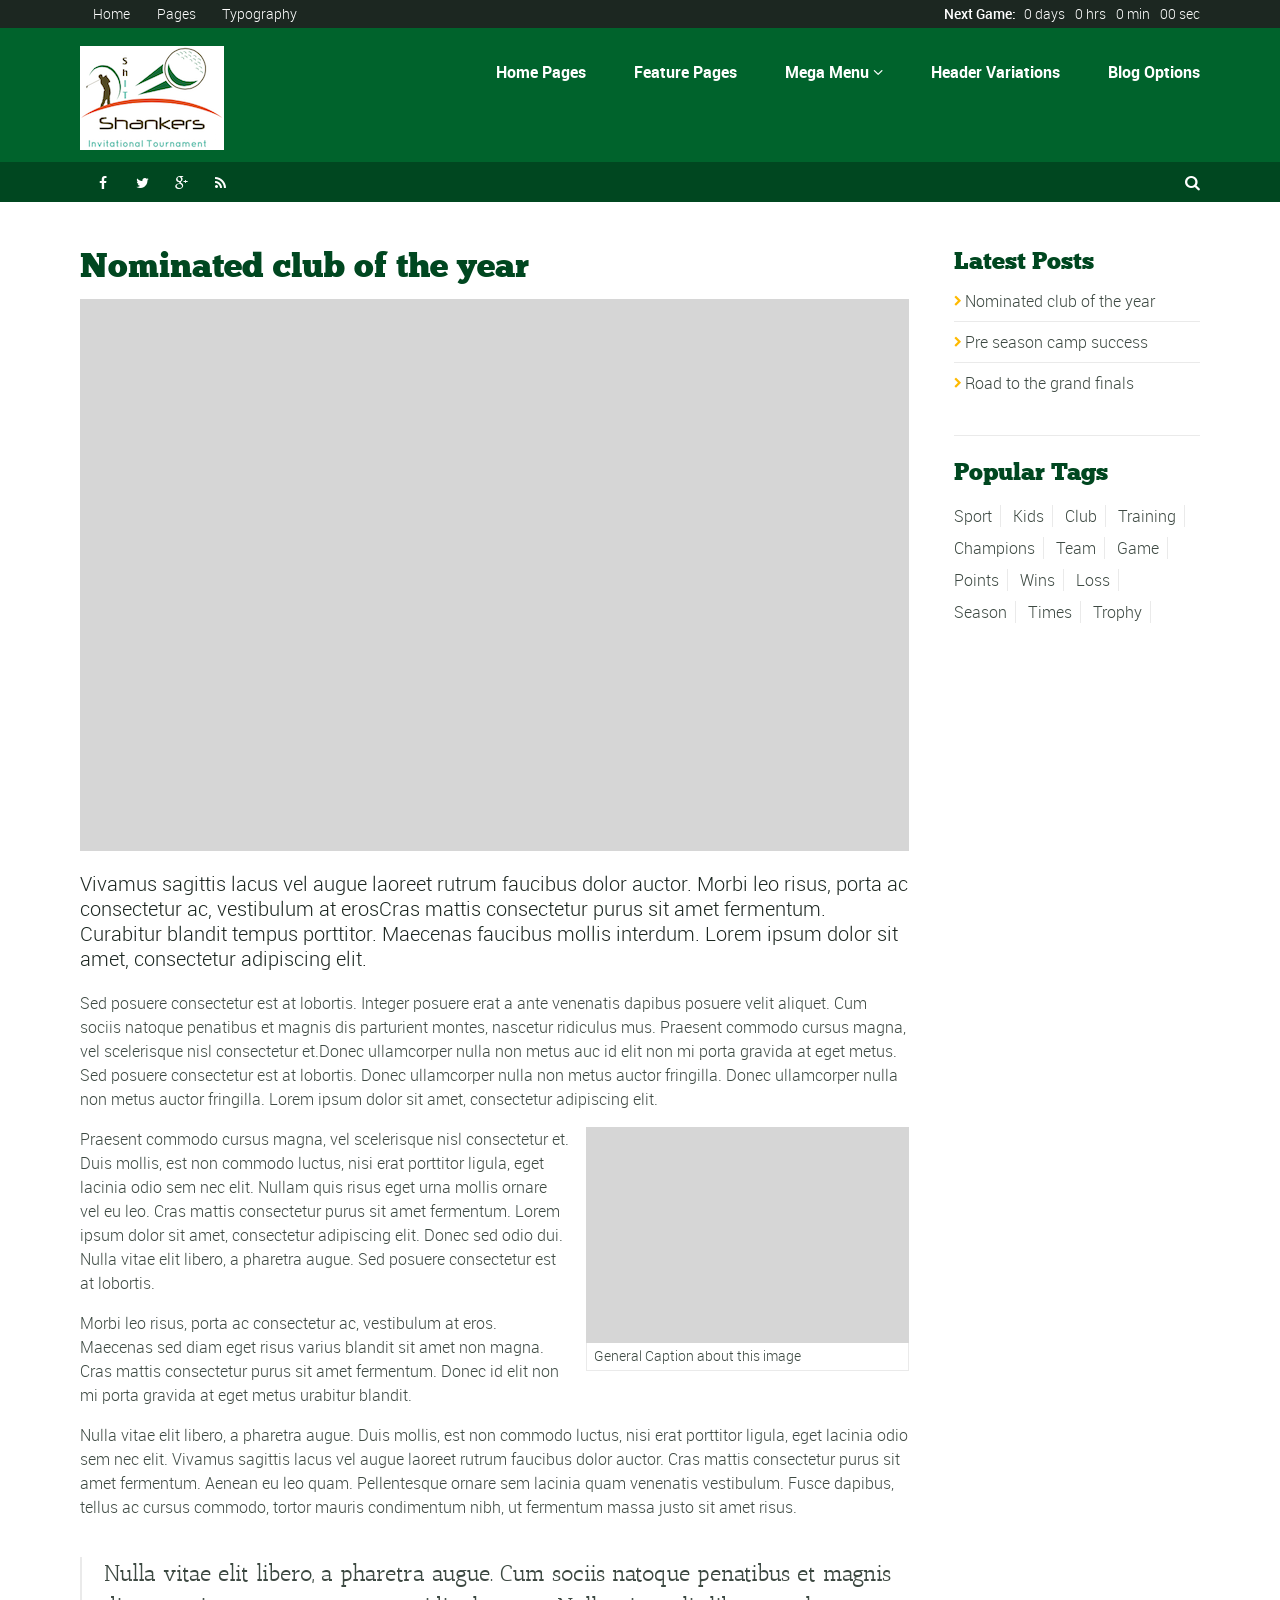
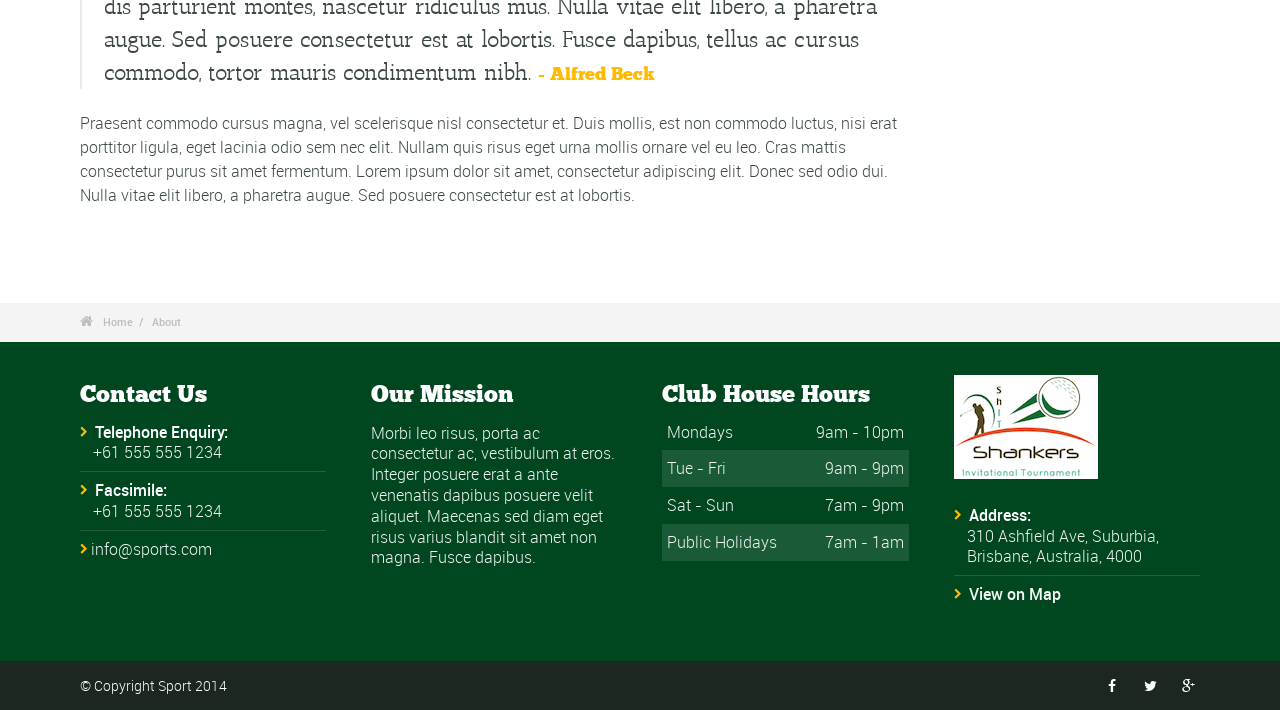
<file: about.html>
<!DOCTYPE html>
<!--[if lt IE 7]>      <html class="no-js lt-ie9 lt-ie8 lt-ie7"> <![endif]-->
<!--[if IE 7]>         <html class="no-js lt-ie9 lt-ie8"> <![endif]-->
<!--[if IE 8]>         <html class="no-js lt-ie9"> <![endif]-->
<!--[if gt IE 8]><!--> <html class="no-js"> <!--<![endif]-->
    <head>
        <meta charset="utf-8">
        <!--[if IE]><meta http-equiv="X-UA-Compatible" content="IE=edge,chrome=1"><![endif]-->
        <meta content="width=device-width, initial-scale=1, maximum-scale=1, user-scalable=no" name="viewport">
        <meta content="black" name="apple-mobile-web-app-status-bar-style">
        
        <!-- Page title + Description -->
        <title>Sport - Sporting Club &amp; Centre Theme</title>
        <meta name="description" content="Sport is the best theme for sports clubs and centres">
        
        <!-- Favicons -->
        <link rel="apple-touch-icon" sizes="57x57" href="favicons/apple-touch-icon-57x57.png">
        <link rel="apple-touch-icon" sizes="114x114" href="favicons/apple-touch-icon-114x114.png">
        <link rel="apple-touch-icon" sizes="72x72" href="favicons/apple-touch-icon-72x72.png">
        <link rel="apple-touch-icon" sizes="144x144" href="favicons/apple-touch-icon-144x144.png">
        <link rel="apple-touch-icon" sizes="60x60" href="favicons/apple-touch-icon-60x60.png">
        <link rel="apple-touch-icon" sizes="120x120" href="favicons/apple-touch-icon-120x120.png">
        <link rel="apple-touch-icon" sizes="76x76" href="favicons/apple-touch-icon-76x76.png">
        <link rel="apple-touch-icon" sizes="152x152" href="favicons/apple-touch-icon-152x152.png">
        <link rel="icon" type="image/png" href="favicons/favicon-196x196.png" sizes="196x196">
        <link rel="icon" type="image/png" href="favicons/favicon-160x160.png" sizes="160x160">
        <link rel="icon" type="image/png" href="favicons/favicon-96x96.png" sizes="96x96">
        <link rel="icon" type="image/png" href="favicons/favicon-16x16.png" sizes="16x16">
        <link rel="icon" type="image/png" href="favicons/favicon-32x32.png" sizes="32x32">
        <meta name="msapplication-TileColor" content="#ffffff">
        <meta name="msapplication-TileImage" content="favicons/mstile-144x144.png">
        
        
		
		<!-- Style Sheets -->
        <link rel="stylesheet" type="text/css" href="css/normalize.min.css">
        <link rel="stylesheet" type="text/css" href="styles.css">
		
        <link rel="stylesheet" type="text/css" href="css/font-awesome.min.css">  
        <link rel="stylesheet" type="text/css" href="css/jquery.sidr.light.css">
        <link rel="stylesheet" type="text/css" href="js/media/mediaelementplayer.min.css" />
        <link rel="stylesheet" type="text/css" href="js/owl-carousel/owl.carousel.css"> 
        <link rel="stylesheet" type="text/css" href="js/fancybox/jquery.fancybox.css?v=2.1.4"/> 
        <link rel="stylesheet" type="text/css" href="css/mosaic.css" />
        <link rel="stylesheet" type="text/css" href="css/responsive.css">
        <link rel="stylesheet" type="text/css" href="css/rs-plugin.css">
        <link rel="stylesheet" type="text/css" href="js/rs-plugin/css/settings.css" />
        <link rel="stylesheet" type="text/css" href="css/tooltipster.css">
        <link rel="stylesheet" type="text/css" href="css/mega.css" />
        

        <link rel="stylesheet" type="text/css" href="css/skin1.css"> <!-- change to skin2.css for other skin -->
        <link rel="stylesheet" type="text/css" href="css/full.css"> <!-- change to boxed.css for boxed style -->
		
		
		<!-- Scripts -->
        <script src="js/vendor/modernizr-2.6.2-respond-1.1.0.min.js"></script>
    </head>
    <body>
    
    	
	<!-- Pre Header Area -->
	<div class="outter-wrapper pre-header-area header-style-5">
		<div class="wrapper clearfix">
			
			<div class="pre-header-left left">
				<!-- Second Nav -->
				<ul>
					<li><a href="index.html">Home</a></li>
					<li><a href="sitemap.html">Pages</a></li>
					<li><a href="styles.html">Typography</a></li>
				</ul>
				</div>
			
			<div class="pre-header-right right">
				<strong>Next Game:</strong> <div class="countdown styled"></div> 
			</div>
			
		</div>	
	</div> 
		
		   	
    	
    	
	<!-- Header Area -->
	<div class="outter-wrapper header-area header-style-5">
		<div class="wrapper clearfix logo-container with-menu">

			<!-- Start Mobile Menu Icon -->
			<div id="mobile-header" class="">
				<a id="responsive-menu-button" href="#sidr-main">
					<em class="fa fa-bars"></em> Menu
				</a>
			</div>
			
			<header>
				<div id="navigation" class="clearfix">

					<ul class="menuHideBtn">
						<li><a id="closebtn" class="fa" href="#">&#xf00d;</a></li>
					</ul>
					
						
					<div class="main-header-left left adjust-left">
						<a class="logo" href="index.html">
							<img src="img/logo-white.png" alt="Scene" />
						</a>
					</div>
					
	    	    	
					<div class="main-header-right right adjust-right">
						<nav class="megamenu_container">
						<ul id="nav" class="right megamenu">
						    <li class="nav-parent"><a href="#">Home Pages</a>
						    	<ul>
						    		<li><a href="index.html">Home 1 - Ken Burns Slider</a></li>
						    		<li><a href="index-2.html">Home 2 - Full Screen Slider</a></li>
						    		<li><a href="index-3.html">Home 3 - Video Header</a></li>
						    		<li><a href="index-4.html">Home 4 - Boxed Slider</a></li>
						    		 
						    	</ul>	
						    </li>
						    <li class="nav-parent">
						    	<a href="#">Feature Pages</a>
						    	<ul>
						    		<li><a href="about.html">Standard Pages &nbsp; <em class="fa">&#xf105;</em></a>
						    			<ul>
						    				<li><a href="about.html">Standard Feature</a></li>
						    				<li><a href="full-feature.html">Full Feature</a></li>
						    				<li><a href="parallax-feature.html">Parallax Feature</a></li>
						    				<li><a href="no-feature.html">No Feature Page</a></li>
						    				<li><a href="full-content.html">Full Content</a></li>
						    				 
						    			</ul>
						    		</li>
						    		
						    		<li><a href="galleries.html">Our Galleries &nbsp; <em class="fa">&#xf105;</em></a>
						    			<ul>
						    				<li><a href="gallery-1.html">Isotope Gallery</a></li>
						    				<li><a href="gallery-2.html">Slider Gallery</a></li>
						    				<li><a href="gallery-3.html">Singles Gallery</a></li>
						    				<li><a href="gallery-4.html">Masonry Gallery</a></li>
						    			</ul>
						    		</li>
						    		<li><a href="team.html">Team Page</a></li>
						    		<li><a href="member.html">Member Page</a></li>
						    		<li><a href="event-calender.html">Events Calendar</a></li>
						    		<li><a href="event.html">Single Event</a></li>
						    		<li><a href="timetable.html">TimeTable</a></li>
						    		<li><a href="leaderboard.html">Points Leader Board</a></li>
						    		<li><a href="faq.html">Frequent Questions</a></li>
						    		<li><a href="pricing1.html">Pricing Table 1</a></li>
						    		<li><a href="pricing2.html">Pricing Table 2</a></li>
						    		<li><a href="contact.html">Contact</a></li>
						    		<li><a href="contact.php">Contact with Captcha</a></li>
						    		<li><a href="sitemap.html">Sitemap</a></li>
						    		<li><a href="404.html">404 Page</a></li>
						    		<li><a href="results.html">Search Results</a></li>
						    		<li><a href="styles.html">Typography</a></li>
						    		<li><a href="widgets.html">Available Widgets</a></li>
						    		
						    	</ul>
						    </li>
						    
						    
						    <li><a href="#" class="megamenu_drop">Mega Menu <em class="fa">&#xf107;</em></a><!-- Begin Mega Item -->
						    <div class="dropdown_fullwidth"><!-- Begin Item Container -->
			                    
			                    <div class="clearfix">
			                    	<div class="col-2-3 clearfix">
			                    		<h3 class="mega-title">Featured post</h3>
			                    		<a class="col-1-2" href="post.html"><img src="img/fill-8.jpg" alt="Mock" /></a>
			                    		<h6 class="title"><a href="post.html">Nominated club of the year</a></h6>
			                    		<p>Sed posuere consectetur est at lobortis. Morbi leo risus, porta ac consectetur ac, vestibulum at eros. Donec id elit non mi porta gravida at eget metus. Nullam id dolor id nibh ultricies vehicula ut id elit. Aenean eu leo quam. Pellentesque ornare sem lacinia quam venenatis
			                    		&#8230;<a href="post.html" class="read-more">More</a></p>
			                    	</div>
			                    	
			                    	<div class="col-1-3 last">
			                    		<h3 class="mega-title">Quick Links</h3>
			                    		<ul class="list-2 widget-list">
			                    			<li><a href="index.html">Home Page</a></li>
			                    			<li><a href="event-calender.html">Events Calendar</a></li>
			                    			<li><a href="team.html">Our Team</a></li>
			                    			<li><a href="pricing1.html">Join Our Club</a></li>
			                    			<li><a href="blog-rsb.html">Our Blog</a></li>
			                    			<li><a href="contact.php">Contact Us</a></li>
			                    		</ul>
			                    	</div>
			                    </div>

		                    </div><!-- End Item Container -->
		                    </li><!-- End Mega Item -->
						                
						                
						                
						    <li class="nav-parent">
						    	<a href="#">Header Variations</a>
						    	<ul>
						    		<li><a href="header-1.html">Header Layout 1</a></li>
						    		<li><a href="header-2.html">Header Layout 2</a></li>
						    		<li><a href="header-3.html">Header Layout 3</a></li>
						    		<li><a href="header-4.html">Header Layout 4</a></li>
						    		<li><a href="header-5.html">Header Layout 5</a></li>
						    		<li><a href="header-1-logotext.html">Logo as text option</a></li>
						    		<li><a href="header-sticky.html">Sticky Header</a></li>
						    	</ul>	
						    </li>
						    <li class="nav-parent">
						    	<a href="#">Blog Options</a>
						    	<ul>
						    		<li><a href="blog-rsb.html">Blog Right Sidebar</a></li>
						    		<li><a href="blog-lsb.html">Blog Left Sidebar</a></li>
						    		<li><a href="blog.html">Blog Full Width</a></li>
						    		<li><a href="blog-rlsb.html">Blog Double Sidebars</a></li>
						    		<li><a href="blog-double.html">Blog Two Columns</a></li>
						    		<li><a href="blog-double-rsb.html">Blog Two Columns Sidebar</a></li>
						    		<li><a href="post.html">Single Post</a></li>
						    		<li><a href="author.html">Author Page</a></li>
						    	</ul>		
						    </li>
						</ul>
						</nav>
					</div>

    			</div>
			</header>
		</div>
	</div>
    	    	
    	    	
    	    	

	<!-- Post Header Area -->
	<div class="outter-wrapper nav-container post-header-area header-style-5">
    	<div class="wrapper clearfix">

			<div class="post-header-left left stay">
				<!-- Social Icons -->
				<ul class="social-links boxy">
					<li><a class="fa" title="Facebook" href="#">&#xf09a;</a></li>
					<li><a class="fa" title="Twitter" href="#">&#xf099;</a></li>
					<li><a class="fa" title="Google Plus" href="#">&#xf0d5;</a></li>
					<li><a class="fa" title="RSS" href="#">&#xf09e;</a></li>
				</ul>
			</div>
	    	
			<div class="post-header-right right stay">
				<a href="404.html"><i class="fa">&#xf002;</i></a>
			</div>

    	</div>
	</div>
    	    	
    	
    	
    	
   		
    	

    	
    			
    	
	<!-- Start Outter Wrapper -->
	<div class="outter-wrapper body-wrapper">
	

		<div class="wrapper blog-roll ad-pad clearfix">
		
			<!-- Start Main Column  -->
			<div class="col-3-4">
			
				<div class="clearfix post">
					
					
					<h1 class="title">Nominated club of the year</h1>
					
					<div class="mosaic-block circle">
						<a href="img/fill-3.jpg" class="mosaic-overlay fancybox" data-fancybox-group="gallery" title="Insert Title"></a>
						<div class="mosaic-backdrop"><img src="img/fill-3.jpg" alt="Mock" /></div>
					</div>
					
					<p class="lead">Vivamus sagittis lacus vel augue laoreet rutrum faucibus dolor auctor. Morbi leo risus, porta ac consectetur ac, vestibulum at erosCras mattis consectetur purus sit amet fermentum. Curabitur blandit tempus porttitor. Maecenas faucibus mollis interdum. Lorem ipsum dolor sit amet, consectetur adipiscing elit.</p>
					
					<p>Sed posuere consectetur est at lobortis. Integer posuere erat a ante venenatis dapibus posuere velit aliquet. Cum sociis natoque penatibus et magnis dis parturient montes, nascetur ridiculus mus. Praesent commodo cursus magna, vel scelerisque nisl consectetur et.Donec ullamcorper nulla non metus auc id elit non mi porta gravida at eget metus. Sed posuere consectetur est at lobortis. Donec ullamcorper nulla non metus auctor fringilla. Donec ullamcorper nulla non metus auctor fringilla. Lorem ipsum dolor sit amet, consectetur adipiscing elit.</p>
					
					<div class="col-2-5 right last pad-left">
						<img class="" src="img/fill-1.jpg" alt="Mock" />
						<span class="wp-caption-text">General Caption about this image</span>
					</div>
					
					<p>Praesent commodo cursus magna, vel scelerisque nisl consectetur et. Duis mollis, est non commodo luctus, nisi erat porttitor ligula, eget lacinia odio sem nec elit. Nullam quis risus eget urna mollis ornare vel eu leo. Cras mattis consectetur purus sit amet fermentum. Lorem ipsum dolor sit amet, consectetur adipiscing elit. Donec sed odio dui. Nulla vitae elit libero, a pharetra augue. Sed posuere consectetur est at lobortis.</p> 
					
					
					
					<p>Morbi leo risus, porta ac consectetur ac, vestibulum at eros. Maecenas sed diam eget risus varius blandit sit amet non magna. Cras mattis consectetur purus sit amet fermentum. Donec id elit non mi porta gravida at eget metus urabitur blandit.</p>
					
					<p>Nulla vitae elit libero, a pharetra augue. Duis mollis, est non commodo luctus, nisi erat porttitor ligula, eget lacinia odio sem nec elit. Vivamus sagittis lacus vel augue laoreet rutrum faucibus dolor auctor. Cras mattis consectetur purus sit amet fermentum. Aenean eu leo quam. Pellentesque ornare sem lacinia quam venenatis vestibulum. Fusce dapibus, tellus ac cursus commodo, tortor mauris condimentum nibh, ut fermentum massa justo sit amet risus.</p>
					
					<blockquote class="right">Nulla vitae elit libero, a pharetra augue. Cum sociis natoque penatibus et magnis dis parturient montes, nascetur ridiculus mus. Nulla vitae elit libero, a pharetra augue. Sed posuere consectetur est at lobortis. Fusce dapibus, tellus ac cursus commodo, tortor mauris condimentum nibh. 
					<cite>- Alfred Beck</cite></blockquote>
					
					<p>Praesent commodo cursus magna, vel scelerisque nisl consectetur et. Duis mollis, est non commodo luctus, nisi erat porttitor ligula, eget lacinia odio sem nec elit. Nullam quis risus eget urna mollis ornare vel eu leo. Cras mattis consectetur purus sit amet fermentum. Lorem ipsum dolor sit amet, consectetur adipiscing elit. Donec sed odio dui. Nulla vitae elit libero, a pharetra augue. Sed posuere consectetur est at lobortis.</p> 
					
				</div>
				
				
				
				
				
				
				
						 	    
				
				
			</div>
			
			
			
			
			
			<!-- Start Right Sidebar  -->
			<aside class="col-1-4 right last">
				<div class="widget">
				    <h3 class="widget-title">Latest Posts</h3>
				    <ul class="list-1 widget-list">
				    	<li><a href="post.html">Nominated club of the year</a></li>
<li><a href="post.html">Pre season camp success</a></li>
<li><a href="post.html">Road to the grand finals</a></li>
				    </ul>
			    </div>
			    
			    <div class="widget">
					<h3 class="widget-title">Popular Tags</h3>
					<ul class="tag-cloud">
						<li><a href="#">Sport</a></li>      
						<li><a href="#">Kids</a></li>        
						<li><a href="#">Club</a></li>       
						<li><a href="#">Training</a></li>       
						<li><a href="#">Champions</a></li>       
						<li><a href="#">Team</a></li>       
						<li><a href="#">Game</a></li>      
						<li><a href="#">Points</a></li>       
						<li><a href="#">Wins</a></li>       
						<li><a href="#">Loss</a></li>       
						<li><a href="#">Season</a></li>       
						<li><a href="#">Times</a></li>       
						<li><a href="#">Trophy</a></li>   
					</ul>
			    </div>	
			</aside>
			
			
			
		</div>
	</div>
    	
    	
    	
    	
    
   
    	
	<!-- Start Outter Wrapper -->
	<div class="outter-wrapper breadcrumb-wrapper">		
		<div class="wrapper">
			<a href="index.html" class="fa">&#xf015;</a> <a href="index.html">Home</a> <a href="#">About</a> 
		</div>
	</div>
	    	
    	
   
    	
	<!-- Start Outter Wrapper -->
	<div class="outter-wrapper footer-wrapper">		
		<div class="wrapper clearfix">
			<!-- Start Widget -->
			<div class="col-1-4 widget">
				<h3 class="widget-title">Contact Us</h3>
				<ul class="list-1">
					<li>
						<strong>Telephone Enquiry:</strong><br/>  
					   +61 555 555 1234
					</li>
					<li>
						<strong>Facsimile:</strong><br/>  
						+61 555 555 1234
					</li>
					<li><a href="#">info@sports.com</a></li>	
				</ul>	
			</div>
			
			
			
			<!-- Start Widget -->
			<div class="col-1-4 widget">
				<h3 class="widget-title">Our Mission</h3>
				<p>Morbi leo risus, porta ac consectetur ac, vestibulum at eros. Integer posuere erat a ante venenatis dapibus posuere velit aliquet. Maecenas sed diam eget risus varius blandit sit amet non magna. Fusce dapibus.</p>
			</div>
			
		
			
			<!-- Start Widget -->
			<div class="col-1-4 widget">
				<h3 class="widget-title">Club House Hours</h3>
				<ul class="open-hours">
					<li>Mondays <span>9am - 10pm</span></li>
					<li>Tue - Fri <span>9am - 9pm</span></li>
					<li>Sat - Sun <span>7am - 9pm</span></li>
					<li>Public Holidays <span>7am - 1am</span></li>
				</ul>	
			</div>
			
			
			<!-- Start Widget -->
			<div class="col-1-4 widget last">
				<a class="logo" href="index.html">
					<img src="img/logo-white.png" alt="Sport" />
				</a>
				<ul class="list-1">
					<li>
	    				<strong>Address:</strong><br/>  
	    				310 Ashfield Ave, Suburbia, Brisbane, Australia, 4000
					</li>
					<li>
						<strong><a href="contact.html">View on Map</a></strong>
					</li>
				</ul>	
			</div>
		</div>
	</div>
    	
    	
    	
    	
    	
	<!-- Start Outter Wrapper -->
	<div class="outter-wrapper base-wrapper">
		<div class="wrapper clearfix">
			<div class="left">© Copyright Sport 2014</div>
			
			<!-- Social Icons -->
			<ul class="social-links right">
				<li><a class="fa" title="Facebook" href="#">&#xf09a;</a></li>
				<li><a class="fa" title="Twitter" href="#">&#xf099;</a></li>
				<li><a class="fa" title="Google Plus" href="#">&#xf0d5;</a></li>
			</ul>
		</div>
	</div>
		
		
		
		
	<!-- Load jQuery -->
	<script type="text/javascript" src="js/vendor/jquery-1.8.3.min.js"></script>
	
	<!-- Start Scripts --> 
	<script type="text/javascript" src="js/rs-plugin/js/jquery.themepunch.tools.min.js"></script>
	<script type="text/javascript" src="js/rs-plugin/js/jquery.themepunch.revolution.min.js"></script>
	<script type="text/javascript" src="js/jquery.sidr.js"></script>
	<script type="text/javascript" src="js/fancybox/jquery.fancybox.js?v=2.1.4"></script>
	<script type="text/javascript" src="js/cleantabs.jquery.js"></script>
	<script type="text/javascript" src="js/fitvids.min.js"></script>
	<script type="text/javascript" src="js/jquery.scrollUp.min.js"></script>
	<script type="text/javascript" src="js/media/mediaelement-and-player.min.js"></script>
	<script type="text/javascript" src="js/owl-carousel/owl.carousel.js"></script>
	<script type="text/javascript" src="js/selectivizr-min.js"></script>
	<script type="text/javascript" src="js/placeholder.js"></script>
	<script type="text/javascript" src="js/jquery.stellar.min.js"></script>
	<script type="text/javascript" src="js/mosaic.1.0.1.js"></script>
	<script type="text/javascript" src="js/jquery.isotope.js"></script>
	<script type="text/javascript" src="js/toggle.js"></script>
	<script type="text/javascript" src="js/jquery.tooltipster.js"></script>
	<script type="text/javascript" src="js/jquery.countdown.js"></script>
	<script type="text/javascript" src="js/jquery.sticky.js"></script>
	<script type="text/javascript" src="js/html5media.js"></script>
    
    <script type="text/javascript" src="js/main.js"></script>
	

				
    <!-- Google Analytics: change UA-XXXXX-X to be your site's ID. -->
    <script>
        (function(b,o,i,l,e,r){b.GoogleAnalyticsObject=l;b[l]||(b[l]=
        function(){(b[l].q=b[l].q||[]).push(arguments)});b[l].l=+new Date;
        e=o.createElement(i);r=o.getElementsByTagName(i)[0];
        e.src='//www.google-analytics.com/analytics.js';
        r.parentNode.insertBefore(e,r)}(window,document,'script','ga'));
        ga('create','UA-XXXXX-X');ga('send','pageview');
    </script>
    
    
    </body>
</html>
</file>
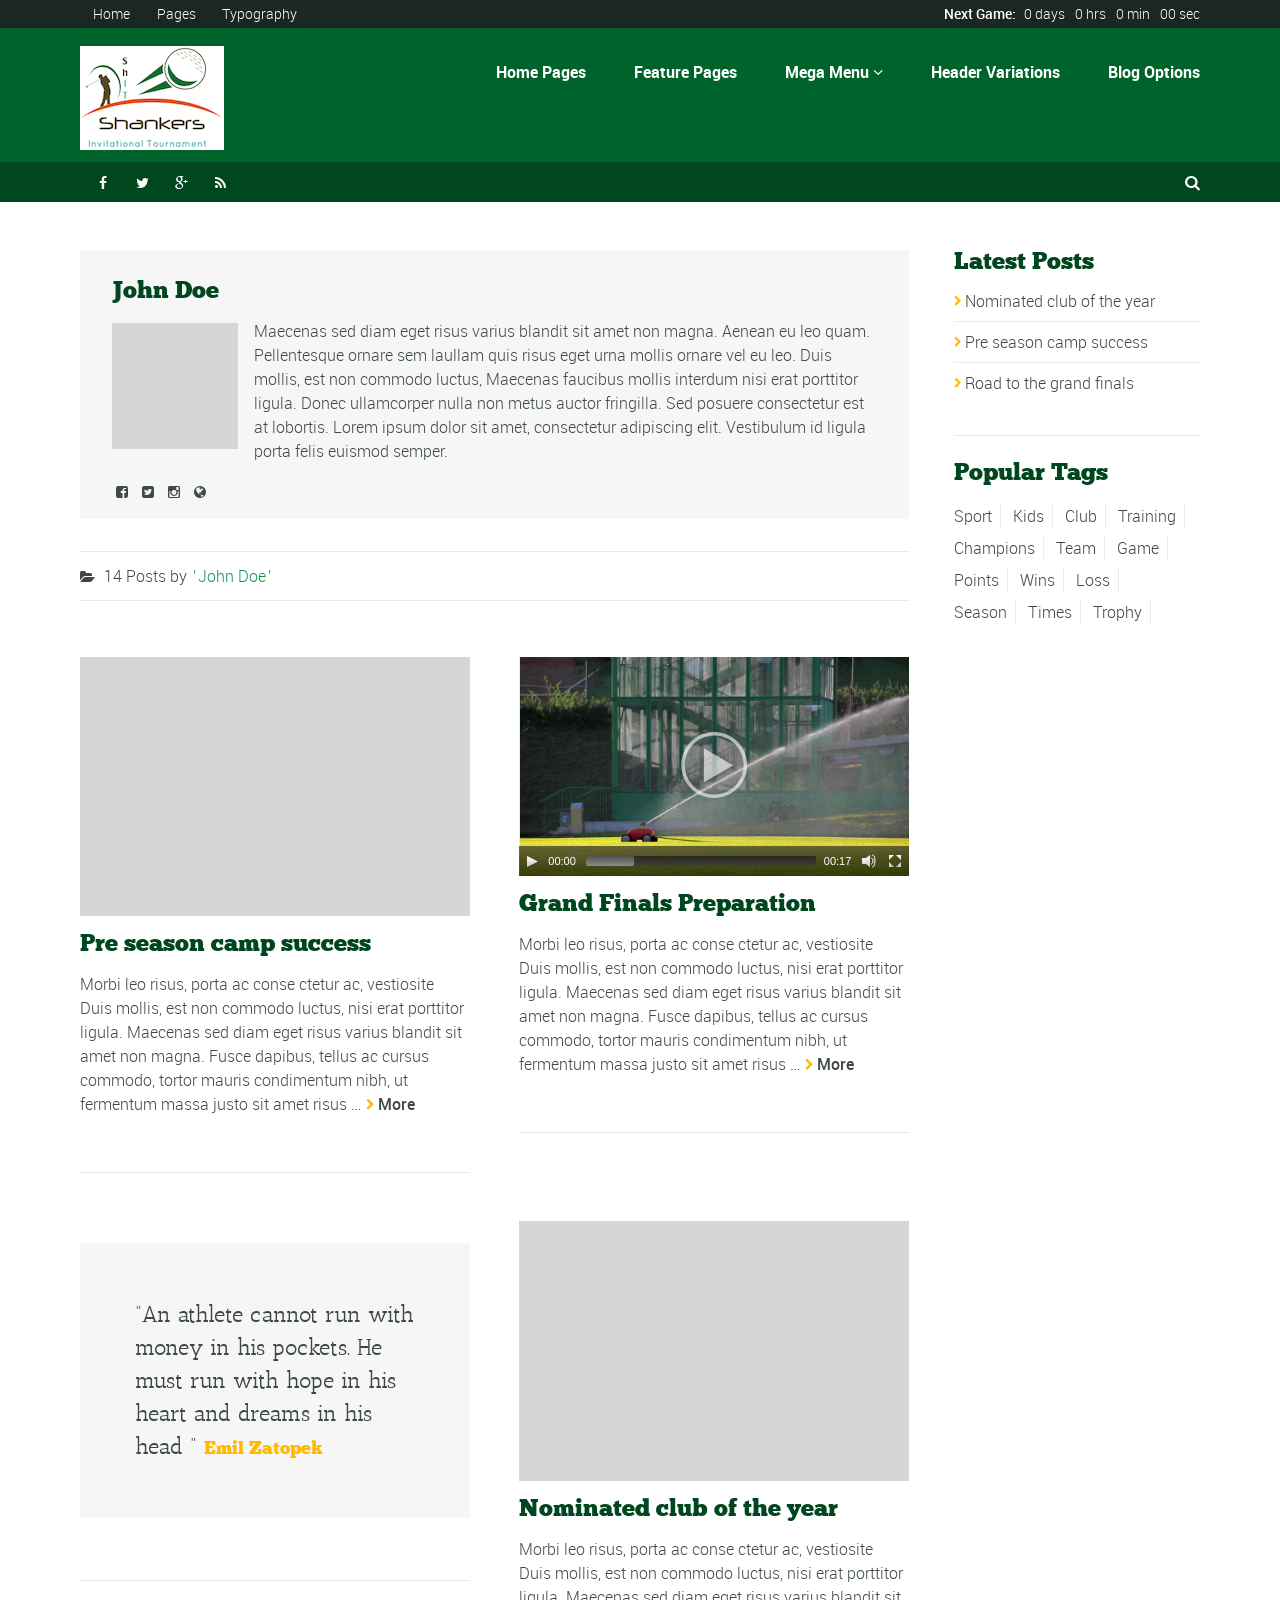
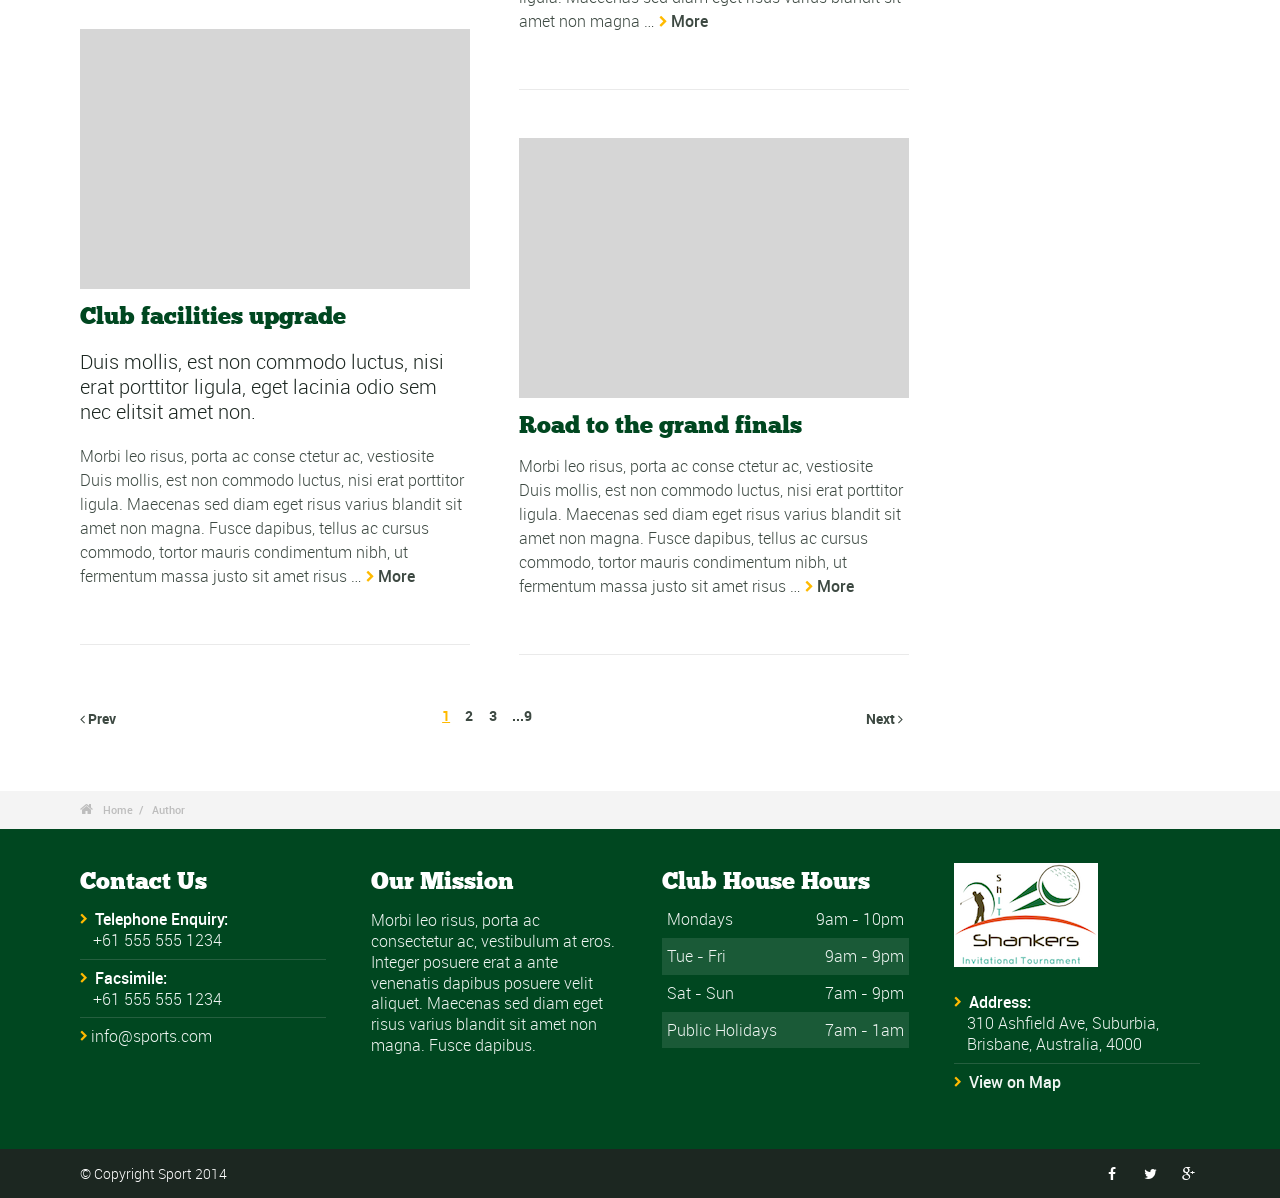
<file: author.html>
<!DOCTYPE html>
<!--[if lt IE 7]>      <html class="no-js lt-ie9 lt-ie8 lt-ie7"> <![endif]-->
<!--[if IE 7]>         <html class="no-js lt-ie9 lt-ie8"> <![endif]-->
<!--[if IE 8]>         <html class="no-js lt-ie9"> <![endif]-->
<!--[if gt IE 8]><!--> <html class="no-js"> <!--<![endif]-->
    <head>
        <meta charset="utf-8">
        <!--[if IE]><meta http-equiv="X-UA-Compatible" content="IE=edge,chrome=1"><![endif]-->
        <meta content="width=device-width, initial-scale=1, maximum-scale=1, user-scalable=no" name="viewport">
        <meta content="black" name="apple-mobile-web-app-status-bar-style">
        
        <!-- Page title + Description -->
        <title>Sport - Sporting Club &amp; Centre Theme</title>
        <meta name="description" content="Sport is the best theme for sports clubs and centres">
        
        <!-- Favicons -->
        <link rel="apple-touch-icon" sizes="57x57" href="favicons/apple-touch-icon-57x57.png">
        <link rel="apple-touch-icon" sizes="114x114" href="favicons/apple-touch-icon-114x114.png">
        <link rel="apple-touch-icon" sizes="72x72" href="favicons/apple-touch-icon-72x72.png">
        <link rel="apple-touch-icon" sizes="144x144" href="favicons/apple-touch-icon-144x144.png">
        <link rel="apple-touch-icon" sizes="60x60" href="favicons/apple-touch-icon-60x60.png">
        <link rel="apple-touch-icon" sizes="120x120" href="favicons/apple-touch-icon-120x120.png">
        <link rel="apple-touch-icon" sizes="76x76" href="favicons/apple-touch-icon-76x76.png">
        <link rel="apple-touch-icon" sizes="152x152" href="favicons/apple-touch-icon-152x152.png">
        <link rel="icon" type="image/png" href="favicons/favicon-196x196.png" sizes="196x196">
        <link rel="icon" type="image/png" href="favicons/favicon-160x160.png" sizes="160x160">
        <link rel="icon" type="image/png" href="favicons/favicon-96x96.png" sizes="96x96">
        <link rel="icon" type="image/png" href="favicons/favicon-16x16.png" sizes="16x16">
        <link rel="icon" type="image/png" href="favicons/favicon-32x32.png" sizes="32x32">
        <meta name="msapplication-TileColor" content="#ffffff">
        <meta name="msapplication-TileImage" content="favicons/mstile-144x144.png">
        
        
		
		<!-- Style Sheets -->
        <link rel="stylesheet" type="text/css" href="css/normalize.min.css">
        <link rel="stylesheet" type="text/css" href="styles.css">
		
        <link rel="stylesheet" type="text/css" href="css/font-awesome.min.css">  
        <link rel="stylesheet" type="text/css" href="css/jquery.sidr.light.css">
        <link rel="stylesheet" type="text/css" href="js/media/mediaelementplayer.min.css" />
        <link rel="stylesheet" type="text/css" href="js/owl-carousel/owl.carousel.css"> 
        <link rel="stylesheet" type="text/css" href="js/fancybox/jquery.fancybox.css?v=2.1.4"/> 
        <link rel="stylesheet" type="text/css" href="css/mosaic.css" />
        <link rel="stylesheet" type="text/css" href="css/responsive.css">
        <link rel="stylesheet" type="text/css" href="css/rs-plugin.css">
        <link rel="stylesheet" type="text/css" href="js/rs-plugin/css/settings.css" />
        <link rel="stylesheet" type="text/css" href="css/tooltipster.css">
        <link rel="stylesheet" type="text/css" href="css/mega.css" />
        

        <link rel="stylesheet" type="text/css" href="css/skin1.css"> <!-- change to skin2.css for other skin -->
        <link rel="stylesheet" type="text/css" href="css/full.css"> <!-- change to boxed.css for boxed style -->
		
		
		<!-- Scripts -->
        <script src="js/vendor/modernizr-2.6.2-respond-1.1.0.min.js"></script>
    </head>
    <body>
    
    	
	<!-- Pre Header Area -->
	<div class="outter-wrapper pre-header-area header-style-5">
		<div class="wrapper clearfix">
			
			<div class="pre-header-left left">
				<!-- Second Nav -->
				<ul>
					<li><a href="index.html">Home</a></li>
					<li><a href="sitemap.html">Pages</a></li>
					<li><a href="styles.html">Typography</a></li>
				</ul>
				</div>
			
			<div class="pre-header-right right">
				<strong>Next Game:</strong> <div class="countdown styled"></div> 
			</div>
			
		</div>	
	</div> 
		
		   	
    	
    	
	<!-- Header Area -->
	<div class="outter-wrapper header-area header-style-5">
		<div class="wrapper clearfix logo-container with-menu">

			<!-- Start Mobile Menu Icon -->
			<div id="mobile-header" class="">
				<a id="responsive-menu-button" href="#sidr-main">
					<em class="fa fa-bars"></em> Menu
				</a>
			</div>
			
			<header>
				<div id="navigation" class="clearfix">

					<ul class="menuHideBtn">
						<li><a id="closebtn" class="fa" href="#">&#xf00d;</a></li>
					</ul>
					
						
					<div class="main-header-left left adjust-left">
						<a class="logo" href="index.html">
							<img src="img/logo-white.png" alt="Scene" />
						</a>
					</div>
					
	    	    	
					<div class="main-header-right right adjust-right">
						<nav class="megamenu_container">
						<ul id="nav" class="right megamenu">
						    <li class="nav-parent"><a href="#">Home Pages</a>
						    	<ul>
						    		<li><a href="index.html">Home 1 - Ken Burns Slider</a></li>
						    		<li><a href="index-2.html">Home 2 - Full Screen Slider</a></li>
						    		<li><a href="index-3.html">Home 3 - Video Header</a></li>
						    		<li><a href="index-4.html">Home 4 - Boxed Slider</a></li>
						    		 
						    	</ul>	
						    </li>
						    <li class="nav-parent">
						    	<a href="#">Feature Pages</a>
						    	<ul>
						    		<li><a href="about.html">Standard Pages &nbsp; <em class="fa">&#xf105;</em></a>
						    			<ul>
						    				<li><a href="about.html">Standard Feature</a></li>
						    				<li><a href="full-feature.html">Full Feature</a></li>
						    				<li><a href="parallax-feature.html">Parallax Feature</a></li>
						    				<li><a href="no-feature.html">No Feature Page</a></li>
						    				<li><a href="full-content.html">Full Content</a></li>
						    				 
						    			</ul>
						    		</li>
						    		
						    		<li><a href="galleries.html">Our Galleries &nbsp; <em class="fa">&#xf105;</em></a>
						    			<ul>
						    				<li><a href="gallery-1.html">Isotope Gallery</a></li>
						    				<li><a href="gallery-2.html">Slider Gallery</a></li>
						    				<li><a href="gallery-3.html">Singles Gallery</a></li>
						    				<li><a href="gallery-4.html">Masonry Gallery</a></li>
						    			</ul>
						    		</li>
						    		<li><a href="team.html">Team Page</a></li>
						    		<li><a href="member.html">Member Page</a></li>
						    		<li><a href="event-calender.html">Events Calendar</a></li>
						    		<li><a href="event.html">Single Event</a></li>
						    		<li><a href="timetable.html">TimeTable</a></li>
						    		<li><a href="leaderboard.html">Points Leader Board</a></li>
						    		<li><a href="faq.html">Frequent Questions</a></li>
						    		<li><a href="pricing1.html">Pricing Table 1</a></li>
						    		<li><a href="pricing2.html">Pricing Table 2</a></li>
						    		<li><a href="contact.html">Contact</a></li>
						    		<li><a href="contact.php">Contact with Captcha</a></li>
						    		<li><a href="sitemap.html">Sitemap</a></li>
						    		<li><a href="404.html">404 Page</a></li>
						    		<li><a href="results.html">Search Results</a></li>
						    		<li><a href="styles.html">Typography</a></li>
						    		<li><a href="widgets.html">Available Widgets</a></li>
						    		
						    	</ul>
						    </li>
						    
						    
						    <li><a href="#" class="megamenu_drop">Mega Menu <em class="fa">&#xf107;</em></a><!-- Begin Mega Item -->
						    <div class="dropdown_fullwidth"><!-- Begin Item Container -->
			                    
			                    <div class="clearfix">
			                    	<div class="col-2-3 clearfix">
			                    		<h3 class="mega-title">Featured post</h3>
			                    		<a class="col-1-2" href="post.html"><img src="img/fill-8.jpg" alt="Mock" /></a>
			                    		<h6 class="title"><a href="post.html">Nominated club of the year</a></h6>
			                    		<p>Sed posuere consectetur est at lobortis. Morbi leo risus, porta ac consectetur ac, vestibulum at eros. Donec id elit non mi porta gravida at eget metus. Nullam id dolor id nibh ultricies vehicula ut id elit. Aenean eu leo quam. Pellentesque ornare sem lacinia quam venenatis
			                    		&#8230;<a href="post.html" class="read-more">More</a></p>
			                    	</div>
			                    	
			                    	<div class="col-1-3 last">
			                    		<h3 class="mega-title">Quick Links</h3>
			                    		<ul class="list-2 widget-list">
			                    			<li><a href="index.html">Home Page</a></li>
			                    			<li><a href="event-calender.html">Events Calendar</a></li>
			                    			<li><a href="team.html">Our Team</a></li>
			                    			<li><a href="pricing1.html">Join Our Club</a></li>
			                    			<li><a href="blog-rsb.html">Our Blog</a></li>
			                    			<li><a href="contact.php">Contact Us</a></li>
			                    		</ul>
			                    	</div>
			                    </div>

		                    </div><!-- End Item Container -->
		                    </li><!-- End Mega Item -->
						                
						                
						                
						    <li class="nav-parent">
						    	<a href="#">Header Variations</a>
						    	<ul>
						    		<li><a href="header-1.html">Header Layout 1</a></li>
						    		<li><a href="header-2.html">Header Layout 2</a></li>
						    		<li><a href="header-3.html">Header Layout 3</a></li>
						    		<li><a href="header-4.html">Header Layout 4</a></li>
						    		<li><a href="header-5.html">Header Layout 5</a></li>
						    		<li><a href="header-1-logotext.html">Logo as text option</a></li>
						    		<li><a href="header-sticky.html">Sticky Header</a></li>
						    	</ul>	
						    </li>
						    <li class="nav-parent">
						    	<a href="#">Blog Options</a>
						    	<ul>
						    		<li><a href="blog-rsb.html">Blog Right Sidebar</a></li>
						    		<li><a href="blog-lsb.html">Blog Left Sidebar</a></li>
						    		<li><a href="blog.html">Blog Full Width</a></li>
						    		<li><a href="blog-rlsb.html">Blog Double Sidebars</a></li>
						    		<li><a href="blog-double.html">Blog Two Columns</a></li>
						    		<li><a href="blog-double-rsb.html">Blog Two Columns Sidebar</a></li>
						    		<li><a href="post.html">Single Post</a></li>
						    		<li><a href="author.html">Author Page</a></li>
						    	</ul>		
						    </li>
						</ul>
						</nav>
					</div>

    			</div>
			</header>
		</div>
	</div>
    	    	
    	    	
    	    	

	<!-- Post Header Area -->
	<div class="outter-wrapper nav-container post-header-area header-style-5">
    	<div class="wrapper clearfix">

			<div class="post-header-left left stay">
				<!-- Social Icons -->
				<ul class="social-links boxy">
					<li><a class="fa" title="Facebook" href="#">&#xf09a;</a></li>
					<li><a class="fa" title="Twitter" href="#">&#xf099;</a></li>
					<li><a class="fa" title="Google Plus" href="#">&#xf0d5;</a></li>
					<li><a class="fa" title="RSS" href="#">&#xf09e;</a></li>
				</ul>
			</div>
	    	
			<div class="post-header-right right stay">
				<a href="404.html"><i class="fa">&#xf002;</i></a>
			</div>

    	</div>
	</div>
    	    	
    	
    	
    	
   		
    	

    	
    			
    	
	<!-- Start Outter Wrapper -->
	<div class="outter-wrapper body-wrapper">		
		<div class="wrapper ad-pad blog-roll clearfix">
		
			<!-- Start Main Column  -->
			<div class="col-3-4">
			
				<!-- Author box Container -->
				<div class="boxy author clearfix">
					<h3>John Doe</h3>
					<img class="left stay" src="img/face2.jpg" alt="Fill" />
					<p>Maecenas sed diam eget risus varius blandit sit amet non magna. Aenean eu leo quam. Pellentesque ornare sem laullam quis risus eget urna mollis ornare vel eu leo. Duis mollis, est non commodo luctus, Maecenas faucibus mollis interdum nisi erat porttitor ligula. Donec ullamcorper nulla non metus auctor fringilla. Sed posuere consectetur est at lobortis. Lorem ipsum dolor sit amet, consectetur adipiscing elit. Vestibulum id ligula porta felis euismod semper.</p>
					
					<!-- Social Icons -->
					<ul class="social-links">
						<li><a class="fa" title="Facebook" href="#">&#xf082;</a></li>
						<li><a class="fa" title="Twitter" href="#">&#xf081;</a></li>
						<li><a class="fa" title="Instagram" href="#">&#xf16d;</a></li>
						<li><a class="fa" title="Website" href="#">&#xf0ac;</a></li>
					</ul>
				</div>
				
				
				
				<!-- Start Page Heading -->
				<div class="page-heading">
					<a href="author.html" class="fa">&#xf07c;</a>	14 Posts by <span class="highlight">John Doe</span>
				</div>
				
				
		 	    <div class="timeline-container">
		 	    	<ul class="timeline clearfix">
		 	    		<!-- Start post -->
		 	    		<li>
		 	    			<div class="post-excerpt clearfix">
		 	    				<div class="mosaic-block circle">
		 	    					<a href="post.html" class="mosaic-overlay link" title="Insert Your Title"></a><div class="mosaic-backdrop">
		 	    					<img src="img/fill-3.jpg" alt="Mock" /></div>
		 	    				</div>
		 	    				
		 	    				<h3><a href="post.html">Pre season camp success</a></h3>
		 	    				<p>Morbi leo risus, porta ac conse ctetur ac, vestiosite Duis mollis, est non commodo luctus, nisi erat porttitor ligula. Maecenas sed diam eget risus varius blandit sit amet non magna. Fusce dapibus, tellus ac cursus commodo, tortor mauris condimentum nibh, ut fermentum massa justo sit amet risus
		 	    				&#8230;<a href="post.html" class="read-more">More</a></p>
		 	    			</div>
		 	    		</li>
		 	    		<!-- End Post -->
		 	    		
		 	    		
		 	    		<!-- Start post -->
		 	    		<li>
		 	    			<div class="post-excerpt clearfix">
				 	    		<video controls style="width: 100%; height: 100%" poster="img/media/Sprinkle.jpg">
				 	    		<source src="img/media/Sprinkle.webm"  type='video/webm;codecs="vp8, vorbis"' />
				 	    		<source src="img/media/Sprinkle.mp4"   type='video/mp4;codecs="avc1.42E01E, mp4a.40.2"' />
				 	    		<source src="img/media/Sprinkle.ogv" type='video/ogg; codecs="theora, vorbis"'>
				 	    		</video>
				 	    	
			
				 	        	<h3><a href="post.html">Grand Finals Preparation</a></h3>
				 	        	<p>Morbi leo risus, porta ac conse ctetur ac, vestiosite Duis mollis, est non commodo luctus, nisi erat porttitor ligula. Maecenas sed diam eget risus varius blandit sit amet non magna. Fusce dapibus, tellus ac cursus commodo, tortor mauris condimentum nibh, ut fermentum massa justo sit amet risus
				 	        	&#8230;<a href="post.html" class="read-more">More</a></p>
					 	    </div>
		 	    		</li>
		 	    		<!-- End Post -->
		 	    		
		 	    		
		 	    		<!-- Start post -->
		 	    		<li>
		 	    			<div class="post-excerpt">
		 	    				<blockquote>“An athlete cannot run with money in his pockets. He must run with hope in his heart and dreams in his head ”
		 	    				<cite>Emil Zatopek</cite>
		 	    				</blockquote>
		 	    			</div>
		 	    		</li>
		 	    		<!-- End Post -->
		 	    		
		 	    		
		 	    		<!-- Start post -->
		 	    		<li>
		 	    			<div class="post-excerpt clearfix">
		 	    				<div class="mosaic-block circle">
		 	    					<a href="post.html" class="mosaic-overlay link" title="Insert Your Title"></a><div class="mosaic-backdrop">
		 	    					<img src="img/fill-4.jpg" alt="Mock" /></div>
		 	    				</div>
		 	    				
		 	    				<h3><a href="post.html">Nominated club of the year</a></h3>
		 	    				
		 	    				<p>Morbi leo risus, porta ac conse ctetur ac, vestiosite Duis mollis, est non commodo luctus, nisi erat porttitor ligula. Maecenas sed diam eget risus varius blandit sit amet non magna
		 	    				&#8230;<a href="post.html" class="read-more">More</a></p>
		 	    			</div>
		 	    		</li>
		 	    		<!-- End Post -->
		 	    		
		 	    		
		 	    		
		 	    		<!-- Start post -->
		 	    		<li>
		 	    			<div class="post-excerpt clearfix">
		 	    				<div class="mosaic-block circle">
		 	    					<a href="post.html" class="mosaic-overlay link" title="Insert Your Title"></a><div class="mosaic-backdrop">
		 	    					<img src="img/fill-2.jpg" alt="Mock" /></div>
		 	    				</div>
		 	    				
		 	    				<h3><a href="post.html">Club facilities upgrade</a></h3>
		 	    				<p class="lead">Duis mollis, est non commodo luctus, nisi erat porttitor ligula, eget lacinia odio sem nec elitsit amet non.</p>
		 	    				<p>Morbi leo risus, porta ac conse ctetur ac, vestiosite Duis mollis, est non commodo luctus, nisi erat porttitor ligula. Maecenas sed diam eget risus varius blandit sit amet non magna. Fusce dapibus, tellus ac cursus commodo, tortor mauris condimentum nibh, ut fermentum massa justo sit amet risus
		 	    				&#8230;<a href="post.html" class="read-more">More</a></p>
		 	    			</div>
		 	    		</li>
		 	    		<!-- End Post -->
		 	    		
		 	    		
		 	    		
		 	    		<!-- Start post -->
		 	    		<li>
		 	    			<div class="post-excerpt clearfix">
		 	    				<div class="mosaic-block circle">
		 	    					<a href="post.html" class="mosaic-overlay link" title="Insert Your Title"></a><div class="mosaic-backdrop">
		 	    					<img src="img/fill-5.jpg" alt="Mock" /></div>
		 	    				</div>
		 	    				
		 	    				<h3><a href="post.html">Road to the grand finals</a></h3>
		 	    				
		 	    				<p>Morbi leo risus, porta ac conse ctetur ac, vestiosite Duis mollis, est non commodo luctus, nisi erat porttitor ligula. Maecenas sed diam eget risus varius blandit sit amet non magna. Fusce dapibus, tellus ac cursus commodo, tortor mauris condimentum nibh, ut fermentum massa justo sit amet risus
		 	    				&#8230;<a href="post.html" class="read-more">More</a></p>
		 	    			</div>
		 	    		</li>
		 	    		<!-- End Post -->
		 	    		
		 	    		
		 	    		
		 	    		
		 	    		
		 	    	</ul>
		 	    </div>
				
				
				
				<!-- Start Pagination -->
				<div class="clearfix">
					<ul class="pagination">
						<li class="left stay"><a href="#"><span class="fa">&#xf104;</span> Prev</a></li>
						<li><a href="#" class="active">1</a></li>
						<li><a href="#">2</a></li>
						<li><a href="#">3</a></li>
						<li>...<a href="#">9</a></li>
						<li class="right stay"><a href="#">Next <span class="fa">&#xf105;</span> </a></li>
					</ul>
				</div> 
				
				
			</div>
			
			
			
			
			
			<!-- Start Right Sidebar  -->
			<aside class="col-1-4 right last">
				<div class="widget">
				    <h3 class="widget-title">Latest Posts</h3>
				    <ul class="list-1 widget-list">
				    	<li><a href="post.html">Nominated club of the year</a></li>
<li><a href="post.html">Pre season camp success</a></li>
<li><a href="post.html">Road to the grand finals</a></li>
				    </ul>
			    </div>
			    
			    <div class="widget">
					<h3 class="widget-title">Popular Tags</h3>
					<ul class="tag-cloud">
						<li><a href="results.html">Sport</a></li>      
						<li><a href="results.html">Kids</a></li>        
						<li><a href="results.html">Club</a></li>       
						<li><a href="results.html">Training</a></li>       
						<li><a href="results.html">Champions</a></li>       
						<li><a href="results.html">Team</a></li>       
						<li><a href="results.html">Game</a></li>      
						<li><a href="results.html">Points</a></li>       
						<li><a href="results.html">Wins</a></li>       
						<li><a href="results.html">Loss</a></li>       
						<li><a href="results.html">Season</a></li>       
						<li><a href="results.html">Times</a></li>       
						<li><a href="results.html">Trophy</a></li>  
					</ul>
			    </div>	
			</aside>
			
			
			
		</div>
	</div>
    	
    	
    	
    	
    
   
    	
	<!-- Start Outter Wrapper -->
	<div class="outter-wrapper breadcrumb-wrapper">		
		<div class="wrapper">
			<a href="index.html" class="fa">&#xf015;</a> <a href="index.html">Home</a> <a href="#">Author</a> 
		</div>
	</div>
	    	
    	
   
    	
	<!-- Start Outter Wrapper -->
	<div class="outter-wrapper footer-wrapper">		
		<div class="wrapper clearfix">
			<!-- Start Widget -->
			<div class="col-1-4 widget">
				<h3 class="widget-title">Contact Us</h3>
				<ul class="list-1">
					<li>
						<strong>Telephone Enquiry:</strong><br/>  
					   +61 555 555 1234
					</li>
					<li>
						<strong>Facsimile:</strong><br/>  
						+61 555 555 1234
					</li>
					<li><a href="#">info@sports.com</a></li>	
				</ul>	
			</div>
			
			
			
			<!-- Start Widget -->
			<div class="col-1-4 widget">
				<h3 class="widget-title">Our Mission</h3>
				<p>Morbi leo risus, porta ac consectetur ac, vestibulum at eros. Integer posuere erat a ante venenatis dapibus posuere velit aliquet. Maecenas sed diam eget risus varius blandit sit amet non magna. Fusce dapibus.</p>
			</div>
			
		
			
			<!-- Start Widget -->
			<div class="col-1-4 widget">
				<h3 class="widget-title">Club House Hours</h3>
				<ul class="open-hours">
					<li>Mondays <span>9am - 10pm</span></li>
					<li>Tue - Fri <span>9am - 9pm</span></li>
					<li>Sat - Sun <span>7am - 9pm</span></li>
					<li>Public Holidays <span>7am - 1am</span></li>
				</ul>	
			</div>
			
			
			<!-- Start Widget -->
			<div class="col-1-4 widget last">
				<a class="logo" href="index.html">
					<img src="img/logo-white.png" alt="Sport" />
				</a>
				<ul class="list-1">
					<li>
	    				<strong>Address:</strong><br/>  
	    				310 Ashfield Ave, Suburbia, Brisbane, Australia, 4000
					</li>
					<li>
						<strong><a href="contact.html">View on Map</a></strong>
					</li>
				</ul>	
			</div>
		</div>
	</div>
    	
    	
    	
    	
    	
	<!-- Start Outter Wrapper -->
	<div class="outter-wrapper base-wrapper">
		<div class="wrapper clearfix">
			<div class="left">© Copyright Sport 2014</div>
			
			<!-- Social Icons -->
			<ul class="social-links right">
				<li><a class="fa" title="Facebook" href="#">&#xf09a;</a></li>
				<li><a class="fa" title="Twitter" href="#">&#xf099;</a></li>
				<li><a class="fa" title="Google Plus" href="#">&#xf0d5;</a></li>
			</ul>
		</div>
	</div>
		
		
		
		
	<!-- Load jQuery -->
	<script type="text/javascript" src="js/vendor/jquery-1.8.3.min.js"></script>
	
	<!-- Start Scripts --> 
	<script type="text/javascript" src="js/rs-plugin/js/jquery.themepunch.tools.min.js"></script>
	<script type="text/javascript" src="js/rs-plugin/js/jquery.themepunch.revolution.min.js"></script>
	<script type="text/javascript" src="js/jquery.sidr.js"></script>
	<script type="text/javascript" src="js/fancybox/jquery.fancybox.js?v=2.1.4"></script>
	<script type="text/javascript" src="js/cleantabs.jquery.js"></script>
	<script type="text/javascript" src="js/fitvids.min.js"></script>
	<script type="text/javascript" src="js/jquery.scrollUp.min.js"></script>
	<script type="text/javascript" src="js/media/mediaelement-and-player.min.js"></script>
	<script type="text/javascript" src="js/owl-carousel/owl.carousel.js"></script>
	<script type="text/javascript" src="js/selectivizr-min.js"></script>
	<script type="text/javascript" src="js/placeholder.js"></script>
	<script type="text/javascript" src="js/jquery.stellar.min.js"></script>
	<script type="text/javascript" src="js/mosaic.1.0.1.js"></script>
	<script type="text/javascript" src="js/jquery.isotope.js"></script>
	<script type="text/javascript" src="js/toggle.js"></script>
	<script type="text/javascript" src="js/jquery.tooltipster.js"></script>
	<script type="text/javascript" src="js/jquery.countdown.js"></script>
	<script type="text/javascript" src="js/jquery.sticky.js"></script>
	<script type="text/javascript" src="js/html5media.js"></script>
    
    <script type="text/javascript" src="js/main.js"></script>
	

				
    <!-- Google Analytics: change UA-XXXXX-X to be your site's ID. -->
    <script>
        (function(b,o,i,l,e,r){b.GoogleAnalyticsObject=l;b[l]||(b[l]=
        function(){(b[l].q=b[l].q||[]).push(arguments)});b[l].l=+new Date;
        e=o.createElement(i);r=o.getElementsByTagName(i)[0];
        e.src='//www.google-analytics.com/analytics.js';
        r.parentNode.insertBefore(e,r)}(window,document,'script','ga'));
        ga('create','UA-XXXXX-X');ga('send','pageview');
    </script>
    
    
    </body>
</html>
</file>
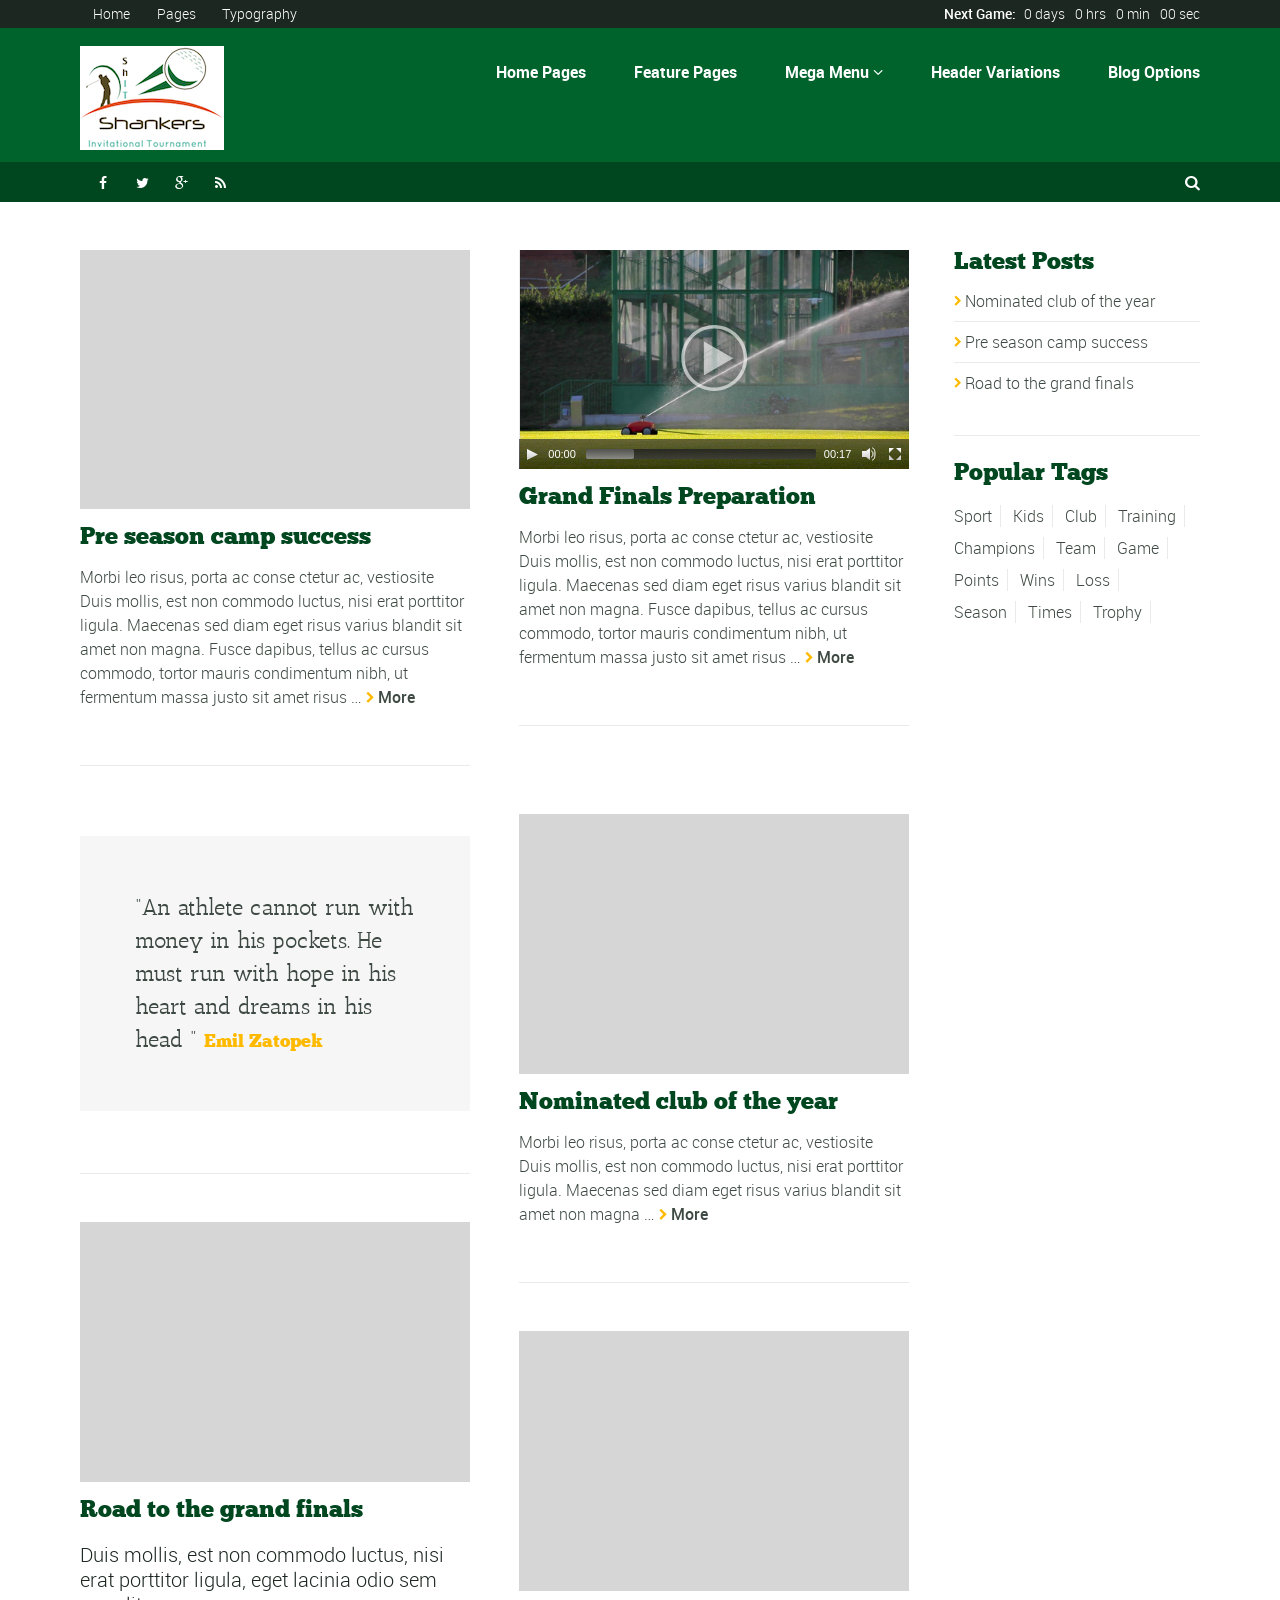
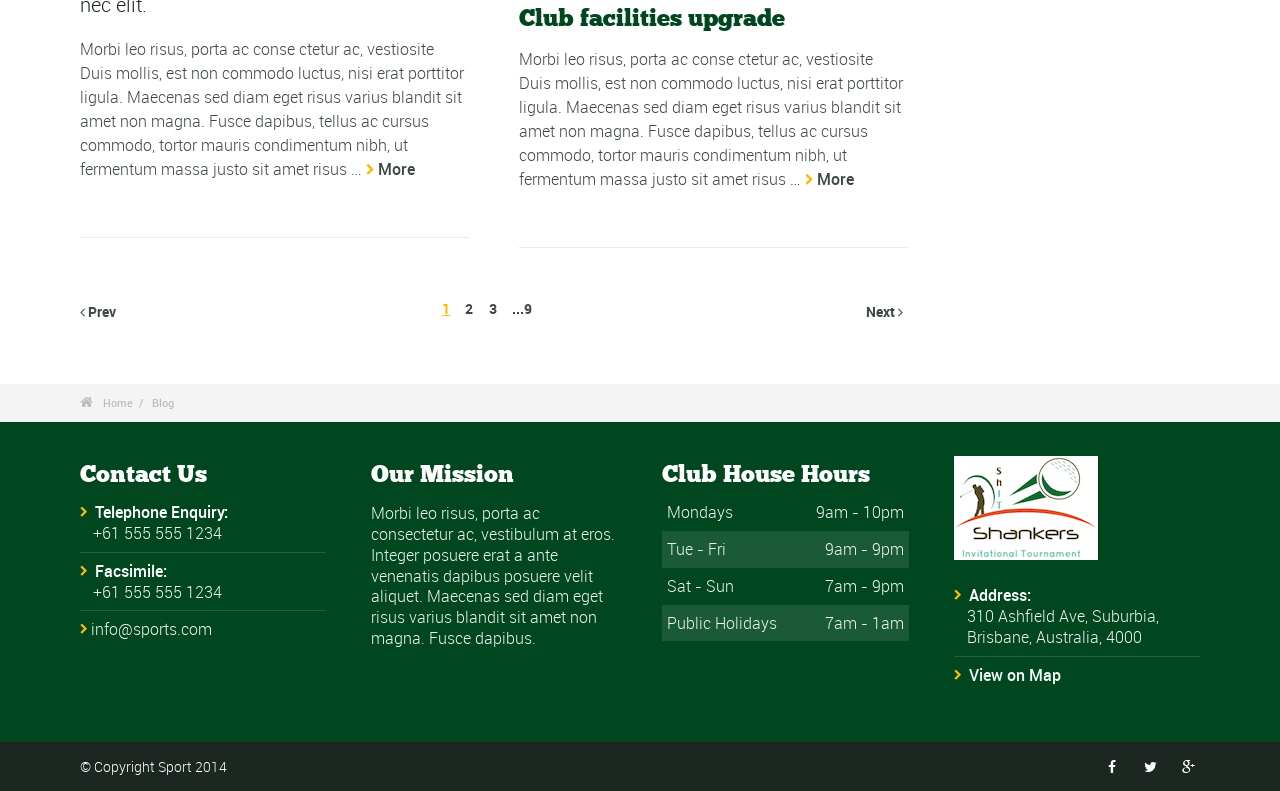
<file: blog-double-rsb.html>
<!DOCTYPE html>
<!--[if lt IE 7]>      <html class="no-js lt-ie9 lt-ie8 lt-ie7"> <![endif]-->
<!--[if IE 7]>         <html class="no-js lt-ie9 lt-ie8"> <![endif]-->
<!--[if IE 8]>         <html class="no-js lt-ie9"> <![endif]-->
<!--[if gt IE 8]><!--> <html class="no-js"> <!--<![endif]-->
    <head>
        <meta charset="utf-8">
        <!--[if IE]><meta http-equiv="X-UA-Compatible" content="IE=edge,chrome=1"><![endif]-->
        <meta content="width=device-width, initial-scale=1, maximum-scale=1, user-scalable=no" name="viewport">
        <meta content="black" name="apple-mobile-web-app-status-bar-style">
        
        <!-- Page title + Description -->
        <title>Sport - Sporting Club &amp; Centre Theme</title>
        <meta name="description" content="Sport is the best theme for sports clubs and centres">
        
        <!-- Favicons -->
        <link rel="apple-touch-icon" sizes="57x57" href="favicons/apple-touch-icon-57x57.png">
        <link rel="apple-touch-icon" sizes="114x114" href="favicons/apple-touch-icon-114x114.png">
        <link rel="apple-touch-icon" sizes="72x72" href="favicons/apple-touch-icon-72x72.png">
        <link rel="apple-touch-icon" sizes="144x144" href="favicons/apple-touch-icon-144x144.png">
        <link rel="apple-touch-icon" sizes="60x60" href="favicons/apple-touch-icon-60x60.png">
        <link rel="apple-touch-icon" sizes="120x120" href="favicons/apple-touch-icon-120x120.png">
        <link rel="apple-touch-icon" sizes="76x76" href="favicons/apple-touch-icon-76x76.png">
        <link rel="apple-touch-icon" sizes="152x152" href="favicons/apple-touch-icon-152x152.png">
        <link rel="icon" type="image/png" href="favicons/favicon-196x196.png" sizes="196x196">
        <link rel="icon" type="image/png" href="favicons/favicon-160x160.png" sizes="160x160">
        <link rel="icon" type="image/png" href="favicons/favicon-96x96.png" sizes="96x96">
        <link rel="icon" type="image/png" href="favicons/favicon-16x16.png" sizes="16x16">
        <link rel="icon" type="image/png" href="favicons/favicon-32x32.png" sizes="32x32">
        <meta name="msapplication-TileColor" content="#ffffff">
        <meta name="msapplication-TileImage" content="favicons/mstile-144x144.png">
        
        
		
		<!-- Style Sheets -->
        <link rel="stylesheet" type="text/css" href="css/normalize.min.css">
        <link rel="stylesheet" type="text/css" href="styles.css">
		
        <link rel="stylesheet" type="text/css" href="css/font-awesome.min.css">  
        <link rel="stylesheet" type="text/css" href="css/jquery.sidr.light.css">
        <link rel="stylesheet" type="text/css" href="js/media/mediaelementplayer.min.css" />
        <link rel="stylesheet" type="text/css" href="js/owl-carousel/owl.carousel.css"> 
        <link rel="stylesheet" type="text/css" href="js/fancybox/jquery.fancybox.css?v=2.1.4"/> 
        <link rel="stylesheet" type="text/css" href="css/mosaic.css" />
        <link rel="stylesheet" type="text/css" href="css/responsive.css">
        <link rel="stylesheet" type="text/css" href="css/rs-plugin.css">
        <link rel="stylesheet" type="text/css" href="js/rs-plugin/css/settings.css" />
        <link rel="stylesheet" type="text/css" href="css/tooltipster.css">
        <link rel="stylesheet" type="text/css" href="css/mega.css" />
        

        <link rel="stylesheet" type="text/css" href="css/skin1.css"> <!-- change to skin2.css for other skin -->
        <link rel="stylesheet" type="text/css" href="css/full.css"> <!-- change to boxed.css for boxed style -->
		
		
		<!-- Scripts -->
        <script src="js/vendor/modernizr-2.6.2-respond-1.1.0.min.js"></script>
    </head>
    <body>
    
    	
	<!-- Pre Header Area -->
	<div class="outter-wrapper pre-header-area header-style-5">
		<div class="wrapper clearfix">
			
			<div class="pre-header-left left">
				<!-- Second Nav -->
				<ul>
					<li><a href="index.html">Home</a></li>
					<li><a href="sitemap.html">Pages</a></li>
					<li><a href="styles.html">Typography</a></li>
				</ul>
				</div>
			
			<div class="pre-header-right right">
				<strong>Next Game:</strong> <div class="countdown styled"></div> 
			</div>
			
		</div>	
	</div> 
		
		   	
    	
    	
	<!-- Header Area -->
	<div class="outter-wrapper header-area header-style-5">
		<div class="wrapper clearfix logo-container with-menu">

			<!-- Start Mobile Menu Icon -->
			<div id="mobile-header" class="">
				<a id="responsive-menu-button" href="#sidr-main">
					<em class="fa fa-bars"></em> Menu
				</a>
			</div>
			
			<header>
				<div id="navigation" class="clearfix">

					<ul class="menuHideBtn">
						<li><a id="closebtn" class="fa" href="#">&#xf00d;</a></li>
					</ul>
					
						
					<div class="main-header-left left adjust-left">
						<a class="logo" href="index.html">
							<img src="img/logo-white.png" alt="Scene" />
						</a>
					</div>
					
	    	    	
					<div class="main-header-right right adjust-right">
						<nav class="megamenu_container">
						<ul id="nav" class="right megamenu">
						    <li class="nav-parent"><a href="#">Home Pages</a>
						    	<ul>
						    		<li><a href="index.html">Home 1 - Ken Burns Slider</a></li>
						    		<li><a href="index-2.html">Home 2 - Full Screen Slider</a></li>
						    		<li><a href="index-3.html">Home 3 - Video Header</a></li>
						    		<li><a href="index-4.html">Home 4 - Boxed Slider</a></li>
						    		 
						    	</ul>	
						    </li>
						    <li class="nav-parent">
						    	<a href="#">Feature Pages</a>
						    	<ul>
						    		<li><a href="about.html">Standard Pages &nbsp; <em class="fa">&#xf105;</em></a>
						    			<ul>
						    				<li><a href="about.html">Standard Feature</a></li>
						    				<li><a href="full-feature.html">Full Feature</a></li>
						    				<li><a href="parallax-feature.html">Parallax Feature</a></li>
						    				<li><a href="no-feature.html">No Feature Page</a></li>
						    				<li><a href="full-content.html">Full Content</a></li>
						    				 
						    			</ul>
						    		</li>
						    		
						    		<li><a href="galleries.html">Our Galleries &nbsp; <em class="fa">&#xf105;</em></a>
						    			<ul>
						    				<li><a href="gallery-1.html">Isotope Gallery</a></li>
						    				<li><a href="gallery-2.html">Slider Gallery</a></li>
						    				<li><a href="gallery-3.html">Singles Gallery</a></li>
						    				<li><a href="gallery-4.html">Masonry Gallery</a></li>
						    			</ul>
						    		</li>
						    		<li><a href="team.html">Team Page</a></li>
						    		<li><a href="member.html">Member Page</a></li>
						    		<li><a href="event-calender.html">Events Calendar</a></li>
						    		<li><a href="event.html">Single Event</a></li>
						    		<li><a href="timetable.html">TimeTable</a></li>
						    		<li><a href="leaderboard.html">Points Leader Board</a></li>
						    		<li><a href="faq.html">Frequent Questions</a></li>
						    		<li><a href="pricing1.html">Pricing Table 1</a></li>
						    		<li><a href="pricing2.html">Pricing Table 2</a></li>
						    		<li><a href="contact.html">Contact</a></li>
						    		<li><a href="contact.php">Contact with Captcha</a></li>
						    		<li><a href="sitemap.html">Sitemap</a></li>
						    		<li><a href="404.html">404 Page</a></li>
						    		<li><a href="results.html">Search Results</a></li>
						    		<li><a href="styles.html">Typography</a></li>
						    		<li><a href="widgets.html">Available Widgets</a></li>
						    		
						    	</ul>
						    </li>
						    
						    
						    <li><a href="#" class="megamenu_drop">Mega Menu <em class="fa">&#xf107;</em></a><!-- Begin Mega Item -->
						    <div class="dropdown_fullwidth"><!-- Begin Item Container -->
			                    
			                    <div class="clearfix">
			                    	<div class="col-2-3 clearfix">
			                    		<h3 class="mega-title">Featured post</h3>
			                    		<a class="col-1-2" href="post.html"><img src="img/fill-8.jpg" alt="Mock" /></a>
			                    		<h6 class="title"><a href="post.html">Nominated club of the year</a></h6>
			                    		<p>Sed posuere consectetur est at lobortis. Morbi leo risus, porta ac consectetur ac, vestibulum at eros. Donec id elit non mi porta gravida at eget metus. Nullam id dolor id nibh ultricies vehicula ut id elit. Aenean eu leo quam. Pellentesque ornare sem lacinia quam venenatis
			                    		&#8230;<a href="post.html" class="read-more">More</a></p>
			                    	</div>
			                    	
			                    	<div class="col-1-3 last">
			                    		<h3 class="mega-title">Quick Links</h3>
			                    		<ul class="list-2 widget-list">
			                    			<li><a href="index.html">Home Page</a></li>
			                    			<li><a href="event-calender.html">Events Calendar</a></li>
			                    			<li><a href="team.html">Our Team</a></li>
			                    			<li><a href="pricing1.html">Join Our Club</a></li>
			                    			<li><a href="blog-rsb.html">Our Blog</a></li>
			                    			<li><a href="contact.php">Contact Us</a></li>
			                    		</ul>
			                    	</div>
			                    </div>

		                    </div><!-- End Item Container -->
		                    </li><!-- End Mega Item -->
						                
						                
						                
						    <li class="nav-parent">
						    	<a href="#">Header Variations</a>
						    	<ul>
						    		<li><a href="header-1.html">Header Layout 1</a></li>
						    		<li><a href="header-2.html">Header Layout 2</a></li>
						    		<li><a href="header-3.html">Header Layout 3</a></li>
						    		<li><a href="header-4.html">Header Layout 4</a></li>
						    		<li><a href="header-5.html">Header Layout 5</a></li>
						    		<li><a href="header-1-logotext.html">Logo as text option</a></li>
						    		<li><a href="header-sticky.html">Sticky Header</a></li>
						    	</ul>	
						    </li>
						    <li class="nav-parent">
						    	<a href="#">Blog Options</a>
						    	<ul>
						    		<li><a href="blog-rsb.html">Blog Right Sidebar</a></li>
						    		<li><a href="blog-lsb.html">Blog Left Sidebar</a></li>
						    		<li><a href="blog.html">Blog Full Width</a></li>
						    		<li><a href="blog-rlsb.html">Blog Double Sidebars</a></li>
						    		<li><a href="blog-double.html">Blog Two Columns</a></li>
						    		<li><a href="blog-double-rsb.html">Blog Two Columns Sidebar</a></li>
						    		<li><a href="post.html">Single Post</a></li>
						    		<li><a href="author.html">Author Page</a></li>
						    	</ul>		
						    </li>
						</ul>
						</nav>
					</div>

    			</div>
			</header>
		</div>
	</div>
    	    	
    	    	
    	    	

	<!-- Post Header Area -->
	<div class="outter-wrapper nav-container post-header-area header-style-5">
    	<div class="wrapper clearfix">

			<div class="post-header-left left stay">
				<!-- Social Icons -->
				<ul class="social-links boxy">
					<li><a class="fa" title="Facebook" href="#">&#xf09a;</a></li>
					<li><a class="fa" title="Twitter" href="#">&#xf099;</a></li>
					<li><a class="fa" title="Google Plus" href="#">&#xf0d5;</a></li>
					<li><a class="fa" title="RSS" href="#">&#xf09e;</a></li>
				</ul>
			</div>
	    	
			<div class="post-header-right right stay">
				<a href="404.html"><i class="fa">&#xf002;</i></a>
			</div>

    	</div>
	</div>
    	    	
    	
    	
    	
   		
    	

    	
    			
    	
	<!-- Start Outter Wrapper -->
	<div class="outter-wrapper body-wrapper">		
		<div class="wrapper ad-pad blog-roll clearfix">
		
			<!-- Start Main Column  -->
			<div class="col-3-4">
			
			
		 	    <div class="timeline-container">
		 	    	<ul class="timeline clearfix">
    		    		<!-- Start post -->
    		    		<li>
    		    			<div class="post-excerpt clearfix">
    		    				<div class="mosaic-block circle">
    		    					<a href="post.html" class="mosaic-overlay link" title="Insert Your Title"></a><div class="mosaic-backdrop">
    		    					<img src="img/fill-3.jpg" alt="Mock" /></div>
    		    				</div>
    		    				
    		    				<h3><a href="post.html">Pre season camp success</a></h3>
    		    				<p>Morbi leo risus, porta ac conse ctetur ac, vestiosite Duis mollis, est non commodo luctus, nisi erat porttitor ligula. Maecenas sed diam eget risus varius blandit sit amet non magna. Fusce dapibus, tellus ac cursus commodo, tortor mauris condimentum nibh, ut fermentum massa justo sit amet risus
    		    				&#8230;<a href="post.html" class="read-more">More</a></p>
    		    			</div>
    		    		</li>
    		    		<!-- End Post -->
    		    		
    		    		
    		    		<!-- Start post -->
    		    		<li>
    		    			<div class="post-excerpt clearfix">
    		 	    		<video controls style="width: 100%; height: 100%" poster="img/media/Sprinkle.jpg">
    		 	    		<source src="img/media/Sprinkle.webm"  type='video/webm;codecs="vp8, vorbis"' />
    		 	    		<source src="img/media/Sprinkle.mp4"   type='video/mp4;codecs="avc1.42E01E, mp4a.40.2"' />
    		 	    		<source src="img/media/Sprinkle.ogv" type='video/ogg; codecs="theora, vorbis"'>
    		 	    		</video>
    		 	    	
    	
    		 	        	<h3><a href="post.html">Grand Finals Preparation</a></h3>
    		 	        	<p>Morbi leo risus, porta ac conse ctetur ac, vestiosite Duis mollis, est non commodo luctus, nisi erat porttitor ligula. Maecenas sed diam eget risus varius blandit sit amet non magna. Fusce dapibus, tellus ac cursus commodo, tortor mauris condimentum nibh, ut fermentum massa justo sit amet risus
    		 	        	&#8230;<a href="post.html" class="read-more">More</a></p>
    			 	    </div>
    		    		</li>
    		    		<!-- End Post -->
    		    		
    		    		
    		    		<!-- Start post -->
    		    		<li>
    		    			<div class="post-excerpt">
    		    				<blockquote>“An athlete cannot run with money in his pockets. He must run with hope in his heart and dreams in his head ”
    		    				<cite>Emil Zatopek</cite>
    		    				</blockquote>
    		    			</div>
    		    		</li>
    		    		<!-- End Post -->
    		    		
    		    		
    		    		<!-- Start post -->
    		    		<li>
    		    			<div class="post-excerpt clearfix">
    		    				<div class="mosaic-block circle">
    		    					<a href="post.html" class="mosaic-overlay link" title="Insert Your Title"></a><div class="mosaic-backdrop">
    		    					<img src="img/fill-4.jpg" alt="Mock" /></div>
    		    				</div>
    		    				
    		    				<h3><a href="post.html">Nominated club of the year</a></h3>
    		    				
    		    				<p>Morbi leo risus, porta ac conse ctetur ac, vestiosite Duis mollis, est non commodo luctus, nisi erat porttitor ligula. Maecenas sed diam eget risus varius blandit sit amet non magna
    		    				&#8230;<a href="post.html" class="read-more">More</a></p>
    		    			</div>
    		    		</li>
    		    		<!-- End Post -->
    		    		
    		    		
    		    		
    		    		<!-- Start post -->
    		    		<li>
    		    			<div class="post-excerpt clearfix">
    		    				<div class="mosaic-block circle">
    		    					<a href="post.html" class="mosaic-overlay link" title="Insert Your Title"></a><div class="mosaic-backdrop">
    		    					<img src="img/fill-6.jpg" alt="Mock" /></div>
    		    				</div>
    		    				
    		    				<h3><a href="post.html">Road to the grand finals</a></h3>
    		    				<p class="lead">Duis mollis, est non commodo luctus, nisi erat porttitor ligula, eget lacinia odio sem nec elit.</p>
    		    				<p>Morbi leo risus, porta ac conse ctetur ac, vestiosite Duis mollis, est non commodo luctus, nisi erat porttitor ligula. Maecenas sed diam eget risus varius blandit sit amet non magna. Fusce dapibus, tellus ac cursus commodo, tortor mauris condimentum nibh, ut fermentum massa justo sit amet risus
    		    				&#8230;<a href="post.html" class="read-more">More</a></p>
    		    			</div>
    		    		</li>
    		    		<!-- End Post -->
    		    		
    		    		
    		    		
    		    		<!-- Start post -->
    		    		<li>
    		    			<div class="post-excerpt clearfix">
    		    				<div class="mosaic-block circle">
    		    					<a href="post.html" class="mosaic-overlay link" title="Insert Your Title"></a><div class="mosaic-backdrop">
    		    					<img src="img/fill-2.jpg" alt="Mock" /></div>
    		    				</div>
    		    				
    		    				<h3><a href="post.html">Club facilities upgrade</a></h3>
    		    				
    		    				<p>Morbi leo risus, porta ac conse ctetur ac, vestiosite Duis mollis, est non commodo luctus, nisi erat porttitor ligula. Maecenas sed diam eget risus varius blandit sit amet non magna. Fusce dapibus, tellus ac cursus commodo, tortor mauris condimentum nibh, ut fermentum massa justo sit amet risus
    		    				&#8230;<a href="post.html" class="read-more">More</a></p>
    		    			</div>
    		    		</li>
    		    		<!-- End Post -->
    		    		
    		    		
    		    	</ul>
		 	    </div>
				
				
				
				<!-- Start Pagination -->
				<div class="clearfix">
					<ul class="pagination">
						<li class="left stay"><a href="#"><span class="fa">&#xf104;</span> Prev</a></li>
						<li><a href="#" class="active">1</a></li>
						<li><a href="#">2</a></li>
						<li><a href="#">3</a></li>
						<li>...<a href="#">9</a></li>
						<li class="right stay"><a href="#">Next <span class="fa">&#xf105;</span> </a></li>
					</ul>
				</div> 
				
				
			</div>
			
			
			
			
			
			<!-- Start Right Sidebar  -->
			<aside class="col-1-4 right last">
				<div class="widget">
				    <h3 class="widget-title">Latest Posts</h3>
				    <ul class="list-1 widget-list">
				    	<li><a href="post.html">Nominated club of the year</a></li>
<li><a href="post.html">Pre season camp success</a></li>
<li><a href="post.html">Road to the grand finals</a></li>
				    </ul>
			    </div>
			    
			    <div class="widget">
					<h3 class="widget-title">Popular Tags</h3>
					<ul class="tag-cloud">
						<li><a href="results.html">Sport</a></li>      
						<li><a href="results.html">Kids</a></li>        
						<li><a href="results.html">Club</a></li>       
						<li><a href="results.html">Training</a></li>       
						<li><a href="results.html">Champions</a></li>       
						<li><a href="results.html">Team</a></li>       
						<li><a href="results.html">Game</a></li>      
						<li><a href="results.html">Points</a></li>       
						<li><a href="results.html">Wins</a></li>       
						<li><a href="results.html">Loss</a></li>       
						<li><a href="results.html">Season</a></li>       
						<li><a href="results.html">Times</a></li>       
						<li><a href="results.html">Trophy</a></li>   
					</ul>
			    </div>	
			</aside>
			
			
			
		</div>
	</div>
    	
    	
    	
    	
    
   
    	
	<!-- Start Outter Wrapper -->
	<div class="outter-wrapper breadcrumb-wrapper">		
		<div class="wrapper">
			<a href="index.html" class="fa">&#xf015;</a> <a href="index.html">Home</a> <a href="#">Blog</a> 
		</div>
	</div>
	    	
    	
   
    	
	<!-- Start Outter Wrapper -->
	<div class="outter-wrapper footer-wrapper">		
		<div class="wrapper clearfix">
			<!-- Start Widget -->
			<div class="col-1-4 widget">
				<h3 class="widget-title">Contact Us</h3>
				<ul class="list-1">
					<li>
						<strong>Telephone Enquiry:</strong><br/>  
					   +61 555 555 1234
					</li>
					<li>
						<strong>Facsimile:</strong><br/>  
						+61 555 555 1234
					</li>
					<li><a href="#">info@sports.com</a></li>	
				</ul>	
			</div>
			
			
			
			<!-- Start Widget -->
			<div class="col-1-4 widget">
				<h3 class="widget-title">Our Mission</h3>
				<p>Morbi leo risus, porta ac consectetur ac, vestibulum at eros. Integer posuere erat a ante venenatis dapibus posuere velit aliquet. Maecenas sed diam eget risus varius blandit sit amet non magna. Fusce dapibus.</p>
			</div>
			
		
			
			<!-- Start Widget -->
			<div class="col-1-4 widget">
				<h3 class="widget-title">Club House Hours</h3>
				<ul class="open-hours">
					<li>Mondays <span>9am - 10pm</span></li>
					<li>Tue - Fri <span>9am - 9pm</span></li>
					<li>Sat - Sun <span>7am - 9pm</span></li>
					<li>Public Holidays <span>7am - 1am</span></li>
				</ul>	
			</div>
			
			
			<!-- Start Widget -->
			<div class="col-1-4 widget last">
				<a class="logo" href="index.html">
					<img src="img/logo-white.png" alt="Sport" />
				</a>
				<ul class="list-1">
					<li>
	    				<strong>Address:</strong><br/>  
	    				310 Ashfield Ave, Suburbia, Brisbane, Australia, 4000
					</li>
					<li>
						<strong><a href="contact.html">View on Map</a></strong>
					</li>
				</ul>	
			</div>
		</div>
	</div>
    	
    	
    	
    	
    	
	<!-- Start Outter Wrapper -->
	<div class="outter-wrapper base-wrapper">
		<div class="wrapper clearfix">
			<div class="left">© Copyright Sport 2014</div>
			
			<!-- Social Icons -->
			<ul class="social-links right">
				<li><a class="fa" title="Facebook" href="#">&#xf09a;</a></li>
				<li><a class="fa" title="Twitter" href="#">&#xf099;</a></li>
				<li><a class="fa" title="Google Plus" href="#">&#xf0d5;</a></li>
			</ul>
		</div>
	</div>
		
		
		
		
	<!-- Load jQuery -->
	<script type="text/javascript" src="js/vendor/jquery-1.8.3.min.js"></script>
	
	<!-- Start Scripts --> 
	<script type="text/javascript" src="js/rs-plugin/js/jquery.themepunch.tools.min.js"></script>
	<script type="text/javascript" src="js/rs-plugin/js/jquery.themepunch.revolution.min.js"></script>
	<script type="text/javascript" src="js/jquery.sidr.js"></script>
	<script type="text/javascript" src="js/fancybox/jquery.fancybox.js?v=2.1.4"></script>
	<script type="text/javascript" src="js/cleantabs.jquery.js"></script>
	<script type="text/javascript" src="js/fitvids.min.js"></script>
	<script type="text/javascript" src="js/jquery.scrollUp.min.js"></script>
	<script type="text/javascript" src="js/media/mediaelement-and-player.min.js"></script>
	<script type="text/javascript" src="js/owl-carousel/owl.carousel.js"></script>
	<script type="text/javascript" src="js/selectivizr-min.js"></script>
	<script type="text/javascript" src="js/placeholder.js"></script>
	<script type="text/javascript" src="js/jquery.stellar.min.js"></script>
	<script type="text/javascript" src="js/mosaic.1.0.1.js"></script>
	<script type="text/javascript" src="js/jquery.isotope.js"></script>
	<script type="text/javascript" src="js/toggle.js"></script>
	<script type="text/javascript" src="js/jquery.tooltipster.js"></script>
	<script type="text/javascript" src="js/jquery.countdown.js"></script>
	<script type="text/javascript" src="js/jquery.sticky.js"></script>
	<script type="text/javascript" src="js/html5media.js"></script>
    
    <script type="text/javascript" src="js/main.js"></script>
	

				
    <!-- Google Analytics: change UA-XXXXX-X to be your site's ID. -->
    <script>
        (function(b,o,i,l,e,r){b.GoogleAnalyticsObject=l;b[l]||(b[l]=
        function(){(b[l].q=b[l].q||[]).push(arguments)});b[l].l=+new Date;
        e=o.createElement(i);r=o.getElementsByTagName(i)[0];
        e.src='//www.google-analytics.com/analytics.js';
        r.parentNode.insertBefore(e,r)}(window,document,'script','ga'));
        ga('create','UA-XXXXX-X');ga('send','pageview');
    </script>
    
    
    </body>
</html>
</file>
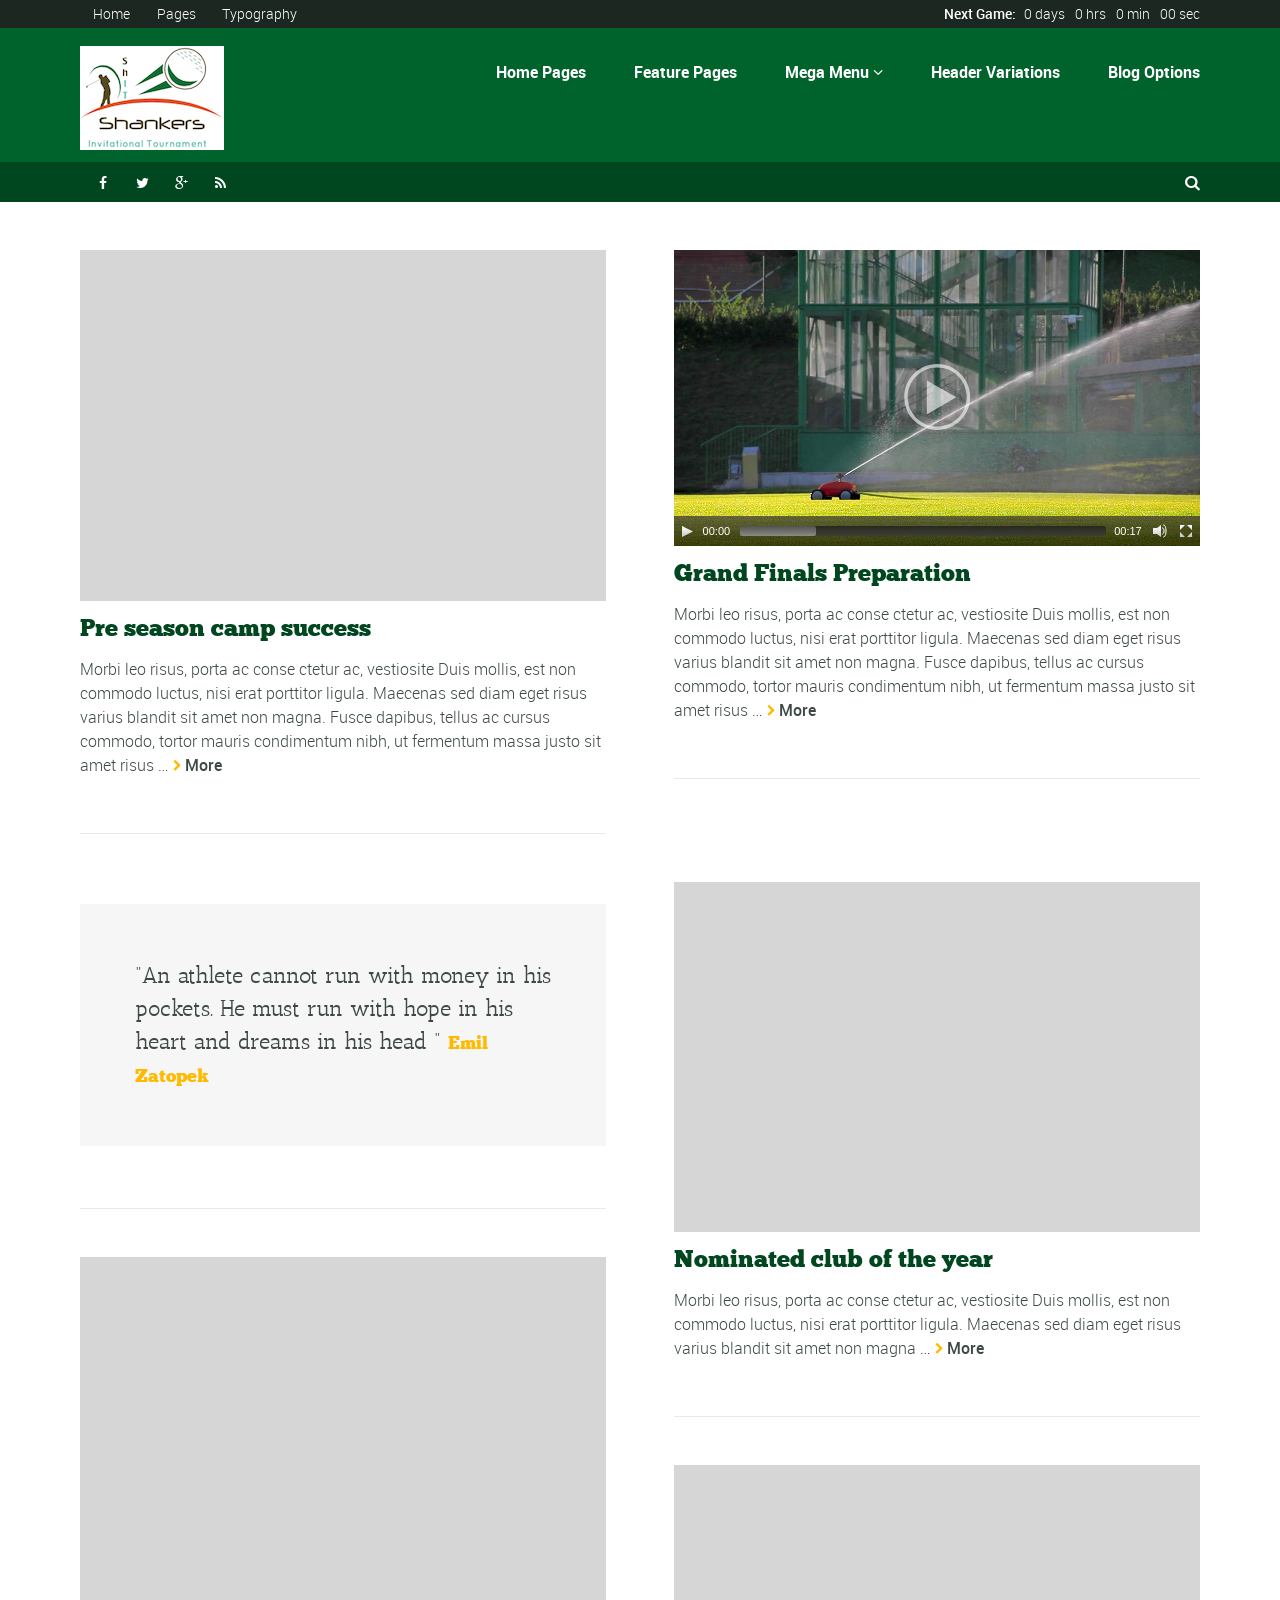
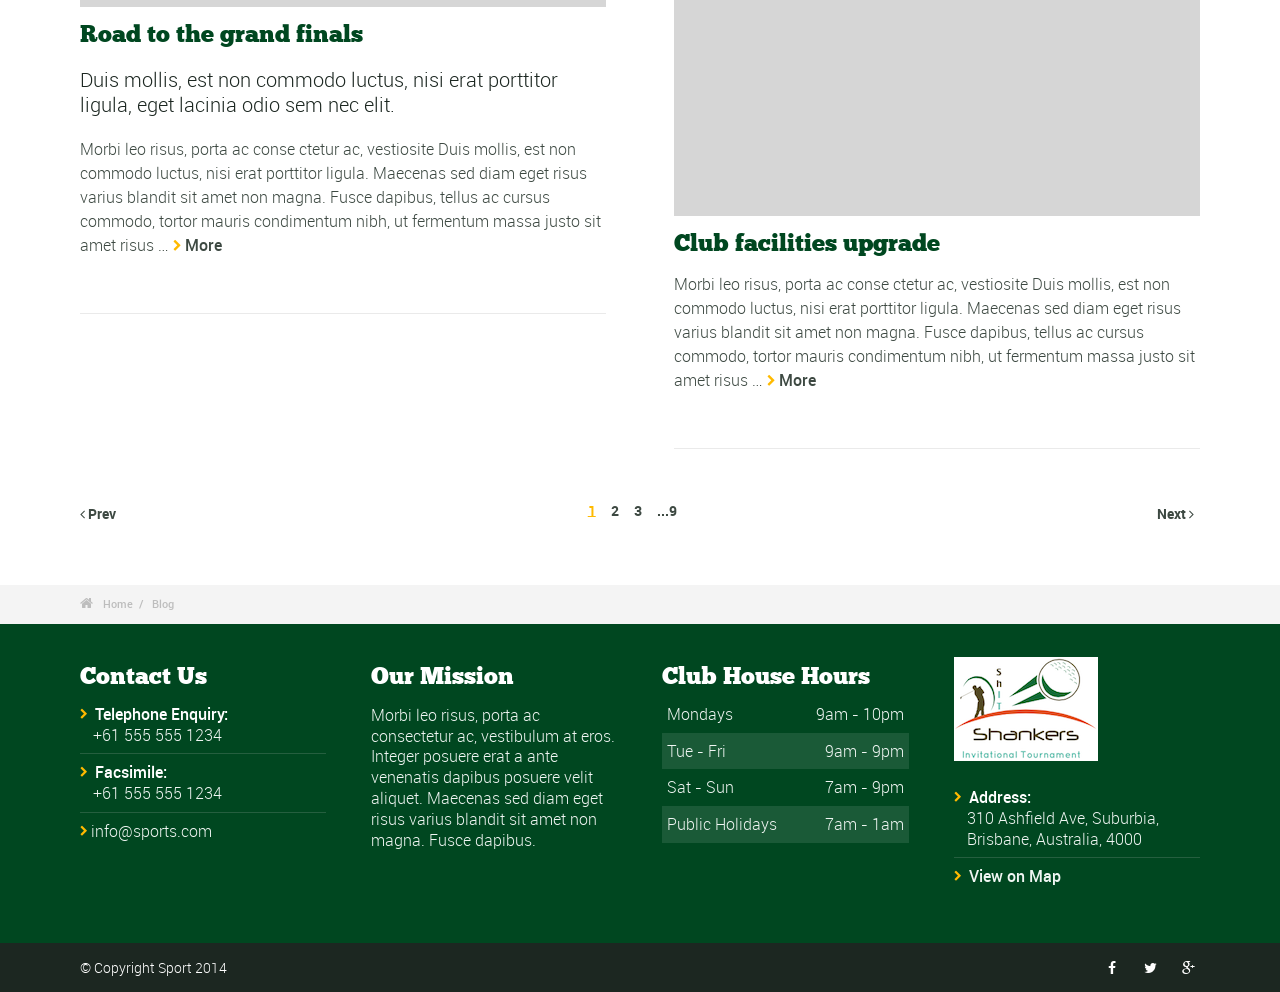
<file: blog-double.html>
<!DOCTYPE html>
<!--[if lt IE 7]>      <html class="no-js lt-ie9 lt-ie8 lt-ie7"> <![endif]-->
<!--[if IE 7]>         <html class="no-js lt-ie9 lt-ie8"> <![endif]-->
<!--[if IE 8]>         <html class="no-js lt-ie9"> <![endif]-->
<!--[if gt IE 8]><!--> <html class="no-js"> <!--<![endif]-->
    <head>
        <meta charset="utf-8">
        <!--[if IE]><meta http-equiv="X-UA-Compatible" content="IE=edge,chrome=1"><![endif]-->
        <meta content="width=device-width, initial-scale=1, maximum-scale=1, user-scalable=no" name="viewport">
        <meta content="black" name="apple-mobile-web-app-status-bar-style">
        
        <!-- Page title + Description -->
        <title>Sport - Sporting Club &amp; Centre Theme</title>
        <meta name="description" content="Sport is the best theme for sports clubs and centres">
        
        <!-- Favicons -->
        <link rel="apple-touch-icon" sizes="57x57" href="favicons/apple-touch-icon-57x57.png">
        <link rel="apple-touch-icon" sizes="114x114" href="favicons/apple-touch-icon-114x114.png">
        <link rel="apple-touch-icon" sizes="72x72" href="favicons/apple-touch-icon-72x72.png">
        <link rel="apple-touch-icon" sizes="144x144" href="favicons/apple-touch-icon-144x144.png">
        <link rel="apple-touch-icon" sizes="60x60" href="favicons/apple-touch-icon-60x60.png">
        <link rel="apple-touch-icon" sizes="120x120" href="favicons/apple-touch-icon-120x120.png">
        <link rel="apple-touch-icon" sizes="76x76" href="favicons/apple-touch-icon-76x76.png">
        <link rel="apple-touch-icon" sizes="152x152" href="favicons/apple-touch-icon-152x152.png">
        <link rel="icon" type="image/png" href="favicons/favicon-196x196.png" sizes="196x196">
        <link rel="icon" type="image/png" href="favicons/favicon-160x160.png" sizes="160x160">
        <link rel="icon" type="image/png" href="favicons/favicon-96x96.png" sizes="96x96">
        <link rel="icon" type="image/png" href="favicons/favicon-16x16.png" sizes="16x16">
        <link rel="icon" type="image/png" href="favicons/favicon-32x32.png" sizes="32x32">
        <meta name="msapplication-TileColor" content="#ffffff">
        <meta name="msapplication-TileImage" content="favicons/mstile-144x144.png">
        
        
		
		<!-- Style Sheets -->
        <link rel="stylesheet" type="text/css" href="css/normalize.min.css">
        <link rel="stylesheet" type="text/css" href="styles.css">
		
        <link rel="stylesheet" type="text/css" href="css/font-awesome.min.css">  
        <link rel="stylesheet" type="text/css" href="css/jquery.sidr.light.css">
        <link rel="stylesheet" type="text/css" href="js/media/mediaelementplayer.min.css" />
        <link rel="stylesheet" type="text/css" href="js/owl-carousel/owl.carousel.css"> 
        <link rel="stylesheet" type="text/css" href="js/fancybox/jquery.fancybox.css?v=2.1.4"/> 
        <link rel="stylesheet" type="text/css" href="css/mosaic.css" />
        <link rel="stylesheet" type="text/css" href="css/responsive.css">
        <link rel="stylesheet" type="text/css" href="css/rs-plugin.css">
        <link rel="stylesheet" type="text/css" href="js/rs-plugin/css/settings.css" />
        <link rel="stylesheet" type="text/css" href="css/tooltipster.css">
        <link rel="stylesheet" type="text/css" href="css/mega.css" />
        

        <link rel="stylesheet" type="text/css" href="css/skin1.css"> <!-- change to skin2.css for other skin -->
        <link rel="stylesheet" type="text/css" href="css/full.css"> <!-- change to boxed.css for boxed style -->
		
		
		<!-- Scripts -->
        <script src="js/vendor/modernizr-2.6.2-respond-1.1.0.min.js"></script>
    </head>
    <body>
    
    	
	<!-- Pre Header Area -->
	<div class="outter-wrapper pre-header-area header-style-5">
		<div class="wrapper clearfix">
			
			<div class="pre-header-left left">
				<!-- Second Nav -->
				<ul>
					<li><a href="index.html">Home</a></li>
					<li><a href="sitemap.html">Pages</a></li>
					<li><a href="styles.html">Typography</a></li>
				</ul>
				</div>
			
			<div class="pre-header-right right">
				<strong>Next Game:</strong> <div class="countdown styled"></div> 
			</div>
			
		</div>	
	</div> 
		
		   	
    	
    	
	<!-- Header Area -->
	<div class="outter-wrapper header-area header-style-5">
		<div class="wrapper clearfix logo-container with-menu">

			<!-- Start Mobile Menu Icon -->
			<div id="mobile-header" class="">
				<a id="responsive-menu-button" href="#sidr-main">
					<em class="fa fa-bars"></em> Menu
				</a>
			</div>
			
			<header>
				<div id="navigation" class="clearfix">

					<ul class="menuHideBtn">
						<li><a id="closebtn" class="fa" href="#">&#xf00d;</a></li>
					</ul>
					
						
					<div class="main-header-left left adjust-left">
						<a class="logo" href="index.html">
							<img src="img/logo-white.png" alt="Scene" />
						</a>
					</div>
					
	    	    	
					<div class="main-header-right right adjust-right">
						<nav class="megamenu_container">
						<ul id="nav" class="right megamenu">
						    <li class="nav-parent"><a href="#">Home Pages</a>
						    	<ul>
						    		<li><a href="index.html">Home 1 - Ken Burns Slider</a></li>
						    		<li><a href="index-2.html">Home 2 - Full Screen Slider</a></li>
						    		<li><a href="index-3.html">Home 3 - Video Header</a></li>
						    		<li><a href="index-4.html">Home 4 - Boxed Slider</a></li>
						    		 
						    	</ul>	
						    </li>
						    <li class="nav-parent">
						    	<a href="#">Feature Pages</a>
						    	<ul>
						    		<li><a href="about.html">Standard Pages &nbsp; <em class="fa">&#xf105;</em></a>
						    			<ul>
						    				<li><a href="about.html">Standard Feature</a></li>
						    				<li><a href="full-feature.html">Full Feature</a></li>
						    				<li><a href="parallax-feature.html">Parallax Feature</a></li>
						    				<li><a href="no-feature.html">No Feature Page</a></li>
						    				<li><a href="full-content.html">Full Content</a></li>
						    				 
						    			</ul>
						    		</li>
						    		
						    		<li><a href="galleries.html">Our Galleries &nbsp; <em class="fa">&#xf105;</em></a>
						    			<ul>
						    				<li><a href="gallery-1.html">Isotope Gallery</a></li>
						    				<li><a href="gallery-2.html">Slider Gallery</a></li>
						    				<li><a href="gallery-3.html">Singles Gallery</a></li>
						    				<li><a href="gallery-4.html">Masonry Gallery</a></li>
						    			</ul>
						    		</li>
						    		<li><a href="team.html">Team Page</a></li>
						    		<li><a href="member.html">Member Page</a></li>
						    		<li><a href="event-calender.html">Events Calendar</a></li>
						    		<li><a href="event.html">Single Event</a></li>
						    		<li><a href="timetable.html">TimeTable</a></li>
						    		<li><a href="leaderboard.html">Points Leader Board</a></li>
						    		<li><a href="faq.html">Frequent Questions</a></li>
						    		<li><a href="pricing1.html">Pricing Table 1</a></li>
						    		<li><a href="pricing2.html">Pricing Table 2</a></li>
						    		<li><a href="contact.html">Contact</a></li>
						    		<li><a href="contact.php">Contact with Captcha</a></li>
						    		<li><a href="sitemap.html">Sitemap</a></li>
						    		<li><a href="404.html">404 Page</a></li>
						    		<li><a href="results.html">Search Results</a></li>
						    		<li><a href="styles.html">Typography</a></li>
						    		<li><a href="widgets.html">Available Widgets</a></li>
						    		
						    	</ul>
						    </li>
						    
						    
						    <li><a href="#" class="megamenu_drop">Mega Menu <em class="fa">&#xf107;</em></a><!-- Begin Mega Item -->
						    <div class="dropdown_fullwidth"><!-- Begin Item Container -->
			                    
			                    <div class="clearfix">
			                    	<div class="col-2-3 clearfix">
			                    		<h3 class="mega-title">Featured post</h3>
			                    		<a class="col-1-2" href="post.html"><img src="img/fill-8.jpg" alt="Mock" /></a>
			                    		<h6 class="title"><a href="post.html">Nominated club of the year</a></h6>
			                    		<p>Sed posuere consectetur est at lobortis. Morbi leo risus, porta ac consectetur ac, vestibulum at eros. Donec id elit non mi porta gravida at eget metus. Nullam id dolor id nibh ultricies vehicula ut id elit. Aenean eu leo quam. Pellentesque ornare sem lacinia quam venenatis
			                    		&#8230;<a href="post.html" class="read-more">More</a></p>
			                    	</div>
			                    	
			                    	<div class="col-1-3 last">
			                    		<h3 class="mega-title">Quick Links</h3>
			                    		<ul class="list-2 widget-list">
			                    			<li><a href="index.html">Home Page</a></li>
			                    			<li><a href="event-calender.html">Events Calendar</a></li>
			                    			<li><a href="team.html">Our Team</a></li>
			                    			<li><a href="pricing1.html">Join Our Club</a></li>
			                    			<li><a href="blog-rsb.html">Our Blog</a></li>
			                    			<li><a href="contact.php">Contact Us</a></li>
			                    		</ul>
			                    	</div>
			                    </div>

		                    </div><!-- End Item Container -->
		                    </li><!-- End Mega Item -->
						                
						                
						                
						    <li class="nav-parent">
						    	<a href="#">Header Variations</a>
						    	<ul>
						    		<li><a href="header-1.html">Header Layout 1</a></li>
						    		<li><a href="header-2.html">Header Layout 2</a></li>
						    		<li><a href="header-3.html">Header Layout 3</a></li>
						    		<li><a href="header-4.html">Header Layout 4</a></li>
						    		<li><a href="header-5.html">Header Layout 5</a></li>
						    		<li><a href="header-1-logotext.html">Logo as text option</a></li>
						    		<li><a href="header-sticky.html">Sticky Header</a></li>
						    	</ul>	
						    </li>
						    <li class="nav-parent">
						    	<a href="#">Blog Options</a>
						    	<ul>
						    		<li><a href="blog-rsb.html">Blog Right Sidebar</a></li>
						    		<li><a href="blog-lsb.html">Blog Left Sidebar</a></li>
						    		<li><a href="blog.html">Blog Full Width</a></li>
						    		<li><a href="blog-rlsb.html">Blog Double Sidebars</a></li>
						    		<li><a href="blog-double.html">Blog Two Columns</a></li>
						    		<li><a href="blog-double-rsb.html">Blog Two Columns Sidebar</a></li>
						    		<li><a href="post.html">Single Post</a></li>
						    		<li><a href="author.html">Author Page</a></li>
						    	</ul>		
						    </li>
						</ul>
						</nav>
					</div>

    			</div>
			</header>
		</div>
	</div>
    	    	
    	    	
    	    	

	<!-- Post Header Area -->
	<div class="outter-wrapper nav-container post-header-area header-style-5">
    	<div class="wrapper clearfix">

			<div class="post-header-left left stay">
				<!-- Social Icons -->
				<ul class="social-links boxy">
					<li><a class="fa" title="Facebook" href="#">&#xf09a;</a></li>
					<li><a class="fa" title="Twitter" href="#">&#xf099;</a></li>
					<li><a class="fa" title="Google Plus" href="#">&#xf0d5;</a></li>
					<li><a class="fa" title="RSS" href="#">&#xf09e;</a></li>
				</ul>
			</div>
	    	
			<div class="post-header-right right stay">
				<a href="404.html"><i class="fa">&#xf002;</i></a>
			</div>

    	</div>
	</div>
    	    	
    	
    	
    	
   		
    	

    	
    			
    	
	<!-- Start Outter Wrapper -->
	<div class="outter-wrapper body-wrapper">		
		<div class="wrapper ad-pad blog-roll clearfix">
		
			<!-- Start Main Column  -->
			<div class="col-1-1">
			
			
		 	    <div class="timeline-container">
		 	    	<ul class="timeline clearfix">
		 	    		<!-- Start post -->
		 	    		<li>
		 	    			<div class="post-excerpt clearfix">
		 	    				<div class="mosaic-block circle">
		 	    					<a href="post.html" class="mosaic-overlay link" title="Insert Your Title"></a><div class="mosaic-backdrop">
		 	    					<img src="img/fill-3.jpg" alt="Mock" /></div>
		 	    				</div>
		 	    				
		 	    				<h3><a href="post.html">Pre season camp success</a></h3>
		 	    				<p>Morbi leo risus, porta ac conse ctetur ac, vestiosite Duis mollis, est non commodo luctus, nisi erat porttitor ligula. Maecenas sed diam eget risus varius blandit sit amet non magna. Fusce dapibus, tellus ac cursus commodo, tortor mauris condimentum nibh, ut fermentum massa justo sit amet risus
		 	    				&#8230;<a href="post.html" class="read-more">More</a></p>
		 	    			</div>
		 	    		</li>
		 	    		<!-- End Post -->
		 	    		
		 	    		
		 	    		<!-- Start post -->
		 	    		<li>
		 	    			<div class="post-excerpt clearfix">
				 	    		<video controls style="width: 100%; height: 100%" poster="img/media/Sprinkle.jpg">
				 	    		<source src="img/media/Sprinkle.webm"  type='video/webm;codecs="vp8, vorbis"' />
				 	    		<source src="img/media/Sprinkle.mp4"   type='video/mp4;codecs="avc1.42E01E, mp4a.40.2"' />
				 	    		<source src="img/media/Sprinkle.ogv" type='video/ogg; codecs="theora, vorbis"'>
				 	    		</video>
				 	    	
			
				 	        	<h3><a href="post.html">Grand Finals Preparation</a></h3>
				 	        	<p>Morbi leo risus, porta ac conse ctetur ac, vestiosite Duis mollis, est non commodo luctus, nisi erat porttitor ligula. Maecenas sed diam eget risus varius blandit sit amet non magna. Fusce dapibus, tellus ac cursus commodo, tortor mauris condimentum nibh, ut fermentum massa justo sit amet risus
				 	        	&#8230;<a href="post.html" class="read-more">More</a></p>
					 	    </div>
		 	    		</li>
		 	    		<!-- End Post -->
		 	    		
		 	    		
		 	    		<!-- Start post -->
		 	    		<li>
		 	    			<div class="post-excerpt">
		 	    				<blockquote>“An athlete cannot run with money in his pockets. He must run with hope in his heart and dreams in his head ”
		 	    				<cite>Emil Zatopek</cite>
		 	    				</blockquote>
		 	    			</div>
		 	    		</li>
		 	    		<!-- End Post -->
		 	    		
		 	    		
		 	    		<!-- Start post -->
		 	    		<li>
		 	    			<div class="post-excerpt clearfix">
		 	    				<div class="mosaic-block circle">
		 	    					<a href="post.html" class="mosaic-overlay link" title="Insert Your Title"></a><div class="mosaic-backdrop">
		 	    					<img src="img/fill-4.jpg" alt="Mock" /></div>
		 	    				</div>
		 	    				
		 	    				<h3><a href="post.html">Nominated club of the year</a></h3>
		 	    				
		 	    				<p>Morbi leo risus, porta ac conse ctetur ac, vestiosite Duis mollis, est non commodo luctus, nisi erat porttitor ligula. Maecenas sed diam eget risus varius blandit sit amet non magna
		 	    				&#8230;<a href="post.html" class="read-more">More</a></p>
		 	    			</div>
		 	    		</li>
		 	    		<!-- End Post -->
		 	    		
		 	    		
		 	    		
		 	    		<!-- Start post -->
		 	    		<li>
		 	    			<div class="post-excerpt clearfix">
		 	    				<div class="mosaic-block circle">
		 	    					<a href="post.html" class="mosaic-overlay link" title="Insert Your Title"></a><div class="mosaic-backdrop">
		 	    					<img src="img/fill-6.jpg" alt="Mock" /></div>
		 	    				</div>
		 	    				
		 	    				<h3><a href="post.html">Road to the grand finals</a></h3>
		 	    				<p class="lead">Duis mollis, est non commodo luctus, nisi erat porttitor ligula, eget lacinia odio sem nec elit.</p>
		 	    				<p>Morbi leo risus, porta ac conse ctetur ac, vestiosite Duis mollis, est non commodo luctus, nisi erat porttitor ligula. Maecenas sed diam eget risus varius blandit sit amet non magna. Fusce dapibus, tellus ac cursus commodo, tortor mauris condimentum nibh, ut fermentum massa justo sit amet risus
		 	    				&#8230;<a href="post.html" class="read-more">More</a></p>
		 	    			</div>
		 	    		</li>
		 	    		<!-- End Post -->
		 	    		
		 	    		
		 	    		
		 	    		<!-- Start post -->
		 	    		<li>
		 	    			<div class="post-excerpt clearfix">
		 	    				<div class="mosaic-block circle">
		 	    					<a href="post.html" class="mosaic-overlay link" title="Insert Your Title"></a><div class="mosaic-backdrop">
		 	    					<img src="img/fill-2.jpg" alt="Mock" /></div>
		 	    				</div>
		 	    				
		 	    				<h3><a href="post.html">Club facilities upgrade</a></h3>
		 	    				
		 	    				<p>Morbi leo risus, porta ac conse ctetur ac, vestiosite Duis mollis, est non commodo luctus, nisi erat porttitor ligula. Maecenas sed diam eget risus varius blandit sit amet non magna. Fusce dapibus, tellus ac cursus commodo, tortor mauris condimentum nibh, ut fermentum massa justo sit amet risus
		 	    				&#8230;<a href="post.html" class="read-more">More</a></p>
		 	    			</div>
		 	    		</li>
		 	    		<!-- End Post -->
		 	    		
		 	    		
		 	    	</ul>
		 	    </div>
				
				
				
				<!-- Start Pagination -->
				<div class="clearfix">
					<ul class="pagination">
						<li class="left stay"><a href="#"><span class="fa">&#xf104;</span> Prev</a></li>
						<li><a href="#" class="active">1</a></li>
						<li><a href="#">2</a></li>
						<li><a href="#">3</a></li>
						<li>...<a href="#">9</a></li>
						<li class="right stay"><a href="#">Next <span class="fa">&#xf105;</span> </a></li>
					</ul>
				</div> 
				
				
			</div>
			
			
			
			
		</div>
	</div>
    	
    	
    	
    	
    
   
    	
	<!-- Start Outter Wrapper -->
	<div class="outter-wrapper breadcrumb-wrapper">		
		<div class="wrapper">
			<a href="index.html" class="fa">&#xf015;</a> <a href="index.html">Home</a> <a href="#">Blog</a> 
		</div>
	</div>
	    	
    	
   
    	
	<!-- Start Outter Wrapper -->
	<div class="outter-wrapper footer-wrapper">		
		<div class="wrapper clearfix">
			<!-- Start Widget -->
			<div class="col-1-4 widget">
				<h3 class="widget-title">Contact Us</h3>
				<ul class="list-1">
					<li>
						<strong>Telephone Enquiry:</strong><br/>  
					   +61 555 555 1234
					</li>
					<li>
						<strong>Facsimile:</strong><br/>  
						+61 555 555 1234
					</li>
					<li><a href="#">info@sports.com</a></li>	
				</ul>	
			</div>
			
			
			
			<!-- Start Widget -->
			<div class="col-1-4 widget">
				<h3 class="widget-title">Our Mission</h3>
				<p>Morbi leo risus, porta ac consectetur ac, vestibulum at eros. Integer posuere erat a ante venenatis dapibus posuere velit aliquet. Maecenas sed diam eget risus varius blandit sit amet non magna. Fusce dapibus.</p>
			</div>
			
		
			
			<!-- Start Widget -->
			<div class="col-1-4 widget">
				<h3 class="widget-title">Club House Hours</h3>
				<ul class="open-hours">
					<li>Mondays <span>9am - 10pm</span></li>
					<li>Tue - Fri <span>9am - 9pm</span></li>
					<li>Sat - Sun <span>7am - 9pm</span></li>
					<li>Public Holidays <span>7am - 1am</span></li>
				</ul>	
			</div>
			
			
			<!-- Start Widget -->
			<div class="col-1-4 widget last">
				<a class="logo" href="index.html">
					<img src="img/logo-white.png" alt="Sport" />
				</a>
				<ul class="list-1">
					<li>
	    				<strong>Address:</strong><br/>  
	    				310 Ashfield Ave, Suburbia, Brisbane, Australia, 4000
					</li>
					<li>
						<strong><a href="contact.html">View on Map</a></strong>
					</li>
				</ul>	
			</div>
		</div>
	</div>
    	
    	
    	
    	
    	
	<!-- Start Outter Wrapper -->
	<div class="outter-wrapper base-wrapper">
		<div class="wrapper clearfix">
			<div class="left">© Copyright Sport 2014</div>
			
			<!-- Social Icons -->
			<ul class="social-links right">
				<li><a class="fa" title="Facebook" href="#">&#xf09a;</a></li>
				<li><a class="fa" title="Twitter" href="#">&#xf099;</a></li>
				<li><a class="fa" title="Google Plus" href="#">&#xf0d5;</a></li>
			</ul>
		</div>
	</div>
		
		
		
		
	<!-- Load jQuery -->
	<script type="text/javascript" src="js/vendor/jquery-1.8.3.min.js"></script>
	
	<!-- Start Scripts --> 
	<script type="text/javascript" src="js/rs-plugin/js/jquery.themepunch.tools.min.js"></script>
	<script type="text/javascript" src="js/rs-plugin/js/jquery.themepunch.revolution.min.js"></script>
	<script type="text/javascript" src="js/jquery.sidr.js"></script>
	<script type="text/javascript" src="js/fancybox/jquery.fancybox.js?v=2.1.4"></script>
	<script type="text/javascript" src="js/cleantabs.jquery.js"></script>
	<script type="text/javascript" src="js/fitvids.min.js"></script>
	<script type="text/javascript" src="js/jquery.scrollUp.min.js"></script>
	<script type="text/javascript" src="js/media/mediaelement-and-player.min.js"></script>
	<script type="text/javascript" src="js/owl-carousel/owl.carousel.js"></script>
	<script type="text/javascript" src="js/selectivizr-min.js"></script>
	<script type="text/javascript" src="js/placeholder.js"></script>
	<script type="text/javascript" src="js/jquery.stellar.min.js"></script>
	<script type="text/javascript" src="js/mosaic.1.0.1.js"></script>
	<script type="text/javascript" src="js/jquery.isotope.js"></script>
	<script type="text/javascript" src="js/toggle.js"></script>
	<script type="text/javascript" src="js/jquery.tooltipster.js"></script>
	<script type="text/javascript" src="js/jquery.countdown.js"></script>
	<script type="text/javascript" src="js/jquery.sticky.js"></script>
	<script type="text/javascript" src="js/html5media.js"></script>
    
    <script type="text/javascript" src="js/main.js"></script>
	

				
    <!-- Google Analytics: change UA-XXXXX-X to be your site's ID. -->
    <script>
        (function(b,o,i,l,e,r){b.GoogleAnalyticsObject=l;b[l]||(b[l]=
        function(){(b[l].q=b[l].q||[]).push(arguments)});b[l].l=+new Date;
        e=o.createElement(i);r=o.getElementsByTagName(i)[0];
        e.src='//www.google-analytics.com/analytics.js';
        r.parentNode.insertBefore(e,r)}(window,document,'script','ga'));
        ga('create','UA-XXXXX-X');ga('send','pageview');
    </script>
    
    
    </body>
</html>
</file>
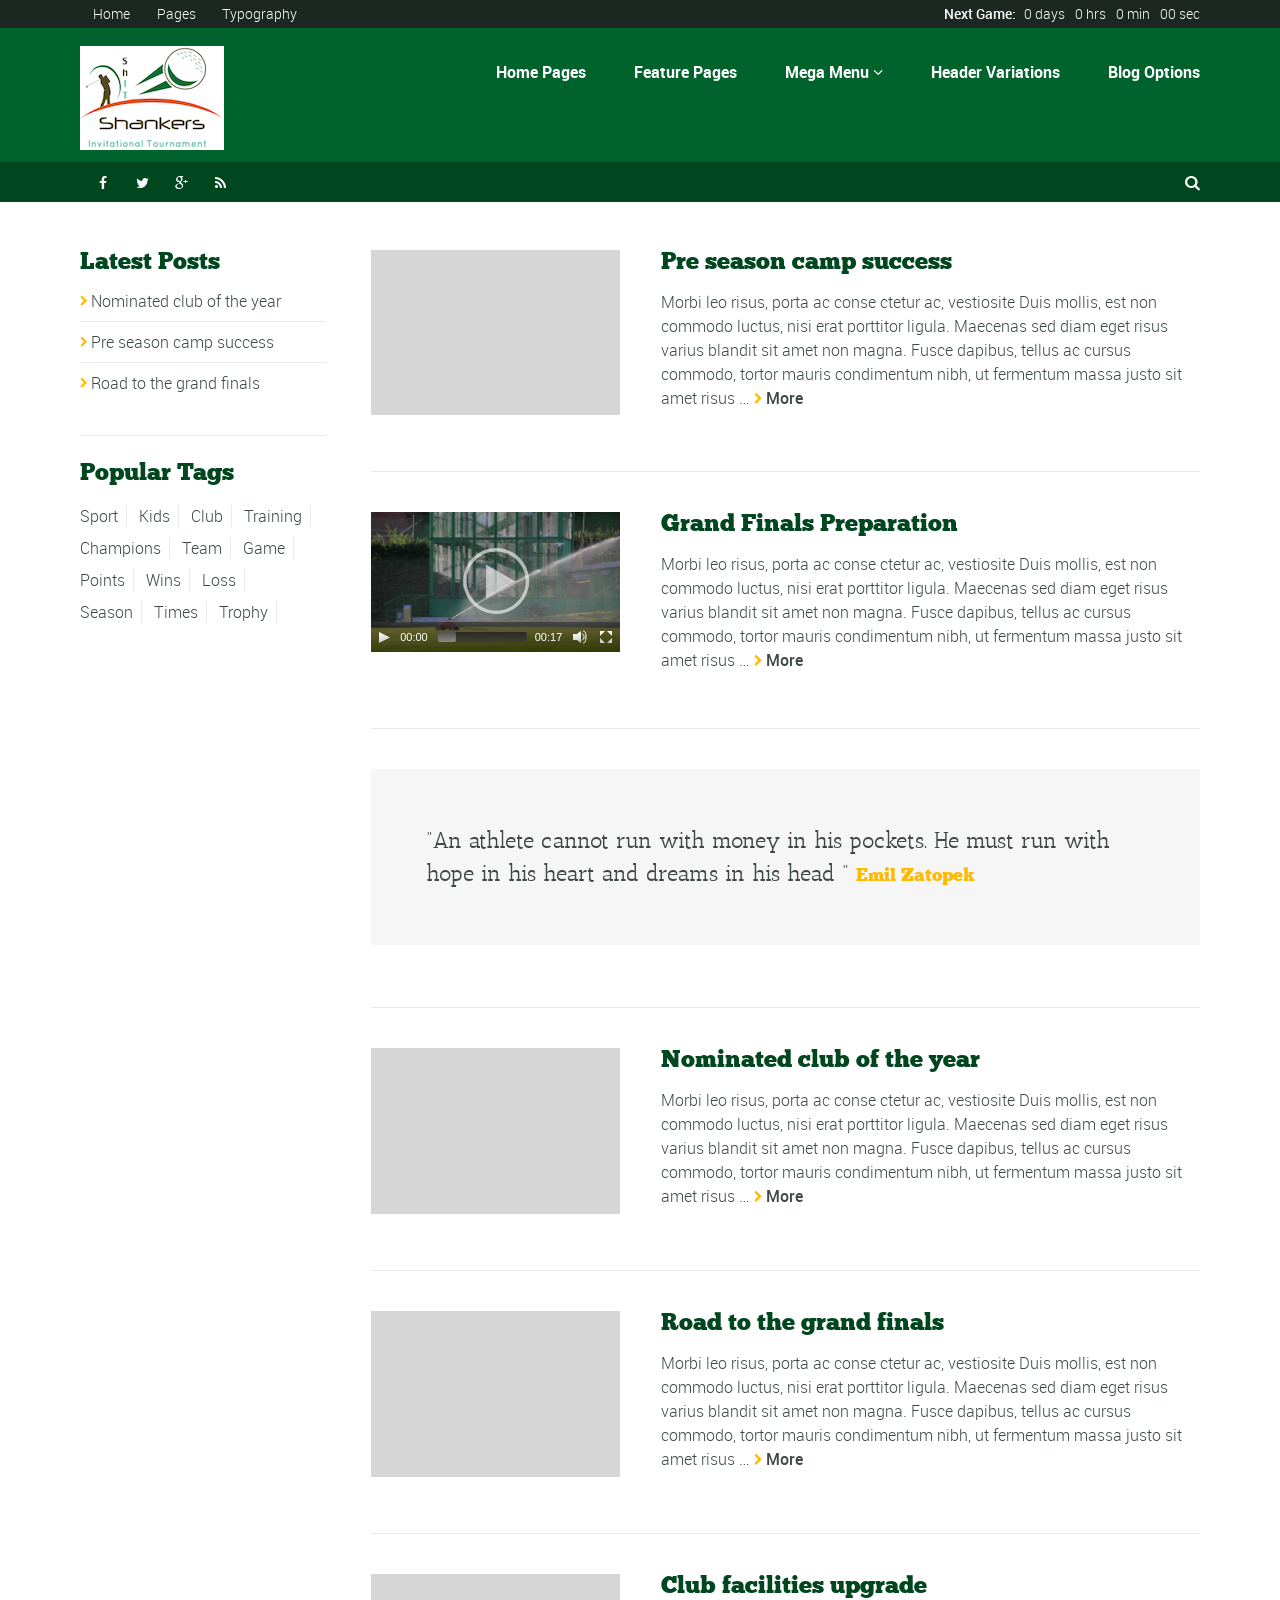
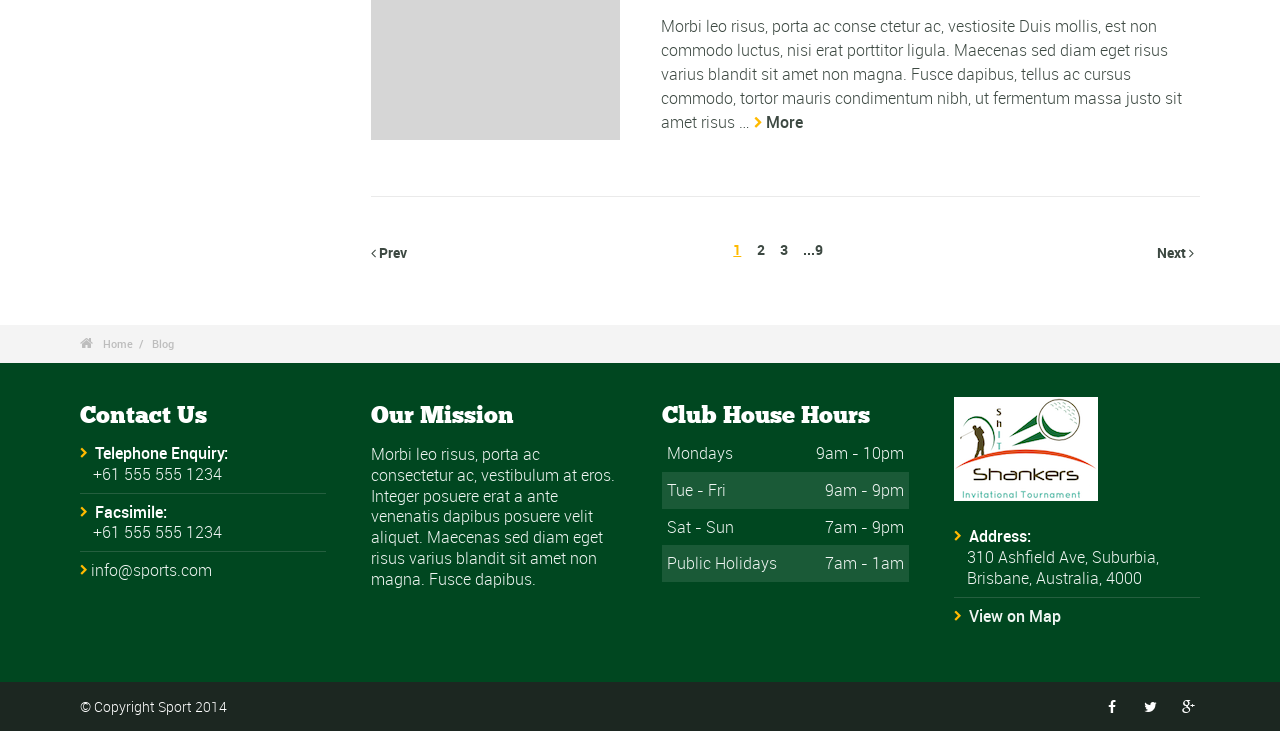
<file: blog-lsb.html>
<!DOCTYPE html>
<!--[if lt IE 7]>      <html class="no-js lt-ie9 lt-ie8 lt-ie7"> <![endif]-->
<!--[if IE 7]>         <html class="no-js lt-ie9 lt-ie8"> <![endif]-->
<!--[if IE 8]>         <html class="no-js lt-ie9"> <![endif]-->
<!--[if gt IE 8]><!--> <html class="no-js"> <!--<![endif]-->
    <head>
        <meta charset="utf-8">
        <!--[if IE]><meta http-equiv="X-UA-Compatible" content="IE=edge,chrome=1"><![endif]-->
        <meta content="width=device-width, initial-scale=1, maximum-scale=1, user-scalable=no" name="viewport">
        <meta content="black" name="apple-mobile-web-app-status-bar-style">
        
        <!-- Page title + Description -->
        <title>Sport - Sporting Club &amp; Centre Theme</title>
        <meta name="description" content="Sport is the best theme for sports clubs and centres">
        
        <!-- Favicons -->
        <link rel="apple-touch-icon" sizes="57x57" href="favicons/apple-touch-icon-57x57.png">
        <link rel="apple-touch-icon" sizes="114x114" href="favicons/apple-touch-icon-114x114.png">
        <link rel="apple-touch-icon" sizes="72x72" href="favicons/apple-touch-icon-72x72.png">
        <link rel="apple-touch-icon" sizes="144x144" href="favicons/apple-touch-icon-144x144.png">
        <link rel="apple-touch-icon" sizes="60x60" href="favicons/apple-touch-icon-60x60.png">
        <link rel="apple-touch-icon" sizes="120x120" href="favicons/apple-touch-icon-120x120.png">
        <link rel="apple-touch-icon" sizes="76x76" href="favicons/apple-touch-icon-76x76.png">
        <link rel="apple-touch-icon" sizes="152x152" href="favicons/apple-touch-icon-152x152.png">
        <link rel="icon" type="image/png" href="favicons/favicon-196x196.png" sizes="196x196">
        <link rel="icon" type="image/png" href="favicons/favicon-160x160.png" sizes="160x160">
        <link rel="icon" type="image/png" href="favicons/favicon-96x96.png" sizes="96x96">
        <link rel="icon" type="image/png" href="favicons/favicon-16x16.png" sizes="16x16">
        <link rel="icon" type="image/png" href="favicons/favicon-32x32.png" sizes="32x32">
        <meta name="msapplication-TileColor" content="#ffffff">
        <meta name="msapplication-TileImage" content="favicons/mstile-144x144.png">
        
        
		
		<!-- Style Sheets -->
        <link rel="stylesheet" type="text/css" href="css/normalize.min.css">
        <link rel="stylesheet" type="text/css" href="styles.css">
		
        <link rel="stylesheet" type="text/css" href="css/font-awesome.min.css">  
        <link rel="stylesheet" type="text/css" href="css/jquery.sidr.light.css">
        <link rel="stylesheet" type="text/css" href="js/media/mediaelementplayer.min.css" />
        <link rel="stylesheet" type="text/css" href="js/owl-carousel/owl.carousel.css"> 
        <link rel="stylesheet" type="text/css" href="js/fancybox/jquery.fancybox.css?v=2.1.4"/> 
        <link rel="stylesheet" type="text/css" href="css/mosaic.css" />
        <link rel="stylesheet" type="text/css" href="css/responsive.css">
        <link rel="stylesheet" type="text/css" href="css/rs-plugin.css">
        <link rel="stylesheet" type="text/css" href="js/rs-plugin/css/settings.css" />
        <link rel="stylesheet" type="text/css" href="css/tooltipster.css">
        <link rel="stylesheet" type="text/css" href="css/mega.css" />
        

        <link rel="stylesheet" type="text/css" href="css/skin1.css"> <!-- change to skin2.css for other skin -->
        <link rel="stylesheet" type="text/css" href="css/full.css"> <!-- change to boxed.css for boxed style -->
		
		
		<!-- Scripts -->
        <script src="js/vendor/modernizr-2.6.2-respond-1.1.0.min.js"></script>
    </head>
    <body>
    
    	
	<!-- Pre Header Area -->
	<div class="outter-wrapper pre-header-area header-style-5">
		<div class="wrapper clearfix">
			
			<div class="pre-header-left left">
				<!-- Second Nav -->
				<ul>
					<li><a href="index.html">Home</a></li>
					<li><a href="sitemap.html">Pages</a></li>
					<li><a href="styles.html">Typography</a></li>
				</ul>
				</div>
			
			<div class="pre-header-right right">
				<strong>Next Game:</strong> <div class="countdown styled"></div> 
			</div>
			
		</div>	
	</div> 
		
		   	
    	
    	
	<!-- Header Area -->
	<div class="outter-wrapper header-area header-style-5">
		<div class="wrapper clearfix logo-container with-menu">

			<!-- Start Mobile Menu Icon -->
			<div id="mobile-header" class="">
				<a id="responsive-menu-button" href="#sidr-main">
					<em class="fa fa-bars"></em> Menu
				</a>
			</div>
			
			<header>
				<div id="navigation" class="clearfix">

					<ul class="menuHideBtn">
						<li><a id="closebtn" class="fa" href="#">&#xf00d;</a></li>
					</ul>
					
						
					<div class="main-header-left left adjust-left">
						<a class="logo" href="index.html">
							<img src="img/logo-white.png" alt="Scene" />
						</a>
					</div>
					
	    	    	
					<div class="main-header-right right adjust-right">
						<nav class="megamenu_container">
						<ul id="nav"  class="right megamenu">
						    <li class="nav-parent"><a href="#">Home Pages</a>
						    	<ul>
						    		<li><a href="index.html">Home 1 - Ken Burns Slider</a></li>
						    		<li><a href="index-2.html">Home 2 - Full Screen Slider</a></li>
						    		<li><a href="index-3.html">Home 3 - Video Header</a></li>
						    		<li><a href="index-4.html">Home 4 - Boxed Slider</a></li>
						    		 
						    	</ul>	
						    </li>
						    <li class="nav-parent">
						    	<a href="#">Feature Pages</a>
						    	<ul>
						    		<li><a href="about.html">Standard Pages &nbsp; <em class="fa">&#xf105;</em></a>
						    			<ul>
						    				<li><a href="about.html">Standard Feature</a></li>
						    				<li><a href="full-feature.html">Full Feature</a></li>
						    				<li><a href="parallax-feature.html">Parallax Feature</a></li>
						    				<li><a href="no-feature.html">No Feature Page</a></li>
						    				<li><a href="full-content.html">Full Content</a></li>
						    				 
						    			</ul>
						    		</li>
						    		
						    		<li><a href="galleries.html">Our Galleries &nbsp; <em class="fa">&#xf105;</em></a>
						    			<ul>
						    				<li><a href="gallery-1.html">Isotope Gallery</a></li>
						    				<li><a href="gallery-2.html">Slider Gallery</a></li>
						    				<li><a href="gallery-3.html">Singles Gallery</a></li>
						    				<li><a href="gallery-4.html">Masonry Gallery</a></li>
						    			</ul>
						    		</li>
						    		<li><a href="team.html">Team Page</a></li>
						    		<li><a href="member.html">Member Page</a></li>
						    		<li><a href="event-calender.html">Events Calendar</a></li>
						    		<li><a href="event.html">Single Event</a></li>
						    		<li><a href="timetable.html">TimeTable</a></li>
						    		<li><a href="leaderboard.html">Points Leader Board</a></li>
						    		<li><a href="faq.html">Frequent Questions</a></li>
						    		<li><a href="pricing1.html">Pricing Table 1</a></li>
						    		<li><a href="pricing2.html">Pricing Table 2</a></li>
						    		<li><a href="contact.html">Contact</a></li>
						    		<li><a href="contact.php">Contact with Captcha</a></li>
						    		<li><a href="sitemap.html">Sitemap</a></li>
						    		<li><a href="404.html">404 Page</a></li>
						    		<li><a href="results.html">Search Results</a></li>
						    		<li><a href="styles.html">Typography</a></li>
						    		<li><a href="widgets.html">Available Widgets</a></li>
						    		
						    	</ul>
						    </li>
						    
						    
						    <li><a href="#" class="megamenu_drop">Mega Menu <em class="fa">&#xf107;</em></a><!-- Begin Mega Item -->
						    <div class="dropdown_fullwidth"><!-- Begin Item Container -->
			                    
			                    <div class="clearfix">
			                    	<div class="col-2-3 clearfix">
			                    		<h3 class="mega-title">Featured post</h3>
			                    		<a class="col-1-2" href="post.html"><img src="img/fill-8.jpg" alt="Mock" /></a>
			                    		<h6 class="title"><a href="post.html">Nominated club of the year</a></h6>
			                    		<p>Sed posuere consectetur est at lobortis. Morbi leo risus, porta ac consectetur ac, vestibulum at eros. Donec id elit non mi porta gravida at eget metus. Nullam id dolor id nibh ultricies vehicula ut id elit. Aenean eu leo quam. Pellentesque ornare sem lacinia quam venenatis
			                    		&#8230;<a href="post.html" class="read-more">More</a></p>
			                    	</div>
			                    	
			                    	<div class="col-1-3 last">
			                    		<h3 class="mega-title">Quick Links</h3>
			                    		<ul class="list-2 widget-list">
			                    			<li><a href="index.html">Home Page</a></li>
			                    			<li><a href="event-calender.html">Events Calendar</a></li>
			                    			<li><a href="team.html">Our Team</a></li>
			                    			<li><a href="pricing1.html">Join Our Club</a></li>
			                    			<li><a href="blog-rsb.html">Our Blog</a></li>
			                    			<li><a href="contact.php">Contact Us</a></li>
			                    		</ul>
			                    	</div>
			                    </div>

		                    </div><!-- End Item Container -->
		                    </li><!-- End Mega Item -->
						                
						                
						                
						    <li class="nav-parent">
						    	<a href="#">Header Variations</a>
						    	<ul>
						    		<li><a href="header-1.html">Header Layout 1</a></li>
						    		<li><a href="header-2.html">Header Layout 2</a></li>
						    		<li><a href="header-3.html">Header Layout 3</a></li>
						    		<li><a href="header-4.html">Header Layout 4</a></li>
						    		<li><a href="header-5.html">Header Layout 5</a></li>
						    		<li><a href="header-1-logotext.html">Logo as text option</a></li>
						    		<li><a href="header-sticky.html">Sticky Header</a></li>
						    	</ul>	
						    </li>
						    <li class="nav-parent">
						    	<a href="#">Blog Options</a>
						    	<ul>
						    		<li><a href="blog-rsb.html">Blog Right Sidebar</a></li>
						    		<li><a href="blog-lsb.html">Blog Left Sidebar</a></li>
						    		<li><a href="blog.html">Blog Full Width</a></li>
						    		<li><a href="blog-rlsb.html">Blog Double Sidebars</a></li>
						    		<li><a href="blog-double.html">Blog Two Columns</a></li>
						    		<li><a href="blog-double-rsb.html">Blog Two Columns Sidebar</a></li>
						    		<li><a href="post.html">Single Post</a></li>
						    		<li><a href="author.html">Author Page</a></li>
						    	</ul>		
						    </li>
						</ul>
						</nav>
					</div>

    			</div>
			</header>
		</div>
	</div>
    	    	
    	    	
    	    	

	<!-- Post Header Area -->
	<div class="outter-wrapper nav-container post-header-area header-style-5">
    	<div class="wrapper clearfix">

			<div class="post-header-left left stay">
				<!-- Social Icons -->
				<ul class="social-links boxy">
					<li><a class="fa" title="Facebook" href="#">&#xf09a;</a></li>
					<li><a class="fa" title="Twitter" href="#">&#xf099;</a></li>
					<li><a class="fa" title="Google Plus" href="#">&#xf0d5;</a></li>
					<li><a class="fa" title="RSS" href="#">&#xf09e;</a></li>
				</ul>
			</div>
	    	
			<div class="post-header-right right stay">
				<a href="404.html"><i class="fa">&#xf002;</i></a>
			</div>

    	</div>
	</div>
    	    	
    	
    	
    	
   		
    	

    	
    			
    	
	<!-- Start Outter Wrapper -->
	<div class="outter-wrapper body-wrapper">		
		<div class="wrapper ad-pad blog-roll clearfix">
		
			<!-- Start Main Column  -->
			<div class="col-3-4 right last">
			
			
		 	    <!-- Start post -->
		 	     <div class="post-excerpt clearfix">
		 	     	<div class="col-1-3 mosaic-block circle">
		 	     		<a href="post.html" class="mosaic-overlay link" title="Insert Your Title"></a><div class="mosaic-backdrop">
		 	     		<img src="img/fill-4.jpg" alt="Mock" /></div>
		 	     	</div>
		 	     	
		 	     	<div class="col-2-3 last">
		 	    	    	<h3><a href="post.html">Pre season camp success</a></h3>
		 	    	    	<p>Morbi leo risus, porta ac conse ctetur ac, vestiosite Duis mollis, est non commodo luctus, nisi erat porttitor ligula. Maecenas sed diam eget risus varius blandit sit amet non magna. Fusce dapibus, tellus ac cursus commodo, tortor mauris condimentum nibh, ut fermentum massa justo sit amet risus
		 	    	    	&#8230;<a href="post.html" class="read-more">More</a></p>
		 	     	</div>
		 	     </div>
		 	     
		 	     
		 	     
		 	     
		 	     <!-- Start post -->
		 	     <div class="post-excerpt clearfix">
		 	     	<div class="col-1-3">
		 	     		<video controls style="width: 100%; height: 100%" poster="img/media/Sprinkle.jpg">
		 	     		<source src="img/media/Sprinkle.webm"  type='video/webm;codecs="vp8, vorbis"' />
		 	     		<source src="img/media/Sprinkle.mp4"   type='video/mp4;codecs="avc1.42E01E, mp4a.40.2"' />
		 	     		<source src="img/media/Sprinkle.ogv" type='video/ogg; codecs="theora, vorbis"'>
		 	     		</video>
		 	     	</div>
		 	     	
		 	     	<div class="col-2-3 last">
		 	         	<h3><a href="post.html">Grand Finals Preparation</a></h3>
		 	         	<p>Morbi leo risus, porta ac conse ctetur ac, vestiosite Duis mollis, est non commodo luctus, nisi erat porttitor ligula. Maecenas sed diam eget risus varius blandit sit amet non magna. Fusce dapibus, tellus ac cursus commodo, tortor mauris condimentum nibh, ut fermentum massa justo sit amet risus
		 	         	&#8230;<a href="post.html" class="read-more">More</a></p>
		 	     	</div>
		 	     </div>
		 	     
		 	     
		 	     
		 	     
		 	     <!-- Start post -->            
		 	    <div class="post-excerpt">
		 	    	<blockquote>“An athlete cannot run with money in his pockets. He must run with hope in his heart and dreams in his head ”
		 	    	<cite>Emil Zatopek</cite>
		 	    	</blockquote>
		 	    </div>
		 	    
		 	    
		 	    
		 	    <!-- Start post -->
		 	    <div class="post-excerpt clearfix">
		 	    	<div class="col-1-3 mosaic-block circle">
		 	    		<a href="post.html" class="mosaic-overlay link" title="Insert Your Title"></a><div class="mosaic-backdrop">
		 	    		<img src="img/fill-5.jpg" alt="Mock" /></div>
		 	    	</div>
		 	    	
		 	    	<div class="col-2-3 last">
		 	    		<h3><a href="post.html">Nominated club of the year</a></h3>
		 	        	
		 	        	<p>Morbi leo risus, porta ac conse ctetur ac, vestiosite Duis mollis, est non commodo luctus, nisi erat porttitor ligula. Maecenas sed diam eget risus varius blandit sit amet non magna. Fusce dapibus, tellus ac cursus commodo, tortor mauris condimentum nibh, ut fermentum massa justo sit amet risus
		 	        	&#8230;<a href="post.html" class="read-more">More</a></p>
		 	    	</div>
		 	    </div>
		 	    
		 	    
		 	    
		 	    
		 	    <!-- Start post -->
		 	    <div class="post-excerpt clearfix">
		 	    	<div class="col-1-3 mosaic-block circle">
		 	    		<a href="post.html" class="mosaic-overlay link" title="Insert Your Title"></a><div class="mosaic-backdrop">
		 	    		<img src="img/fill-6.jpg" alt="Mock" /></div>
		 	    	</div>
		 	    	
		 	    	<div class="col-2-3 last">
		 	        	<h3><a href="post.html">Road to the grand finals</a></h3>
		 	        	<p>Morbi leo risus, porta ac conse ctetur ac, vestiosite Duis mollis, est non commodo luctus, nisi erat porttitor ligula. Maecenas sed diam eget risus varius blandit sit amet non magna. Fusce dapibus, tellus ac cursus commodo, tortor mauris condimentum nibh, ut fermentum massa justo sit amet risus
		 	        	&#8230;<a href="post.html" class="read-more">More</a></p>
		 	    	</div>
		 	    </div>
		 	    
		 	    
		 	    
		 	    
		 	    <!-- Start post -->
		 	    <div class="post-excerpt clearfix">
		 	    	<div class="col-1-3 mosaic-block circle">
		 	    		<a href="post.html" class="mosaic-overlay link" title="Insert Your Title"></a><div class="mosaic-backdrop">
		 	    		<img src="img/fill-2.jpg" alt="Mock" /></div>
		 	    	</div>
		 	    	
		 	    	<div class="col-2-3 last">
		 	        	<h3><a href="post.html">Club facilities upgrade</a></h3>
		 	        	<p>Morbi leo risus, porta ac conse ctetur ac, vestiosite Duis mollis, est non commodo luctus, nisi erat porttitor ligula. Maecenas sed diam eget risus varius blandit sit amet non magna. Fusce dapibus, tellus ac cursus commodo, tortor mauris condimentum nibh, ut fermentum massa justo sit amet risus
		 	        	&#8230;<a href="post.html" class="read-more">More</a></p>
		 	    	</div>
		 	    </div>
				
				
				
				<!-- Start Pagination -->
				<div class="clearfix">
					<ul class="pagination">
						<li class="left stay"><a href="#"><span class="fa">&#xf104;</span> Prev</a></li>
						<li><a href="#" class="active">1</a></li>
						<li><a href="#">2</a></li>
						<li><a href="#">3</a></li>
						<li>...<a href="#">9</a></li>
						<li class="right stay"><a href="#">Next <span class="fa">&#xf105;</span> </a></li>
					</ul>
				</div> 
				
				
			</div>
			
			
			
			
			<!-- Start Main Sidebar  -->
			<aside class="col-1-4">
				<div class="widget">
				    <h3 class="widget-title">Latest Posts</h3>
				    <ul class="list-1 widget-list">
				    	<li><a href="post.html">Nominated club of the year</a></li>
<li><a href="post.html">Pre season camp success</a></li>
<li><a href="post.html">Road to the grand finals</a></li>
				    </ul>
			    </div>
			    
			    <div class="widget">
		    		<h3 class="widget-title">Popular Tags</h3>
		    		<ul class="tag-cloud">
		    			<li><a href="results.html">Sport</a></li>      
		    			<li><a href="results.html">Kids</a></li>        
		    			<li><a href="results.html">Club</a></li>       
		    			<li><a href="results.html">Training</a></li>       
		    			<li><a href="results.html">Champions</a></li>       
		    			<li><a href="results.html">Team</a></li>       
		    			<li><a href="results.html">Game</a></li>      
		    			<li><a href="results.html">Points</a></li>       
		    			<li><a href="results.html">Wins</a></li>       
		    			<li><a href="results.html">Loss</a></li>       
		    			<li><a href="results.html">Season</a></li>       
		    			<li><a href="results.html">Times</a></li>       
		    			<li><a href="results.html">Trophy</a></li>   
		    		</ul>
			    </div>	
			</aside>
			
			
		</div>
	</div>
    	
    	
    	
    	
    
   
    	
	<!-- Start Outter Wrapper -->
	<div class="outter-wrapper breadcrumb-wrapper">		
		<div class="wrapper">
			<a href="index.html" class="fa">&#xf015;</a> <a href="index.html">Home</a> <a href="#">Blog</a> 
		</div>
	</div>
	    	
    	
   
    	
	<!-- Start Outter Wrapper -->
	<div class="outter-wrapper footer-wrapper">		
		<div class="wrapper clearfix">
			<!-- Start Widget -->
			<div class="col-1-4 widget">
				<h3 class="widget-title">Contact Us</h3>
				<ul class="list-1">
					<li>
						<strong>Telephone Enquiry:</strong><br/>  
					   +61 555 555 1234
					</li>
					<li>
						<strong>Facsimile:</strong><br/>  
						+61 555 555 1234
					</li>
					<li><a href="#">info@sports.com</a></li>	
				</ul>	
			</div>
			
			
			
			<!-- Start Widget -->
			<div class="col-1-4 widget">
				<h3 class="widget-title">Our Mission</h3>
				<p>Morbi leo risus, porta ac consectetur ac, vestibulum at eros. Integer posuere erat a ante venenatis dapibus posuere velit aliquet. Maecenas sed diam eget risus varius blandit sit amet non magna. Fusce dapibus.</p>
			</div>
			
		
			
			<!-- Start Widget -->
			<div class="col-1-4 widget">
				<h3 class="widget-title">Club House Hours</h3>
				<ul class="open-hours">
					<li>Mondays <span>9am - 10pm</span></li>
					<li>Tue - Fri <span>9am - 9pm</span></li>
					<li>Sat - Sun <span>7am - 9pm</span></li>
					<li>Public Holidays <span>7am - 1am</span></li>
				</ul>	
			</div>
			
			
			<!-- Start Widget -->
			<div class="col-1-4 widget last">
				<a class="logo" href="index.html">
					<img src="img/logo-white.png" alt="Sport" />
				</a>
				<ul class="list-1">
					<li>
	    				<strong>Address:</strong><br/>  
	    				310 Ashfield Ave, Suburbia, Brisbane, Australia, 4000
					</li>
					<li>
						<strong><a href="contact.html">View on Map</a></strong>
					</li>
				</ul>	
			</div>
		</div>
	</div>
    	
    	
    	
    	
    	
	<!-- Start Outter Wrapper -->
	<div class="outter-wrapper base-wrapper">
		<div class="wrapper clearfix">
			<div class="left">© Copyright Sport 2014</div>
			
			<!-- Social Icons -->
			<ul class="social-links right">
				<li><a class="fa" title="Facebook" href="#">&#xf09a;</a></li>
				<li><a class="fa" title="Twitter" href="#">&#xf099;</a></li>
				<li><a class="fa" title="Google Plus" href="#">&#xf0d5;</a></li>
			</ul>
		</div>
	</div>
		
		
		
		
	<!-- Load jQuery -->
	<script type="text/javascript" src="js/vendor/jquery-1.8.3.min.js"></script>
	
	<!-- Start Scripts --> 
	<script type="text/javascript" src="js/rs-plugin/js/jquery.themepunch.tools.min.js"></script>
	<script type="text/javascript" src="js/rs-plugin/js/jquery.themepunch.revolution.min.js"></script>
	<script type="text/javascript" src="js/jquery.sidr.js"></script>
	<script type="text/javascript" src="js/fancybox/jquery.fancybox.js?v=2.1.4"></script>
	<script type="text/javascript" src="js/cleantabs.jquery.js"></script>
	<script type="text/javascript" src="js/fitvids.min.js"></script>
	<script type="text/javascript" src="js/jquery.scrollUp.min.js"></script>
	<script type="text/javascript" src="js/media/mediaelement-and-player.min.js"></script>
	<script type="text/javascript" src="js/owl-carousel/owl.carousel.js"></script>
	<script type="text/javascript" src="js/selectivizr-min.js"></script>
	<script type="text/javascript" src="js/placeholder.js"></script>
	<script type="text/javascript" src="js/jquery.stellar.min.js"></script>
	<script type="text/javascript" src="js/mosaic.1.0.1.js"></script>
	<script type="text/javascript" src="js/jquery.isotope.js"></script>
	<script type="text/javascript" src="js/toggle.js"></script>
	<script type="text/javascript" src="js/jquery.tooltipster.js"></script>
	<script type="text/javascript" src="js/jquery.countdown.js"></script>
	<script type="text/javascript" src="js/jquery.sticky.js"></script>
	<script type="text/javascript" src="js/html5media.js"></script>
    
    <script type="text/javascript" src="js/main.js"></script>
	

				
    <!-- Google Analytics: change UA-XXXXX-X to be your site's ID. -->
    <script>
        (function(b,o,i,l,e,r){b.GoogleAnalyticsObject=l;b[l]||(b[l]=
        function(){(b[l].q=b[l].q||[]).push(arguments)});b[l].l=+new Date;
        e=o.createElement(i);r=o.getElementsByTagName(i)[0];
        e.src='//www.google-analytics.com/analytics.js';
        r.parentNode.insertBefore(e,r)}(window,document,'script','ga'));
        ga('create','UA-XXXXX-X');ga('send','pageview');
    </script>
    
    
    </body>
</html>
</file>
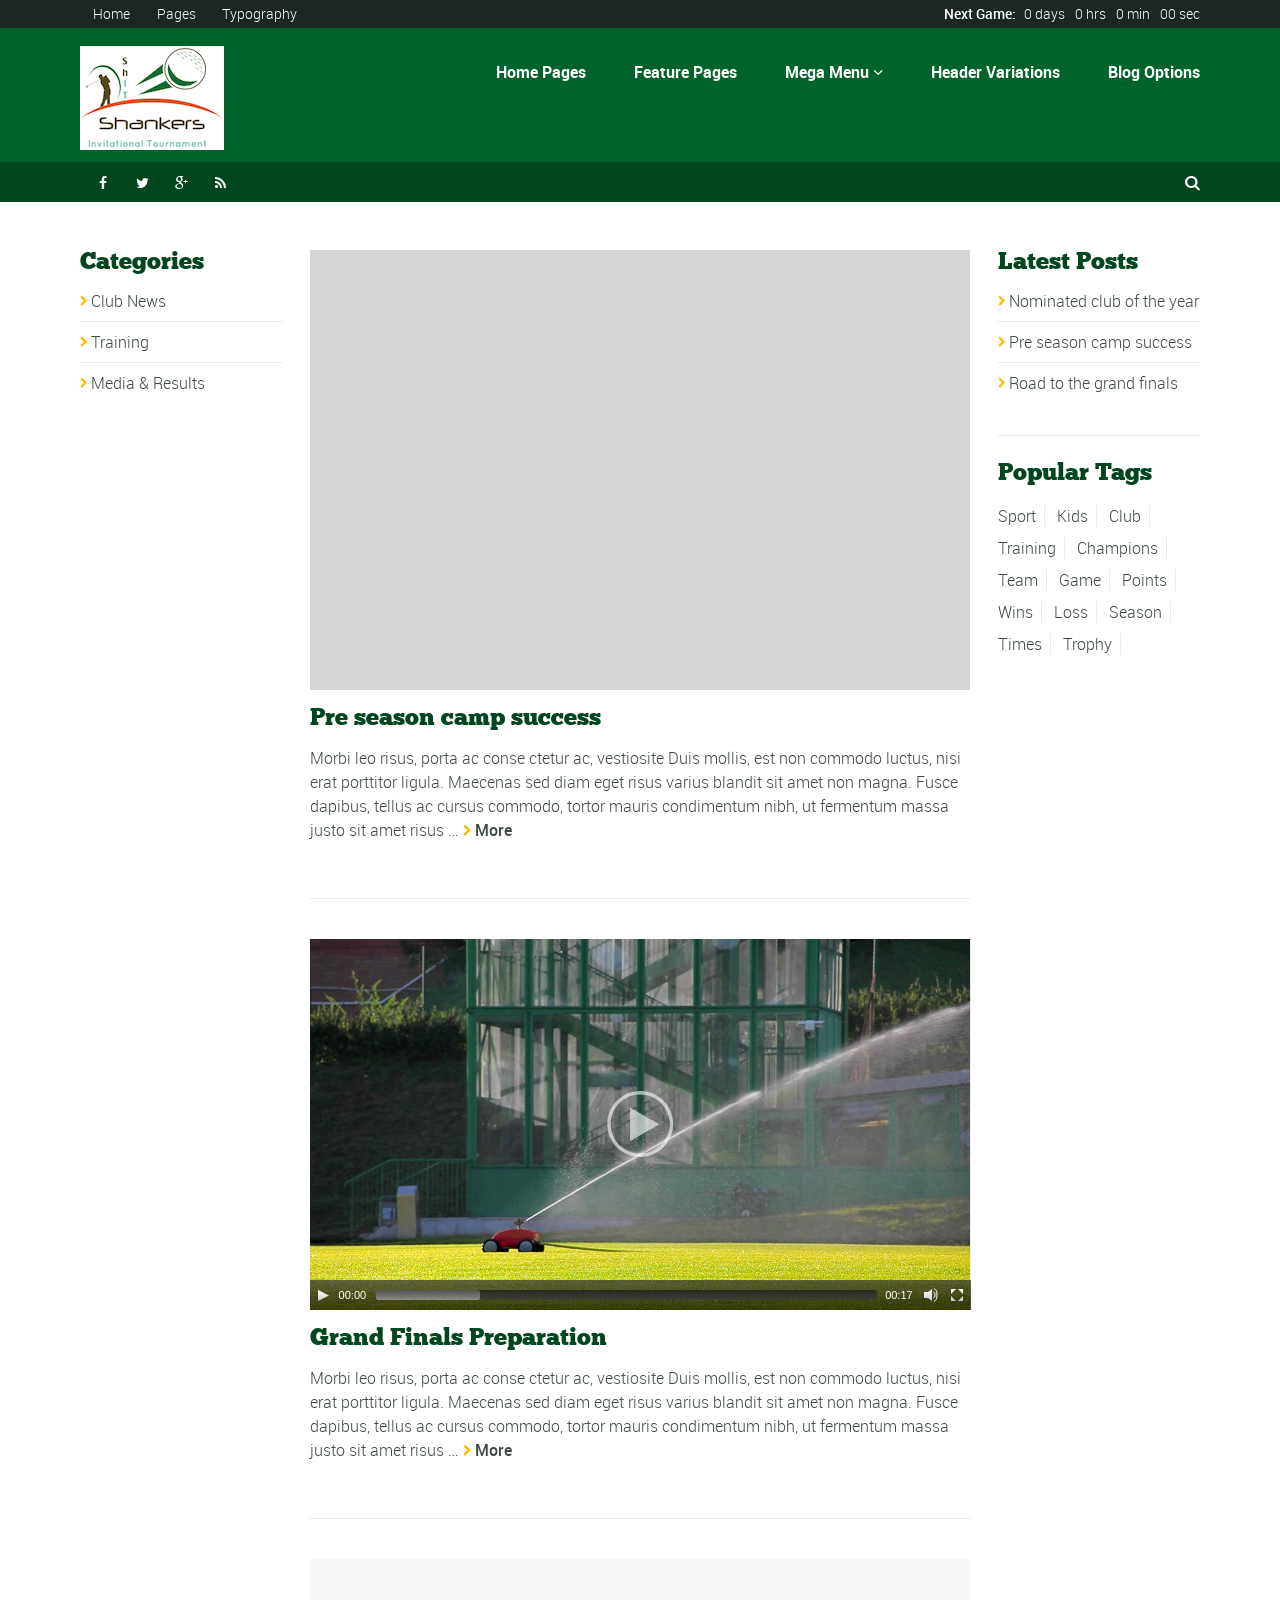
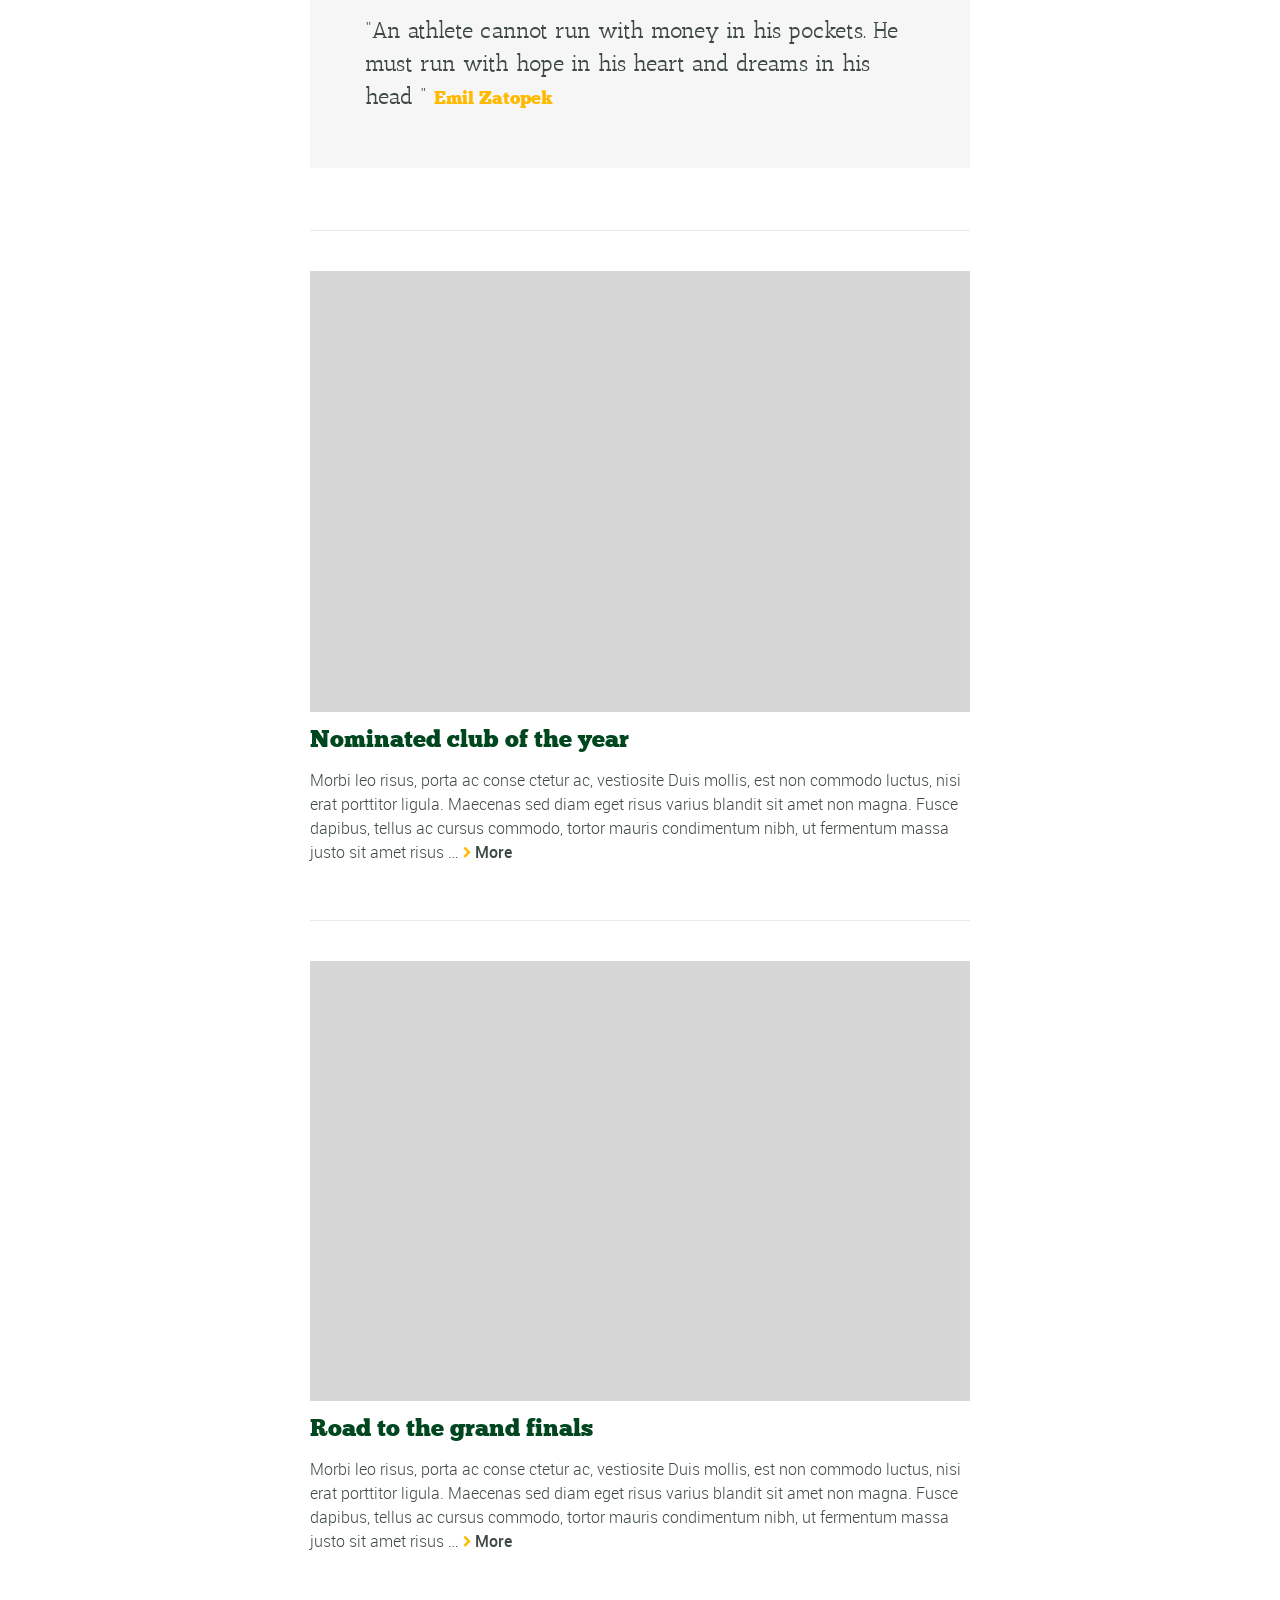
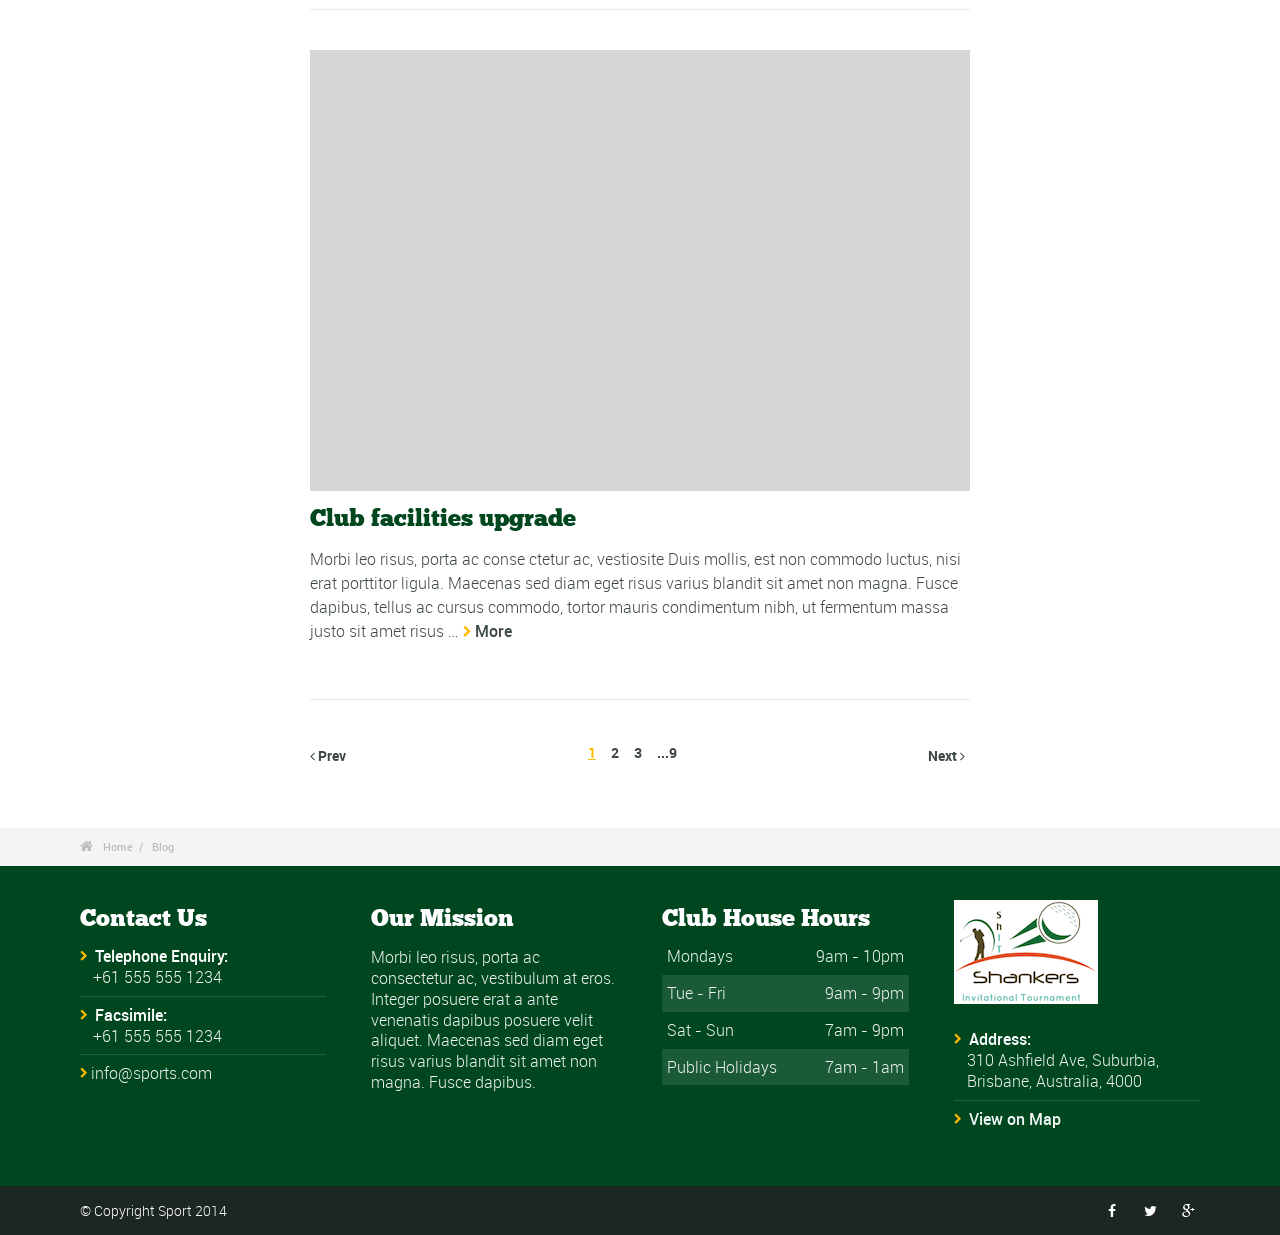
<file: blog-rlsb.html>
<!DOCTYPE html>
<!--[if lt IE 7]>      <html class="no-js lt-ie9 lt-ie8 lt-ie7"> <![endif]-->
<!--[if IE 7]>         <html class="no-js lt-ie9 lt-ie8"> <![endif]-->
<!--[if IE 8]>         <html class="no-js lt-ie9"> <![endif]-->
<!--[if gt IE 8]><!--> <html class="no-js"> <!--<![endif]-->
    <head>
        <meta charset="utf-8">
        <!--[if IE]><meta http-equiv="X-UA-Compatible" content="IE=edge,chrome=1"><![endif]-->
        <meta content="width=device-width, initial-scale=1, maximum-scale=1, user-scalable=no" name="viewport">
        <meta content="black" name="apple-mobile-web-app-status-bar-style">
        
        <!-- Page title + Description -->
        <title>Sport - Sporting Club &amp; Centre Theme</title>
        <meta name="description" content="Sport is the best theme for sports clubs and centres">
        
        <!-- Favicons -->
        <link rel="apple-touch-icon" sizes="57x57" href="favicons/apple-touch-icon-57x57.png">
        <link rel="apple-touch-icon" sizes="114x114" href="favicons/apple-touch-icon-114x114.png">
        <link rel="apple-touch-icon" sizes="72x72" href="favicons/apple-touch-icon-72x72.png">
        <link rel="apple-touch-icon" sizes="144x144" href="favicons/apple-touch-icon-144x144.png">
        <link rel="apple-touch-icon" sizes="60x60" href="favicons/apple-touch-icon-60x60.png">
        <link rel="apple-touch-icon" sizes="120x120" href="favicons/apple-touch-icon-120x120.png">
        <link rel="apple-touch-icon" sizes="76x76" href="favicons/apple-touch-icon-76x76.png">
        <link rel="apple-touch-icon" sizes="152x152" href="favicons/apple-touch-icon-152x152.png">
        <link rel="icon" type="image/png" href="favicons/favicon-196x196.png" sizes="196x196">
        <link rel="icon" type="image/png" href="favicons/favicon-160x160.png" sizes="160x160">
        <link rel="icon" type="image/png" href="favicons/favicon-96x96.png" sizes="96x96">
        <link rel="icon" type="image/png" href="favicons/favicon-16x16.png" sizes="16x16">
        <link rel="icon" type="image/png" href="favicons/favicon-32x32.png" sizes="32x32">
        <meta name="msapplication-TileColor" content="#ffffff">
        <meta name="msapplication-TileImage" content="favicons/mstile-144x144.png">
        
        
		
		<!-- Style Sheets -->
        <link rel="stylesheet" type="text/css" href="css/normalize.min.css">
        <link rel="stylesheet" type="text/css" href="styles.css">
		
        <link rel="stylesheet" type="text/css" href="css/font-awesome.min.css">  
        <link rel="stylesheet" type="text/css" href="css/jquery.sidr.light.css">
        <link rel="stylesheet" type="text/css" href="js/media/mediaelementplayer.min.css" />
        <link rel="stylesheet" type="text/css" href="js/owl-carousel/owl.carousel.css"> 
        <link rel="stylesheet" type="text/css" href="js/fancybox/jquery.fancybox.css?v=2.1.4"/> 
        <link rel="stylesheet" type="text/css" href="css/mosaic.css" />
        <link rel="stylesheet" type="text/css" href="css/responsive.css">
        <link rel="stylesheet" type="text/css" href="css/rs-plugin.css">
        <link rel="stylesheet" type="text/css" href="js/rs-plugin/css/settings.css" />
        <link rel="stylesheet" type="text/css" href="css/tooltipster.css">
        <link rel="stylesheet" type="text/css" href="css/mega.css" />
        

        <link rel="stylesheet" type="text/css" href="css/skin1.css"> <!-- change to skin2.css for other skin -->
        <link rel="stylesheet" type="text/css" href="css/full.css"> <!-- change to boxed.css for boxed style -->
		
		
		<!-- Scripts -->
        <script src="js/vendor/modernizr-2.6.2-respond-1.1.0.min.js"></script>
    </head>
    <body>
    
    	
	<!-- Pre Header Area -->
	<div class="outter-wrapper pre-header-area header-style-5">
		<div class="wrapper clearfix">
			
			<div class="pre-header-left left">
				<!-- Second Nav -->
				<ul>
					<li><a href="index.html">Home</a></li>
					<li><a href="sitemap.html">Pages</a></li>
					<li><a href="styles.html">Typography</a></li>
				</ul>
				</div>
			
			<div class="pre-header-right right">
				<strong>Next Game:</strong> <div class="countdown styled"></div> 
			</div>
			
		</div>	
	</div> 
		
		   	
    	
    	
	<!-- Header Area -->
	<div class="outter-wrapper header-area header-style-5">
		<div class="wrapper clearfix logo-container with-menu">

			<!-- Start Mobile Menu Icon -->
			<div id="mobile-header" class="">
				<a id="responsive-menu-button" href="#sidr-main">
					<em class="fa fa-bars"></em> Menu
				</a>
			</div>
			
			<header>
				<div id="navigation" class="clearfix">

					<ul class="menuHideBtn">
						<li><a id="closebtn" class="fa" href="#">&#xf00d;</a></li>
					</ul>
					
						
					<div class="main-header-left left adjust-left">
						<a class="logo" href="index.html">
							<img src="img/logo-white.png" alt="Scene" />
						</a>
					</div>
					
	    	    	
					<div class="main-header-right right adjust-right">
						<nav class="megamenu_container">
						<ul id="nav" class="right megamenu">
						    <li class="nav-parent"><a href="#">Home Pages</a>
						    	<ul>
						    		<li><a href="index.html">Home 1 - Ken Burns Slider</a></li>
						    		<li><a href="index-2.html">Home 2 - Full Screen Slider</a></li>
						    		<li><a href="index-3.html">Home 3 - Video Header</a></li>
						    		<li><a href="index-4.html">Home 4 - Boxed Slider</a></li>
						    		 
						    	</ul>	
						    </li>
						    <li class="nav-parent">
						    	<a href="#">Feature Pages</a>
						    	<ul>
						    		<li><a href="about.html">Standard Pages &nbsp; <em class="fa">&#xf105;</em></a>
						    			<ul>
						    				<li><a href="about.html">Standard Feature</a></li>
						    				<li><a href="full-feature.html">Full Feature</a></li>
						    				<li><a href="parallax-feature.html">Parallax Feature</a></li>
						    				<li><a href="no-feature.html">No Feature Page</a></li>
						    				<li><a href="full-content.html">Full Content</a></li>
						    				 
						    			</ul>
						    		</li>
						    		
						    		<li><a href="galleries.html">Our Galleries &nbsp; <em class="fa">&#xf105;</em></a>
						    			<ul>
						    				<li><a href="gallery-1.html">Isotope Gallery</a></li>
						    				<li><a href="gallery-2.html">Slider Gallery</a></li>
						    				<li><a href="gallery-3.html">Singles Gallery</a></li>
						    				<li><a href="gallery-4.html">Masonry Gallery</a></li>
						    			</ul>
						    		</li>
						    		<li><a href="team.html">Team Page</a></li>
						    		<li><a href="member.html">Member Page</a></li>
						    		<li><a href="event-calender.html">Events Calendar</a></li>
						    		<li><a href="event.html">Single Event</a></li>
						    		<li><a href="timetable.html">TimeTable</a></li>
						    		<li><a href="leaderboard.html">Points Leader Board</a></li>
						    		<li><a href="faq.html">Frequent Questions</a></li>
						    		<li><a href="pricing1.html">Pricing Table 1</a></li>
						    		<li><a href="pricing2.html">Pricing Table 2</a></li>
						    		<li><a href="contact.html">Contact</a></li>
						    		<li><a href="contact.php">Contact with Captcha</a></li>
						    		<li><a href="sitemap.html">Sitemap</a></li>
						    		<li><a href="404.html">404 Page</a></li>
						    		<li><a href="results.html">Search Results</a></li>
						    		<li><a href="styles.html">Typography</a></li>
						    		<li><a href="widgets.html">Available Widgets</a></li>
						    		
						    	</ul>
						    </li>
						    
						    
						    <li><a href="#" class="megamenu_drop">Mega Menu <em class="fa">&#xf107;</em></a><!-- Begin Mega Item -->
						    <div class="dropdown_fullwidth"><!-- Begin Item Container -->
			                    
			                    <div class="clearfix">
			                    	<div class="col-2-3 clearfix">
			                    		<h3 class="mega-title">Featured post</h3>
			                    		<a class="col-1-2" href="post.html"><img src="img/fill-8.jpg" alt="Mock" /></a>
			                    		<h6 class="title"><a href="post.html">Nominated club of the year</a></h6>
			                    		<p>Sed posuere consectetur est at lobortis. Morbi leo risus, porta ac consectetur ac, vestibulum at eros. Donec id elit non mi porta gravida at eget metus. Nullam id dolor id nibh ultricies vehicula ut id elit. Aenean eu leo quam. Pellentesque ornare sem lacinia quam venenatis
			                    		&#8230;<a href="post.html" class="read-more">More</a></p>
			                    	</div>
			                    	
			                    	<div class="col-1-3 last">
			                    		<h3 class="mega-title">Quick Links</h3>
			                    		<ul class="list-2 widget-list">
			                    			<li><a href="index.html">Home Page</a></li>
			                    			<li><a href="event-calender.html">Events Calendar</a></li>
			                    			<li><a href="team.html">Our Team</a></li>
			                    			<li><a href="pricing1.html">Join Our Club</a></li>
			                    			<li><a href="blog-rsb.html">Our Blog</a></li>
			                    			<li><a href="contact.php">Contact Us</a></li>
			                    		</ul>
			                    	</div>
			                    </div>

		                    </div><!-- End Item Container -->
		                    </li><!-- End Mega Item -->
						                
						                
						                
						    <li class="nav-parent">
						    	<a href="#">Header Variations</a>
						    	<ul>
						    		<li><a href="header-1.html">Header Layout 1</a></li>
						    		<li><a href="header-2.html">Header Layout 2</a></li>
						    		<li><a href="header-3.html">Header Layout 3</a></li>
						    		<li><a href="header-4.html">Header Layout 4</a></li>
						    		<li><a href="header-5.html">Header Layout 5</a></li>
						    		<li><a href="header-1-logotext.html">Logo as text option</a></li>
						    		<li><a href="header-sticky.html">Sticky Header</a></li>
						    	</ul>	
						    </li>
						    <li class="nav-parent">
						    	<a href="#">Blog Options</a>
						    	<ul>
						    		<li><a href="blog-rsb.html">Blog Right Sidebar</a></li>
						    		<li><a href="blog-lsb.html">Blog Left Sidebar</a></li>
						    		<li><a href="blog.html">Blog Full Width</a></li>
						    		<li><a href="blog-rlsb.html">Blog Double Sidebars</a></li>
						    		<li><a href="blog-double.html">Blog Two Columns</a></li>
						    		<li><a href="blog-double-rsb.html">Blog Two Columns Sidebar</a></li>
						    		<li><a href="post.html">Single Post</a></li>
						    		<li><a href="author.html">Author Page</a></li>
						    	</ul>		
						    </li>
						</ul>
						</nav>
					</div>

    			</div>
			</header>
		</div>
	</div>
    	    	
    	    	
    	    	

	<!-- Post Header Area -->
	<div class="outter-wrapper nav-container post-header-area header-style-5">
    	<div class="wrapper clearfix">

			<div class="post-header-left left stay">
				<!-- Social Icons -->
				<ul class="social-links boxy">
					<li><a class="fa" title="Facebook" href="#">&#xf09a;</a></li>
					<li><a class="fa" title="Twitter" href="#">&#xf099;</a></li>
					<li><a class="fa" title="Google Plus" href="#">&#xf0d5;</a></li>
					<li><a class="fa" title="RSS" href="#">&#xf09e;</a></li>
				</ul>
			</div>
	    	
			<div class="post-header-right right stay">
				<a href="404.html"><i class="fa">&#xf002;</i></a>
			</div>

    	</div>
	</div>
    	    	
    	
    	
    	
   		
    	

    	
    			
    	
	<!-- Start Outter Wrapper -->
	<div class="outter-wrapper body-wrapper">		
		<div class="wrapper ad-pad blog-roll clearfix">
			
			
			<!-- Start Left Sidebar  -->
			<aside class="col-1-5">
				<div class="widget">
				    <h3 class="widget-title">Categories</h3>
				    <ul class="list-1 widget-list">
				    	<li><a href="results.html">Club News</a></li>
				    	<li><a href="results.html">Training</a></li>
				    	<li><a href="results.html">Media &amp; Results</a></li>
				    </ul>
			    </div>

			</aside>
			
			
			
			
			<!-- Start Main Column  -->
			<div class="col-3-5">
			
		 	    <!-- Start post -->
		 	    <div class="post-excerpt clearfix">
		 	    	<div class="mosaic-block circle">
		 	    		<a href="post.html" class="mosaic-overlay link" title="Insert Your Title"></a><div class="mosaic-backdrop">
		 	    		<img src="img/fill-3.jpg" alt="Mock" /></div>
		 	    	</div>
		 	    	
		 	    	<h3><a href="post.html">Pre season camp success</a></h3>
		 	    	<p>Morbi leo risus, porta ac conse ctetur ac, vestiosite Duis mollis, est non commodo luctus, nisi erat porttitor ligula. Maecenas sed diam eget risus varius blandit sit amet non magna. Fusce dapibus, tellus ac cursus commodo, tortor mauris condimentum nibh, ut fermentum massa justo sit amet risus
		 	    	&#8230;<a href="post.html" class="read-more">More</a></p>
		 	    </div>
		 	    
		 	    
		 	    
		 	    
		 	    <!-- Start post -->
		 	    <div class="post-excerpt clearfix">
	 	    		<video controls style="width: 100%; height: 100%" poster="img/media/Sprinkle.jpg">
	 	    		<source src="img/media/Sprinkle.webm"  type='video/webm;codecs="vp8, vorbis"' />
	 	    		<source src="img/media/Sprinkle.mp4"   type='video/mp4;codecs="avc1.42E01E, mp4a.40.2"' />
	 	    		<source src="img/media/Sprinkle.ogv" type='video/ogg; codecs="theora, vorbis"'>
	 	    		</video>
	 	    	

	 	        	<h3><a href="post.html">Grand Finals Preparation</a></h3>
	 	        	<p>Morbi leo risus, porta ac conse ctetur ac, vestiosite Duis mollis, est non commodo luctus, nisi erat porttitor ligula. Maecenas sed diam eget risus varius blandit sit amet non magna. Fusce dapibus, tellus ac cursus commodo, tortor mauris condimentum nibh, ut fermentum massa justo sit amet risus
	 	        	&#8230;<a href="post.html" class="read-more">More</a></p>
		 	    </div>
		 	    
		 	    
		 	    
		 	    
		 	    <!-- Start post -->            
				<div class="post-excerpt">
					<blockquote>“An athlete cannot run with money in his pockets. He must run with hope in his heart and dreams in his head ”
					<cite>Emil Zatopek</cite>
					</blockquote>
				</div>
				
				
				
				<!-- Start post -->
				<div class="post-excerpt clearfix">
					<div class="mosaic-block circle">
						<a href="post.html" class="mosaic-overlay link" title="Insert Your Title"></a><div class="mosaic-backdrop">
						<img src="img/fill-4.jpg" alt="Mock" /></div>
					</div>
					
					<h3><a href="post.html">Nominated club of the year</a></h3>
			    	
			    	<p>Morbi leo risus, porta ac conse ctetur ac, vestiosite Duis mollis, est non commodo luctus, nisi erat porttitor ligula. Maecenas sed diam eget risus varius blandit sit amet non magna. Fusce dapibus, tellus ac cursus commodo, tortor mauris condimentum nibh, ut fermentum massa justo sit amet risus
			    	&#8230;<a href="post.html" class="read-more">More</a></p>
				</div>
				
				
				
				
				<!-- Start post -->
				<div class="post-excerpt clearfix">
					<div class="mosaic-block circle">
						<a href="post.html" class="mosaic-overlay link" title="Insert Your Title"></a><div class="mosaic-backdrop">
						<img src="img/fill-6.jpg" alt="Mock" /></div>
					</div>
					
			    	<h3><a href="post.html">Road to the grand finals</a></h3>
			    	<p>Morbi leo risus, porta ac conse ctetur ac, vestiosite Duis mollis, est non commodo luctus, nisi erat porttitor ligula. Maecenas sed diam eget risus varius blandit sit amet non magna. Fusce dapibus, tellus ac cursus commodo, tortor mauris condimentum nibh, ut fermentum massa justo sit amet risus
			    	&#8230;<a href="post.html" class="read-more">More</a></p>
				</div>
				
				
				
				
				<!-- Start post -->
				<div class="post-excerpt clearfix">
					<div class="mosaic-block circle">
						<a href="post.html" class="mosaic-overlay link" title="Insert Your Title"></a><div class="mosaic-backdrop">
						<img src="img/fill-2.jpg" alt="Mock" /></div>
					</div>
					
					<h3><a href="post.html">Club facilities upgrade</a></h3>
					<p>Morbi leo risus, porta ac conse ctetur ac, vestiosite Duis mollis, est non commodo luctus, nisi erat porttitor ligula. Maecenas sed diam eget risus varius blandit sit amet non magna. Fusce dapibus, tellus ac cursus commodo, tortor mauris condimentum nibh, ut fermentum massa justo sit amet risus
					&#8230;<a href="post.html" class="read-more">More</a></p>
				</div>
				
				
				
				<!-- Start Pagination -->
				<div class="clearfix">
					<ul class="pagination">
						<li class="left stay"><a href="#"><span class="fa">&#xf104;</span> Prev</a></li>
						<li><a href="#" class="active">1</a></li>
						<li><a href="#">2</a></li>
						<li><a href="#">3</a></li>
						<li>...<a href="#">9</a></li>
						<li class="right stay"><a href="#">Next <span class="fa">&#xf105;</span> </a></li>
					</ul>
				</div> 
				
				
			</div>
			
			
			
			
			
			
			<!-- Start Right Sidebar  -->
			<aside class="col-1-5 right last">
				<div class="widget">
				    <h3 class="widget-title">Latest Posts</h3>
				    <ul class="list-1 widget-list">
				    	<li><a href="post.html">Nominated club of the year</a></li>
<li><a href="post.html">Pre season camp success</a></li>
<li><a href="post.html">Road to the grand finals</a></li>
				    </ul>
			    </div>
			    
			    <div class="widget">
		    		<h3 class="widget-title">Popular Tags</h3>
		    		<ul class="tag-cloud">
		    			<li><a href="results.html">Sport</a></li>      
		    			<li><a href="results.html">Kids</a></li>        
		    			<li><a href="results.html">Club</a></li>       
		    			<li><a href="results.html">Training</a></li>       
		    			<li><a href="results.html">Champions</a></li>       
		    			<li><a href="results.html">Team</a></li>       
		    			<li><a href="results.html">Game</a></li>      
		    			<li><a href="results.html">Points</a></li>       
		    			<li><a href="results.html">Wins</a></li>       
		    			<li><a href="results.html">Loss</a></li>       
		    			<li><a href="results.html">Season</a></li>       
		    			<li><a href="results.html">Times</a></li>       
		    			<li><a href="results.html">Trophy</a></li>   
		    		</ul>
			    </div>	
			</aside>
			
			
		</div>
	</div>
    	
    	
    	
    	
    
   
    	
	<!-- Start Outter Wrapper -->
	<div class="outter-wrapper breadcrumb-wrapper">		
		<div class="wrapper">
			<a href="index.html" class="fa">&#xf015;</a> <a href="index.html">Home</a> <a href="#">Blog</a> 
		</div>
	</div>
	    	
    	
   
    	
	<!-- Start Outter Wrapper -->
	<div class="outter-wrapper footer-wrapper">		
		<div class="wrapper clearfix">
			<!-- Start Widget -->
			<div class="col-1-4 widget">
				<h3 class="widget-title">Contact Us</h3>
				<ul class="list-1">
					<li>
						<strong>Telephone Enquiry:</strong><br/>  
					   +61 555 555 1234
					</li>
					<li>
						<strong>Facsimile:</strong><br/>  
						+61 555 555 1234
					</li>
					<li><a href="#">info@sports.com</a></li>	
				</ul>	
			</div>
			
			
			
			<!-- Start Widget -->
			<div class="col-1-4 widget">
				<h3 class="widget-title">Our Mission</h3>
				<p>Morbi leo risus, porta ac consectetur ac, vestibulum at eros. Integer posuere erat a ante venenatis dapibus posuere velit aliquet. Maecenas sed diam eget risus varius blandit sit amet non magna. Fusce dapibus.</p>
			</div>
			
		
			
			<!-- Start Widget -->
			<div class="col-1-4 widget">
				<h3 class="widget-title">Club House Hours</h3>
				<ul class="open-hours">
					<li>Mondays <span>9am - 10pm</span></li>
					<li>Tue - Fri <span>9am - 9pm</span></li>
					<li>Sat - Sun <span>7am - 9pm</span></li>
					<li>Public Holidays <span>7am - 1am</span></li>
				</ul>	
			</div>
			
			
			<!-- Start Widget -->
			<div class="col-1-4 widget last">
				<a class="logo" href="index.html">
					<img src="img/logo-white.png" alt="Sport" />
				</a>
				<ul class="list-1">
					<li>
	    				<strong>Address:</strong><br/>  
	    				310 Ashfield Ave, Suburbia, Brisbane, Australia, 4000
					</li>
					<li>
						<strong><a href="contact.html">View on Map</a></strong>
					</li>
				</ul>	
			</div>
		</div>
	</div>
    	
    	
    	
    	
    	
	<!-- Start Outter Wrapper -->
	<div class="outter-wrapper base-wrapper">
		<div class="wrapper clearfix">
			<div class="left">© Copyright Sport 2014</div>
			
			<!-- Social Icons -->
			<ul class="social-links right">
				<li><a class="fa" title="Facebook" href="#">&#xf09a;</a></li>
				<li><a class="fa" title="Twitter" href="#">&#xf099;</a></li>
				<li><a class="fa" title="Google Plus" href="#">&#xf0d5;</a></li>
			</ul>
		</div>
	</div>
		
		
		
		
	<!-- Load jQuery -->
	<script type="text/javascript" src="js/vendor/jquery-1.8.3.min.js"></script>
	
	<!-- Start Scripts --> 
	<script type="text/javascript" src="js/rs-plugin/js/jquery.themepunch.tools.min.js"></script>
	<script type="text/javascript" src="js/rs-plugin/js/jquery.themepunch.revolution.min.js"></script>
	<script type="text/javascript" src="js/jquery.sidr.js"></script>
	<script type="text/javascript" src="js/fancybox/jquery.fancybox.js?v=2.1.4"></script>
	<script type="text/javascript" src="js/cleantabs.jquery.js"></script>
	<script type="text/javascript" src="js/fitvids.min.js"></script>
	<script type="text/javascript" src="js/jquery.scrollUp.min.js"></script>
	<script type="text/javascript" src="js/media/mediaelement-and-player.min.js"></script>
	<script type="text/javascript" src="js/owl-carousel/owl.carousel.js"></script>
	<script type="text/javascript" src="js/selectivizr-min.js"></script>
	<script type="text/javascript" src="js/placeholder.js"></script>
	<script type="text/javascript" src="js/jquery.stellar.min.js"></script>
	<script type="text/javascript" src="js/mosaic.1.0.1.js"></script>
	<script type="text/javascript" src="js/jquery.isotope.js"></script>
	<script type="text/javascript" src="js/toggle.js"></script>
	<script type="text/javascript" src="js/jquery.tooltipster.js"></script>
	<script type="text/javascript" src="js/jquery.countdown.js"></script>
	<script type="text/javascript" src="js/jquery.sticky.js"></script>
	<script type="text/javascript" src="js/html5media.js"></script>
    
    <script type="text/javascript" src="js/main.js"></script>
	

				
    <!-- Google Analytics: change UA-XXXXX-X to be your site's ID. -->
    <script>
        (function(b,o,i,l,e,r){b.GoogleAnalyticsObject=l;b[l]||(b[l]=
        function(){(b[l].q=b[l].q||[]).push(arguments)});b[l].l=+new Date;
        e=o.createElement(i);r=o.getElementsByTagName(i)[0];
        e.src='//www.google-analytics.com/analytics.js';
        r.parentNode.insertBefore(e,r)}(window,document,'script','ga'));
        ga('create','UA-XXXXX-X');ga('send','pageview');
    </script>
    
    
    </body>
</html>
</file>
<file: styles.css>
/*
Theme Name: Sport
Description: Sporting Club & Centre Theme
Theme URI: http://themeforest.net/
Author: Kenny Williams
Author URI: http://make-lemonade.co  // http://hirekenny.com.au
Version: 1.0
*/


/* ==========================================================================
   TABLE OF CONTENTS
   
   01. Typography
   02. Theme Base Settings
   03. Pre Header Area Variations
   04. Header Area Variations
   05. Post Header Area Variations
   06. Header Base Styles
   07. Specific header Variation Styles
   08. Navigation
   09. Block Elements
   10. Post Styles
   11. Tables
   12. Time Table Styles 	
   13. Event Table Styles
   14. Event Page Styles
   15. Timeline Styles
   16. Parallax Block
   17. Star Ratings
   18. Pricing
   19. Team Page
   20. List Elements
   21. Widget Lists
   22. Countdown Styles
   23. Events Widget List
   24. Open Hours
   25. Social Block Styles
   26. Breadcrumbs
   27. Paging and Comments
   28. Sitemap
   29. Footer
   30. Baseline
   31. Header Social links
   32. Tag Cloud
   33. Tabs
   34. Ratings + Reviews + Titles
   35. Toggles
   36. Forms + Buttons
   37. Message Boxes
   38. Galleries
   39. Columns
   40. Isotope styles
   41. Author's custom styles
   42. Facebook Widget
   43. Helper classes
   44. Print styles
   45. WP Specific
   
   ========================================================================== */







/* ==========================================================================
   01. Typography
   ========================================================================== */
   
html {
    font-size: 1em;
    line-height: 1.5;
    padding: 0 1em 2em;
}

h1, h2, h3{
	line-height: 100%;
}

h1, h2, h3, h4, h5, h6{
	margin-top: 15px;
	margin-bottom: 15px;
}

h1 a, h2 a, h3 a, h4 a, h5 a, h6 a{
	text-decoration: none;
}

h1, h2, h3{
	margin-top: 25px;
}

h1{
	font-size: 34px;
}

.post-container h1{
	font-size: 32px;
}

h2{
	font-size: 28px;	
}

h3{
	font-size: 24px;
}

h4{
	font-size: 20px;
}

h5{
	font-size: 18px;
}

h6{
	font-size: 16px;
}

h6.meta, .meta h6, .reply{
	font-size: 11px;
}

blockquote cite{
	font-style: normal;
	text-decoration: none;
	font-size: 18px;
}

.read-more, .reply{
	text-decoration: none;
}

.read-more:before, ul.sitemap li li a:before,
a.toggle-btn:before,  a.accordion-btn:before{
	content: "";
	font-size: 12px;
	padding-right: 3px;
	padding-left: 5px;
	position: relative;
	top: -1px;
}

:focus {
	outline: 0;
}

del {
	text-decoration: line-through;
}

.lead{
	font-size: 125%;
	line-height: 1.25;
}   

aside a{
	text-decoration: none;
}

.highlight:before, .highlight:after {
	content: "'";
}

.highlight:before, .highlight:after{
	padding-left: 2px;
	padding-right: 2px;
}

.text-seperator-bar, .text-seperator-line{
	display: block;
	padding: 0em;
	-webkit-box-sizing: border-box; 
	-moz-box-sizing: border-box; 
	box-sizing: border-box;
	margin-top: 3em;
	margin-bottom: 3em;
}

.text-seperator-bar h5, .text-seperator-line h5, .text-seperator-bar .btn{
	margin: 0;
	padding: 0;
	display: inline-block;
	padding: .5em;
}

.text-seperator-bar .btn{
	float: right;
	color: #fff;
	text-decoration: none;
	padding-left: .75em;
}

 .text-seperator-line{
 	padding: 0;
 	position: relative;
 }
 
.text-seperator-line h5{
  	position: absolute;
  	top: 0;
  	padding-right: 1em;
  	padding-top: 0;
	padding-left: 0;
  }

.text-seperator-line div{
 	width: 100%;
 	height: 1px;
 	padding-top: 7px;
 	border-bottom-style: solid;
 	border-bottom-width: 1px; 	
}

hr{
	clear: both;
	border: none;
	border-bottom-style: solid;
	border-bottom-width: 1px;
	margin: 1.75em 0;
}

blockquote{
	margin: 1em 0;
	-webkit-box-sizing: border-box; 
	-moz-box-sizing: border-box; 
	box-sizing: border-box;
	font-size: 22px;
}

blockquote.right{
	padding-left: 1em;
	border-left-style: solid;
	border-left-width: 2px;
}

blockquote.left{
	padding-right: 1em;
	border-right-style: solid;
	border-right-width: 2px;
}

.boxy blockquote{
	font-size: 30px;
	margin: 0;
	line-height: 1.2;
}




   
   
   


/* ==========================================================================
   02. Theme Base Settings
   ========================================================================== */
  

::-moz-selection {
    background: #b3d4fc;
    text-shadow: none;
}

::selection {
    background: #b3d4fc;
    text-shadow: none;
}

audio, canvas, img, video {
    vertical-align: middle;
}

a:active, a:hover {
  outline: 0;
}

.body-wrapper{
	padding-bottom: 2em;
	padding-top: 1em;	
}

.ad-pad.wrapper{
	padding-top: 2em;
	padding-bottom: 3em;	
}

.ad-padx2.wrapper{
	padding-top: 3em;
	padding-bottom: 5em;
}

img{
	max-width: 100%;
	height: auto;
	vertical-align: middle; 
	border: none; 
}

.left img, .right img{
	width: 100%;
}

a{
	-webkit-transition: all 150ms ease-in-out;
	-moz-transition: all 150ms ease-in-out;
	-ms-transition: all 150ms ease-in-out;
	-o-transition: all 150ms ease-in-out;
	transition: all 150ms ease-in-out;
	cursor: pointer;
}

.widget{
	margin-bottom: 1em;
}

.feature-image{
	margin-bottom: 2em;
}

.corner{
	position: absolute;
	bottom: 0px;
	left: 0px;
	background-color: #222222;
	background-color: rgba(0, 0, 0, .5);
	font-size: 10px;
	padding: .4em .75em;
	-webkit-border-radius: 0 3px 0 0;
	border-radius: 0 3px 0 0;
	z-index: 99;
}

.corner.date:before{
	content: "";
	font-size: 10px;
	padding-right: 4px;
}

.corner, .date{
	font-size: 11px;
}

.date:before{
	content: "";
	padding-right: 4px;
}

.divider{
	height: 20px;	
}








/* ==========================================================================
   03. Pre Header Area Variations
   ========================================================================== */

.pre-header-area, .pre-header-area a {
	text-decoration: none;	
	font-size: 14px;
	line-height: 200%;
}  

.pre-header-area .wrapper{
	padding-top: 0;
	padding-bottom: 0;
} 

.pre-header-area .wrapper ul{
	margin-bottom: 0;
	margin-top: 0;
	margin-left: 0;
	padding-left: 0;
}

.pre-header-area .wrapper ul li{
	list-style-type: none;
	display: inline-block;
	margin-right: .75em;
}

.pre-header-area ul#nav li li{
	padding-top: .5em;
	padding-bottom: .5em;
}  




 
 
 
 
 
 
 /* ==========================================================================
    04. Header Area Variations
    ========================================================================== */ 

.header-area a{
	text-decoration: none;
}

.header-area .wrapper{
	padding-top: 0;
	padding-bottom: 0;
}

.header-area ul{
	margin-top: 0;
	padding-left: 0;
	margin-bottom: 0;	
}   

.header-area ul > li{
	list-style-type: none;
	display: inline-block;
	margin-right: 1em;
}

.header-area .wrapper ul li:last-child{
	margin-right: 0;
}

.header-area .wrapper #navigation ul li:last-child a{
	padding-right: 0;	
}

.header-area .wrapper ul#nav > li{
	padding-top: 1em;
	padding-bottom: 1em;
} 

.header-area .wrapper ul#nav > li > a{
	display: inline-block;
padding: .25em 1em;
}

.header-area ul#nav li li{
	padding-top: .5em;
	padding-bottom: .5em;
} 


 
 
 
 
 
 
 
 
 
 
 
/* ==========================================================================
    05. Post Header Area Variations
    ========================================================================== */ 

.post-header-area a{
	text-decoration: none;	
}   

.post-header-area .wrapper{
	padding-top: 0;
	padding-bottom: 0;
}
 
.post-header-area  ul#nav > li{
	padding-top: 1em;
	padding-bottom: 1em;
} 
  
.post-header-area ul#nav > li > a{
	display: inline-block;
	padding: .25em 1em;
}

.post-header-area ul#nav li li{
	padding-top: .5em;
	padding-bottom: .5em;
} 

 	
 
 
 
 
 
 
 
 
   

/* ==========================================================================
   06. Header Base Styles
   ========================================================================== */  
 
.logo img{
	max-width: 100%;
}

#navigation .nav > ul, .nav-container ul{
	padding: 0;
	margin: 0;	
}

#navigation .nav > ul > li.right{
	float: right;
}

.logo.logo-text a{
	text-decoration: none;
}

.sticky_placeholder, .sticky_placeholder .outter-wrapper{
	width: 100%;
	-webkit-box-sizing: border-box; 
	-moz-box-sizing: border-box; 
	box-sizing: border-box;
}

.boxed-page .sticky-header-wrapper{
	position: relative;
	margin: 0 auto;
	-webkit-box-sizing: border-box	; 
	-moz-box-sizing: border-box; 
	box-sizing: border-box;
}

.sticky-header-wrapper{
	z-index: 1001;
	position: relative;
}

ul.header_toolbar{
	list-style-type: none;
}

ul.header_toolbar li{
	cursor: pointer;
}











/* ==========================================================================
   07. Specific header Variation Styles
   
   001. Header 1
   002. Header 2
   003. Header 3
   004. Header 4
   005. Header 5
   
   ========================================================================== */  


/* 
001. HEADER 1 ________________________________________________________________ */
.header-style-1 .logo{
	max-width: 151px;
	display: inline-block;
}

.header-style-1 .main-header-left{
	padding-top: 1em;
	padding-bottom: .75em;
}

.header-style-1 .main-header-right{
	padding-top: .75em;
	padding-bottom: .75em;
}






/* 
002. HEADER 2 ________________________________________________________________ */
.header-style-2 .logo, .sidr-class-logo{
	max-width: 151px;
	display: inline-block;
}

.header-style-2 .post-header-left{
	padding-top: 1em;
	padding-bottom: .75em;
}

.header-style-2 .post-header-right{
	padding-top: .75em;
	padding-bottom: .75em;
}






/* 
003. HEADER 3 ________________________________________________________________ */
.header-style-3 .logo{
	display: block;
	text-align: center;
	max-width: 200px;
	margin-left: auto;
	margin-right: auto;
	padding-top: 1em;
	padding-bottom: 1em;
}







/* 
004. HEADER 4 ________________________________________________________________ */
.header-style-4 .logo, .sidr-class-logo{
	max-width: 151px;
	display: inline-block;
}

.header-style-4 .main-header-left{
	padding-top: 1.1em;
	padding-bottom: .75em;
}

.header-style-4 .main-header-right{
	padding-top: .75em;
	padding-bottom: .75em;
}






/* 
005. HEADER 5 ________________________________________________________________ */
.header-style-5 .logo, .sidr-class-logo{
	max-width: 151px;
	display: inline-block;
} 

.header-style-5 .main-header-left{
	padding-top: 1.1em;
	padding-bottom: .75em;
}

.header-style-5 .main-header-right{
	padding-top: .75em;
	padding-bottom: .75em;
}

.header-style-5 .post-header-left{
	padding-top: .5em;
	padding-bottom: .5em;
}

.header-style-5 .post-header-right{
	padding-top: .5em;
	padding-bottom: .5em;
}




   
  




/* ==========================================================================
   08. Navigation
   ========================================================================== */

#mobile-header {
    display: none;
    width: 100%;
    text-align: center;
}

.menuHideBtn{
	display: none!important;
}

#sidr-id-closebtn{
	text-align: right;
	font-size: 24px;
}

#responsive-menu-button{
	font-size: 20px;
	text-decoration: none;	
	line-height: 40px;
}

#responsive-menu-button em{
	font-size: 24px;
	padding-right: 5px;
}

#responsive-menu-button img{
	max-width: 100%;
	width: 100%;
}

#nav a{
	white-space: nowrap;
}

#nav ul{
	position: absolute;
	display: none;
	z-index: 10000;
	margin-top: 0;
	-webkit-box-sizing: border-box;
	-moz-box-sizing: border-box;
	box-sizing: border-box;
	padding-left: 0;
	-webkit-border-radius: 0 0 2px 2px;
	border-radius: 0 0 2px 2px;
}

ul#nav > li{
	float: left;
	padding-left: 0;	
}

#nav ul li, 
#navigation nav ul ul li {
	float: none;
	margin: 0;
	padding: 0.4em 0.4em 0.4em 0;
	position: relative;
	text-align: left;
	display: block;
	line-height: 1;
}

#navigation ul li a,
#navigation ul li li a{
	padding: .2em .9em;
}

#nav li:hover > ul, #nav li.nav-parent.hover ul, 
nav ul li:hover > ul{
	display: block; 
}

#nav li:hover ul ul,
nav ul li:hover ul ul{
	display: none!important;
	position: absolute;
	left: 100%;
	top: 0;
}

.pre-header-area ul > li > ul > li ul:before,
.header-area ul > li > ul > li ul:before,
.post-header-area ul > li > ul > li ul:before{
	border-style: solid;
	border-width: 7px;
	content:"";
	display: block;
	position: absolute;
	left:-14px;
	top:12px; /* you can adjust */
}

#nav ul li:hover ul,
nav ul ul li:hover ul {
	display: block!important;
	-webkit-border-radius: 2px;
	border-radius: 2px;
}

.outter-wrapper #nav > li > ul{
	padding-top: .5em;
}
.outter-wrapper #nav ul li:last-child{
	padding-bottom: .75em;
}


/* Centere Menu Option */
#nav.centered-menu{
	text-align: center;
}

#nav.centered-menu > li{
	float: none!important;
	display: inline-block;
}

nav li.fa:before{
	display: inline-block;
	color: #ff6666;	
	position: relative;
	left: 7px;
}

nav li.fa a{
	padding-left: 12px!important;
}












/* ==========================================================================
   09. Block Elements
   ========================================================================== */
iframe, video{
	 border: none;
}

iframe{
	margin: 0;
	width: 100%;
}

.fluid-width-video-wrapper, video, audio, .mejs-container{
	margin-bottom: 1em;
}

pre{
	font-family: Consolas,Menlo,Monaco,Lucida Console,Liberation Mono,DejaVu Sans Mono,Bitstream Vera Sans Mono,Courier New,monospace,serif;
	margin-bottom:10px;
	overflow:auto;
	width:auto;
	padding: 0 1em;
	background-color:transparent;
	background: transparent;
	background: url([data-uri]);
	background: -moz-linear-gradient(top,  transparent 0%, transparent 51%, #efefef 51%);
	background: -webkit-gradient(linear, left top, left bottom, color-stop(0%,transparent), color-stop(51%,transparent), color-stop(51%,#f5f5f5));
	background: -webkit-linear-gradient(top,  transparent 0%,transparent 51%,#f5f5f5 51%);
	background: -o-linear-gradient(top,  transparent 0%,transparent 51%,#f5f5f5 51%);
	background: -ms-linear-gradient(top,  transparent 0%,transparent 51%,#f5f5f5 51%);
	background: linear-gradient(to bottom,  transparent 0%,transparent 51%,#f5f5f5 51%);
	filter: progid:DXImageTransform.Microsoft.gradient( startColorstr='transparent', endColorstr='#f5f5f5',GradientType=0 );
	background-size: 100% 68px;
	line-height: 34px;
	border-style: solid;
	border-width: 1px;
}

.ads{
	text-align: center;
	display: block;
}

.full-ad-block{
	margin-top: 3em;
	margin-bottom: 3em;
}

.page-heading{
	border-style: solid;
	border-width: 1px;
	border-left: none;
	border-right: none;
	display: block;
	padding: .75em 0;
	margin-bottom: 3.5em;
}

.page-heading .fa{
	font-size: 14px;
	padding-right: 5px;
}

.page-heading a{
	text-decoration: none;
}

.last-block{
	margin-bottom: 0;
}
   
.box-content{
	padding: 1em;
	-webkit-box-sizing: border-box;
	-moz-box-sizing: border-box;
	box-sizing: border-box;
}

.full-feature img{
	width: 100%;
}   






/* ==========================================================================
   10. Post Styles
   ========================================================================== */

.readmore-container{
	margin-top: 1.5em;
}

.post-container{
	border-bottom-style: solid;
	border-bottom-width: 1px;
	margin-bottom: 2.5em;
	padding-bottom: 2.5em;
}

.post-container .title *{
	margin-top: 0;
}

.timeline .post-container .title *{
	margin-top: .75em;
}

.post-container .boxy{
	padding: 3em;
	-webkit-box-sizing: border-box; 
	-moz-box-sizing: border-box; 
	box-sizing: border-box;
}

.post{
	margin-bottom: 2em;	
}

.post .title, .post-title .title{
	margin-top: 0;
}

a.post-title{
	text-decoration: none;
}

.post h6.meta, h6.meta, .meta h6{
	margin-bottom: .5em;	
}

.post h6.meta a{
	text-decoration: none;
}

.boxy.author{
	-webkit-box-sizing: border-box; 
	-moz-box-sizing: border-box; 
	box-sizing: border-box;
	margin-bottom: 2em;
	padding: .25em 2em 1em;
}

.post-author.boxy.author{
	margin-bottom: 4em;
}

ul.meta{
	margin: 0!important;
	padding: 0!important;	
}

ul.meta a, .readmore{
	padding-top: 0em;
	padding-bottom: .5em;
}

ul.meta li{
	display: inline-block;
	padding-top: 0;
	padding-bottom: 0;
	padding-left: 0!important;
	padding-right: 1em;	
}

ul.meta li:last-child{
	padding-right: 0;
}

.readmore:before, ul.comments li .more:before{
	content: "";
	padding-right: .5em;
}

.meta a:before{
	padding-right: .5em;
}

.meta .user:before{
	content: "";
}

.post-excerpt{
	border-bottom-style: solid;
	border-bottom-width: 1px;
	margin-bottom: 2.5em;
	padding-bottom: 2.5em;
}

.post-excerpt h3{
	margin-top: 0;
}

.post-excerpt blockquote{
	padding: 2.5em;
	-webkit-box-sizing: border-box; 
	-moz-box-sizing: border-box; 
	box-sizing: border-box;
}

.ad-pad.wrapper.blog-roll{
	padding-top: 3em;	
}

.blog-roll aside .widget:first-child h3{
	margin-top: 0;
}

aside .widget{
	border-bottom-style: solid;
	border-bottom-width: 1px;
	margin-bottom: 1.5em;
	padding-bottom: 1.5em;
}

aside .widget:last-child{
	border: none;
}

.widget li a{
	text-decoration: none;
}





/* ==========================================================================
   11. Tables
   ========================================================================== */

table {
	border-collapse: collapse;
	border-spacing: 0;
}

.table-style-1{
	border-style: solid;
	border-width: 1px;	
	text-align: left;
	width: 100%;
	margin-bottom: 1em;
}

.table-style-1 th{
	padding: .5em;
	border-style: solid;
	border-width: 1px;	
	vertical-align: top;	
}

.table-style-1 td{
	padding: .5em;
	border-style: solid;
	border-width: 1px;	
	vertical-align: top;	
}

.table-style-2{
	border-top-style: solid;
	border-top-width: 1px;	
	text-align: left;
	width: 100%;
	margin-bottom: 1em;
}

.table-style-2 th{
	padding: .5em;
	border-bottom-style: solid;
	border-bottom-width: 1px;	
	vertical-align: top;	
}

.table-style-2 td{
	padding: .5em;
	border-bottom-style: solid;
	border-bottom-width: 1px;	
	vertical-align: top;	
}

.table-style-2 td:empty, .table-style-1 td:empty{ }










/* ==========================================================================
   12. Time Table Styles
   ========================================================================== */
   
.time-table{	
	text-align: left;
	width: 100%;
	margin-bottom: 2em;
	margin-top:  2em;
}

.time-table th{
	padding: .5em;
	border-bottom-style: solid;
	border-bottom-width: 1px;	
	vertical-align: top;
	text-align: center;
	padding-bottom: 1.25em;
	padding-top: 1.25em;
	border-top-style: solid;
	border-top-width: 1px;	
}

.time-table th{
	border-top-style: solid;
	border-top-width: 1px;	
}

.time-table th:last-child{
	border-right: none;
}

.time-table td{
	padding: .5em;
	border-bottom-style: solid;
	border-bottom-width: 1px;	
	vertical-align: top;
	text-align: center;	
	width: 12.5%;
	font-size: 90%;	
	-webkit-box-sizing: border-box; 
	-moz-box-sizing: border-box; 
	box-sizing: border-box;
}

.time-table tr:nth-child(n+1):nth-child(even) td{ }

.time-table tr td:first-child, .time-table tr th:first-child{
	text-align: left;
	border-bottom: none;
	background: none;
}

.active-time{
	border: none!important;
}

.time-table a{
	text-decoration: none;
}









/* ==========================================================================
   13. Event Table Styles
   ========================================================================== */
   
.event-table{	
	text-align: left;
	width: 100%;
	margin-bottom: 2em;
	margin-top:  0em;
}  

.event-table th{
	padding: .5em;
	border-bottom-style: solid;
	border-bottom-width: 1px;	
	vertical-align: top;
	text-align: center;
	padding-bottom: 1.25em;
	padding-top: 1.25em;
	border-top-style: solid;
	border-top-width: 1px;	
}  

.event-table td{
	padding: .5em;
	border-style: solid;
	border-width: 1px;	
	vertical-align: top;
	text-align: center;	
	width: 14.25%;
	font-size: 90%;	
	-webkit-box-sizing: border-box; 
	-moz-box-sizing: border-box; 
	box-sizing: border-box;
}

.event-table a{
	text-decoration: none;
}

.event-table td b:first-child{
	text-align: left;
	font-size: 11px;
	line-height: 12px;
	display: block;
}

.event-table td.current-day b:first-child{
	font-size: 18px;	
}

.evt{
	min-height: 100px;
}

.evt-month{
	border-top-style: solid;
	border-top-width: 1px;	
	margin-top: 2em;
	padding-top: 1em;
}

.evt-month h3{
	margin-bottom: 15px;
	margin-top: 5px;
} 

.evt-month .btn-3 {
	margin-bottom: 0;
	margin-top: 0px;
}   
   






/* ==========================================================================
   14. Event Page Styles
   ========================================================================== */
   
.evt-single-date{
	border-top-style: solid;
	border-top-width: 1px;
	border-bottom-style: solid;
	border-bottom-width: 1px;
	margin-bottom: 1.5em;
	padding-top: .75em;
	padding-bottom: .75em;		
}

.evt-single-date *{
	margin-top: 0;
	margin-bottom: 0;
}

.evt-price{
	
}

.body-wrapper ul.evt-paging{
	border-top-style: solid;
	border-top-width: 1px;
	padding-top: 1em;
	margin-top: 2em;
} 









/* ==========================================================================
   15. Timeline Styles
   ========================================================================== */

.timeline-container{
	width:100%;
	margin:0px auto;
	position: relative;
}

ul.timeline{
	width: 100%; 
	position: relative;
	list-style:none;
	padding: 0px;
	margin: 0px ;
}

ul.timeline > li{
	width:47%;
	position: relative;
	padding: 0;
	-webkit-box-sizing: border-box; 
	-moz-box-sizing: border-box; 
	box-sizing: border-box;
	margin-bottom: .5em;
}

ul.timeline > li:nth-child(even){
	float:right;
	clear:right;
}

ul.timeline > li:nth-child(odd){
	float:left;
	clear:left;
}








/* ==========================================================================
   16. Parallax Block
   ========================================================================== */
   
.paralax-block.outter-wrapper{
	padding-top: 4em;
	padding-bottom: 4em;
} 

.paralax-block.outter-wrapper blockquote{
	font-size: 32px;
	line-height: 1.25;
	width: 80%;
	margin-left: auto;
	margin-right: auto;
}

.paralax-block.outter-wrapper blockquote cite{
	display: block;
	font-size: 18px;
	margin-top: 2em;
}  









/* ==========================================================================
   17. Star Ratings
   ========================================================================== */


.star-rating {
  unicode-bidi: bidi-override;
  direction: rtl;
  text-align: left;
  margin-top: .5em;
  margin-bottom: .5em;
  float: left;
}

.star-rating > span {
  display: inline-block;
  position: relative;
  width: 1.1em;
  font-family: 'star';
  content: "\73";
  cursor: pointer;
}

.star-rating > span:hover,
.star-rating > span:hover ~ span {
  color: transparent;
}

.star-rating > span:hover:before,
.star-rating > span:hover ~ span:before {
   content: "\53";
   position: absolute;
   left: 0; 
}

.star-rating.example span:nth-child(n+3):before{
	content: "\53";
	left: 0;
	position: absolute;
}



/* Star Rating ALT */
.rating {
	padding: 0;
	margin-top: .5em;
	margin-bottom: .5em;
	float: left;
}

.rating:not(:checked) > input {
    position:absolute;
    top:-9999px;
    clip:rect(0,0,0,0);
}

.rating:not(:checked) > label {
    float:right;
    width:1em;
    padding:0 .1em;
    overflow:hidden;
    white-space:nowrap;
    cursor:pointer;
    line-height:1.2;
    /* color:#ddd; Moved to skin.css */
}

.rating:not(:checked) > label:before {
    content: "\53";
    font-family: 'star';
}

.rating > input:checked ~ label {
   /* color: #ffba00; Moved to skin.css */
}

.rating:not(:checked) > label:hover,
.rating:not(:checked) > label:hover ~ label {
    /* color: #ffba00; Moved to skin.css */
}

.rating > input:checked + label:hover,
.rating > input:checked + label:hover ~ label,
.rating > input:checked ~ label:hover,
.rating > input:checked ~ label:hover ~ label,
.rating > label:hover ~ input:checked ~ label {
    /* color: #ff6666; Moved to skin.css */
}

.rating > label:active {
    position:relative;
}
.rate-box{
	margin-bottom: 1em;
	margin-top: 1em;
}

.rate-box p{
	margin-bottom: 0;
	margin-top: 0;
}









/* ==========================================================================
   18. Pricing
   ========================================================================== */
.price{
	text-align: center;
	-webkit-box-sizing: border-box;
	-moz-box-sizing: border-box;
	box-sizing: border-box;
	margin-top: 1.5em;
	border-radius: 2px;
}

.price-detail{
	padding: 1.5em;
	padding-top: .5em;
}

.price h3{
	margin: 0;
	padding: 1em;
	font-size: 20px;
	-webkit-border-radius: 2px 2px 0 0;
	border-radius: 2px 2px 0 0;
}

.price h3 span{
	display: block;
	font-size: 48px;
	line-height: 48px;
	margin-bottom: 15px;
}

.price h3 span span{
	display: inline-block;
	font-size: 14px;
	margin: 0;
	line-height: 16px;
	padding-left: 5px;
	padding-right: 5px;
}

.price-detail li:before{
	display: none;
}

.price-detail ul li{
	border-top-style: solid;
	border-top-width: 1px;
	padding-top: .5em;
	padding-bottom: .5em;
	padding-left: 0!important;
}

.price-detail ul li:last-child{
	border-bottom-style: solid;
	border-bottom-width: 1px;
}

.price-feature{
	position: relative;
	top: -1em;
}



/* Price alt */
.price-table{
	display: table;
	width: 100%;
	-webkit-box-sizing: border-box;
	-moz-box-sizing: border-box;
	box-sizing: border-box;
	margin-top: 2em;
	margin-bottom: 2.5em;
	width: 100%;
	border-radius: 2px;
}

.price-row{
	display: table-row;
}

.price-table:hover, .price-table-feature{ }

.price-cell{
	display: table-cell;
	vertical-align: top;
	border-right-style: solid;
	border-right-width: 1px;
	text-align: center;
	padding: 8px 20px;
	-webkit-box-sizing: border-box;
	-moz-box-sizing: border-box;
	box-sizing: border-box;
	position: relative!important;
	-webkit-border-radius: 2px 0 0 2px;
	border-radius: 2px 0 0 2px;
}

.price-cell .inwrap{
	position: relative;
}

.price-cell:after{
	content: "";
	position: absolute;
	right: -10px;
	top: 50%;
	display: block;
	font: normal 20px "FontAwesome";
	margin-top: -10px;
}

.price-cell:first-child:after, .price-cell:last-child:after{
	display: none;
}

.price-cell:last-child{
	border: none;
	padding-right: 20px!important;
	vertical-align: middle;
	min-width: 150px;
	max-width: 150px;
}

.price-cell.last .btn{
	margin-bottom: 0;
}

.price-cell:first-child{
	min-width: 150px;
	max-width: 150px;
	border: none;
}

.price-cell:first-child p{
	font-size: 48px;
	line-height: 48px;
	margin-top: 25px;
	margin-bottom: 15px;	
}

.price-cell:first-child p span{
	display: block;
	font-size: 18px;
	line-height: 18px;
	margin-top: 5px;
}









/* ==========================================================================
   19. Team Page
   ========================================================================== */

.boxy ul.social-link{
	border-top-width: 1px;
	border-top-style: solid;
	padding-top: .5em;
	margin-top: .75em;
	margin-bottom: 0;
}

.boxy .inner-box{
	padding: .75em;
	padding-top: 0;
	-webkit-box-sizing: border-box;
	-moz-box-sizing: border-box;
	box-sizing: border-box;
}

.boxy ul.social-link li{
	display: inline-block;
	padding: 0 0 .3em;
}

.boxy ul.social-link li:last-child{
	padding-right: 0;
}

.boxy ul.social-link a{
	 opacity: 1;
	 text-decoration: none;
	 padding-right: 5px;
}

.boxy h4, .boxy h6{
	margin-bottom: 0;
}

.boxy .inner-box h5{
	margin-top: 0px;
	font-size: 16px;
}

.boxy .mosaic-block{
	margin-bottom: 0;
}

.teams .boxy{
	margin-bottom: 1.5em;
}

.boxy-pad{
	padding: .75em;
	padding-top: 0;
	-webkit-box-sizing: border-box;
	-moz-box-sizing: border-box;
	box-sizing: border-box;
	margin-top: 1.5em;
	margin-bottom: 1em;
}

.boxy.author .social-links li{
	padding-left: 0px;
	padding-right: 5px;
}

.boxy.author img{
	margin-bottom: 0;
	margin-top: 5px;
}









/* ==========================================================================
   20. List Elements
   ========================================================================== */
   
.body-wrapper ul, .body-wrapper ol,
.footer-wrapper ul, .footer-wrapper ol{
	list-style-type: none;
	padding-left: 0px;
	margin-top: 0;
	-webkit-box-sizing: border-box;
	-moz-box-sizing: border-box;
	box-sizing: border-box;
}

ul li, ol li,
.footer-wrapper ul li, .footer-wrapper ol li{
	padding-left: 13px;
}

.body-wrapper ul li:before, .body-wrapper ol li:before,
.footer-wrapper ul li:before, .footer-wrapper ol li:before{
	margin-left: -13px;
}

ul.widget-list.list-1 li,  ul.widget-list.list-2 li,  ul.widget-list.list-3 li,  ul.widget-list.list-4 li{
	padding-left: 13px; 	
}

ul.list-1 li:before, 
.footer-wrapper ul.list-1 li:before{
	content: "";
	padding-right: 3px;
	font-family: "FontAwesome"!important;
	font-style: normal;
	font-size: 11px;
	position: relative;
	top: -2px;
}

ul.list-2 li:before,
.footer-wrapper ul.list-2 li:before,
.reply:before{
	content: "";
	padding-right: 5px;
	font-family: "FontAwesome"!important;
	font-style: normal;
	font-size: 13px;
}

ul.list-3 li:before, 
.footer-wrapper ul.list-3 li:before{
	content: "";
	padding-right: 5px;
	font-family: "FontAwesome"!important;
	font-style: normal;
	font-size: 11px;
}

ul.list-4 li:before, 
.footer-wrapper ul.list-4 li:before{
	content: "";
	padding-right: 5px;
	font-family: "FontAwesome"!important;
	font-style: normal;
	font-size: 12px;
	position: relative;
	top: -2px;
}

ul.inline-list li{
	display: inline-block;
	padding-right: 2px;
	padding-left: 2px;
}

aside .widget-list{
	margin-bottom: 0;
}


.sidr .sidr-class-list-2 li a{
	display: inline-block;
}

.sidr .sidr-class-list-2 li:before{
	content: "";
	padding-right: 5px;
	font-family: "FontAwesome"!important;
	font-style: normal;
	font-size: 13px;
}







/* ==========================================================================
   21. Widget Lists
   ========================================================================== */
   
.thumb-list, .body-wrapper .thumb-list{
	margin: 0;
	padding: 0;
}

.thumb-list li{
	padding-left: 0!important;
	display: block;
	border-bottom-style: solid;
	border-bottom-width: 1px;
	clear: left;
	padding-bottom: 1em;
	margin-bottom: 1em;
}

.thumb-list li a{
	text-decoration: none;
}

.thumb-list li:first-child{
	margin-top: .5em;	
}

.thumb-list li img{
	float: left;
	margin: 0;
	margin-right: .5em;
}

.thumb-list li h6{
	margin: 0;
}

.thumb-list li h3{
	margin: 0;
	line-height: 1.3;
}

.thumb-list li:before, .thumb-list li:after {
    content: " ";
    display: table;
}

.thumb-list li:after {
    clear: both;
}

.body-wrapper ul.wiget-comment-list{
	margin: 0;
	padding: 0;
}

.body-wrapper ul.wiget-comment-list li{
	padding-left: 0;
	display: block;
	border-bottom-style: solid;
	border-bottom-width: 1px;
	clear: left;
	padding-bottom: .75em;
	margin-bottom: .75em;
	padding-left: 0px;
}

/*
.body-wrapper ul.wiget-comment-list li:before{
	content: '“ ';
	font-size: 24px;
	position: relative;
	top: 5px;
	line-height: 16px;
}*/

.body-wrapper ul.wiget-comment-list li h6{
	margin: 0;
	margin-top: .25em;
}

.thumb-list.archive{
	margin-bottom: 2em;
	border-top-style: solid;
	border-top-width: 1px;
	padding-top: .75em;
}

.thumb-list.archive a{
	text-decoration: none;
}

.related-posts{
	margin-bottom: 4em;
}

.related-posts .thumb-list.archive {
	margin-bottom: 0;
}

.related-posts .thumb-list.archive li:last-child{
	margin-bottom: 0;
}

ul.widget-list li{
	border-bottom-style: solid;
    border-bottom-width: 1px;
    margin-bottom: 0.5em;
    padding-bottom: 0.5em;
    padding-left: 0;
}

ul.widget-list li:last-child{
	border: none;
}










/* ==========================================================================
   22. Countdown Styles
   ========================================================================== */
.countdown {
	display: inline-block;
}

.countdown > div{
	display: inline-block;
	margin-right: 5px;
	margin-left: 5px;
}

.countdown > div:last-child{
	margin-right: 0;
}

.cd-years{

}

.cd-days{
	
}

.cd-hours{
	
}

.cd-mins{
	
}

.cd-secs{
	
}

.pre-header-area .cd-years, .big-count .cd-years{
	display: none;
}

.big-count{
	font-size: 48px;
}

.big-count div{
	text-align: center;
	margin-top: 0;
	margin-bottom: 0;
}

.big-count div span{
	font-size: 22px;
	margin-right: 10px;
	margin-left: -5px;
	margin-top: 0;
	margin-bottom: 0;
}

.message.promo .big-count, .promo .big-count div, .promo .big-count div span{
	margin-top: 0;
	margin-bottom: 0;
}










/* ==========================================================================
   23. Events Widget List
   ========================================================================== */
ul.widget-event-list{
	margin-bottom: 0;
}   

ul.widget-event-list li{
	border-bottom-style: solid;
	border-bottom-width: 1px;
	padding-left: 0;
	padding-bottom: 1.25em;
	margin-bottom: 1.5em;
}

ul.widget-event-list li:after{
	display: table;
	content: "";
	clear: both;	
}

ul.widget-event-list li:last-child{
	border: none;
}

ul.widget-event-list li .title{
	margin-top: 0;
	margin-bottom: 0;
	line-height: 22px;
}

ul.widget-event-list li p{
	margin-top: 0;
	margin-bottom: 0;
}

ul.widget-event-list li img{
	margin-bottom: 0;
	max-width: 80px;
}










/* ==========================================================================
   24. Open Hours
   ========================================================================== */
.open-hours span{
	float: right;
}

.open-hours li:before, .open-hours li:after { content: " "; display: table; }
.open-hours li:after { clear: both; }

ul.open-hours li:before{
	display: none;
}

ul.open-hours{ }

ul.open-hours li{
	padding: .5em .3em;
}

ul.open-hours li:first-child{
	padding-top: 0;	
}

ul.open-hours li:nth-child(2n+2){
	background: rgba(255, 255, 255, .1);
}









/* ==========================================================================
   25. Social Block Styles
   ========================================================================== */
.social-block{ } 

ul.social-thumbs{
	overflow: hidden;
	height: 180px;
	margin: 1.5em 0;
	padding: 0;
}

.social-thumbs li:before{
	display: none;
}

.social-thumbs li{
	display:  inline-block;
	padding: .3em;
	opacity: 1;
	-webkit-transition: all 150ms ease-in-out;
	-moz-transition: all 150ms ease-in-out;
	-ms-transition: all 150ms ease-in-out;
	-o-transition: all 150ms ease-in-out;
	transition: all 150ms ease-in-out;
	max-width: 80px;
}

.social-thumbs li img{
	border-radius: 50%;
}

.share-this-btns{
	padding-top: 1.5em;
	padding-bottom: 2em;
}








/* ==========================================================================
   26. Breadcrumbs
   ========================================================================== */
   
.breadcrumb-wrapper{
	font-size: 11px;
}

.breadcrumb-wrapper a{
	text-decoration: none;
}

.breadcrumb-wrapper a:first-child{
	margin-right: .5em;
	font-size: 14px;
}

.breadcrumb-wrapper a:after{
	content: "/";
	padding-right: .5em;
	padding-left: .5em;
}

.breadcrumb-wrapper a:first-child:after, .breadcrumb-wrapper a:last-child:after{
	display: none;
}










/* ==========================================================================
  27. Paging and Comments
   ========================================================================== */ 
   
ul.pagination{
	text-align: center;
}

ul.pagination a{
	text-decoration: none;
}

ul.pagination li:before{
	display: none;
}

ul.pagination li{
	padding-left: 0;
	display: inline;
	font-size: 14px;
	padding: .4em;
	cursor: pointer;
}

ul.pagination li:first-child, ul.pagination li:last-child{
	padding-left: 0;
	padding-right: 0;
}

ul.pagination li a.active{
	/* see theme colours */
	text-decoration: underline;
}

ul.pagination .left a, ul.pagination .right a, ul.paging a span{
}

ul.pagination .right a, ul.paging .right span{
	padding-right: .4em;
	padding-left: .6em;
}

.paging{
	border-top-style: solid;
	border-top-width: 1px;
	border-bottom-style: solid;
	border-bottom-width: 1px;
	margin-bottom: 3em;
} 

.paging .col-1-2{
	padding-top: 1.5em;
	padding-bottom: 1.5em;
	margin-top: 5px;
	margin-bottom: 5px;	
}

.paging .col-1-2 h4{
	margin: 0;
}

.paging .col-1-2 a{
	text-decoration: none;
}

.paging .col-1-2.prev{
	border-right-style: solid;
	border-right-width: 1px;
	-webkit-box-sizing: border-box; 
	-moz-box-sizing: border-box; 
	box-sizing: border-box;
	padding-left: 1.5em;
	position: relative;
	padding-right: 1em;
}

.paging .col-1-2.next{
	text-align: right;
	-webkit-box-sizing: border-box; 
	-moz-box-sizing: border-box; 
	box-sizing: border-box;
	padding-right: 1.5em;
	position: relative;
	padding-left: 1em;
}

.paging .col-1-2.prev:before{
	content: "";
	position: absolute;
	left: 0;
	font-size: 24px;
	top: 45px;	
}

.paging .col-1-2.next:after{
	content: "";
	position: absolute;
	right: 0;
	top: 45px;	
	font-size: 24px;	
}






/* ============= Comments ===============*/
ul.comments{
	margin-bottom: 2em;
	border-bottom-style: solid;
	border-bottom-width: 1px;
	padding-bottom: 3em;
}

ul.comments li{
	padding: 0em;
}

ul.comments li div{
	padding: 1em 2%;
}

ul.comments li li div{
	padding-left: 4%;
}

ul.comments li li li div{
	padding-left: 6%;
}

ul.comments li li li li div{
	padding-left: 8%;
}

ul.comments li > ul{
	margin: 0;
}

ul.comments .odd{ } 

ul.comments li:before{
	display: none;
}

ul.comments h5, ul.comments h6{
	display: inline;
}

ul.comments h6 span:before{
	content: "-";
	display: inline-block;
	padding: 0 .3em;
}

ul.comments li p{
	margin-top: .5em;
	margin-bottom: .5em;
}

ul.comments li img{
	margin-top: 5px;
	margin-bottom: 5px;
}










/* ==========================================================================
   28. Sitemap
   ========================================================================== */    

ul.sitemap{
	display: table;
	width: 100%;
}

ul.sitemap > li{
	display: table-cell;
	padding-left: 0;
	padding: 1px;
}

ul.sitemap > li > a{
	background: #f5f5f5;
}

ul.sitemap > li:before{
	display: none;
}

ul.sitemap a{
	display: block;
	padding: 1em;
	text-decoration: none;
	-webkit-box-sizing: border-box; 
	-moz-box-sizing: border-box; 
	box-sizing: border-box;
	text-decoration: none;
}

ul.sitemap li ul{
	margin: 0em;
}

ul.sitemap li li{
	padding-bottom: 0em;
	line-height: 2;
}

ul.sitemap li ul li a{
	padding: .2em;
}


   
   
   
   
   
   
   
   
   
/* ==========================================================================
   29. Footer
   ========================================================================== */   
.footer-wrapper{
	padding-bottom: 1em;
	line-height: 1.3;
}

.footer-wrapper a{
	text-decoration: none;
}

.footer-wrapper .logo{
	width: 151px;
	display: inline-block;
	margin-top: 1.1em;
	margin-bottom: 1.6em;
}
.footer-wrapper ul.list-1 li{
	border-bottom-style: solid;
	border-bottom-width: 1px;
	padding-bottom: .5em;
	margin-bottom: .5em;
}

.footer-wrapper ul.list-1 li:last-child{
	border: none;
}

#scrollUp {
  bottom: 20px;
  right: 20px;
  padding: 10px 15px;
  background: #111;
  background-color: rgba(0, 0, 0, .7);
  color: #fff;
  border-radius: 3px;
  font-size: 16px;
  text-decoration: none;
  font-family: "FontAwesome";
}









/* ==========================================================================
   30. Baseline
   ========================================================================== */ 

.base-wrapper{
	font-size: 14px;
}








/* ==========================================================================
   31. Header Social links
   ========================================================================== */
   
.outter-wrapper .wrapper ul.social-links li{
	margin-right: 0;
	padding-right: 2px;
}

.social-links{
	margin: 0;
	padding: 0;
	list-style-type: none;
}

.social-links li{
	display: inline-block;
	padding-right: 2px;
}

.social-links li:last-child{
	padding-right: 0;
}

.social-links li a{
	text-decoration: none;
}

.social-links li a{
	font-size: 14px;
	min-width: 20px;
	line-height: 20px;
	text-align: center;
}   
   







/* ==========================================================================
   32. Tag Cloud
   ========================================================================== */
   
ul.tag-cloud{
	list-style-type: none;
	margin: 0;
	padding: 0!important;
}

.wrapper .tag-cloud li{
	display: inline;
	line-height: 200%;
	padding-left: 0;	
}

.tag-cloud li:before{
	display: none;
	content: "";
}

.tag-cloud a{
	text-decoration: none;
	border-right-style: solid;
	border-right-width: 1px;
	padding-right: .5em;
	margin-right: .5em;
}

.body-wrapper .post-tag-cloud{
	list-style-type: none;
	margin: 0 0 1em;
	padding: 2em 0 1em;
	border-top-style: solid;
	border-top-width: 1px;
}

.body-wrapper .post-tag-cloud li{
	display: inline-block;
	line-height: 200%;
	padding-bottom: 1px;
	padding-left: 1px;
}

.body-wrapper .post-tag-cloud li a{
	text-decoration: none;
	padding: .3em .5em;
}
   
      
   






/* ==========================================================================
   33. Tabs
   ========================================================================== */
   
.tab-container{
	margin-top: 2em;
	margin-bottom: 2em;	
}   

ul.tab-nav {
	position: relative;
	width:100%;
	margin: 0 auto;
	padding-left: 0!important;
	border-bottom-style: solid;
	border-bottom-width: 1px;
}

.body-wrapper ul.tab-nav li {
	float:none;
	position:relative;
	display:inline-block;
	text-align:center;
	-webkit-box-sizing: border-box; 
	-moz-box-sizing: border-box; 
	box-sizing: border-box;
	margin-right: 0px;
	margin-bottom: 0px;
	-webkit-transition: all 150ms ease-in-out;
	-moz-transition: all 150ms ease-in-out;
	-ms-transition: all 150ms ease-in-out;
	-o-transition: all 150ms ease-in-out;
	transition: all 150ms ease-in-out;
	-webkit-border-radius: 2px 2px 0 0;
	border-radius: 2px 2px 0 0;
	padding: 4px .5em;
	font-size: 100%;
	border-style: solid;
	border-width: 1px;
	border-bottom: none;
	top: 1px;
	-webkit-box-shadow:inset 0 -1px 0 0 #eaeaea;
	box-shadow:inset 0 -1px 0 0 #eaeaea;
}

.tab-nav li:hover {
	text-decoration:none;
	cursor:pointer;
}

.body-wrapper ul.tab-nav li.active{
	-webkit-box-shadow:none;
	box-shadow:none; 
}

.tab-nav li:last-child{
	margin-right: 0;
} 

.tab-nav li.active {
	z-index:50;
}

.tab-contents {
	clear:both;
	position:relative;
	width: 100%;
	border-bottom-style: solid;
	border-bottom-width: 1px;
	top: -2px;
}

.widget .tab-container{
	margin-bottom: 0;
	margin-top: 0;
}

.widget .tab-contents {
	border: none;
}

.tab_content {
	-webkit-box-sizing: border-box; 
	-moz-box-sizing: border-box; 
	box-sizing: border-box;
	padding: 1em .5em .5em;
}

.widget .tab_content{
	background: transparent;
	padding: 1em 0 0;
}
.tab_content > p{
	margin-top: 0;
}

h3.v_nav {display: none;}









/* ==========================================================================
   34. Ratings + Reviews + Titles
   ========================================================================== */

.rate-container, .rate-container.rate-video{
	position: relative;
}

ul.thumb-list .rate-container{
	float: left;
}

ul.thumb-list .rate-container .rate-tab{
	position: absolute;
	left: 0;
	bottom: 0;
	z-index: 999;
}

.rate-container:before, .rate-container:after {
    content: " ";
    display: table;
}

.rate-container:after {
    clear: both;
}

.rate-container img{
	float: none!important;
}

.feat-title-container{
	position: absolute;
	left: 0;
	bottom: 0;
	display: table;
	z-index: 998;
}

.feat-title{
	margin: 0;
	display: table-cell;
	vertical-align: middle;
	padding: .75em 1em .75em .75em;
}

.feat-title *{
	margin: 0;
	line-height: 120%;
}

fieldset.rating{
	border: none;
}

.rate-tab{
	line-height: 16px;
	text-align: center;
	-webkit-box-sizing: border-box; 
	-moz-box-sizing: border-box; 
	box-sizing: border-box;
	display: table-cell;
	vertical-align: middle;
	padding: .4em;
}

.rate-container.rate-video .rate-tab{
	top: 0em;
	bottom: inherit;
}

.rate-tab i{
	display: block;
	font-size: 9px;
	font-style: normal;
}   

.rate-big{
	padding: .5em 1em;
}

.rate-small{
	padding: .2em .3em .4em;
}

.rate-tab.rate-big strong{
	font-size: 20px;
	line-height: 20px;
}

.rate-tab.rate-small strong{
	font-size: 11px;
	line-height: 11px;
}

.comment-num{
	position: absolute;
	top: 2em;
	left: 0;
	display: block;
	font-size: 10px;
	font-style: normal;
	padding: .2em .75em .2em .4em;
	z-index: 999;
	line-height: 1.4;
}

.rate-container.rate-video .comment-num{
	top: 3em;	
}

.comment-num:before{
	border:4px solid;
	content:"";
	display: block;
	position: absolute;
	border-color:#454e54 #454e54 transparent transparent;
	left:-8px;
	top:18px;
}










/* ==========================================================================
   35. Toggles
   ========================================================================== */
   
.toggle-btn { 
	text-decoration:none; 
	display:block;
	font-size: 17px;
	outline: none;
}

.toggle-btn span{
	float: right;
}

.toggle-content{ 
	display:none;
}

.toggle-content.active{
	display: block;
}

ul.toggle > li {
	position:relative;
	overflow:hidden;
	border-bottom-style: solid;
	border-bottom-width: 1px;
	padding: .75em 0;
}

ul.toggle li:before{
	top: 13px;
}

ul.toggle{
	margin-bottom: 1.5em;
}

/* =======  ACCORDION =========== */

.accordion-btn { 
	text-decoration:none; 
	display:block;
	outline: none;
}

.accordion-content{ 
	display:none;
}

.accordion-content.active{
	display: block;
}

ul.accordion > li {
	position:relative;
	overflow:hidden;
	border-bottom-style: solid;
	border-bottom-width: 1px;
	padding: .75em 0;
}

ul.accordion li:before{
	top: 15px;
}

ul.accordion{
	margin-bottom: 1.5em;
}











/* ==========================================================================
   36. Forms + Buttons
   ========================================================================== */
   
form{
	margin-top: 1.5em;
	margin-bottom: 2em;
}

.widget form{
	margin-top: 0;
	margin-bottom: 0;
}

.widget form input{
	margin-bottom: 5px;
}

fieldset, fieldset.boxy{
	padding: 1em;
	border-style: solid;
	border-width: 1px;
	margin-top: 1em;
	background: none;
}

label{
	padding-right: 1em;
}

input[type=text],  input[type=email], input[type=password], textarea, input[type=tel],  input[type=range], input[type=url],
input[type=number]{
 	border: none;
 	border-radius: 2px;
	padding: .75em 1em;
	border-style: solid;
	border-width: 1px;
	display: inline-block;
	outline: none;
	margin-bottom: 1em;
	resize: none;
	display: block;
	width: 100%;
	-webkit-appearance: none;
	-webkit-box-sizing: border-box;
	-moz-box-sizing: border-box;
	box-sizing: border-box;
}
 
textarea{
	width: 100%;
	height: 140px;
	display: block;
	resize: none;
	outline: none;
}

select, input[type=radio], input[type=checkbox] {
	margin-bottom: 1em;
	margin-right: 6px;
}

.error[generated=true] {
	font-size: 14px;
	color: #f1042b;
}

.btn, .btn-2, .btn-3, input[type=button], input[type=submit], button, .option-set li a{
	border: none;
	padding: .5em 1.5em;
	white-space: normal;
	text-align: center;
	display: inline-block;
	-webkit-transition: all 250ms ease-in-out;
	-moz-transition: all 250ms ease-in-out;
	-ms-transition: all 250ms ease-in-out;
	-o-transition: all 250ms ease-in-out;
	transition: all 250ms ease-in-out;
	margin-bottom: .5em;
	margin-top: .5em;
	text-decoration: none;
	-webkit-box-sizing: border-box;
	-moz-box-sizing: border-box;
	box-sizing: border-box;
	border-radius: 2px;
	background: url(img/btn-bg.png) repeat-x 0 0;
}

a.small-btn, input[type=button].small-btn, input[type=submit].small-btn, .widget input[type=submit], ul.toggle li a.small-btn{
	font-size: 14px;
	padding: .4em 1.2em;
}

a.xsmall-btn, input[type=button].xsmall-btn, input[type=submit].xsmall-btn, .pb_gallery .main .isotope_filter_menu li a, ul.toggle li a.xsmall-btn{
	font-size: 12px;
	padding: .3em .5em;
}

a.btn [class^="icon-"],
a.btn [class*=" icon-"],
a.btn-2 [class^="icon-"],
a.btn-2 [class*=" icon-"],
a.btn-3 [class^="icon-"],
a.btn-3 [class*=" icon-"]{
	padding-right: 5px;
	padding-left: 5px;
}

.body-wrapper .search-404{
	margin-bottom: 5em;
	-webkit-appearance: none;
	-webkit-box-sizing: border-box;
	-moz-box-sizing: border-box;
	box-sizing: border-box;
	padding-right: 140px;
	position: relative;
}

.body-wrapper .search-404 input{
	margin: 0;
}

.body-wrapper .search-404 .btn{
	position: absolute;
	right: 1em;
	top: 1em;
	margin: 0;
}

#recaptcha_image br{
	display: none;
}

#recaptcha_audio_download{
	display: inline-block;
	text-decoration: none;	
}

ul.recap-tools li{
	display: inline-block;
}

#recaptcha_response_field{
	margin-top: .5em;
	max-width: 300px;
}

.recaptcha_only_if_audio{
	display: inline-block;
	text-decoration: none;
}

#recaptcha_audio_play_again:before, #recaptcha_audio_download:before{
	content: "";
	font-size: 12px;
	padding-right: 3px;
	padding-left: 5px;
	position: relative;
	top: -1px;
	font-family: "FontAwesome";
}










/* ==========================================================================
   37. Message Boxes
   ========================================================================== */
   
.message, div.wpcf7-validation-errors, .woocommerce-message, .woocommerce-error, .woocommerce-info, .col2-set.addresses .address, .validation_error{
	border-width: 1px;
	border-style: solid;
	display: block;
	padding: .5em 1em;
	-webkit-box-sizing: border-box;
	-moz-box-sizing: border-box;
	box-sizing: border-box;
	-webkit-border-radius: 3px;
	border-radius: 3px;
	margin-bottom: 1em;
}


.message.success{
	border-color: #a2e29d;
	background: #e2f5e4;
	color: #219917;
}

.message.info, .woocommerce-info{
	border-color: #7bb8e2;
	background: #d2e4f1;
	color: #2386c9;
}

.message.error, .woocommerce-error, .validation_error{
	border-color: #fc604a;
	background: #ffd4ce;
	color: #d62911;
}

.message.notice, div.wpcf7-validation-errors{
	border-color: #fcc84a;
	background: #fffcce;
	color: #d89b06;
}

.message.promo{
	padding: 1em 2em;
	border: none;
	text-align: center;
	margin-bottom: 0;
}

.message.promo *{
	margin-top: .5em;
	margin-bottom: .5em;
}

span.wpcf7-not-valid-tip{
	background: none;
	border: none;
	position: relative;
	left: 0;
	top: -10px;
}

div.wpcf7-validation-errors{
	font-size: 13px;
	line-height: 18px;
}

.message .fa{
	padding-right: .5em;	
}








/* ==========================================================================
   38. Galleries
   ========================================================================== */
   
.gallery-section{
	border-bottom-style: solid;
	border-bottom-width: 1px;	
	margin-bottom: 3em;
	padding-bottom: 2em;
}










/* ==========================================================================
   39. Columns
   ========================================================================== */
   
.full, .col-1-1, input.col-1-1{
	width: 100%;
	float: none;
} 

.half, .col-1-2, input.col-1-2{
	width: 48%;
	margin-right: 4%;
	float: left;
}

.third, .col-1-3, input.col-1-3{
	width: 30%;
	margin-right: 5%;
	float: left;
}

.fourth, .col-1-4{
	width: 22%;
	margin-right: 4%;
	float: left;
}

.fifth, .col-1-5{
	width: 18%;
	margin-right: 2.5%;
	float: left;
}

.two-thirds, .col-2-3{
	width: 65%;
	margin-right: 5%;
	float: left;
}

.three-fourths, .col-3-4{
	width: 74%;
	margin-right: 4%;
	float: left;
}

.two-fifths, .col-2-5{
	width: 39%;
	margin-right: 2%;
	float: left;
}

.three-fifths, .col-3-5{
	width: 59%;
	margin-right: 2.5%;
	float: left;
}

.four-fifths, .col-4-5{
	width: 78%;
	margin-right: 4%;
	float: left;
}

/* Isotope Gallery Columns */

.isotope-item.col-1-1{
	width: 100%;
	float: none;
} 

.isotope-item.col-1-2{
	width: 49.9%;
	margin-right: 0%;
}

.isotope-item.col-1-3{
	width: 33.3%;
	margin-right: 0%;
}

.isotope-item.col-1-4{
	width: 24.9%;
	margin-right: 0%;
}

.isotope-item.col-1-5{
	width: 20%;
	margin-right: 0%;
}

.isotope-item.col-2-3{
	width: 66.6%;
	margin-right: 0%;
}

.isotope-item.col-3-4{
	width: 74.9%;
	margin-right: 0%;
}

.isotope-item.col-2-5{
	width: 39.9%;
	margin-right: 0%;
}

.isotope-item.col-3-5{
	width: 59.9%;
	margin-right: 0%;
}

.isotope-item.col-4-5{
	width: 79.9%;
	margin-right: 0%;
}








/* ==========================================================================
   40. Isotope styles
   ========================================================================== */
   
.isotope-item {
  z-index: 2;
  padding: 5px;
  -webkit-box-sizing: border-box;
  -moz-box-sizing: border-box;
  box-sizing: border-box;
}

.isotope-item .mosaic-block{
	margin-bottom: 0;	
}

.isotope-hidden.isotope-item {
  pointer-events: none;
  z-index: 1;
}

.isotope,
.isotope .isotope-item {
  -webkit-transition-duration: 0.8s;
     -moz-transition-duration: 0.8s;
      -ms-transition-duration: 0.8s;
       -o-transition-duration: 0.8s;
          transition-duration: 0.8s;
}

.isotope {
  -webkit-transition-property: height, width;
     -moz-transition-property: height, width;
      -ms-transition-property: height, width;
       -o-transition-property: height, width;
          transition-property: height, width;
}

.isotope .isotope-item {
  -webkit-transition-property: -webkit-transform, opacity;
     -moz-transition-property:    -moz-transform, opacity;
      -ms-transition-property:     -ms-transform, opacity;
       -o-transition-property:         top, left, opacity;
          transition-property:         transform, opacity;
}


.isotope.no-transition,
.isotope.no-transition .isotope-item,
.isotope .isotope-item.no-transition {
  -webkit-transition-duration: 0s;
     -moz-transition-duration: 0s;
      -ms-transition-duration: 0s;
       -o-transition-duration: 0s;
          transition-duration: 0s;
}

.isotope.infinite-scrolling {
  -webkit-transition: none;
     -moz-transition: none;
      -ms-transition: none;
       -o-transition: none;
          transition: none;
}

.option-set{
	margin-top: 25px;
	margin-bottom: 15px;
	padding-left: 0;
}

.option-set li{
	display: inline-block;
	list-style-type: none;
	padding-left: 0;
}

.option-set li a{
	font-size: 12px;
	padding: .3em .5em;
}

.widget-list.option-set li{
	display: block;
}

.widget-list.option-set li a{
	background: none!important;
	padding: 0;
	margin-top: 0;
	margin-bottom: 0;
	font-size: 16px;
}








/* ==========================================================================
   41. Author's custom styles
   ========================================================================== */


.column-example div{
	min-height: 1em;
	background: #efefef;
	margin-bottom: 1em;
	-webkit-transition: all 250ms ease-in-out;
	-moz-transition: all 250ms ease-in-out;
	-ms-transition: all 250ms ease-in-out;
	-o-transition: all 250ms ease-in-out;
	transition: all 250ms ease-in-out;
	text-align: center;
}

.column-example div:hover{
	background: #ffba00;
}

.icon-thirds li{
	padding-left: 0!important;
	display: inline-block;
	width: 33%;
	font-size: 14px;
	line-height: 32px;
}

.icon-thirds li a{
	text-decoration: none;
}

.icon-thirds li:before{
	display: none;
}

.icon-thirds li:hover i:before{
	-moz-transform: scale(2) rotate(0deg) translateX(0px) translateY(0px) skewX(0deg) skewY(0deg);
	-webkit-transform: scale(2) rotate(0deg) translateX(0px) translateY(0px) skewX(0deg) skewY(0deg);
	-o-transform: scale(2) rotate(0deg) translateX(0px) translateY(0px) skewX(0deg) skewY(0deg);
	-ms-transform: scale(2) rotate(0deg) translateX(0px) translateY(0px) skewX(0deg) skewY(0deg);
	transform: scale(2) rotate(0deg) translateX(0px) translateY(0px) skewX(0deg) skewY(0deg);
}

.icon-thirds li i:before{
	padding-right: 10px;
	font-size: 18px;
	min-width: 18px;
	text-align: center;
	display: inline-block;
	font-family: "FontAwesome";
}







/* ==========================================================================
   42. Facebook Widget
   ========================================================================== */
   
#fb-root {
	display: none;
}

.fb_iframe_widget, .fb_iframe_widget span, .fb_iframe_widget span iframe[style] {
	width: 100%!important;
}

.fb_iframe_widget span{
	min-height: 250px;
}











/* ==========================================================================
   43. Helper classes
   ========================================================================== */

.ir {
    background-color: transparent;
    border: 0;
    overflow: hidden;
    *text-indent: -9999px;
}

.ir:before {
    content: "";
    display: block;
    width: 0;
    height: 150%;
}

.hidden {
    display: none !important;
    visibility: hidden;
}

.visuallyhidden {
    border: 0;
    clip: rect(0 0 0 0);
    height: 1px;
    margin: -1px;
    overflow: hidden;
    padding: 0;
    position: absolute;
    width: 1px;
}

.visuallyhidden.focusable:active, .visuallyhidden.focusable:focus {
    clip: auto;
    height: auto;
    margin: 0;
    overflow: visible;
    position: static;
    width: auto;
}

.invisible {
    visibility: hidden;
}

.clearfix:before, .clearfix:after {
    content: " ";
    display: table;
}

.clearfix:after {
    clear: both;
}

.clearfix {
    *zoom: 1;
}

.last, input.last{
	padding-right: 0;
	margin-right: 0;	
}

.first, input.first{
	padding-left: 0;
	margin-left: 0;
}

.centered{ 
	text-align: center!important; 
}

.tableless, .tableless th, .tableless tr, .tableless td{
	background: none!important;
	border: none!important;
	padding: 0px!important;
}

.tableless{
	width: 100%;
}

#recaptcha_table.recaptchatable{
	border: none!important;	
}

.left{
	float: left;
	display: inherit;
}

.right{
	float: right;
	display: inherit;
}

img.left, .pad-right{
	margin-right: 1em;
	margin-bottom: 1em;	
}

img.right, .pad-left{
	margin-left: 1em;
	margin-bottom: 1em;	
}

.hide {
	position: absolute;
	top: -9999px;
	left: -9999px;
}

.mobile-show{
	display: none;
}

#page-sticky{
	width: 100%;
	z-index: 1001;
}

.sticky-wrapper{
	height: auto!important;
}

.nofloat{
	float: none!important;
	display: inline-block;
}










/* ==========================================================================
   44. Print styles
   ========================================================================== */

@media print {
    * {
        background: transparent !important;
        color: #000 !important;
        box-shadow: none !important;
        text-shadow: none !important;
    }

    a,
    a:visited {
        text-decoration: underline;
    }

    a[href]:after {
        content: " (" attr(href) ")";
    }

    abbr[title]:after {
        content: " (" attr(title) ")";
    }

    .ir a:after, a[href^="javascript:"]:after, a[href^="#"]:after {
        content: "";
    }

    pre, blockquote {
        border: 1px solid #999;
        page-break-inside: avoid;
    }

    thead {
        display: table-header-group;
    }

    tr, img {
        page-break-inside: avoid;
    }

    img {
        max-width: 100% !important;
    }

    @page {
        margin: 0.5cm;
    }

    p, h2, h3 {
        orphans: 3;
        widows: 3;
    }

    h2, h3 {
        page-break-after: avoid;
    }
}













/* ADD INS */
.tp-banner-container ul, .tp-banner-container ul li{
	padding: 0;
	margin: 0;
	list-style-type: none;
}

.rev_slider_wrapper {
    left: 0!important;
}





/* ==========================================================================
 	45. WP Specific
   ========================================================================== */

.wp-caption {
	margin: 0;
	border: none;
	max-width: 100%;
}

.wp-caption-text {
	margin-top: 0;
	border-style: solid;
	border-width: 1px;
	border-top: none;
	display: block;
	-webkit-box-sizing: border-box;
	-moz-box-sizing: border-box;
	box-sizing: border-box;
	font-size: 90%;
	padding: .2em .5em;
	margin-bottom: .5em;
}

.mosaic-block .wp-caption-text{
	margin-bottom: 0;
}

.sticky:before {
	/*content: ""; - paperclip icon */
	/*content: ""; -  heart icon */
	content: ""; /* - star icon */
	display: inline-block;
	font-family: 'FontAwesome';
	font-size: 25px;
	position: absolute;
	right: 10px;
	top: 3px;
	z-index: 2;
	color: #fff;
}

.sticky{
	position: relative;
}

.gallery img{
	border: none!important;
}

.gallery-caption {
	position: relative;
}

.bypostauthor {
	position: relative;
}

.alignright {float:right; }
.alignleft {float:left; }
.aligncenter {display: block; margin-left: auto; margin-right: auto}
img.alignright {float:right; margin:0 0 1em 1em}
img.alignleft {float:left; margin:0 1em 1em 0}
img.aligncenter {display: block; margin-left: auto; margin-right: auto}

.size-auto, 
.size-full,
.size-large,
.size-medium,
.size-thumbnail,
.size-auto img, 
.size-full img,
.size-large img,
.size-medium img,
.size-thumbnail img {
	max-width: 100%;
	height: auto;
}
</file>
<file: css/responsive.css>
/* ==========================================================================
   Media Queries
   ========================================================================== */


@media only screen and (max-width: 1140px) { }

@media only screen and (max-width: 1024px) { }




/* ==========================================================================
   MIN 768
   ========================================================================== */
   
@media only screen and (min-width: 767px) {
	.time-table tr td:first-child, .time-table tr th:first-child{
		background: none!important;
	}
}




/* ==========================================================================
   MAX 768
   ========================================================================== */
   
@media only screen and (max-width: 767px) {

	.body-wrapper{
		padding-top: 0;
	}
	
	
	.mobile-show{
		display: block;
	}

/* ==========================================================================
   Typography
   ========================================================================== */
   	
	.post-container .title *{
		margin-top: .75em;
	}
	
	
/* ==========================================================================
   Navigation
   ========================================================================== */
   	
	#mobile-header, .menuHideBtn {
	    display: block;
	}
	
	#navigation{
		display: none;
	}




/* ==========================================================================
   Header Variation
   ========================================================================== */
   	
	.header-container .wrapper{
		padding-bottom: 0;
	}
	


/* ==========================================================================
   Columns
   ========================================================================== */	
	.full, .half, .third, .fourth, .fifth, .two-thirds, .three-fourths, .two-fifths, .three-fifths, .four-fifths,
	.col-1-1, .col-1-2, .col-1-3, .col-1-4, .col-1-5, .col-2-3, .col-3-4, .col-2-5, .col-3-5, .col-4-5, .paralax-block.outter-wrapper blockquote {
		width: 100%;
		float: none;
		margin-right: 0;
	}
	
	.footer-wrapper .wrapper > .col-1-2, .footer-wrapper .wrapper > .col-1-3, .footer-wrapper .wrapper > .col-1-4, .footer-wrapper .wrapper > .col-1-5,
	.footer-wrapper .wrapper > .col-2-3, .footer-wrapper .wrapper > .col-3-4, .footer-wrapper .wrapper > .col-2-5, .footer-wrapper .wrapper > .col-3-5,
	.footer-wrapper .wrapper > .col-4-5{
		border-bottom-style: solid;
		border-bottom-width: 3px;
		padding-bottom: .75em;
		margin-bottom: 1em;
	}
	
	.footer-wrapper .wrapper .last{
		border: none;
	}
	
	 .pad-right, .pad-left{
		margin: 0em;	
	}
	
	.block-column{
		margin-bottom: 2.5em;
	}
	
	.block-column.last{
		margin-bottom: 0;
	}
	 
	
	
	/* ==========================================================================
	   Time Tables 
	   ========================================================================== */
	   
	table.time-table, .time-table thead, .time-table tbody, .time-table th, .time-table td, .time-table tr { 
		display: block; 
	}

	.time-table thead tr { 
		position: absolute;
		top: -9999px;
		left: -9999px;
	}
	
	.time-table td { 
		position: relative;
		padding: .5em; 
		padding-left: 40%;
		text-align: left;
		width: 100%;
		line-height: 24px;
		min-height: 50px;
	}
	
	.time-table tr td:first-child, .time-table tr th:first-child{
		border-bottom-style: solid;
		border-bottom-width: 1px;
		border-top-style: solid;
		border-top-width: 0px;
		margin-top: 20px;
	}
	
	.time-table tr td:last-child{
		border-bottom: none;
	}
	
	.time-table td:before { 
		position: absolute;
		top: 6px;
		left: 6px;
		width: 42%; 
		padding-right: 10px; 
		white-space: nowrap;
	}
	
	.time-table th{
		text-align: left;	
	}
	


/* ==========================================================================
   Event Tables 
   ========================================================================== */	
	
	table.event-table, .event-table thead, .event-table tbody, .event-table th, .event-table td, .event-table tr { 
		display: block; 
	}
	
	.event-table{
		border-top-style: solid;
		border-top-width: 1px;	
	}
	
	.event-table thead tr { 
		position: absolute;
		top: -9999px;
		left: -9999px;
	}
	
	.event-table td { 
		position: relative;
		padding: .5em; 
		padding-left: 40%;
		text-align: left;
		width: 100%;
		line-height: 24px;
		min-height: 40px;
		border-top: none;
	}		
	
	.event-table td:before { 
		position: absolute;
		top: 6px;
		left: 6px;
		width: 42%; 
		padding-right: 10px; 
		white-space: nowrap;
	}
	
	.event-table td b:first-child{
		float: right;
		line-height: 24px;	
	}
	
	.evt {
		min-height: 0;
	}
		 




/* ==========================================================================
   Mobile Tables 
   ========================================================================== */
	table.mobile-table, .mobile-table thead, .mobile-table tbody, .mobile-table th, .mobile-table td, .mobile-table tr 	{
		display: block;
	}
	
	.mobile-table{
		border: none;
		border-top-style: solid;
		border-top-width: 1px;	
	}
	
	.mobile-table thead tr { 
		position: absolute;
		top: -9999px;
		left: -9999px;
	}
	
	.mobile-table td { 
		position: relative;
		padding: .5em; 
		padding-left: 40%;
		text-align: left;
		line-height: 24px;
		min-height: 40px;
		border-top: none;
	}		
	
	.mobile-table td:before { 
		position: absolute;
		top: 6px;
		left: 6px;
		width: 42%; 
		padding-right: 10px; 
		white-space: nowrap;
	}
	
	.mobile-table td b:first-child{
		float: right;
		line-height: 24px;	
	}






	
/* ==========================================================================
   Tabs
   ========================================================================== */	
	.tab-nav {display: none;}
		
	h3.v_nav {
		font-size: 16px;
		padding: .5em;
		-webkit-box-sizing: border-box; 
		-moz-box-sizing: border-box; 
		box-sizing: border-box;
		margin: 0;
		text-align:center;
		margin-top: 2px;
		display: block;
		cursor: pointer;
		border-style: solid;
		border-width: 1px;
		-webkit-border-radius: 2px;
		border-radius: 2px;
		-webkit-touch-callout: none;
		-webkit-user-select: none;
		 -khtml-user-select: none;
		   -moz-user-select: none;
			-ms-user-select: none;
				user-select: none;
	}

	h3.v_nav:first-child {
		margin-top: 0;
	}

	h3.v_nav:hover {
		text-decoration:none;
	}

	h3.v_active {
		z-index:50;
	}
	
	
	.toggle-btn span{
		float: none;
	}
	
	
	
	
	/* ==========================================================================
	   Carousel
	   ========================================================================== */
	
	.customNavigation{
		opacity: 1;
	}

	
	
	/* ==========================================================================
	   Sitemap
	   ========================================================================== */
	ul.sitemap{
		display: inline;
		width: 100%;
	}
	
	ul.sitemap li{
		display: block;
		padding-left: 0;
		padding: 1px;
	}
	
	
	/* ==========================================================================
	   Block Elements
	   ========================================================================== */
	
	.page-heading{
		margin-bottom: 2em;
	}
	
	ul.pagination{
		margin-bottom: 3em;
	}
	
	ul.timeline{
		width: 100%;
	}
	
	ul.timeline > li{
		width: 100%;
		float: none!important;
	}
	
	.related-posts .thumb-list.archive.last{
		border: none;
	}
	
	.paging .col-1-2.prev{
		border-right: none;
		border-bottom-style: solid;
		border-bottom-width: 1px;
	}
	
	.price-feature{
		top: 0em;
	}
	
	/* Price Alt */
	.price-table{
		margin-bottom: 0;
		margin-top: 1.5em;	
	}
	
	.price-cell{
		display: block;
		border-right: none;
		border-bottom-style: solid;
		border-bottom-width: 1px;
	}
	
	.price-cell:first-child, .price-cell:last-child{
		min-width: 100%;
	}
	
	.price-cell:after{
		right: 49%;
		top: 100%;
	}
	
	.header-container .nav li .flag{
		background-position: 0 2px;
	}

}




@media only screen and (max-width: 480px) {
	
	html {
		padding: 0;
	}
	
	iframe{
		max-height: 320px;
	}
	
	#responsive-menu-button{
		position: relative;
		left: .5em;
	}
	
	.outter-wrapper, .pre-outter-wrapper{
		max-width: 100%;
	}
	
	.pre-outter-wrapper .social-links{
		right: .5em;
	}
	
	.post h6.feat-1.meta{
		margin-top: 0;	
	}
	
	.comments img{
		max-width: 45px;
	}
	
	ul.comments li .more {
	    display: inline;
	    padding-left: 5px;
	}
	
	.text-seperator-bar{
		text-align: center;
	}
	
	.base-wrapper{
		text-align: center;
		line-height: 200%;
	}
	
	.ad-pad.wrapper{
		padding-top: 1em;
		padding-bottom: 1.5em;	
	}
	
	.ad-padx2.wrapper{
		padding-top: 1.5em;
		padding-bottom: 2.5em;
	}
	
	.rate-box .rating, .rate-box .star-rating{
		margin-top: 1em;
		margin-bottom: 1em;
	}
	
	.rate-box .btn.right{
		clear: left;
	}
	
	/* ==========================================================================
	   Header Variations
	   ========================================================================== */
	.pre-header-area .wrapper ul, 
	.pre-header-area,
	.header-area,
	.post-header-area{
		display: block;
		text-align: center;
	}
	
	/* ==========================================================================
	   Forms
	   ========================================================================== */
	
	input[type=text],  input[type=email], input[type=password], textarea, a.btn, .btn, a.btn-2, .btn-2, a.btn-3, .btn-3, input[type=button], input[type=submit],
	#recaptcha_response_field{
		width: 100%;
		max-width: 100%;
	}
	a.btn, input[type=button]{
		text-align: center;
	}
	
	   
	.body-wrapper .search-404{
		margin-bottom: 3em;
		-webkit-appearance: none;
		-webkit-box-sizing: border-box;
		-moz-box-sizing: border-box;
		box-sizing: border-box;
		padding-right: 1em;
		position: relative;
	}
	
	.body-wrapper .search-404 input{
		margin-bottom: .5em;
	}
	
	.body-wrapper .search-404 .btn{
		position: relative;
		right: inherit;
		top: inherit;
		margin: 0;
	}
	
	
	.isotope-item.col-1-1, .isotope-item.col-1-2, .isotope-item.col-1-3, .isotope-item.col-1-4, .isotope-item.col-1-5,
	.isotope-item.col-2-3, .isotope-item.col-3-4, .isotope-item.col-2-5, .isotope-item.col-3-5, .isotope-item.col-4-5{
		float: none;
		width: 100%;
	}
	
	.option-set{
		margin-top: 15px;
	}
	
	/* ==========================================================================
	   Helper classes
	   ========================================================================== */
	.left, .right{
		float: none;
	}
	
	.left.stay{
		float: left;
	}
	
	.right.stay{
		float: right;
	}
	
}
</file>
<file: css/rs-plugin.css>
/*-----------------------------------------------------------------------------

KENBURNER RESPONSIVE BASIC STYLES OF HTML DOCUMENT

Screen Stylesheet

version:   	1.0
date:      	07/27/11
author:		themepunch
email:     	support@themepunch.com
website:   	http://www.themepunch.com
-----------------------------------------------------------------------------*/



.boxedcontainer	{	
	max-width: 1120px; 
	margin:auto; 
	padding: 0px 20px;
}


/*********************************************
	-	SETTINGS FOR BANNER CONTAINERS	-
**********************************************/

.tp-banner-container{
	width:100%;
	position:relative;
	padding:0;

}

.tp-banner{
	width:100%;
	position:relative;
}

.tp-banner-fullscreen-container {
	width:100%;
	position:relative;
	padding:0;
}





/***********************************
	-	SPORT THEME CAPTIONS	-
************************************/

.sport-rs-heading{
	font-size: 42px;
	line-height: 1;
}

.sport-rs-heading div{
	font-size: 50%;
	display: inline-block;
}

.sport-rs-text{
	font-size: 18px;
}

.sport-rs-boxed{
	background-color: rgba(0, 0, 0, .5);
	border-radius: 2px;
	padding: 12px;
}
</file>
<file: js/rs-plugin/css/settings.css>
/*-----------------------------------------------------------------------------

	-	Revolution Slider 4.1 Captions -

		Screen Stylesheet

version:   	1.4.5
date:      	27/11/13
author:		themepunch
email:     	info@themepunch.com
website:   	http://www.themepunch.com
-----------------------------------------------------------------------------*/














/*************************
	-	CAPTIONS	-
**************************/

.tp-static-layers	{	position:absolute; z-index:505; top:0px;left:0px;}
.tp-hide-revslider,.tp-caption.tp-hidden-caption	{	visibility:hidden !important; display:none !important;}
.tp-caption { z-index:1; white-space:nowrap}
.tp-caption-demo .tp-caption	{	position:relative !important; display:inline-block; margin-bottom:10px; margin-right:20px !important;}
.tp-caption.whitedivider3px {

	color: #000000;
	text-shadow: none;
	background-color: rgb(255, 255, 255);
	background-color: rgba(255, 255, 255, 1);
	text-decoration: none;
	min-width: 408px;
	min-height: 3px;
	background-position: initial initial;
	background-repeat: initial initial;
	border-width: 0px;
	border-color: #000000;
	border-style: none;
}


.tp-caption.finewide_large_white {
color:#ffffff;
text-shadow:none;
font-size:60px;
line-height:60px;
font-weight:300;
font-family:"Open Sans", sans-serif;
background-color:transparent;
text-decoration:none;
text-transform:uppercase;
letter-spacing:8px;
border-width:0px;
border-color:rgb(0, 0, 0);
border-style:none;
}

.tp-caption.whitedivider3px {
color:#000000;
text-shadow:none;
background-color:rgb(255, 255, 255);
background-color:rgba(255, 255, 255, 1);
text-decoration:none;
font-size:0px;
line-height:0;
min-width:468px;
min-height:3px;
border-width:0px;
border-color:rgb(0, 0, 0);
border-style:none;
}

.tp-caption.finewide_medium_white {
color:#ffffff;
text-shadow:none;
font-size:37px;
line-height:37px;
font-weight:300;
font-family:"Open Sans", sans-serif;
background-color:transparent;
text-decoration:none;
text-transform:uppercase;
letter-spacing:5px;
border-width:0px;
border-color:rgb(0, 0, 0);
border-style:none;
}

.tp-caption.boldwide_small_white {
font-size:25px;
line-height:25px;
font-weight:800;
font-family:"Open Sans", sans-serif;
color:rgb(255, 255, 255);
text-decoration:none;
background-color:transparent;
text-shadow:none;
text-transform:uppercase;
letter-spacing:5px;
border-width:0px;
border-color:rgb(0, 0, 0);
border-style:none;
}

.tp-caption.whitedivider3px_vertical {
color:#000000;
text-shadow:none;
background-color:rgb(255, 255, 255);
background-color:rgba(255, 255, 255, 1);
text-decoration:none;
font-size:0px;
line-height:0;
min-width:3px;
min-height:130px;
border-width:0px;
border-color:rgb(0, 0, 0);
border-style:none;
}

.tp-caption.finewide_small_white {
color:#ffffff;
text-shadow:none;
font-size:25px;
line-height:25px;
font-weight:300;
font-family:"Open Sans", sans-serif;
background-color:transparent;
text-decoration:none;
text-transform:uppercase;
letter-spacing:5px;
border-width:0px;
border-color:rgb(0, 0, 0);
border-style:none;
}

.tp-caption.finewide_verysmall_white_mw {
font-size:13px;
line-height:25px;
font-weight:400;
font-family:"Open Sans", sans-serif;
color:#ffffff;
text-decoration:none;
background-color:transparent;
text-shadow:none;
text-transform:uppercase;
letter-spacing:5px;
max-width:470px;
white-space:normal !important;
border-width:0px;
border-color:rgb(0, 0, 0);
border-style:none;
}

.tp-caption.lightgrey_divider {
text-decoration:none;
background-color:rgb(235, 235, 235);
background-color:rgba(235, 235, 235, 1);
width:370px;
height:3px;
background-position:initial initial;
background-repeat:initial initial;
border-width:0px;
border-color:rgb(34, 34, 34);
border-style:none;
}

.tp-caption.finewide_large_white {
color: #FFF;
text-shadow: none;
font-size: 60px;
line-height: 60px;
font-weight: 300;
font-family: "Open Sans", sans-serif;
background-color: rgba(0, 0, 0, 0);
text-decoration: none;
text-transform: uppercase;
letter-spacing: 8px;
border-width: 0px;
border-color: #000;
border-style: none;
}

.tp-caption.finewide_medium_white {
color: #FFF;
text-shadow: none;
font-size: 34px;
line-height: 34px;
font-weight: 300;
font-family: "Open Sans", sans-serif;
background-color: rgba(0, 0, 0, 0);
text-decoration: none;
text-transform: uppercase;
letter-spacing: 5px;
border-width: 0px;
border-color: #000;
border-style: none;
}

.tp-caption.huge_red {
position:absolute;
color:rgb(223,75,107);
font-weight:400;
font-size:150px;
line-height:130px;
font-family: 'Oswald', sans-serif;
margin:0px;
border-width:0px;
border-style:none;
white-space:nowrap;
background-color:rgb(45,49,54);
padding:0px;
}

.tp-caption.middle_yellow {
position:absolute;
color:rgb(251,213,114);
font-weight:600;
font-size:50px;
line-height:50px;
font-family: 'Open Sans', sans-serif;
margin:0px;
border-width:0px;
border-style:none;
white-space:nowrap;
}

.tp-caption.huge_thin_yellow {
	position:absolute;
color:rgb(251,213,114);
font-weight:300;
font-size:90px;
line-height:90px;
font-family: 'Open Sans', sans-serif;
margin:0px;
letter-spacing: 20px;
border-width:0px;
border-style:none;
white-space:nowrap;
}

.tp-caption.big_dark {
position:absolute;
color:#333;
font-weight:700;
font-size:70px;
line-height:70px;
font-family:"Open Sans";
margin:0px;
border-width:0px;
border-style:none;
white-space:nowrap;
}

.tp-caption.medium_dark {
position:absolute;
color:#333;
font-weight:300;
font-size:40px;
line-height:40px;
font-family:"Open Sans";
margin:0px;
letter-spacing: 5px;
border-width:0px;
border-style:none;
white-space:nowrap;
}


.tp-caption.medium_grey {
position:absolute;
color:#fff;
text-shadow:0px 2px 5px rgba(0, 0, 0, 0.5);
font-weight:700;
font-size:20px;
line-height:20px;
font-family:Arial;
padding:2px 4px;
margin:0px;
border-width:0px;
border-style:none;
background-color:#888;
white-space:nowrap;
}

.tp-caption.small_text {
position:absolute;
color:#fff;
text-shadow:0px 2px 5px rgba(0, 0, 0, 0.5);
font-weight:700;
font-size:14px;
line-height:20px;
font-family:Arial;
margin:0px;
border-width:0px;
border-style:none;
white-space:nowrap;
}

.tp-caption.medium_text {
position:absolute;
color:#fff;
text-shadow:0px 2px 5px rgba(0, 0, 0, 0.5);
font-weight:700;
font-size:20px;
line-height:20px;
font-family:Arial;
margin:0px;
border-width:0px;
border-style:none;
white-space:nowrap;
}


.tp-caption.large_bold_white_25 {
font-size:55px;
line-height:65px;
font-weight:700;
font-family:"Open Sans";
color:#fff;
text-decoration:none;
background-color:transparent;
text-align:center;
text-shadow:#000 0px 5px 10px;
border-width:0px;
border-color:rgb(255, 255, 255);
border-style:none;
}

.tp-caption.medium_text_shadow {
font-size:25px;
line-height:25px;
font-weight:600;
font-family:"Open Sans";
color:#fff;
text-decoration:none;
background-color:transparent;
text-align:center;
text-shadow:#000 0px 5px 10px;
border-width:0px;
border-color:rgb(255, 255, 255);
border-style:none;
}

.tp-caption.large_text {
position:absolute;
color:#fff;
text-shadow:0px 2px 5px rgba(0, 0, 0, 0.5);
font-weight:700;
font-size:40px;
line-height:40px;
font-family:Arial;
margin:0px;
border-width:0px;
border-style:none;
white-space:nowrap;
}

.tp-caption.medium_bold_grey {
font-size:30px;
line-height:30px;
font-weight:800;
font-family:"Open Sans";
color:rgb(102, 102, 102);
text-decoration:none;
background-color:transparent;
text-shadow:none;
margin:0px;
padding:1px 4px 0px;
border-width:0px;
border-color:rgb(255, 214, 88);
border-style:none;
}

.tp-caption.very_large_text {
position:absolute;
color:#fff;
text-shadow:0px 2px 5px rgba(0, 0, 0, 0.5);
font-weight:700;
font-size:60px;
line-height:60px;
font-family:Arial;
margin:0px;
border-width:0px;
border-style:none;
white-space:nowrap;
letter-spacing:-2px;
}

.tp-caption.very_big_white {
position:absolute;
color:#fff;
text-shadow:none;
font-weight:800;
font-size:60px;
line-height:60px;
font-family:Arial;
margin:0px;
border-width:0px;
border-style:none;
white-space:nowrap;
padding:0px 4px;
padding-top:1px;
background-color:#000;
}

.tp-caption.very_big_black {
position:absolute;
color:#000;
text-shadow:none;
font-weight:700;
font-size:60px;
line-height:60px;
font-family:Arial;
margin:0px;
border-width:0px;
border-style:none;
white-space:nowrap;
padding:0px 4px;
padding-top:1px;
background-color:#fff;
}

.tp-caption.modern_medium_fat {
position:absolute;
color:#000;
text-shadow:none;
font-weight:800;
font-size:24px;
line-height:20px;
font-family:"Open Sans", sans-serif;
margin:0px;
border-width:0px;
border-style:none;
white-space:nowrap;
}

.tp-caption.modern_medium_fat_white {
position:absolute;
color:#fff;
text-shadow:none;
font-weight:800;
font-size:24px;
line-height:20px;
font-family:"Open Sans", sans-serif;
margin:0px;
border-width:0px;
border-style:none;
white-space:nowrap;
}

.tp-caption.modern_medium_light {
position:absolute;
color:#000;
text-shadow:none;
font-weight:300;
font-size:24px;
line-height:20px;
font-family:"Open Sans", sans-serif;
margin:0px;
border-width:0px;
border-style:none;
white-space:nowrap;
}

.tp-caption.modern_big_bluebg {
position:absolute;
color:#fff;
text-shadow:none;
font-weight:800;
font-size:30px;
line-height:36px;
font-family:"Open Sans", sans-serif;
padding:3px 10px;
margin:0px;
border-width:0px;
border-style:none;
background-color:#4e5b6c;
letter-spacing:0;
}

.tp-caption.modern_big_redbg {
position:absolute;
color:#fff;
text-shadow:none;
font-weight:300;
font-size:30px;
line-height:36px;
font-family:"Open Sans", sans-serif;
padding:3px 10px;
padding-top:1px;
margin:0px;
border-width:0px;
border-style:none;
background-color:#de543e;
letter-spacing:0;
}

.tp-caption.modern_small_text_dark {
position:absolute;
color:#555;
text-shadow:none;
font-size:14px;
line-height:22px;
font-family:Arial;
margin:0px;
border-width:0px;
border-style:none;
white-space:nowrap;
}

.tp-caption.boxshadow {
-moz-box-shadow:0px 0px 20px rgba(0, 0, 0, 0.5);
-webkit-box-shadow:0px 0px 20px rgba(0, 0, 0, 0.5);
box-shadow:0px 0px 20px rgba(0, 0, 0, 0.5);
}

.tp-caption.black {
color:#000;
text-shadow:none;
}

.tp-caption.noshadow {
text-shadow:none;
}

.tp-caption a {
text-shadow:none;
-webkit-transition:all 0.2s ease-out;
-moz-transition:all 0.2s ease-out;
-o-transition:all 0.2s ease-out;
-ms-transition:all 0.2s ease-out;
}

.tp-caption a:hover {
}

.tp-caption.thinheadline_dark {
position:absolute;
color:rgba(0,0,0,0.85);
text-shadow:none;
font-weight:300;
font-size:30px;
line-height:30px;
font-family:"Open Sans";
background-color:transparent;
}

.tp-caption.thintext_dark {
position:absolute;
color:rgba(0,0,0,0.85);
text-shadow:none;
font-weight:300;
font-size:16px;
line-height:26px;
font-family:"Open Sans";
background-color:transparent;
}

.tp-caption.medium_bg_red a {
	color: #fff;
    text-decoration: none;
}

.tp-caption.medium_bg_red a:hover {
	color: #fff;
    text-decoration: underline;
}

.tp-caption.smoothcircle {
font-size:30px;
line-height:75px;
font-weight:800;
font-family:"Open Sans";
color:rgb(255, 255, 255);
text-decoration:none;
background-color:rgb(0, 0, 0);
background-color:rgba(0, 0, 0, 0.498039);
padding:50px 25px;
text-align:center;
border-radius:500px 500px 500px 500px;
border-width:0px;
border-color:rgb(0, 0, 0);
border-style:none;
}

.tp-caption.largeblackbg {
font-size:50px;
line-height:70px;
font-weight:300;
font-family:"Open Sans";
color:rgb(255, 255, 255);
text-decoration:none;
background-color:rgb(0, 0, 0);
padding:0px 20px 5px;
text-shadow:none;
border-width:0px;
border-color:rgb(255, 255, 255);
border-style:none;
}

.tp-caption.largepinkbg {
position:absolute;
color:#fff;
text-shadow:none;
font-weight:300;
font-size:50px;
line-height:70px;
font-family:"Open Sans";
background-color:#db4360;
padding:0px 20px;
-webkit-border-radius:0px;
-moz-border-radius:0px;
border-radius:0px;
}

.tp-caption.largewhitebg {
position:absolute;
color:#000;
text-shadow:none;
font-weight:300;
font-size:50px;
line-height:70px;
font-family:"Open Sans";
background-color:#fff;
padding:0px 20px;
-webkit-border-radius:0px;
-moz-border-radius:0px;
border-radius:0px;
}

.tp-caption.largegreenbg {
position:absolute;
color:#fff;
text-shadow:none;
font-weight:300;
font-size:50px;
line-height:70px;
font-family:"Open Sans";
background-color:#67ae73;
padding:0px 20px;
-webkit-border-radius:0px;
-moz-border-radius:0px;
border-radius:0px;
}

.tp-caption.excerpt {
font-size:36px;
line-height:36px;
font-weight:700;
font-family:Arial;
color:#ffffff;
text-decoration:none;
background-color:rgba(0, 0, 0, 1);
text-shadow:none;
margin:0px;
letter-spacing:-1.5px;
padding:1px 4px 0px 4px;
width:150px;
white-space:normal !important;
height:auto;
border-width:0px;
border-color:rgb(255, 255, 255);
border-style:none;
}

.tp-caption.large_bold_grey {
font-size:60px;
line-height:60px;
font-weight:800;
font-family:"Open Sans";
color:rgb(102, 102, 102);
text-decoration:none;
background-color:transparent;
text-shadow:none;
margin:0px;
padding:1px 4px 0px;
border-width:0px;
border-color:rgb(255, 214, 88);
border-style:none;
}

.tp-caption.medium_thin_grey {
font-size:34px;
line-height:30px;
font-weight:300;
font-family:"Open Sans";
color:rgb(102, 102, 102);
text-decoration:none;
background-color:transparent;
padding:1px 4px 0px;
text-shadow:none;
margin:0px;
border-width:0px;
border-color:rgb(255, 214, 88);
border-style:none;
}

.tp-caption.small_thin_grey {
font-size:18px;
line-height:26px;
font-weight:300;
font-family:"Open Sans";
color:rgb(117, 117, 117);
text-decoration:none;
background-color:transparent;
padding:1px 4px 0px;
text-shadow:none;
margin:0px;
border-width:0px;
border-color:rgb(255, 214, 88);
border-style:none;
}

.tp-caption.lightgrey_divider {
text-decoration:none;
background-color:rgba(235, 235, 235, 1);
width:370px;
height:3px;
background-position:initial initial;
background-repeat:initial initial;
border-width:0px;
border-color:rgb(34, 34, 34);
border-style:none;
}

.tp-caption.large_bold_darkblue {
font-size:58px;
line-height:60px;
font-weight:800;
font-family:"Open Sans";
color:rgb(52, 73, 94);
text-decoration:none;
background-color:transparent;
border-width:0px;
border-color:rgb(255, 214, 88);
border-style:none;
}

.tp-caption.medium_bg_darkblue {
font-size:20px;
line-height:20px;
font-weight:800;
font-family:"Open Sans";
color:rgb(255, 255, 255);
text-decoration:none;
background-color:rgb(52, 73, 94);
padding:10px;
border-width:0px;
border-color:rgb(255, 214, 88);
border-style:none;
}

.tp-caption.medium_bold_red {
font-size:24px;
line-height:30px;
font-weight:800;
font-family:"Open Sans";
color:rgb(227, 58, 12);
text-decoration:none;
background-color:transparent;
padding:0px;
border-width:0px;
border-color:rgb(255, 214, 88);
border-style:none;
}

.tp-caption.medium_light_red {
font-size:21px;
line-height:26px;
font-weight:300;
font-family:"Open Sans";
color:rgb(227, 58, 12);
text-decoration:none;
background-color:transparent;
padding:0px;
border-width:0px;
border-color:rgb(255, 214, 88);
border-style:none;
}

.tp-caption.medium_bg_red {
font-size:20px;
line-height:20px;
font-weight:800;
font-family:"Open Sans";
color:rgb(255, 255, 255);
text-decoration:none;
background-color:rgb(227, 58, 12);
padding:10px;
border-width:0px;
border-color:rgb(255, 214, 88);
border-style:none;
}

.tp-caption.medium_bold_orange {
font-size:24px;
line-height:30px;
font-weight:800;
font-family:"Open Sans";
color:rgb(243, 156, 18);
text-decoration:none;
background-color:transparent;
border-width:0px;
border-color:rgb(255, 214, 88);
border-style:none;
}

.tp-caption.medium_bg_orange {
font-size:20px;
line-height:20px;
font-weight:800;
font-family:"Open Sans";
color:rgb(255, 255, 255);
text-decoration:none;
background-color:rgb(243, 156, 18);
padding:10px;
border-width:0px;
border-color:rgb(255, 214, 88);
border-style:none;
}

.tp-caption.grassfloor {
text-decoration:none;
background-color:rgba(160, 179, 151, 1);
width:4000px;
height:150px;
border-width:0px;
border-color:rgb(34, 34, 34);
border-style:none;
}

.tp-caption.large_bold_white {
font-size:58px;
line-height:60px;
font-weight:800;
font-family:"Open Sans";
color:rgb(255, 255, 255);
text-decoration:none;
background-color:transparent;
border-width:0px;
border-color:rgb(255, 214, 88);
border-style:none;
}

.tp-caption.medium_light_white {
font-size:30px;
line-height:36px;
font-weight:300;
font-family:"Open Sans";
color:rgb(255, 255, 255);
text-decoration:none;
background-color:transparent;
padding:0px;
border-width:0px;
border-color:rgb(255, 214, 88);
border-style:none;
}

.tp-caption.mediumlarge_light_white {
font-size:34px;
line-height:40px;
font-weight:300;
font-family:"Open Sans";
color:rgb(255, 255, 255);
text-decoration:none;
background-color:transparent;
padding:0px;
border-width:0px;
border-color:rgb(255, 214, 88);
border-style:none;
}

.tp-caption.mediumlarge_light_white_center {
font-size:34px;
line-height:40px;
font-weight:300;
font-family:"Open Sans";
color:#ffffff;
text-decoration:none;
background-color:transparent;
padding:0px 0px 0px 0px;
text-align:center;
border-width:0px;
border-color:rgb(255, 214, 88);
border-style:none;
}

.tp-caption.medium_bg_asbestos {
font-size:20px;
line-height:20px;
font-weight:800;
font-family:"Open Sans";
color:rgb(255, 255, 255);
text-decoration:none;
background-color:rgb(127, 140, 141);
padding:10px;
border-width:0px;
border-color:rgb(255, 214, 88);
border-style:none;
}

.tp-caption.medium_light_black {
font-size:30px;
line-height:36px;
font-weight:300;
font-family:"Open Sans";
color:rgb(0, 0, 0);
text-decoration:none;
background-color:transparent;
padding:0px;
border-width:0px;
border-color:rgb(255, 214, 88);
border-style:none;
}

.tp-caption.large_bold_black {
font-size:58px;
line-height:60px;
font-weight:800;
font-family:"Open Sans";
color:rgb(0, 0, 0);
text-decoration:none;
background-color:transparent;
border-width:0px;
border-color:rgb(255, 214, 88);
border-style:none;
}

.tp-caption.mediumlarge_light_darkblue {
font-size:34px;
line-height:40px;
font-weight:300;
font-family:"Open Sans";
color:rgb(52, 73, 94);
text-decoration:none;
background-color:transparent;
padding:0px;
border-width:0px;
border-color:rgb(255, 214, 88);
border-style:none;
}

.tp-caption.small_light_white {
font-size:17px;
line-height:28px;
font-weight:300;
font-family:"Open Sans";
color:rgb(255, 255, 255);
text-decoration:none;
background-color:transparent;
padding:0px;
border-width:0px;
border-color:rgb(255, 214, 88);
border-style:none;
}

.tp-caption.roundedimage {
border-width:0px;
border-color:rgb(34, 34, 34);
border-style:none;
}

.tp-caption.large_bg_black {
font-size:40px;
line-height:40px;
font-weight:800;
font-family:"Open Sans";
color:rgb(255, 255, 255);
text-decoration:none;
background-color:rgb(0, 0, 0);
padding:10px 20px 15px;
border-width:0px;
border-color:rgb(255, 214, 88);
border-style:none;
}

.tp-caption.mediumwhitebg {
font-size:30px;
line-height:30px;
font-weight:300;
font-family:"Open Sans";
color:rgb(0, 0, 0);
text-decoration:none;
background-color:rgb(255, 255, 255);
padding:5px 15px 10px;
text-shadow:none;
border-width:0px;
border-color:rgb(0, 0, 0);
border-style:none;
}

.tp-caption.medium_bg_orange_new1 {
font-size:20px;
line-height:20px;
font-weight:800;
font-family:"Open Sans";
color:rgb(255, 255, 255);
text-decoration:none;
background-color:rgb(243, 156, 18);
padding:10px;
border-width:0px;
border-color:rgb(255, 214, 88);
border-style:none;
}



.tp-caption.boxshadow{
		-moz-box-shadow: 0px 0px 20px rgba(0, 0, 0, 0.5);
		-webkit-box-shadow: 0px 0px 20px rgba(0, 0, 0, 0.5);
		box-shadow: 0px 0px 20px rgba(0, 0, 0, 0.5);
	}

.tp-caption.black{
		color: #000;
		text-shadow: none;
		font-weight: 300;
		font-size: 19px;
		line-height: 19px;
		font-family: 'Open Sans', sans;
	}

.tp-caption.noshadow {
		text-shadow: none;
	}


.tp_inner_padding	{	box-sizing:border-box;
						-webkit-box-sizing:border-box;
						-moz-box-sizing:border-box;
						max-height:none !important;	}


/*.tp-caption			{	transform:none !important}*/


/*********************************
	-	SPECIAL TP CAPTIONS -
**********************************/
.tp-caption .frontcorner		{
										width: 0;
										height: 0;
										border-left: 40px solid transparent;
										border-right: 0px solid transparent;
										border-top: 40px solid #00A8FF;
										position: absolute;left:-40px;top:0px;
									}

.tp-caption .backcorner		{
										width: 0;
										height: 0;
										border-left: 0px solid transparent;
										border-right: 40px solid transparent;
										border-bottom: 40px solid #00A8FF;
										position: absolute;right:0px;top:0px;
									}

.tp-caption .frontcornertop		{
										width: 0;
										height: 0;
										border-left: 40px solid transparent;
										border-right: 0px solid transparent;
										border-bottom: 40px solid #00A8FF;
										position: absolute;left:-40px;top:0px;
									}

.tp-caption .backcornertop		{
										width: 0;
										height: 0;
										border-left: 0px solid transparent;
										border-right: 40px solid transparent;
										border-top: 40px solid #00A8FF;
										position: absolute;right:0px;top:0px;
									}

/******************************
	-	BUTTONS	-
*******************************/

.tp-simpleresponsive .button				{	padding:6px 13px 5px; border-radius: 3px; -moz-border-radius: 3px; -webkit-border-radius: 3px; height:30px;
												cursor:pointer;
												color:#fff !important; text-shadow:0px 1px 1px rgba(0, 0, 0, 0.6) !important; font-size:15px; line-height:45px !important;
												background:url(../images/gradient/g30.png) repeat-x top; font-family: arial, sans-serif; font-weight: bold; letter-spacing: -1px;
											}

.tp-simpleresponsive  .button.big			{	color:#fff; text-shadow:0px 1px 1px rgba(0, 0, 0, 0.6); font-weight:bold; padding:9px 20px; font-size:19px;  line-height:57px !important; background:url(../images/gradient/g40.png) repeat-x top;}


.tp-simpleresponsive  .purchase:hover,
.tp-simpleresponsive  .button:hover,
.tp-simpleresponsive  .button.big:hover		{	background-position:bottom, 15px 11px;}



	@media only screen and (min-width: 768px) and (max-width: 959px) {

	 }



	@media only screen and (min-width: 480px) and (max-width: 767px) {
		.tp-simpleresponsive  .button	{	padding:4px 8px 3px; line-height:25px !important; font-size:11px !important;font-weight:normal;	}
		.tp-simpleresponsive  a.button { -webkit-transition: none; -moz-transition: none; -o-transition: none; -ms-transition: none;	 }


	}

    @media only screen and (min-width: 0px) and (max-width: 479px) {
		.tp-simpleresponsive  .button	{	padding:2px 5px 2px; line-height:20px !important; font-size:10px !important;}
		.tp-simpleresponsive  a.button { -webkit-transition: none; -moz-transition: none; -o-transition: none; -ms-transition: none;	 }
	}





/*	BUTTON COLORS	*/



.tp-simpleresponsive  .button.green, .tp-simpleresponsive  .button:hover.green,
.tp-simpleresponsive  .purchase.green, .tp-simpleresponsive  .purchase:hover.green			{ background-color:#21a117; -webkit-box-shadow:  0px 3px 0px 0px #104d0b;        -moz-box-shadow:   0px 3px 0px 0px #104d0b;        box-shadow:   0px 3px 0px 0px #104d0b;  }


.tp-simpleresponsive  .button.blue, .tp-simpleresponsive  .button:hover.blue,
.tp-simpleresponsive  .purchase.blue, .tp-simpleresponsive  .purchase:hover.blue			{ background-color:#1d78cb; -webkit-box-shadow:  0px 3px 0px 0px #0f3e68;        -moz-box-shadow:   0px 3px 0px 0px #0f3e68;        box-shadow:   0px 3px 0px 0px #0f3e68;}


.tp-simpleresponsive  .button.red, .tp-simpleresponsive  .button:hover.red,
.tp-simpleresponsive  .purchase.red, .tp-simpleresponsive  .purchase:hover.red				{ background-color:#cb1d1d; -webkit-box-shadow:  0px 3px 0px 0px #7c1212;        -moz-box-shadow:   0px 3px 0px 0px #7c1212;        box-shadow:   0px 3px 0px 0px #7c1212;}

.tp-simpleresponsive  .button.orange, .tp-simpleresponsive  .button:hover.orange,
.tp-simpleresponsive  .purchase.orange, .tp-simpleresponsive  .purchase:hover.orange		{ background-color:#ff7700; -webkit-box-shadow:  0px 3px 0px 0px #a34c00;        -moz-box-shadow:   0px 3px 0px 0px #a34c00;        box-shadow:   0px 3px 0px 0px #a34c00;}

.tp-simpleresponsive  .button.darkgrey, .tp-simpleresponsive  .button.grey,
.tp-simpleresponsive  .button:hover.darkgrey, .tp-simpleresponsive  .button:hover.grey,
.tp-simpleresponsive  .purchase.darkgrey, .tp-simpleresponsive  .purchase:hover.darkgrey	{ background-color:#555; -webkit-box-shadow:  0px 3px 0px 0px #222;        -moz-box-shadow:   0px 3px 0px 0px #222;        box-shadow:   0px 3px 0px 0px #222;}

.tp-simpleresponsive  .button.lightgrey, .tp-simpleresponsive  .button:hover.lightgrey,
.tp-simpleresponsive  .purchase.lightgrey, .tp-simpleresponsive  .purchase:hover.lightgrey	{ background-color:#888; -webkit-box-shadow:  0px 3px 0px 0px #555;        -moz-box-shadow:   0px 3px 0px 0px #555;        box-shadow:   0px 3px 0px 0px #555;}



/****************************************************************

	-	SET THE ANIMATION EVEN MORE SMOOTHER ON ANDROID   -

******************************************************************/

/*.tp-simpleresponsive				{	-webkit-perspective: 1500px;
										-moz-perspective: 1500px;
										-o-perspective: 1500px;
										-ms-perspective: 1500px;
										perspective: 1500px;
									}*/




/**********************************************
	-	FULLSCREEN AND FULLWIDHT CONTAINERS	-
**********************************************/

.fullscreen-container {
		width:100%;
		position:relative;
		padding:0;
}



.fullwidthbanner-container{
	width:100%;
	position:relative;
	padding:0;
	overflow:hidden;
}

.fullwidthbanner-container .fullwidthbanner{
	width:100%;
	position:relative;
}



/************************************************
	  - SOME CAPTION MODIFICATION AT START  -
*************************************************/
.tp-simpleresponsive .caption,
.tp-simpleresponsive .tp-caption {
	/*-ms-filter: "progid:DXImageTransform.Microsoft.Alpha(Opacity=0)";		-moz-opacity: 0;	-khtml-opacity: 0;	opacity: 0; */
	position:absolute;visibility: hidden;
	-webkit-font-smoothing: antialiased !important;
}


.tp-simpleresponsive img	{	max-width:none;}



/******************************
	-	IE8 HACKS	-
*******************************/
.noFilterClass {
	filter:none !important;
}


/******************************
	-	SHADOWS		-
******************************/
.tp-bannershadow  {
		position:absolute;

		margin-left:auto;
		margin-right:auto;
		-moz-user-select: none;
        -khtml-user-select: none;
        -webkit-user-select: none;
        -o-user-select: none;
	}

.tp-bannershadow.tp-shadow1 {	background:url(../assets/shadow1.png) no-repeat; background-size:100% 100%; width:890px; height:60px; bottom:-60px;}
.tp-bannershadow.tp-shadow2 {	background:url(../assets/shadow2.png) no-repeat; background-size:100% 100%; width:890px; height:60px;bottom:-60px;}
.tp-bannershadow.tp-shadow3 {	background:url(../assets/shadow3.png) no-repeat; background-size:100% 100%; width:890px; height:60px;bottom:-60px;}


/********************************
	-	FULLSCREEN VIDEO	-
*********************************/
.caption.fullscreenvideo {	left:0px; top:0px; position:absolute;width:100%;height:100%;}
.caption.fullscreenvideo iframe,
.caption.fullscreenvideo video	{ width:100% !important; height:100% !important; display: none}

.tp-caption.fullscreenvideo	{	left:0px; top:0px; position:absolute;width:100%;height:100%;}


.tp-caption.fullscreenvideo iframe,
.tp-caption.fullscreenvideo iframe video	{ width:100% !important; height:100% !important; display: none;}


.fullcoveredvideo video,
.fullscreenvideo video					{	background: #000;}

.fullcoveredvideo .tp-poster		{	background-position: center center;background-size: cover;width:100%;height:100%;top:0px;left:0px;}

.html5vid.videoisplaying .tp-poster	{	display: none}

.tp-video-play-button		{	background:#000;
								background:rgba(0,0,0,0.3);
								padding:5px;
								border-radius:5px;-moz-border-radius:5px;-webkit-border-radius:5px;
								position: absolute;
								top: 50%;
								left: 50%;
								font-size: 40px;
								color: #FFF;
								z-index: 3;
								margin-top: -27px;
								margin-left: -28px;
								text-align: center;
								cursor: pointer;
							}

.html5vid .tp-revstop		{	width:6px;height:20px; border-left:5px solid #fff; border-right:5px solid #fff; position: relative;margin:10px 20px;}						
.html5vid .tp-revstop	{	display:none;}
.html5vid.videoisplaying .revicon-right-dir	{	display:none}
.html5vid.videoisplaying .tp-revstop	{	display:block}

.html5vid.videoisplaying .tp-video-play-button	{	display:none}
.html5vid:hover .tp-video-play-button { display:block}		

.fullcoveredvideo .tp-video-play-button	{	display:none !important}			


/********************************
	-	FULLSCREEN VIDEO ENDS	-
*********************************/


/********************************
	-	DOTTED OVERLAYS	-
*********************************/
.tp-dottedoverlay						{	background-repeat:repeat;width:100%;height:100%;position:absolute;top:0px;left:0px;z-index:1;}
.tp-dottedoverlay.twoxtwo				{	background:url(../assets/gridtile.png)}
.tp-dottedoverlay.twoxtwowhite			{	background:url(../assets/gridtile_white.png)}
.tp-dottedoverlay.threexthree			{	background:url(../assets/gridtile_3x3.png)}
.tp-dottedoverlay.threexthreewhite		{	background:url(../assets/gridtile_3x3_white.png)}
/********************************
	-	DOTTED OVERLAYS ENDS	-
*********************************/


/************************
	-	NAVIGATION	-
*************************/

/** BULLETS **/

.tpclear		{	clear:both;}


.tp-bullets									{	z-index:1000; position:absolute;
												-ms-filter: "progid:DXImageTransform.Microsoft.Alpha(Opacity=100)";
												-moz-opacity: 1;
												-khtml-opacity: 1;
												opacity: 1;
												-webkit-transition: opacity 0.2s ease-out; -moz-transition: opacity 0.2s ease-out; -o-transition: opacity 0.2s ease-out; -ms-transition: opacity 0.2s ease-out;-webkit-transform: translateZ(5px);
											}
.tp-bullets.hidebullets					{
												-ms-filter: "progid:DXImageTransform.Microsoft.Alpha(Opacity=0)";
												-moz-opacity: 0;
												-khtml-opacity: 0;
												opacity: 0;
											}


.tp-bullets.simplebullets.navbar						{ 	border:1px solid #666; border-bottom:1px solid #444; background:url(../assets/boxed_bgtile.png); height:40px; padding:0px 10px; -webkit-border-radius: 5px; -moz-border-radius: 5px; border-radius: 5px ;}

.tp-bullets.simplebullets.navbar-old					{ 	 background:url(../assets/navigdots_bgtile.png); height:35px; padding:0px 10px; -webkit-border-radius: 5px; -moz-border-radius: 5px; border-radius: 5px ;}


.tp-bullets.simplebullets.round .bullet					{	cursor:pointer; position:relative;	background:url(../assets/bullet.png) no-Repeat top left;	width:20px;	height:20px;  margin-right:0px; float:left; margin-top:0px; margin-left:3px;}
.tp-bullets.simplebullets.round .bullet.last			{	margin-right:3px;}

/*
.tp-bullets.simplebullets.round-old .bullet				{	cursor:pointer; position:relative;	background:url(../assets/bullets.png) no-Repeat bottom left;	width:23px;	height:23px;  margin-right:0px; float:left; margin-top:0px;}
.tp-bullets.simplebullets.round-old .bullet.last		{	margin-right:0px;}*/



/* PREVIEW 2 BULLETS */

.tp-bullets.round-old						{ 	height: 17px; }
.tp-bullets.round-old .bullet 				{	cursor: pointer;
											    position: relative !important;
											    background: rgba(0, 0, 0, 0.5) !important;
											    -webkit-border-radius: 10px;
											    border-radius: 10px;
											    -webkit-box-shadow: none;
											    -moz-box-shadow: none;
											    box-shadow: none;
											    width: 6px !important;
											    height: 6px !important;
											    border: 5px solid rgba(0, 0, 0, 0) !important;
											    display: inline-block;
											    margin-right: 2px !important;
											    margin-bottom: 0px !important;
											    -webkit-transition: background-color 0.2s, border-color 0.2s;
											    -moz-transition: background-color 0.2s, border-color 0.2s;
											    -o-transition: background-color 0.2s, border-color 0.2s;
											    -ms-transition: background-color 0.2s, border-color 0.2s;
											    transition: background-color 0.2s, border-color 0.2s;
											    float:none !important;
											    box-sizing:content-box;
												-moz-box-sizing:content-box;
												-webkit-box-sizing:content-box;	
}
.tp-bullets.round-old .bullet.last 			{	margin-right: 0px; }
.tp-bullets.round-old .bullet:hover,
.tp-bullets.round-old .bullet.selected 		{	-webkit-box-shadow: none;
											    -moz-box-shadow: none;
											    box-shadow: none;
												background: rgba(255, 255, 255, 1) !important;
												width: 6px !important;
											    height: 6px !important;
											    border: 5px solid rgba(0, 0, 0, 1) !important;
} 





/**	SQUARE BULLETS **/
.tp-bullets.simplebullets.square .bullet				{	cursor:pointer; position:relative;	background:url(../assets/bullets2.png) no-Repeat bottom left;	width:19px;	height:19px;  margin-right:0px; float:left; margin-top:0px;}
.tp-bullets.simplebullets.square .bullet.last			{	margin-right:0px;}


/**	SQUARE BULLETS **/
.tp-bullets.simplebullets.square-old .bullet			{	cursor:pointer; position:relative;	background:url(../assets/bullets2.png) no-Repeat bottom left;	width:19px;	height:19px;  margin-right:0px; float:left; margin-top:0px;}
.tp-bullets.simplebullets.square-old .bullet.last		{	margin-right:0px;}


/** navbar NAVIGATION VERSION **/
.tp-bullets.simplebullets.navbar .bullet			{	cursor:pointer; position:relative;	background:url(../assets/bullet_boxed.png) no-Repeat top left;	width:18px;	height:19px;   margin-right:5px; float:left; margin-top:0px;}

.tp-bullets.simplebullets.navbar .bullet.first		{	margin-left:0px !important;}
.tp-bullets.simplebullets.navbar .bullet.last		{	margin-right:0px !important;}



/** navbar NAVIGATION VERSION **/
.tp-bullets.simplebullets.navbar-old .bullet			{	cursor:pointer; position:relative;	background:url(../assets/navigdots.png) no-Repeat bottom left;	width:15px;	height:15px;  margin-left:5px !important; margin-right:5px !important;float:left; margin-top:10px;}
.tp-bullets.simplebullets.navbar-old .bullet.first		{	margin-left:0px !important;}
.tp-bullets.simplebullets.navbar-old .bullet.last		{	margin-right:0px !important;}


.tp-bullets.simplebullets .bullet:hover,
.tp-bullets.simplebullets .bullet.selected				{	background-position:top left; }

.tp-bullets.simplebullets.round .bullet:hover,
.tp-bullets.simplebullets.round .bullet.selected,
.tp-bullets.simplebullets.navbar .bullet:hover,
.tp-bullets.simplebullets.navbar .bullet.selected		{	background-position:bottom left; }



/*************************************
	-	TP ARROWS 	-
**************************************/
.tparrows												{	-ms-filter: "progid:DXImageTransform.Microsoft.Alpha(Opacity=100)";
															-moz-opacity: 1;
															-khtml-opacity: 1;
															opacity: 1;
															-webkit-transition: opacity 0.2s ease-out; -moz-transition: opacity 0.2s ease-out; -o-transition: opacity 0.2s ease-out; -ms-transition: opacity 0.2s ease-out;			
															-webkit-transform: translateZ(5000px);
															-webkit-transform-style: flat;
															-webkit-backface-visibility: hidden;
															z-index:600;
															position: relative;

														}
.tparrows.hidearrows									{
															-ms-filter: "progid:DXImageTransform.Microsoft.Alpha(Opacity=0)";
															-moz-opacity: 0;
															-khtml-opacity: 0;
															opacity: 0;
														}
.tp-leftarrow											{	z-index:100;cursor:pointer; position:relative;	background:url(../assets/large_left.png) no-Repeat top left;	width:40px;	height:40px;   }
.tp-rightarrow											{	z-index:100;cursor:pointer; position:relative;	background:url(../assets/large_right.png) no-Repeat top left;	width:40px;	height:40px;   }


.tp-leftarrow.round										{	z-index:100;cursor:pointer; position:relative;	background:url(../assets/small_left.png) no-Repeat top left;	width:19px;	height:14px;  margin-right:0px; float:left; margin-top:0px;	}
.tp-rightarrow.round									{	z-index:100;cursor:pointer; position:relative;	background:url(../assets/small_right.png) no-Repeat top left;	width:19px;	height:14px;  margin-right:0px; float:left;	margin-top:0px;}


.tp-leftarrow.round-old									{	z-index:100;cursor:pointer; position:relative;	background:url(../assets/arrow_left.png) no-Repeat top left;	width:26px;	height:26px;  margin-right:0px; float:left; margin-top:0px;	}
.tp-rightarrow.round-old								{	z-index:100;cursor:pointer; position:relative;	background:url(../assets/arrow_right.png) no-Repeat top left;	width:26px;	height:26px;  margin-right:0px; float:left;	margin-top:0px;}


.tp-leftarrow.navbar									{	z-index:100;cursor:pointer; position:relative;	background:url(../assets/small_left_boxed.png) no-Repeat top left;	width:20px;	height:15px;   float:left;	margin-right:6px; margin-top:12px;}
.tp-rightarrow.navbar									{	z-index:100;cursor:pointer; position:relative;	background:url(../assets/small_right_boxed.png) no-Repeat top left;	width:20px;	height:15px;   float:left;	margin-left:6px; margin-top:12px;}


.tp-leftarrow.navbar-old								{	z-index:100;cursor:pointer; position:relative;	background:url(../assets/arrowleft.png) no-Repeat top left;		width:9px;	height:16px;   float:left;	margin-right:6px; margin-top:10px;}
.tp-rightarrow.navbar-old								{	z-index:100;cursor:pointer; position:relative;	background:url(../assets/arrowright.png) no-Repeat top left;	width:9px;	height:16px;   float:left;	margin-left:6px; margin-top:10px;}

.tp-leftarrow.navbar-old.thumbswitharrow				{	margin-right:10px; }
.tp-rightarrow.navbar-old.thumbswitharrow				{	margin-left:0px; }

.tp-leftarrow.square									{	z-index:100;cursor:pointer; position:relative;	background:url(../assets/arrow_left2.png) no-Repeat top left;	width:12px;	height:17px;   float:left;	margin-right:0px; margin-top:0px;}
.tp-rightarrow.square									{	z-index:100;cursor:pointer; position:relative;	background:url(../assets/arrow_right2.png) no-Repeat top left;	width:12px;	height:17px;   float:left;	margin-left:0px; margin-top:0px;}


.tp-leftarrow.square-old								{	z-index:100;cursor:pointer; position:relative;	background:url(../assets/arrow_left2.png) no-Repeat top left;	width:12px;	height:17px;   float:left;	margin-right:0px; margin-top:0px;}
.tp-rightarrow.square-old								{	z-index:100;cursor:pointer; position:relative;	background:url(../assets/arrow_right2.png) no-Repeat top left;	width:12px;	height:17px;   float:left;	margin-left:0px; margin-top:0px;}


.tp-leftarrow.default									{	z-index:100;cursor:pointer; position:relative;	background:url(../assets/large_left.png) no-Repeat 0 0;	width:40px;	height:40px;

														}
.tp-rightarrow.default									{	z-index:100;cursor:pointer; position:relative;	background:url(../assets/large_right.png) no-Repeat 0 0;	width:40px;	height:40px;

														}




.tp-leftarrow:hover,
.tp-rightarrow:hover 									{	background-position:bottom left; }






/****************************************************************************************************
	-	TP THUMBS 	-
*****************************************************************************************************

 - tp-thumbs & tp-mask Width is the width of the basic Thumb Container (500px basic settings)

 - .bullet width & height is the dimension of a simple Thumbnail (basic 100px x 50px)

 *****************************************************************************************************/


.tp-bullets.tp-thumbs						{	z-index:1000; position:absolute; padding:3px;background-color:#fff;
												width:500px;height:50px; 			/* THE DIMENSIONS OF THE THUMB CONTAINER */
												margin-top:-50px;
											}


.fullwidthbanner-container .tp-thumbs		{  padding:3px;}

.tp-bullets.tp-thumbs .tp-mask				{	width:500px; height:50px;  			/* THE DIMENSIONS OF THE THUMB CONTAINER */
												overflow:hidden; position:relative;}


.tp-bullets.tp-thumbs .tp-mask .tp-thumbcontainer	{	width:5000px; position:absolute;}

.tp-bullets.tp-thumbs .bullet				{   width:100px; height:50px; 			/* THE DIMENSION OF A SINGLE THUMB */
												cursor:pointer; overflow:hidden;background:none;margin:0;float:left;
												-ms-filter: "progid:DXImageTransform.Microsoft.Alpha(Opacity=50)";
												/*filter: alpha(opacity=50);	*/
												-moz-opacity: 0.5;
												-khtml-opacity: 0.5;
												opacity: 0.5;

												-webkit-transition: all 0.2s ease-out; -moz-transition: all 0.2s ease-out; -o-transition: all 0.2s ease-out; -ms-transition: all 0.2s ease-out;
											}


.tp-bullets.tp-thumbs .bullet:hover,
.tp-bullets.tp-thumbs .bullet.selected		{ 	-ms-filter: "progid:DXImageTransform.Microsoft.Alpha(Opacity=100)";

												-moz-opacity: 1;
												-khtml-opacity: 1;
												opacity: 1;
											}
.tp-thumbs img								{	width:100%; }


/************************************
		-	TP BANNER TIMER		-
*************************************/
.tp-bannertimer								{	width:100%; height:10px; background:url(../assets/timer.png);position:absolute; z-index:200;top:0px;}
.tp-bannertimer.tp-bottom					{	bottom:0px;height:5px; top:auto;}




/***************************************
	-	RESPONSIVE SETTINGS 	-
****************************************/




    @media only screen and (min-width: 0px) and (max-width: 479px) {
				.responsive .tp-bullets	{	display:none}
				.responsive .tparrows	{	display:none;}
	}





/*********************************************

	-	BASIC SETTINGS FOR THE BANNER	-

***********************************************/

 .tp-simpleresponsive img {
		-moz-user-select: none;
        -khtml-user-select: none;
        -webkit-user-select: none;
        -o-user-select: none;
}



.tp-simpleresponsive a{	text-decoration:none;}

.tp-simpleresponsive ul {
	list-style:none;
	padding:0;
	margin:0;
}

.tp-simpleresponsive >ul >li{
	list-stye:none;
	position:absolute;
	visibility:hidden;
}
/*  CAPTION SLIDELINK   **/
.caption.slidelink a div,
.tp-caption.slidelink a div {	width:3000px; height:1500px;  background:url(../assets/coloredbg.png) repeat;}

.tp-caption.slidelink a span	{	background:url(../assets/coloredbg.png) repeat;}



/*****************************************
	-	NAVIGATION FANCY EXAMPLES	-
*****************************************/

.tparrows .tp-arr-imgholder								{ display: none}
.tparrows .tp-arr-titleholder							{ display: none}																			



/*****************************************
	-	NAVIGATION FANCY EXAMPLES	-
*****************************************/

/* NAVIGATION PREVIEW 1 */
.tparrows.preview1 							{	width:100px;height:100px;-webkit-transform-style: preserve-3d; -webkit-perspective: 1000; -moz-perspective: 1000; -webkit-backface-visibility: hidden; -moz-backface-visibility: hidden;background: transparent;}
.tparrows.preview1:after					{	position:absolute; left:0px;top:0px; font-family: "revicons"; color:#fff; font-size:30px; width:100px;height:100px;text-align: center; background:#fff;background:rgba(0,0,0,0.15);z-index:2;line-height:100px; -webkit-transition: background 0.3s, color 0.3s; -moz-transition: background 0.3s, color 0.3s; transition: background 0.3s, color 0.3s;}
.tp-rightarrow.preview1:after				{	content: '\e825';  }
.tp-leftarrow.preview1:after				{	content: '\e824';  }

.tparrows.preview1:hover:after 				{	background:rgba(255,255,255,1); color:#aaa; }	

.tparrows.preview1 .tp-arr-imgholder 		{	background-size:cover; background-position:center center; display:block;width:100%;height:100%;position:absolute;top:0px; 
												-webkit-transition: -webkit-transform 0.3s;
												transition: transform 0.3s;
												-webkit-backface-visibility: hidden;
												backface-visibility: hidden;
											}
/*.tparrows.preview1 .tp-arr-iwrapper			{	  -webkit-transition: all 0.3s;transition: all 0.3s;
												-ms-filter:"progid:DXImageTransform.Microsoft.Alpha(Opacity=0)";filter: alpha(opacity=0);-moz-opacity: 0.0;-khtml-opacity: 0.0;opacity: 0.0;}											
.tparrows.preview1:hover .tp-arr-iwrapper	{	  -ms-filter:"progid:DXImageTransform.Microsoft.Alpha(Opacity=100)";filter: alpha(opacity=100);-moz-opacity: 1;-khtml-opacity: 1;opacity: 1;}*/


.tp-rightarrow.preview1 .tp-arr-imgholder	{	right:100%; 
												-webkit-transform: rotateY(-90deg);
												transform: rotateY(-90deg);
												-webkit-transform-origin: 100% 50%;
												transform-origin: 100% 50%;
												
												
											}
.tp-leftarrow.preview1 .tp-arr-imgholder	{	left:100%; 
												-webkit-transform: rotateY(90deg);
												transform: rotateY(-90deg);
												-webkit-transform-origin: 0% 50%;
												transform-origin: 0% 50%;
												
												
											}


.tparrows.preview1:hover .tp-arr-imgholder	{	-webkit-transform: rotateY(0deg);
												transform: rotateY(0deg);
											}
											
	
	@media only screen and (min-width: 768px) and (max-width: 979px) {
		.tparrows.preview1,
		.tparrows.preview1:after	{	width:80px; height:80px;line-height:80px; font-size:24px;}
		
	}

    @media only screen and (min-width: 480px) and (max-width: 767px) {
		.tparrows.preview1,
		.tparrows.preview1:after	{	width:60px; height:60px;line-height:60px;font-size:20px;}

	}



    @media only screen and (min-width: 0px) and (max-width: 479px) {
		.tparrows.preview1,
		.tparrows.preview1:after	{	width:40px; height:40px;line-height:40px; font-size:12px;}
    }										

/* PREVIEW 1 BULLETS */

.tp-bullets.preview1 						{ 	height: 21px; }
.tp-bullets.preview1 .bullet 				{	cursor: pointer;
											    position: relative !important;
											    background: rgba(0, 0, 0, 0.15) !important;
											    /*-webkit-border-radius: 10px;
											    border-radius: 10px;*/
											    -webkit-box-shadow: none;
											    -moz-box-shadow: none;
											    box-shadow: none;
											    width: 5px !important;
											    height: 5px !important;
											    border: 8px solid rgba(0, 0, 0, 0) !important;
											    display: inline-block;
											    margin-right: 5px !important;
											    margin-bottom: 0px !important;
											    -webkit-transition: background-color 0.2s, border-color 0.2s;
											    -moz-transition: background-color 0.2s, border-color 0.2s;
											    -o-transition: background-color 0.2s, border-color 0.2s;
											    -ms-transition: background-color 0.2s, border-color 0.2s;
											    transition: background-color 0.2s, border-color 0.2s;
											    float:none !important;
											    box-sizing:content-box;
												-moz-box-sizing:content-box;
												-webkit-box-sizing:content-box;	
}
.tp-bullets.preview1 .bullet.last 			{	margin-right: 0px; }
.tp-bullets.preview1 .bullet:hover,
.tp-bullets.preview1 .bullet.selected 		{	-webkit-box-shadow: none;
											    -moz-box-shadow: none;
											    box-shadow: none;
												background: #aaa !important;
												width: 5px !important;
											    height: 5px !important;
											    border: 8px solid rgba(255, 255, 255, 1) !important;
}

												
												
												
/* NAVIGATION PREVIEW 2 */
.tparrows.preview2 							{	min-width:60px; min-height:60px; background:#fff; ; 
												
												border-radius:30px;-moz-border-radius:30px;-webkit-border-radius:30px;
												overflow:hidden;
												-webkit-transition: -webkit-transform 1.3s;
												-webkit-transition: width 0.3s, background-color 0.3s, opacity 0.3s;
												transition: width 0.3s, background-color 0.3s, opacity 0.3s;
												backface-visibility: hidden;
}
.tparrows.preview2:after					{	position:absolute; top:50%; font-family: "revicons"; color:#aaa; font-size:25px; margin-top: -12px; -webkit-transition: color 0.3s; -moz-transition: color 0.3s; transition: color 0.3s; }
.tp-rightarrow.preview2:after				{	content: '\e81e';  right:18px; }
.tp-leftarrow.preview2:after				{	content: '\e81f';  left:18px; }


.tparrows.preview2 .tp-arr-titleholder 		{	background-size:cover; background-position:center center; display:block;width:auto;position:absolute;top:0px; 
												-webkit-transition: -webkit-transform 0.3s;
												transition: transform 0.3s;
												-webkit-backface-visibility: hidden;
												backface-visibility: hidden;
												white-space: nowrap;
												color: #000;
												text-transform: uppercase;
												white-space: nowrap;
												letter-spacing: 1px;
												font-weight: 400;
												font-size: 14px;
												line-height: 60px;
												padding:0px 10px;
												box-sizing:border-box;
												-moz-box-sizing:border-box;
												-webkit-box-sizing:border-box;												
											}
											
.tp-rightarrow.preview2 .tp-arr-titleholder	{	 right:50px;
												-webkit-transform: translateX(-100%);
												transform: translateX(-100%);
											}
.tp-leftarrow.preview2 .tp-arr-titleholder	{	left:50px;
												-webkit-transform: translateX(100%);
												transform: translateX(100%);
											}

.tparrows.preview2.hovered					{	width:300px}						
.tparrows.preview2:hover					{	background:#fff;}
.tparrows.preview2:hover:after				{	color:#000}
.tparrows.preview2:hover .tp-arr-titleholder{	-webkit-transform: translateX(0px);
													transform: translateX(0px); }
													
/* PREVIEW 2 BULLETS */

.tp-bullets.preview2 						{ 	height: 17px; }
.tp-bullets.preview2 .bullet 				{	cursor: pointer;
											    position: relative !important;
											    background: rgba(0, 0, 0, 0.5) !important;
											    -webkit-border-radius: 10px;
											    border-radius: 10px;
											    -webkit-box-shadow: none;
											    -moz-box-shadow: none;
											    box-shadow: none;
											    width: 6px !important;
											    height: 6px !important;
											    border: 5px solid rgba(0, 0, 0, 0) !important;
											    display: inline-block;
											    margin-right: 2px !important;
											    margin-bottom: 0px !important;
											    -webkit-transition: background-color 0.2s, border-color 0.2s;
											    -moz-transition: background-color 0.2s, border-color 0.2s;
											    -o-transition: background-color 0.2s, border-color 0.2s;
											    -ms-transition: background-color 0.2s, border-color 0.2s;
											    transition: background-color 0.2s, border-color 0.2s;
											    float:none !important;
											    box-sizing:content-box;
												-moz-box-sizing:content-box;
												-webkit-box-sizing:content-box;	
}
.tp-bullets.preview2 .bullet.last 			{	margin-right: 0px; }
.tp-bullets.preview2 .bullet:hover,
.tp-bullets.preview2 .bullet.selected 		{	-webkit-box-shadow: none;
											    -moz-box-shadow: none;
											    box-shadow: none;
												background: rgba(255, 255, 255, 1) !important;
												width: 6px !important;
											    height: 6px !important;
											    border: 5px solid rgba(0, 0, 0, 1) !important;
} 



	@media only screen and (min-width: 768px) and (max-width: 979px) {
		.tparrows.preview2 {	min-width:40px; min-height:40px; width:40px;height:40px;
								border-radius:20px;-moz-border-radius:20px;-webkit-border-radius:20px;
							}
		.tparrows.preview2:after					{	position:absolute; top:50%; font-family: "revicons"; font-size:20px; margin-top: -12px;}
		.tp-rightarrow.preview2:after				{	content: '\e81e';  right:11px;}
		.tp-leftarrow.preview2:after				{	content: '\e81f';  left:11px;}
		.tparrows.preview2 .tp-arr-titleholder		{	font-size:12px; line-height:40px; letter-spacing: 0px;}
		.tp-rightarrow.preview2 .tp-arr-titleholder	{	right:35px;}
		.tp-leftarrow.preview2 .tp-arr-titleholder	{	left:35px;}
	}

    @media only screen and (min-width: 480px) and (max-width: 767px) {
   		 .tparrows.preview2 						{	min-width:30px; min-height:30px; width:30px;height:30px;
														border-radius:15px;-moz-border-radius:15px;-webkit-border-radius:15px;
													}
		.tparrows.preview2:after					{	position:absolute; top:50%; font-family: "revicons"; font-size:14px; margin-top: -12px;}
		.tp-rightarrow.preview2:after				{	content: '\e81e';  right:8px;}
		.tp-leftarrow.preview2:after				{	content: '\e81f';  left:8px;}
		.tparrows.preview2 .tp-arr-titleholder		{	font-size:10px; line-height:30px; letter-spacing: 0px;}
		.tp-rightarrow.preview2 .tp-arr-titleholder	{	right:25px;}
		.tp-leftarrow.preview2 .tp-arr-titleholder	{	left:25px;}
		

	}

    @media only screen and (min-width: 0px) and (max-width: 479px) {
		.tparrows.preview2 							{	min-width:30px; min-height:30px; width:30px;height:30px;
														border-radius:15px;-moz-border-radius:15px;-webkit-border-radius:15px;
													}
		.tparrows.preview2:after					{	position:absolute; top:50%; font-family: "revicons"; font-size:14px; margin-top: -12px;}
		.tp-rightarrow.preview2:after				{	content: '\e81e';  right:8px;}
		.tp-leftarrow.preview2:after				{	content: '\e81f';  left:8px;}
		.tparrows.preview2 .tp-arr-titleholder		{	display:none;visibility:none;}
		.tparrows.preview2:hover					{	width:30px !important; height:30px !important}
    }													



/* NAVIGATION PREVIEW 3 */
.tparrows.preview3 							{	width:70px; height:70px; background:#fff; background:rgba(255,255,255,1); -webkit-transform-style: flat; }
.tparrows.preview3:after					{	position:absolute;  line-height: 70px;text-align: center; font-family: "revicons"; color:#aaa; font-size:30px; top:0px;left:0px;;background:#fff; z-index:100; width:70px;height:70px; -webkit-transition: color 0.3s; -moz-transition: color 0.3s; transition: color 0.3s;}
.tparrows.preview3:hover:after					{	color:#000; }
.tp-rightarrow.preview3:after				{	content: '\e825';  }
.tp-leftarrow.preview3:after				{	content: '\e824';  }


.tparrows.preview3 .tp-arr-iwrapper			{	  
												  -webkit-transform: scale(0,1);
												  transform: scale(0,1);
												  -webkit-transform-origin: 100% 50%;
												  transform-origin: 100% 50%;
												  -webkit-transition: -webkit-transform 0.2s;
												  transition: transform 0.2s;												  
												  z-index:0;position: absolute; background: #000; background: rgba(0,0,0,0.75);
												  display: table;min-height:90px;top:-10px;}								

.tp-leftarrow.preview3 .tp-arr-iwrapper		{	 -webkit-transform: scale(0,1);
												  transform: scale(0,1);
												  -webkit-transform-origin: 0% 50%;
												  transform-origin: 0% 50%;	
											}										  			
											
.tparrows.preview3 .tp-arr-imgholder 		{	display:block;background-size:cover; background-position:center center; display:table-cell;min-width:90px;height:90px;
												position:relative;top:0px; }

.tp-rightarrow.preview3 .tp-arr-iwrapper	{	right:0px;padding-right:70px;}
.tp-leftarrow.preview3 .tp-arr-iwrapper		{	left:0px; direction: rtl;padding-left:70px;}
.tparrows.preview3 .tp-arr-titleholder		{	display:table-cell; padding:30px;font-size:16px; color:#fff;white-space: nowrap; position: relative; clear:right;vertical-align: middle;}											

.tparrows.preview3:hover .tp-arr-iwrapper	{	
												-webkit-transform: scale(1,1);
												  transform: scale(1,1);
												 
											}
								
/* PREVIEW 3 BULLETS */			
.tp-bullets.preview3 						{ 	height: 17px; }
.tp-bullets.preview3 .bullet 				{	cursor: pointer;
											    position: relative !important;
											    background: rgba(0, 0, 0, 0.5) !important;
											    -webkit-border-radius: 10px;
											    border-radius: 10px;
											    -webkit-box-shadow: none;
											    -moz-box-shadow: none;
											    box-shadow: none;
											    width: 6px !important;
											    height: 6px !important;
											    border: 5px solid rgba(0, 0, 0, 0) !important;
											    display: inline-block;
											    margin-right: 2px !important;
											    margin-bottom: 0px !important;
											    -webkit-transition: background-color 0.2s, border-color 0.2s;
											    -moz-transition: background-color 0.2s, border-color 0.2s;
											    -o-transition: background-color 0.2s, border-color 0.2s;
											    -ms-transition: background-color 0.2s, border-color 0.2s;
											    transition: background-color 0.2s, border-color 0.2s;
											    float:none !important;
											    box-sizing:content-box;
												-moz-box-sizing:content-box;
												-webkit-box-sizing:content-box;	
}
.tp-bullets.preview3 .bullet.last 			{	margin-right: 0px; }
.tp-bullets.preview3 .bullet:hover,
.tp-bullets.preview3 .bullet.selected 		{	-webkit-box-shadow: none;
											    -moz-box-shadow: none;
											    box-shadow: none;
												background: rgba(255, 255, 255, 1) !important;
												width: 6px !important;
											    height: 6px !important;
											    border: 5px solid rgba(0, 0, 0, 1) !important;
} 

	
	@media only screen and (min-width: 768px) and (max-width: 979px) {
		.tparrows.preview3:after,
		.tparrows.preview3 							{	width:50px; height:50px; line-height:50px;font-size:20px;}	
		.tparrows.preview3 .tp-arr-iwrapper			{	min-height:70px;}
		.tparrows.preview3 .tp-arr-imgholder 		{	min-width:70px;height:70px;}
		.tp-rightarrow.preview3 .tp-arr-iwrapper	{	padding-right:50px;}
		.tp-leftarrow.preview3 .tp-arr-iwrapper		{	padding-left:50px;}
		.tparrows.preview3 .tp-arr-titleholder		{	padding:10px;font-size:16px; }													

		

	}

    @media only screen  and (max-width: 767px) {
		
		.tparrows.preview3:after,
		.tparrows.preview3 							{	width:50px; height:50px; line-height:50px;font-size:20px;}	
		.tparrows.preview3 .tp-arr-iwrapper			{	min-height:70px;}
	}



   						
											
/* NAVIGATION PREVIEW 4 */
.tparrows.preview4 							{	width:30px; height:110px;  background:transparent;-webkit-transform-style: preserve-3d; -webkit-perspective: 1000; -moz-perspective: 1000;}
.tparrows.preview4:after					{	position:absolute;  line-height: 110px;text-align: center; font-family: "revicons"; color:#fff; font-size:20px; top:0px;left:0px;z-index:0; width:30px;height:110px; background: #000; background: rgba(0,0,0,0.25);
												-webkit-transition: all 0.2s ease-in-out;
											    -moz-transition: all 0.2s ease-in-out;
											    -o-transition: all 0.2s ease-in-out;
											    transition: all 0.2s ease-in-out;
												   -ms-filter:"progid:DXImageTransform.Microsoft.Alpha(Opacity=100)";filter: alpha(opacity=100);-moz-opacity: 1;-khtml-opacity: 1;opacity: 1;
												 
											}
												  
.tp-rightarrow.preview4:after				{	content: '\e825';  }
.tp-leftarrow.preview4:after				{	content: '\e824';  }


.tparrows.preview4 .tp-arr-allwrapper		{	visibility:hidden;width:180px;position: absolute;z-index: 1;min-height:120px;top:0px;left:-150px; overflow: hidden;-webkit-perspective: 1000px;-webkit-transform-style: flat;}	
											
.tp-leftarrow.preview4 .tp-arr-allwrapper	{	left:0px;}																	
.tparrows.preview4 .tp-arr-iwrapper			{	position: relative;}
											
.tparrows.preview4 .tp-arr-imgholder 		{	display:block;background-size:cover; background-position:center center;width:180px;height:110px;
												position:relative;top:0px;   
																								
												-webkit-backface-visibility: hidden;
												backface-visibility: hidden;	
											
													
							    										    
											}


.tparrows.preview4 .tp-arr-imgholder2 		{	display:block;background-size:cover; background-position:center center; width:180px;height:110px;
												position:absolute;top:0px; left:180px;  																								
												-webkit-backface-visibility: hidden;
												backface-visibility: hidden;	
												
											}
											
.tp-leftarrow.preview4 .tp-arr-imgholder2 	{	left:-180px;}										
									



.tparrows.preview4 .tp-arr-titleholder		{	display:block; font-size:12px; line-height:25px; padding:0px 10px;text-align:left;color:#fff; position: relative; 
												background: #000;
												color: #FFF;
												text-transform: uppercase;
												white-space: nowrap;
												letter-spacing: 1px;
												font-weight: 700;
												font-size: 11px;
												line-height: 2.75;
												-webkit-transition: all 0.3s;
												transition: all 0.3s;
												-webkit-transform: rotateX(-90deg);
												transform: rotateX(-90deg);
												-webkit-transform-origin: 50% 0;
												transform-origin: 50% 0;
												-webkit-backface-visibility: hidden;
												backface-visibility: hidden;
												  -ms-filter:"progid:DXImageTransform.Microsoft.Alpha(Opacity=0)";filter: alpha(opacity=0);-moz-opacity: 0.0;-khtml-opacity: 0.0;opacity: 0.0;
												
													
}											



.tparrows.preview4:after				{	transform-origin: 100% 100%; -webkit-transform-origin: 100% 100%;}
.tp-leftarrow.preview4:after			{	transform-origin: 0% 0%; -webkit-transform-origin: 0% 0%;}




@media only screen and (min-width: 768px)  {
		.tparrows.preview4:hover:after				{	-webkit-transform: rotateY(-90deg); transform:rotateY(-90deg);}
		.tp-leftarrow.preview4:hover:after			{	-webkit-transform: rotateY(90deg); transform:rotateY(90deg);}


		.tparrows.preview4:hover .tp-arr-titleholder	{	-webkit-transition-delay: 0.4s;
															transition-delay: 0.4s;
															-webkit-transform: rotateX(0deg);
															transform: rotateX(0deg);
															-ms-filter:"progid:DXImageTransform.Microsoft.Alpha(Opacity=100)";filter: alpha(opacity=100);-moz-opacity: 1;-khtml-opacity: 1;opacity: 1;
															
														}												    
}

/* PREVIEW 4 BULLETS */

.tp-bullets.preview4 						{ 	height: 17px; }
.tp-bullets.preview4 .bullet 				{	cursor: pointer;
											    position: relative !important;
											    background: rgba(0, 0, 0, 0.5) !important;
											    -webkit-border-radius: 10px;
											    border-radius: 10px;
											    -webkit-box-shadow: none;
											    -moz-box-shadow: none;
											    box-shadow: none;
											    width: 6px !important;
											    height: 6px !important;
											    border: 5px solid rgba(0, 0, 0, 0) !important;
											    display: inline-block;
											    margin-right: 2px !important;
											    margin-bottom: 0px !important;
											    -webkit-transition: background-color 0.2s, border-color 0.2s;
											    -moz-transition: background-color 0.2s, border-color 0.2s;
											    -o-transition: background-color 0.2s, border-color 0.2s;
											    -ms-transition: background-color 0.2s, border-color 0.2s;
											    transition: background-color 0.2s, border-color 0.2s;
											    float:none !important;
											    box-sizing:content-box;
												-moz-box-sizing:content-box;
												-webkit-box-sizing:content-box;	
}
.tp-bullets.preview4 .bullet.last 			{	margin-right: 0px; }
.tp-bullets.preview4 .bullet:hover,
.tp-bullets.preview4 .bullet.selected 		{	-webkit-box-shadow: none;
											    -moz-box-shadow: none;
											    box-shadow: none;
												background: rgba(255, 255, 255, 1) !important;
												width: 6px !important;
											    height: 6px !important;
											    border: 5px solid rgba(0, 0, 0, 1) !important;
} 


    @media only screen  and (max-width: 767px) {
   		 .tparrows.preview4 						{	width:20px; height:80px;}
   		 .tparrows.preview4:after					{	width:20px; height:80px; line-height:80px; font-size:14px;}
   		 
   		 .tparrows.preview1 .tp-arr-allwrapper,
   		 .tparrows.preview2 .tp-arr-allwrapper,
   		 .tparrows.preview3 .tp-arr-allwrapper,
   		 .tparrows.preview4 .tp-arr-allwrapper		{	display: none !important}
    }
    


/******************************
	-	LOADER FORMS	-
********************************/

.tp-loader 	{	  
				top:50%; left:50%; 
				z-index:10000; 
				position:absolute;
				

			}
			
.tp-loader.spinner0 {
  width: 40px;
  height: 40px;
  background:url(../assets/loader.gif) no-repeat center center;
  background-color: #fff;
  box-shadow: 0px 0px 20px 0px rgba(0,0,0,0.15);
  -webkit-box-shadow: 0px 0px 20px 0px rgba(0,0,0,0.15);  
  margin-top:-20px;
  margin-left:-20px;
  -webkit-animation: tp-rotateplane 1.2s infinite ease-in-out;
  animation: tp-rotateplane 1.2s infinite ease-in-out;
  border-radius: 3px;
	-moz-border-radius: 3px;
	-webkit-border-radius: 3px;
}


.tp-loader.spinner1 {
  width: 40px;
  height: 40px;
  background-color: #fff;
  box-shadow: 0px 0px 20px 0px rgba(0,0,0,0.15);
  -webkit-box-shadow: 0px 0px 20px 0px rgba(0,0,0,0.15);  
  margin-top:-20px;
  margin-left:-20px;
  -webkit-animation: tp-rotateplane 1.2s infinite ease-in-out;
  animation: tp-rotateplane 1.2s infinite ease-in-out;
  border-radius: 3px;
	-moz-border-radius: 3px;
	-webkit-border-radius: 3px;
}



.tp-loader.spinner5 	{	background:url(../assets/loader.gif) no-repeat 10px 10px; 
							background-color:#fff;  
							margin:-22px -22px; 							
							width:44px;height:44px;
							border-radius: 3px;
							-moz-border-radius: 3px;
							-webkit-border-radius: 3px;
						}


@-webkit-keyframes tp-rotateplane {
  0% { -webkit-transform: perspective(120px) }
  50% { -webkit-transform: perspective(120px) rotateY(180deg) }
  100% { -webkit-transform: perspective(120px) rotateY(180deg)  rotateX(180deg) }
}

@keyframes tp-rotateplane {
  0% { 
    transform: perspective(120px) rotateX(0deg) rotateY(0deg);
    -webkit-transform: perspective(120px) rotateX(0deg) rotateY(0deg) 
  } 50% { 
    transform: perspective(120px) rotateX(-180.1deg) rotateY(0deg);
    -webkit-transform: perspective(120px) rotateX(-180.1deg) rotateY(0deg) 
  } 100% { 
    transform: perspective(120px) rotateX(-180deg) rotateY(-179.9deg);
    -webkit-transform: perspective(120px) rotateX(-180deg) rotateY(-179.9deg);
  }
}


.tp-loader.spinner2 {
  width: 40px;
  height: 40px;
  margin-top:-20px;margin-left:-20px;
  background-color: #ff0000;
   box-shadow: 0px 0px 20px 0px rgba(0,0,0,0.15);
  -webkit-box-shadow: 0px 0px 20px 0px rgba(0,0,0,0.15);  
  border-radius: 100%;  
  -webkit-animation: tp-scaleout 1.0s infinite ease-in-out;
  animation: tp-scaleout 1.0s infinite ease-in-out;
}

@-webkit-keyframes tp-scaleout {
  0% { -webkit-transform: scale(0.0) }
  100% {
    -webkit-transform: scale(1.0);
    opacity: 0;
  }
}

@keyframes tp-scaleout {
  0% { 
    transform: scale(0.0);
    -webkit-transform: scale(0.0);
  } 100% {
    transform: scale(1.0);
    -webkit-transform: scale(1.0);
    opacity: 0;
  }
}




.tp-loader.spinner3 {
  margin: -9px 0px 0px -35px;
  width: 70px;
  text-align: center;

}

.tp-loader.spinner3 .bounce1,
.tp-loader.spinner3 .bounce2,
.tp-loader.spinner3 .bounce3 {
  width: 18px;
  height: 18px;
  background-color: #fff;
  box-shadow: 0px 0px 20px 0px rgba(0,0,0,0.15);
  -webkit-box-shadow: 0px 0px 20px 0px rgba(0,0,0,0.15);  
  border-radius: 100%;
  display: inline-block;
  -webkit-animation: tp-bouncedelay 1.4s infinite ease-in-out;
  animation: tp-bouncedelay 1.4s infinite ease-in-out;
  /* Prevent first frame from flickering when animation starts */
  -webkit-animation-fill-mode: both;
  animation-fill-mode: both;
}

.tp-loader.spinner3 .bounce1 {
  -webkit-animation-delay: -0.32s;
  animation-delay: -0.32s;
}

.tp-loader.spinner3 .bounce2 {
  -webkit-animation-delay: -0.16s;
  animation-delay: -0.16s;
}

@-webkit-keyframes tp-bouncedelay {
  0%, 80%, 100% { -webkit-transform: scale(0.0) }
  40% { -webkit-transform: scale(1.0) }
}

@keyframes tp-bouncedelay {
  0%, 80%, 100% { 
    transform: scale(0.0);
    -webkit-transform: scale(0.0);
  } 40% { 
    transform: scale(1.0);
    -webkit-transform: scale(1.0);
  }
}




.tp-loader.spinner4 {
  margin: -20px 0px 0px -20px;
  width: 40px;
  height: 40px;
  text-align: center; 
  -webkit-animation: tp-rotate 2.0s infinite linear;
  animation: tp-rotate 2.0s infinite linear;
}

.tp-loader.spinner4 .dot1, 
.tp-loader.spinner4 .dot2 {
  width: 60%;
  height: 60%;
  display: inline-block;
  position: absolute;
  top: 0;
  background-color: #fff;
  border-radius: 100%;  
  -webkit-animation: tp-bounce 2.0s infinite ease-in-out;
  animation: tp-bounce 2.0s infinite ease-in-out;
  box-shadow: 0px 0px 20px 0px rgba(0,0,0,0.15);
  -webkit-box-shadow: 0px 0px 20px 0px rgba(0,0,0,0.15);  
}

.tp-loader.spinner4 .dot2 {
  top: auto;
  bottom: 0px;
  -webkit-animation-delay: -1.0s;
  animation-delay: -1.0s;
}

@-webkit-keyframes tp-rotate { 100% { -webkit-transform: rotate(360deg) }}
@keyframes tp-rotate { 100% { transform: rotate(360deg); -webkit-transform: rotate(360deg) }}

@-webkit-keyframes tp-bounce {
  0%, 100% { -webkit-transform: scale(0.0) }
  50% { -webkit-transform: scale(1.0) }
}

@keyframes tp-bounce {
  0%, 100% { 
    transform: scale(0.0);
    -webkit-transform: scale(0.0);
  } 50% { 
    transform: scale(1.0);
    -webkit-transform: scale(1.0);
  }
}



.tp-transparentimg {	content:"url(../assets/transparent.png)"}
.tp-3d				{	-webkit-transform-style: preserve-3d;
						 -webkit-transform-origin: 50% 50%;
					}



.tp-caption img {
background: transparent;
-ms-filter: "progid:DXImageTransform.Microsoft.gradient(startColorstr=#00FFFFFF,endColorstr=#00FFFFFF)";
filter: progid:DXImageTransform.Microsoft.gradient(startColorstr=#00FFFFFF,endColorstr=#00FFFFFF);
zoom: 1;
}


@font-face {
  font-family: 'revicons';
  src: url('../font/revicons.eot?5510888');
  src: url('../font/revicons.eot?5510888#iefix') format('embedded-opentype'),
       url('../font/revicons.woff?5510888') format('woff'),
       url('../font/revicons.ttf?5510888') format('truetype'),
       url('../font/revicons.svg?5510888#revicons') format('svg');
  font-weight: normal;
  font-style: normal;
}
/* Chrome hack: SVG is rendered more smooth in Windozze. 100% magic, uncomment if you need it. */
/* Note, that will break hinting! In other OS-es font will be not as sharp as it could be */
/*
@media screen and (-webkit-min-device-pixel-ratio:0) {
  @font-face {
    font-family: 'revicons';
    src: url('../font/revicons.svg?5510888#revicons') format('svg');
  }
}
*/

 [class^="revicon-"]:before, [class*=" revicon-"]:before {
  font-family: "revicons";
  font-style: normal;
  font-weight: normal;
  speak: none;

  display: inline-block;
  text-decoration: inherit;
  width: 1em;
  margin-right: .2em;
  text-align: center;
  /* opacity: .8; */

  /* For safety - reset parent styles, that can break glyph codes*/
  font-variant: normal;
  text-transform: none;

  /* fix buttons height, for twitter bootstrap */
  line-height: 1em;

  /* Animation center compensation - margins should be symmetric */
  /* remove if not needed */
  margin-left: .2em;

  /* you can be more comfortable with increased icons size */
  /* font-size: 120%; */

  /* Uncomment for 3D effect */
  /* text-shadow: 1px 1px 1px rgba(127, 127, 127, 0.3); */
}

.revicon-search-1:before { content: '\e802'; } /* '' */
.revicon-pencil-1:before { content: '\e831'; } /* '' */
.revicon-picture-1:before { content: '\e803'; } /* '' */
.revicon-cancel:before { content: '\e80a'; } /* '' */
.revicon-info-circled:before { content: '\e80f'; } /* '' */
.revicon-trash:before { content: '\e801'; } /* '' */
.revicon-left-dir:before { content: '\e817'; } /* '' */
.revicon-right-dir:before { content: '\e818'; } /* '' */
.revicon-down-open:before { content: '\e83b'; } /* '' */
.revicon-left-open:before { content: '\e819'; } /* '' */
.revicon-right-open:before { content: '\e81a'; } /* '' */
.revicon-angle-left:before { content: '\e820'; } /* '' */
.revicon-angle-right:before { content: '\e81d'; } /* '' */
.revicon-left-big:before { content: '\e81f'; } /* '' */
.revicon-right-big:before { content: '\e81e'; } /* '' */
.revicon-magic:before { content: '\e807'; } /* '' */
.revicon-picture:before { content: '\e800'; } /* '' */
.revicon-export:before { content: '\e80b'; } /* '' */
.revicon-cog:before { content: '\e832'; } /* '' */
.revicon-login:before { content: '\e833'; } /* '' */
.revicon-logout:before { content: '\e834'; } /* '' */
.revicon-video:before { content: '\e805'; } /* '' */
.revicon-arrow-combo:before { content: '\e827'; } /* '' */
.revicon-left-open-1:before { content: '\e82a'; } /* '' */
.revicon-right-open-1:before { content: '\e82b'; } /* '' */
.revicon-left-open-mini:before { content: '\e822'; } /* '' */
.revicon-right-open-mini:before { content: '\e823'; } /* '' */
.revicon-left-open-big:before { content: '\e824'; } /* '' */
.revicon-right-open-big:before { content: '\e825'; } /* '' */
.revicon-left:before { content: '\e836'; } /* '' */
.revicon-right:before { content: '\e826'; } /* '' */
.revicon-ccw:before { content: '\e808'; } /* '' */
.revicon-arrows-ccw:before { content: '\e806'; } /* '' */
.revicon-palette:before { content: '\e829'; } /* '' */
.revicon-list-add:before { content: '\e80c'; } /* '' */
.revicon-doc:before { content: '\e809'; } /* '' */
.revicon-left-open-outline:before { content: '\e82e'; } /* '' */
.revicon-left-open-2:before { content: '\e82c'; } /* '' */
.revicon-right-open-outline:before { content: '\e82f'; } /* '' */
.revicon-right-open-2:before { content: '\e82d'; } /* '' */
.revicon-equalizer:before { content: '\e83a'; } /* '' */
.revicon-layers-alt:before { content: '\e804'; } /* '' */
.revicon-popup:before { content: '\e828'; } /* '' */
</file>
<file: css/tooltipster.css>
/* This is the default Tooltipster theme (feel free to modify or duplicate and create multiple themes!): */
.tooltipster-default {
	border-radius: 3px;
	box-shadow: 0px 0px 4px rgba(0,0,0,0.2);
}

/* Use this next selector to style things like font-size and line-height: */
.tooltipster-default .tooltipster-content {
	font-size: 14px;
	line-height: 20px;
	padding: 8px 10px;
	max-width: 280px;
}

.tooltip{
	cursor: pointer;
}

.tooltipster-content .tt-tile, .tooltipster-content .tt-date{
	margin-top: 0;
	margin-bottom: 0;
}

.tooltipster-content .tt-tile{
	font-size: 16px;	
}

.tooltipster-content .tt-date{
	font-size: 13px;
}

.tooltipster-content img{
	margin-bottom: 8px;
}





/* This next selector defines the color of the border on the outside of the arrow. This will automatically match the color and size of the border set on the main tooltip styles. Set display: none; if you would like a border around the tooltip but no border around the arrow */
.tooltipster-default .tooltipster-arrow .tooltipster-arrow-border {
	/* border-color: ... !important; */
}


/* If you're using the icon option, use this next selector to style them */
.tooltipster-icon {
	cursor: help;
	margin-left: 4px;
}








/* This is the base styling required to make all Tooltipsters work */
.tooltipster-base {
	padding: 0;
	font-size: 0;
	line-height: 0;
	position: absolute;
	left: 0;
	top: 0;
	z-index: 9999999;
	pointer-events: none;
	width: auto;
	overflow: visible;
}
.tooltipster-base .tooltipster-content {
	overflow: hidden;
}


/* These next classes handle the styles for the little arrow attached to the tooltip. By default, the arrow will inherit the same colors and border as what is set on the main tooltip itself. */
.tooltipster-arrow {
	display: block;
	text-align: center;
	width: 100%;
	height: 100%;
	position: absolute;
	top: 0;
	left: 0;
	z-index: -1;
}
.tooltipster-arrow span, .tooltipster-arrow-border {
	display: block;
	width: 0; 
	height: 0;
	position: absolute;
}
.tooltipster-arrow-top span, .tooltipster-arrow-top-right span, .tooltipster-arrow-top-left span {
	border-left: 8px solid transparent !important;
	border-right: 8px solid transparent !important;
	border-top: 8px solid;
	bottom: -7px;
}
.tooltipster-arrow-top .tooltipster-arrow-border, .tooltipster-arrow-top-right .tooltipster-arrow-border, .tooltipster-arrow-top-left .tooltipster-arrow-border {
	border-left: 9px solid transparent !important;
	border-right: 9px solid transparent !important;
	border-top: 9px solid;
	bottom: -7px;
}

.tooltipster-arrow-bottom span, .tooltipster-arrow-bottom-right span, .tooltipster-arrow-bottom-left span {
	border-left: 8px solid transparent !important;
	border-right: 8px solid transparent !important;
	border-bottom: 8px solid;
	top: -7px;
}
.tooltipster-arrow-bottom .tooltipster-arrow-border, .tooltipster-arrow-bottom-right .tooltipster-arrow-border, .tooltipster-arrow-bottom-left .tooltipster-arrow-border {
	border-left: 9px solid transparent !important;
	border-right: 9px solid transparent !important;
	border-bottom: 9px solid;
	top: -7px;
}
.tooltipster-arrow-top span, .tooltipster-arrow-top .tooltipster-arrow-border, .tooltipster-arrow-bottom span, .tooltipster-arrow-bottom .tooltipster-arrow-border {
	left: 0;
	right: 0;
	margin: 0 auto;
}
.tooltipster-arrow-top-left span, .tooltipster-arrow-bottom-left span {
	left: 6px;
}
.tooltipster-arrow-top-left .tooltipster-arrow-border, .tooltipster-arrow-bottom-left .tooltipster-arrow-border {
	left: 5px;
}
.tooltipster-arrow-top-right span,  .tooltipster-arrow-bottom-right span {
	right: 6px;
}
.tooltipster-arrow-top-right .tooltipster-arrow-border, .tooltipster-arrow-bottom-right .tooltipster-arrow-border {
	right: 5px;
}
.tooltipster-arrow-left span, .tooltipster-arrow-left .tooltipster-arrow-border {
	border-top: 8px solid transparent !important;
	border-bottom: 8px solid transparent !important; 
	border-left: 8px solid;
	top: 50%;
	margin-top: -7px;
	right: -7px;
}
.tooltipster-arrow-left .tooltipster-arrow-border {
	border-top: 9px solid transparent !important;
	border-bottom: 9px solid transparent !important; 
	border-left: 9px solid;
	margin-top: -8px;
}
.tooltipster-arrow-right span, .tooltipster-arrow-right .tooltipster-arrow-border {
	border-top: 8px solid transparent !important;
	border-bottom: 8px solid transparent !important; 
	border-right: 8px solid;
	top: 50%;
	margin-top: -7px;
	left: -7px;
}
.tooltipster-arrow-right .tooltipster-arrow-border {
	border-top: 9px solid transparent !important;
	border-bottom: 9px solid transparent !important; 
	border-right: 9px solid;
	margin-top: -8px;
}


/* Some CSS magic for the awesome animations - feel free to make your own custom animations and reference it in your Tooltipster settings! */

.tooltipster-fade {
	opacity: 0;
	-webkit-transition-property: opacity;
	-moz-transition-property: opacity;
	-o-transition-property: opacity;
	-ms-transition-property: opacity;
	transition-property: opacity;
}
.tooltipster-fade-show {
	opacity: 1;
}

.tooltipster-grow {
	-webkit-transform: scale(0,0);
	-moz-transform: scale(0,0);
	-o-transform: scale(0,0);
	-ms-transform: scale(0,0);
	transform: scale(0,0);
	-webkit-transition-property: -webkit-transform;
	-moz-transition-property: -moz-transform;
	-o-transition-property: -o-transform;
	-ms-transition-property: -ms-transform;
	transition-property: transform;
	-webkit-backface-visibility: hidden;
}
.tooltipster-grow-show {
	-webkit-transform: scale(1,1);
	-moz-transform: scale(1,1);
	-o-transform: scale(1,1);
	-ms-transform: scale(1,1);
	transform: scale(1,1);
	-webkit-transition-timing-function: cubic-bezier(0.175, 0.885, 0.320, 1);
	-webkit-transition-timing-function: cubic-bezier(0.175, 0.885, 0.320, 1.15); 
	-moz-transition-timing-function: cubic-bezier(0.175, 0.885, 0.320, 1.15); 
	-ms-transition-timing-function: cubic-bezier(0.175, 0.885, 0.320, 1.15); 
	-o-transition-timing-function: cubic-bezier(0.175, 0.885, 0.320, 1.15); 
	transition-timing-function: cubic-bezier(0.175, 0.885, 0.320, 1.15);
}

.tooltipster-swing {
	opacity: 0;
	-webkit-transform: rotateZ(4deg);
	-moz-transform: rotateZ(4deg);
	-o-transform: rotateZ(4deg);
	-ms-transform: rotateZ(4deg);
	transform: rotateZ(4deg);
	-webkit-transition-property: -webkit-transform, opacity;
	-moz-transition-property: -moz-transform;
	-o-transition-property: -o-transform;
	-ms-transition-property: -ms-transform;
	transition-property: transform;
}
.tooltipster-swing-show {
	opacity: 1;
	-webkit-transform: rotateZ(0deg);
	-moz-transform: rotateZ(0deg);
	-o-transform: rotateZ(0deg);
	-ms-transform: rotateZ(0deg);
	transform: rotateZ(0deg);
	-webkit-transition-timing-function: cubic-bezier(0.230, 0.635, 0.495, 1);
	-webkit-transition-timing-function: cubic-bezier(0.230, 0.635, 0.495, 2.4); 
	-moz-transition-timing-function: cubic-bezier(0.230, 0.635, 0.495, 2.4); 
	-ms-transition-timing-function: cubic-bezier(0.230, 0.635, 0.495, 2.4); 
	-o-transition-timing-function: cubic-bezier(0.230, 0.635, 0.495, 2.4); 
	transition-timing-function: cubic-bezier(0.230, 0.635, 0.495, 2.4);
}

.tooltipster-fall {
	top: 0;
	-webkit-transition-property: top;
	-moz-transition-property: top;
	-o-transition-property: top;
	-ms-transition-property: top;
	transition-property: top;
	-webkit-transition-timing-function: cubic-bezier(0.175, 0.885, 0.320, 1);
	-webkit-transition-timing-function: cubic-bezier(0.175, 0.885, 0.320, 1.15); 
	-moz-transition-timing-function: cubic-bezier(0.175, 0.885, 0.320, 1.15); 
	-ms-transition-timing-function: cubic-bezier(0.175, 0.885, 0.320, 1.15); 
	-o-transition-timing-function: cubic-bezier(0.175, 0.885, 0.320, 1.15); 
	transition-timing-function: cubic-bezier(0.175, 0.885, 0.320, 1.15); 
}
.tooltipster-fall-show {
}
.tooltipster-fall.tooltipster-dying {
	-webkit-transition-property: all;
	-moz-transition-property: all;
	-o-transition-property: all;
	-ms-transition-property: all;
	transition-property: all;
	top: 0px !important;
	opacity: 0;
}

.tooltipster-slide {
	left: -40px;
	-webkit-transition-property: left;
	-moz-transition-property: left;
	-o-transition-property: left;
	-ms-transition-property: left;
	transition-property: left;
	-webkit-transition-timing-function: cubic-bezier(0.175, 0.885, 0.320, 1);
	-webkit-transition-timing-function: cubic-bezier(0.175, 0.885, 0.320, 1.15); 
	-moz-transition-timing-function: cubic-bezier(0.175, 0.885, 0.320, 1.15); 
	-ms-transition-timing-function: cubic-bezier(0.175, 0.885, 0.320, 1.15); 
	-o-transition-timing-function: cubic-bezier(0.175, 0.885, 0.320, 1.15); 
	transition-timing-function: cubic-bezier(0.175, 0.885, 0.320, 1.15);
}
.tooltipster-slide.tooltipster-slide-show {
}
.tooltipster-slide.tooltipster-dying {
	-webkit-transition-property: all;
	-moz-transition-property: all;
	-o-transition-property: all;
	-ms-transition-property: all;
	transition-property: all;
	left: 0px !important;
	opacity: 0;
}


/* CSS transition for when contenting is changing in a tooltip that is still open. The only properties that will NOT transition are: width, height, top, and left */
.tooltipster-content-changing {
	opacity: 0.5;
	-webkit-transform: scale(1.1, 1.1);
	-moz-transform: scale(1.1, 1.1);
	-o-transform: scale(1.1, 1.1);
	-ms-transform: scale(1.1, 1.1);
	transform: scale(1.1, 1.1);
}
</file>
<file: css/mega.css>
/*  _______________________________________________

    01 Mega Menu Colors 
    _______________________________________________  */




/* Mega Menu Borders */
.megamenu .tab-contents, .megamenu hr, .megamenu .text-seperator-line div,
.megamenu blockquote.right, .megamenu blockquote.left, .megamenu pre, .megamenu table.table-style-1, 
.megamenu table.table-style-1 th, .megamenu table.table-style-1 td, .megamenu table.table-style-2, 
.megamenu table.table-style-2 th, .megamenu table.table-style-2 td
 {
	border-color: #2b363c!important;
}


/* Mega Menu Alt Block Color */
.megamenu table.table-style-1 tr:nth-child(2n+2), .megamenu table.table-style-1 th, .megamenu .boxy,
.megamenu input[type=text], .megamenu input[type=email], .megamenu input[type=password], .megamenu textarea, 
.megamenu input[type=tel],  .megamenu input[type=range], .megamenu input[type=url], .megamenu input[type=number]{
	background-color: #4c565c;
}


/* Mega Menu Flyout */
.megamenu_container .megamenu li .dropdown_flyout .dropdown_parent:hover,
.megamenu_container .megamenu li .dropdown_flyout .dropdown_parent.active {
	background-color: #4c565c;
}





/*  _______________________________________________

    02 SIZE SETTINGS
    _______________________________________________  */
    
.megamenu_container{ }

.megamenu li:hover .dropdown_container, 
.megamenu li:hover .dropdown_fullwidth, 
.megamenu li:hover .dropdown_right {
	top:48px;
}
 
 


/*  _______________________________________________

    01 MEGA MENU BAR
    _______________________________________________  */

.megamenu_container {
	width:100%;
	margin: 0 auto;
	position: relative;
	z-index:999;
	-webkit-box-sizing: border-box;
	-moz-box-sizing: border-box;
	-ms-box-sizing: border-box;
	box-sizing: border-box;
}

.megamenu {
	list-style:none;
	padding:0;
	position:relative; /* For IE7 */
	margin:0;

}

.megamenu > li {
	float:left;
	margin:0;
	border:none;
	-webkit-transition: background 0.5s ease;
	-moz-transition: background 0.5s ease;
	-o-transition: background 0.5s ease;
	-ms-transition: background 0.5s ease;
	transition: background 0.5s ease;
}

.megamenu > li > a {
	outline:0;
	text-decoration:none;
	display:block;
}

.megamenu > li .megamenu_drop {
	padding-right:30px;
}

.megamenu li.megamenu_right {
	float:right;
	margin-right:0px;
}

.megamenu li.megamenu_right a {
	margin-right:5px;
}





/*  _______________________________________________

    02 MEGA MENU CONTAINERS
    _______________________________________________  */

.megamenu li .dropdown_container,
.megamenu li .dropdown_fullwidth,
.megamenu li .dropdown_multilevel {
	position: absolute;
	margin:0;
	padding: 1em;
	left:-9999em;
	top:-9999em;
	display: block;
	zoom:1;
	z-index:9998;
	float: left;
	-webkit-border-radius: 0 0 2px 2px;
	-moz-border-radius: 0 0 2px 2px;
	border-radius: 0 0 2px 2px;
}

.megamenu li .dropdown_first {
	margin-left:0px;
}

.megamenu li .droplast_right {
	margin-right:0px;
}


/* Showing Drop Down on Mouse Hover */
.megamenu li:hover .dropdown_container {
	left:auto;
}
.megamenu li:hover .dropdown_fullwidth {
	left:0px;
}
.megamenu li .dropdown_right {
	right:0;
}
.megamenu li:hover .dropdown_right {
	left:auto;
	right:0;
}

.centered-menu.megamenu .dropdown_fullwidth,
.centered-menu.megamenu .dropdown_container {
	text-align: left;	
}

.megamenu_container #nav .dropdown_fullwidth ul{
	display: block;
	position: relative;
}

.megamenu_container #nav .dropdown_fullwidth a{
	padding: 0;
}

.mega-title{
	font-size: 20px;
	margin-top: 10px;
}









/* Columns */
.megamenu .dropdown_1column {
	width: 8.3334%;
	padding-left: 2%;
	padding-right: 2%;
}
.megamenu .dropdown_2columns {
	width: 16.6667%;
	padding-left: 1.8333%;
	padding-right: 1.8333%;
}
.megamenu .dropdown_3columns {
	width: 25%;
	padding-left: 1.5%;
	padding-right: 1.5%;
}
.megamenu .dropdown_4columns {
	width: 33.3334%;
	padding-left: 1.333%;
	padding-right: 1.333%;
}
.megamenu .dropdown_5columns {
	width: 41.6667%;
	padding-left: 1.166%;
	padding-right: 1.166%;
}
.megamenu .dropdown_6columns {
	width: 50%;
	padding-left: 1%;
	padding-right: 1%;
}
.megamenu .dropdown_7columns {
	width: 58.3334%;
	padding-left: 0.833%;
	padding-right: 0.833%;
}
.megamenu .dropdown_8columns {
	width: 66.6667%;
	padding-left: 0.666%;
	padding-right: 0.666%;
}
.megamenu .dropdown_9columns {
	width: 75%;
	padding-left: 0.5%;
	padding-right: 0.5%;
}
.megamenu .dropdown_10columns {
	width: 83.3334%;
	padding-left: 0.333%;
	padding-right: 0.333%;
}
.megamenu .dropdown_11columns {
	width: 91.6667%;
	padding-left: 0.1666%;
	padding-right: 0.1666%;
}
.megamenu .dropdown_12columns,
.megamenu .dropdown_fullwidth {
	width: 100%;
}





/*  _______________________________________________

    03 DROP DOWN COLUMNS GRID
    _______________________________________________  */

.megamenu .col_1,
.megamenu .col_2,
.megamenu .col_3,
.megamenu .col_4,
.megamenu .col_5,
.megamenu .col_6,
.megamenu .col_7,
.megamenu .col_8,
.megamenu .col_9,
.megamenu .col_10,
.megamenu .col_11,
.megamenu .col_12 {
	float: left;
	display:inline;
	position: relative;
	margin-left: 2%;
	margin-right: 2%;
	/* 
	Rounding error with IE7.
	Lower margin values will absorb the difference.
	*/
	*margin-left: 1.9%;
	*margin-right: 1.9%;
}

.megamenu .col_1 {width:4.33%;}
.megamenu .col_2 {width:12.66%;}
.megamenu .col_3 {width:21%;}
.megamenu .col_4 {width:29.33%;}
.megamenu .col_5 {width:37.66%;}
.megamenu .col_6 {width:46%;}
.megamenu .col_7 {width:54.33%;}
.megamenu .col_8 {width:62.66%;}
.megamenu .col_9 {width:71%;}
.megamenu .col_10 {width:79.33%;}
.megamenu .col_11 {width:87.66%;}
.megamenu .col_12 {width:96%;}

.megamenu .rowcontent {
	clear:left;
	/*
	IE7 clear issue.
	Display inline required.
	*/
	*display:inline;
}






/*  _______________________________________________

    04 FLY-OUT MENU
    _______________________________________________  */
    
.megamenu .dropdown_flyout, 
.megamenu .dropdown_flyout .dropdown_flyout_level {
	padding: 0;
	margin: 0;
	list-style: none;
	z-index: 9;
	-webkit-border-radius: 4px;
	-moz-border-radius: 4px;
	border-radius: 4px;
}
.megamenu .dropdown_flyout li {
	float: left;
	width: 92%;
	padding: 3px 4% 3px 4%;
	-webkit-border-radius:3px;
	-moz-border-radius:3px;
	border-radius:3px;
}
.megamenu .dropdown_flyout ul li {
	width: 140px;
	padding: 3px 10px 3px 10px;
}
.megamenu .dropdown_flyout a {
	display: block;
	width: 10em;
}
.megamenu .dropdown_flyout .dropdown_flyout_level {
	position: absolute;
	margin:15px 0 0 4px;
	padding:6px;
	left: -9999em;
	top:-9999em;
	display: block;
	zoom:1;
	float: left;
}
.megamenu .dropdown_flyout li:hover > .dropdown_flyout_level {
	left:95%;
	top:-21px;
}
.megamenu .dropdown_flyout li:hover > .dropdown_flyout_level_left {
	left:-108%;
	right:100%;
}























/* 1. Common Media Queries */


@media only screen and (min-width: 320px) and (max-width: 984px) {

	.megamenu img {
		max-width: 96%;
		height: auto;
	}
	.megamenu textarea {
		width:96%;
	}

}


@media only screen and (min-width: 480px) and (max-width: 767px) {

	.megamenu_container .megamenu > li > div > .responsive_sixths,
	.megamenu_container_vertical .megamenu > li > .dropvertical_container > div > .responsive_sixths {
		width: 8.66%;
	}
	.megamenu_container .megamenu > li > div > .responsive_fourths,
	.megamenu_container_vertical .megamenu > li > .dropvertical_container > div > .responsive_fourths {
		width: 17%;
	}
	.megamenu_container .megamenu > li > div > .responsive_thirds,
	.megamenu_container_vertical .megamenu > li > .dropvertical_container > div > .responsive_thirds {
		width: 25.33334%;
	}
	.megamenu_container .megamenu > li > div > .responsive_halfs,
	.megamenu_container_vertical .megamenu > li > .dropvertical_container > div > .responsive_halfs {
		width: 42%;
	}

}


@media only screen and (min-width:320px) and (max-width:767px) {

	.megamenu .dropdown_flyout, 
	.megamenu .dropdown_flyout .dropdown_flyout_level {
		position: relative;
		left:auto;
		top:auto;
		padding: 0;
		margin: 0 4% 0 4%;
	}
	.megamenu .dropdown_flyout li,
	.megamenu .dropdown_flyout ul li {
		width: 100%;
		padding: 3px 0 3px 0;
	}
	.megamenu .dropdown_flyout li:hover > .dropdown_flyout_level {
		left:auto;
		top:auto;
	}
	.megamenu .dropdown_flyout li:hover > .dropdown_flyout_level_left {
		left:auto;
		right:auto;
	}
	.megamenu_container .megamenu li .dropdown_flyout li ul,	
	.megamenu_light .megamenu li .dropdown_flyout li ul {
		border:none;
		background: none;
	}
	.megamenu_container .megamenu li .dropdown_flyout .dropdown_parent {
		background:url("../img/dropdown.png") no-repeat right 9px;
	}
	.megamenu_light .megamenu li .dropdown_flyout .dropdown_parent {
		background:url("../img/dropdown-b.png") no-repeat right 9px;
	}
	.megamenu_container .megamenu li .dropdown_flyout .dropdown_parent:hover,
	.megamenu_container .megamenu li .dropdown_flyout .dropdown_parent.active,
	.megamenu_light .megamenu li .dropdown_flyout .dropdown_parent:hover,
	.megamenu_light .megamenu li .dropdown_flyout .dropdown_parent.active {
		background-color:transparent;
	}

}


@media only screen and (min-width: 320px) and (max-width: 479px) {

	.megamenu_container .megamenu > li > div > .responsive_sixths,
	.megamenu_container_vertical .megamenu > li > .dropvertical_container > div > .responsive_sixths,
	.megamenu_container .megamenu > li > div > .responsive_fourths,
	.megamenu_container_vertical .megamenu > li > .dropvertical_container > div > .responsive_fourths,
	.megamenu_container .megamenu > li > div > .responsive_thirds,
	.megamenu_container_vertical .megamenu > li > .dropvertical_container > div > .responsive_thirds,
	.megamenu_container .megamenu > li > div > .responsive_halfs,
	.megamenu_container_vertical .megamenu > li > .dropvertical_container > div > .responsive_halfs {
		width: 42%;
	}

}


/* 2. Horizontal Mega Menu Media Queries */


@media only screen and (min-width: 768px) and (max-width: 984px) {

	.megamenu_container .megamenu > li {
		margin:0 8px 0 0;
	}
		.megamenu_container .megamenu > li.right {
			margin-right:-1px;
		}
		.megamenu_container .megamenu > li > a {
			padding: 16px 10px 17px 10px;
		}
		.megamenu_container .megamenu > li .megamenu_drop {
			padding-right:30px;
		}

}


@media only screen and (min-width:320px) and (max-width:767px) {

	.megamenu_container {
		height: auto;
	}
	.megamenu_container .megamenu > li,
	.megamenu_container .megamenu > li:hover,
	.megamenu_container .megamenu > li.right,
	.megamenu_container .megamenu > li.right:hover {
		float:none;
		width:auto;
		padding-right:0;
		margin-right:0;
	}
		.megamenu_container .megamenu > li > a {
			padding: 16px 10px 16px 10px;
		}
		.megamenu_container .megamenu li.right a {
			margin-right:0;
		}

	 .megamenu_container .megamenu li:hover .dropdown_container,
	 .megamenu_container .megamenu li:hover .dropdown_fullwidth,
	 .megamenu_container .megamenu li:hover .dropdown_right {
		top:auto;
		left:-1px;
	}
  	.megamenu_container .megamenu .dropdown_1column,
  	.megamenu_container .megamenu .dropdown_2columns,
  	.megamenu_container .megamenu .dropdown_3columns,
	.megamenu_container .megamenu .dropdown_4columns,
	.megamenu_container .megamenu .dropdown_5columns,
	.megamenu_container .megamenu .dropdown_6columns,
	.megamenu_container .megamenu .dropdown_7columns,
	.megamenu_container .megamenu .dropdown_8columns,
	.megamenu_container .megamenu .dropdown_9columns,
	.megamenu_container .megamenu .dropdown_10columns,
	.megamenu_container .megamenu .dropdown_11columns,
	.megamenu_container .megamenu .dropdown_12columns {
		width: 100%;
		padding-left:0;
		padding-right:0;
	}
	.megamenu_container .megamenu .col_1,
	.megamenu_container .megamenu .col_2,
	.megamenu_container .megamenu .col_3,
	.megamenu_container .megamenu .col_4,
	.megamenu_container .megamenu .col_5,
	.megamenu_container .megamenu .col_6,
	.megamenu_container .megamenu .col_7,
	.megamenu_container .megamenu .col_8,
	.megamenu_container .megamenu .col_9,
	.megamenu_container .megamenu .col_10,
	.megamenu_container .megamenu .col_11,
	.megamenu_container .megamenu .col_12 {
		width:92%;
		margin-left: 4%;
		margin-right: 4%;
	}
	.megamenu_container .megamenu > li.megamenu_searchform .megamenu_searchfield {
		margin-left: 10px;
		margin-bottom: 10px;
	}

}
</file>
<file: css/skin1.css>
/*
Theme Name: Sport
Description: Sporting Club & Centre Theme
Theme URI: http://themeforest.net/
Author: Kenny Williams
Author URI: http://make-lemonade.co  // http://hirekenny.com.au
Version: 1.0
*/


/* ==========================================================================
   TABLE OF CONTENTS
   
   01. Theme Colors
   02. Theme Fonts
   03. Custom Typography
   04. Fonts Included

   
   ========================================================================== */




/* ========================================================================== 
	01. THEME COLOURS
	
	001. Body Background
	002. Main Plate Background
	003. General Body Text
	004. Body Link Text
	005. Body Link Text Hover
	006. Main Headings
	007. Secondary Body Text
	008. Tertiary Body Text
	009. Logo as Text
	010. Feature Text 1
	011. White Text
	012. Pre-Header-Area Background
	013. Pre-Header-Area Text
	014. Pre-Header-Area Text Hover
	015. Header-Area Background
	016. Header-Area Text
	017. Header-Area Text Hover
	018. Post-Header-Area Background	
	019. Post-Header-Area Text	
	020. Post-Header-Area Text Hover
	021. Sidr Background
	022. Sidr Text
	023. Sidr Text Hover
	024. Sidr Borders
	025. Fly Out Menu Background
	026. Button 1 Background
	027. Button 1 Hover Background
	028. Button 1 Text
	029. Button 1 Text Hover
	030. Button 2 Background
	031. Button 2 Hover Background
	032. Button 2 Text
	033. Button 2 Text Hover
	034. Button 3 Background
	035. Button 3 Hover Background
	036. Button 3 Text
	037. Feature Block 1 Background
	038. Feature Block 2 Background
	039. Lite Feature Background
	040. Form Elements Background
	041. Main Border Color
	042. Breadcrumbs Background
	043. Breadcrumbs Text
	044. Breadcrumbs Text Hover
	045. Footer Background
	046. Footer Headings
	047. Footer Text
	048. Footer Text Hover
	049. Footer Borders
	050. Base Background
	051. Base Text
	052. Base Text Hover

		
   ========================================================================== */
		
		

/* 
001. BODY BACKGROUND _________________________________________________________ */
html{
	background: #f1f1f1;
}


/* 
002. MAIN PLATE BACKGROUND ____________________________________________________ */
.outter-wrapper, 
.text-seperator-line h5, 
.comment-num, 
fieldset.boxy fieldset, 
.mosaic-backdrop, 
.tooltipster-default,
ul.tab-nav li.active,
h3.v_nav.v_active{
	background: #fff; 
}
	

/* 
003. MAIN TEXT ________________________________________________________________ */  
html, button, input, select, textarea, h3.v_nav {
    color: #3d4942;
}

/* 
004. LINKS ____________________________________________________________________ */  
a, 
.boxy blockquote cite{
	 color: #3d4942;
}


/* 
005. LINK HOVER _______________________________________________________________ */ 
a:hover, 
ul.tab-nav li:hover,
ul.tab-nav li.active,
h3.v_nav.v_active,
h3.v_nav:hover,
.read-more:before,
blockquote cite,
ul.sitemap li li a:before,
.list-1 li:before, .list-2 li:before, .list-3 li:before, .list-4 li:before,
#recaptcha_audio_play_again:before, #recaptcha_audio_download:before,
.toggle-btn.active, .accordion-btn.active, a.toggle-btn:before,  a.accordion-btn:before,
.rating > input:checked ~ label, .rating:not(:checked) > label:hover, 
.rating:not(:checked) > label:hover ~ label,
.rating > input:checked + label:hover,
.rating > input:checked + label:hover ~ label,
.rating > input:checked ~ label:hover,
.rating > input:checked ~ label:hover ~ label,
.rating > label:hover ~ input:checked ~ label,
.star-rating > span:hover:before,
.star-rating > span:hover ~ span:before,
.star-rating.example span:nth-child(n+2):before,
.price h3,  .price-cell:first-child p span, .price-cell:after,
.boxy ul.social-link a:hover,
.boxy .inner-box h5, .active-time a, .tooltip.fa,
.event-table td.current-day b:first-child,
.tooltipster-content .tt-date, .evt-price,
ul.pagination li a.active,
.widget-list.option-set li a.selected,
.widget-list.option-set li a:hover,
.paralax-block .big-count div,
.big-count div span {
	color: #ffba00;	
}


/* 
006. MAIN HEADINGS ____________________________________________________________ */
h1, h2, h3, h1 a, h2 a, h3 a, .big-count div{
	color: #004720;
}


/* 
007. SECONDARY BODY TEXT _______________________________________________________ */
.lead,
.boxy blockquote{
	color: #1c2721;
}


/* 
008. TERTIARY BODY TEXT _______________________________________________________ */
.date, .rating:not(:checked) > label, .toggle-btn span, .rate-box strong, .star-rating > span,
.time-table tr td:first-child, .event-table td b:first-child {
	color: #bdbdbd;
}


/* 
009. LOGO AS TEXT ____________________________________________________________ */
.logo.text{
	color: #ffffff;
}


/* 
010. FEATURE TEXT 1 ____________________________________________________________ */
.feat-1, 
a.feat-1, 
.sidr a:hover, 
h1 span, 
h2 span, 
h3 span, 
.highlight, 
.highlight:before, 
.highlight:after, 
a.feat-title:hover, 
.paging .meta, 
.paging .col-1-2:before, 
.paging .col-1-2:after{
	color: #14934d;
}


/* 
011. WHITE TEXT ____________________________________________________________ */
.post-tag-cloud li a:hover,
.mosaic-overlay *,
.sport-rs-heading,
.sport-rs-text,
.corner,
.paralax-block.outter-wrapper blockquote,
.option-set li a:hover, .option-set li a.selected,
.price h3 span, 
.price-cell:first-child p,
td.active-time b:first-child,
.paralax-block h1, .paralax-block h2, .paralax-block h3, .paralax-block h4, .paralax-block h5,
.paralax-block h6, .paralax-block p, .paralax-block .big-count span {
	color: #fff;
}


/* 
012. PRE HEADER AREA BACKGROUND _____________________________________________ */
.pre-header-area, .pre-header-area ul{
	background: #1c2721;
}


/* 
013. PRE HEADER AREA TEXT ___________________________________________________ */
.pre-header-area,  .pre-header-area a{
	color: #ffffff;
}


/* 
014. PRE HEADER AREA TEXT HOVER ______________________________________________ */
.pre-header-area a:hover{
	color: #ffba00;
}


/* 
015. HEADER AREA BACKGROUND _________________________________________________ */
.header-area, .header-area ul,
.header-area .megamenu_container .megamenu li .dropdown_container,
.header-area .megamenu_container .megamenu li .dropdown_fullwidth,
.header-area .megamenu_container .megamenu li .dropdown_flyout li ul{
	background: #00632c;	
}


/* 
016. HEADER AREA TEXT _______________________________________________________ */
.header-area, .header-area a,
.header-area .megamenu_container .megamenu li .dropdown_container *,
.header-area .megamenu_container .megamenu li .dropdown_fullwidth *,
.header-area .megamenu_container .megamenu li .dropdown_flyout li ul,
.header-area .megamenu_container a{
	color: #ffffff;	
}


/* 
017. HEADER AREA TEXT HOVER___________________________________________________ */
.header-area a:hover, .sport-rs-heading div,
.header-area .megamenu_container .megamenu a:hover,
.header-area .megamenu_container .megamenu li .dropdown_container h3.mega-title,
.header-area .megamenu_container .megamenu li .dropdown_fullwidth h3.mega-title{
	color: #ffba00;
}



/* 
018. HEADER AREA BORDERS ___________________________________________________ */
.outter-wrapper.header-area *{
	border-color: #11793f!important;
}


/* 
018. POST HEADER AREA BACKGROUND ____________________________________________ */
.post-header-area, .post-header-area ul,
.time-table tr td:first-child, .time-table tr:nth-child(n+1):nth-child(even) td:first-child,
.post-header-area .megamenu_container .megamenu li .dropdown_container,
.post-header-area .megamenu_container .megamenu li .dropdown_fullwidth,
.post-header-area .megamenu_container .megamenu li .dropdown_flyout li ul{
	background: #004720;
}


/* 
019. POST HEADER AREA TEXT __________________________________________________ */
.post-header-area, .post-header-area a,
.post-header-area .megamenu_container .megamenu li .dropdown_container,
.post-header-area .megamenu_container .megamenu li .dropdown_fullwidth,
.post-header-area .megamenu_container .megamenu li .dropdown_flyout li ul,
.post-header-area .megamenu_container a {
	color: #ffffff;
}
@media only screen and (max-width: 767px) {
	.time-table tr td:first-child{
		color: #ffffff;
	}
}


/* 
020. POST HEADER AREA TEXT HOVER ____________________________________________ */
.post-header-area a:hover,
.post-header-area .megamenu_container .megamenu a:hover,
.post-header-area .megamenu_container .megamenu li .dropdown_container h3.mega-title,
.post-header-area .megamenu_container .megamenu li .dropdown_fullwidth h3.mega-title{
	color: #ffba00;
}


/* 
018. HEADER AREA BORDERS ___________________________________________________ */
.outter-wrapper.post-header-area *{
	border-color: #0c6333!important;
}


/* 
021. SIDR BACKGROUND _______________________________________________________ */
.sidr{
	background: #1c2721;
}


/* 
022. SIDR TEXT _____________________________________________________________ */
.sidr, .sidr a, .sidr .sidr-class-dropdown_fullwidth *{
	color: #ffffff;
}


/* 
023. SIDR TEXT HOVER _______________________________________________________ */
.sidr a:hover,
.sidr .sidr-class-list-2 li:before{
	color: #ffba00;
}


/* 
024. SIDR BORDERS ___________________________________________________________ */
.sidr ul, .sidr ul li{
	border-color: #2d3a33;
}


/* 
025. FLY OUT MENU BACKGROUND _________________________________________________ */
.pre-header-area ul > li > ul > li ul,
.header-area ul > li > ul > li ul,
.post-header-area ul > li > ul > li ul{
	background: #003919;
}
/* FLY OUT MENU NIB */
.pre-header-area ul > li > ul > li ul:before,
.header-area ul > li > ul > li ul:before,
.post-header-area ul > li > ul > li ul:before{
	border-color:transparent #003919 transparent transparent;
}


/* 
026. BUTTON 1 BACKGROUND  _________________________________________________ */
a.btn, 
input[type=button], 
input[type=submit], 
button,
.price h3, .price-cell:first-child, 
table td.active-time, .time-table tr:nth-child(n+1):nth-child(even) td.active-time,
.event-table tr:nth-child(n+1):nth-child(even) td.active-time,
.owl-controls .owl-page span{
	background-color: #00632c;
}


/* 
027. BUTTON 1 HOVER BACKGROUND  ___________________________________________ */
a.btn:hover, 
input[type=button]:hover, 
input[type=submit]:hover, 
button:hover,
.post-tag-cloud li a:hover{
	background: #1c2721;
}


/* 
028. BUTTON 1 TEXT  _______________________________________________________ */
a.btn, 
input[type=button], 
input[type=submit], 
button, .active-time, .active-time a:hover, .active-time .evt-date{
	color: #ffffff;
}


/* 
029. BUTTON 1 HOVER TEXT  _________________________________________________ */
a.btn:hover, 
input[type=button]:hover, 
input[type=submit]:hover, 
button:hover{
	color: #ffffff;
}


/* 
030. BUTTON 2 BACKGROUND  _________________________________________________ */
a.btn-2,
input[type=button].btn-2, 
input[type=submit].btn-2, 
button.btn-2{
	background-color: #ffba00;
}


/* 
031. BUTTON 2 HOVER BACKGROUND  ____________________________________________ */
a.btn-2:hover,
input[type=button].btn-2:hover, 
input[type=submit].btn-2:hover, 
button.btn-2:hover{
	background-color: #00632c;
}


/* 
032. BUTTON 2 TEXT  _______________________________________________________ */
a.btn-2{
	color: #ffffff;
}


/* 
033. BUTTON 2 HOVER TEXT  _________________________________________________ */
.btn-2:hover, .btn-3:hover{
	color: #ffffff;
}


/* 
034. BUTTON 3 BACKGROUND  _________________________________________________ */
.option-set li a, .btn-3{
	background-color: #eaeaea;
}


/* 
035. BUTTON 3 HOVER BACKGROUND  ___________________________________________ */
.owl-controls .owl-page span:hover, .option-set li a:hover, .option-set li a.selected, .btn-3:hover,
.owl-page.active span{
	background-color: #ffba00;
}


/* 
036. BUTTON 3 TEXT  _______________________________________________________ */
.owl-controls .owl-page span, .option-set li a{
	color: #505a54;
}


/* 
037. FEATURE BLOCK 1 BACKGROUND  ___________________________________________ */
.feat-block-1, .social-block{
	background: #f4f4f4;
}


/* 
038. FEATURE BLOCK 2 BACKGROUND  ___________________________________________ */
.feat-block-2, .divider{
	background: #ececec;
}


/* 
039. LITE FEATURES BACKGROUND  ____________________________________________ */
table.table-style-1 tr:nth-child(2n+2), 
table.table-style-1 th, 
.boxy, 
.message.promo, 
.post-container 
.boxy, 
.boxy.author,
ul.comments .odd, 
.post-tag-cloud li a,
.box-content,
.price, .price-table, .price-cell:after,
.time-table tr:nth-child(n+1):nth-child(even) td,
.event-table tr:nth-child(n+1):nth-child(even) td,
.mobile-table tr:nth-child(n+1):nth-child(even) td,
.post-excerpt blockquote, 
ul.tab-nav li,
h3.v_nav{
	background-color: #f6f6f6;
}


/* 
040. FORM ELEMENTS BACKGROUND  ____________________________________________ */
input[type=text],  
input[type=email], 
input[type=password], 
textarea, 
input[type=tel],  
input[type=range],
input[type=url], 
input[type=number]{
	background-color: #f6f6f6;
}


/* 
041. MAIN BORDER COLOR  ___________________________________________________ */
.tab-contents, .body-wrapper ul.thumb-list li, .body-wrapper ul.wiget-comment-list li, hr, .text-seperator-line div,
blockquote.right, blockquote.left, pre, table.table-style-1, table.table-style-1 th, table.table-style-1 td, table.table-style-2, table.table-style-2 th, table.table-style-2 td, .post-container, .sitemap div > ul, .wp-caption-text, .page-heading, .thumb-list.archive, ul.comments, .post-tag-cloud, .paging, .paging .col-1-2.prev,

input[type=text],  input[type=email], input[type=password], textarea, input[type=tel],  input[type=range], input[type=url],
input[type=number], .widget-event-list li, ul.widget-list li, ul.toggle li, ul.accordion li, .price-detail ul li, .price-detail ul li:last-child,
.price-cell, .boxy ul.social-link, .time-table td, .time-table th, .event-table th, .event-table td, .event-table, .evt-month, .evt-single-date,
.evt-paging, .post-excerpt, aside .widget, .tag-cloud a, .gallery-section, fieldset, ul.tab-nav, ul.tab-nav li, h3.v_nav,
.borderit{
	border-color: #eaeaea!important;	
}


/* 
042. BREADCRUMB BACKGROUND _________________________________________________ */
.breadcrumb-wrapper{
	background: #f4f4f4;
}


/* 
043. BREADCRUMB TEXT ______________________________________________________ */
.breadcrumb-wrapper *{
	color: #bdbdbd;
}


/* 
044. BREADCRUMB TEXT HOVER _________________________________________________ */
.breadcrumb-wrapper a:hover{
	color: #ffba00;
}


/* 
045. FOOTER BACKGROUND ___________________________________________________ */
.footer-wrapper {
	background: #004720;
}


/* 
046. FOOTER HEADINGS _____________________________________________________ */
.footer-wrapper h1, .footer-wrapper h2, .footer-wrapper h3, .footer-wrapper strong {
	color: #ffffff;
}


/* 
047. FOOTER TEXT _________________________________________________________ */
.footer-wrapper, .footer-wrapper a {
	color: #f0f6f3;
}


/* 
048. FOOTER TEXT HOVER ____________________________________________________ */
.footer-wrapper a:hover, .footer-wrapper ul li:before{
	color: #ffba00;
}


/* 
049. FOOTER BORDERS _______________________________________________________ */
.footer-wrapper .tag-cloud a, 
.footer-wrapper .col-1-5, 
.footer-wrapper ul.list-1 li, 
.footer-wrapper ul.list-2 li, 
.footer-wrapper ul.list-3 li,
.footer-wrapper .wrapper > .col-1-2, .footer-wrapper .wrapper > .col-1-3, .footer-wrapper .wrapper > .col-1-4, .footer-wrapper .wrapper > .col-1-5,
.footer-wrapper .wrapper > .col-2-3, .footer-wrapper .wrapper > .col-3-4, .footer-wrapper .wrapper > .col-2-5, .footer-wrapper .wrapper > .col-3-5,
.footer-wrapper .wrapper > .col-4-5{
	border-color: #255f3f;
}


/* 
050. BASE BACKGROUND _______________________________________________________ */
.base-wrapper{
	background: #1c2721;
}


/* 
051. BASE TEXT _____________________________________________________________ */
.base-wrapper *{
	color: #ffffff;
}


/* 
052. BASE TEXT HOVER  ______________________________________________________ */
.base-wrapper a:hover{
	color: #ffba00;
}



















/* ==========================================================================   
   02. THEME FONTS
   
   001. Body General
   002. Main Headings
   003. Navigation
   004. Logo as Text
   005. Bold Text
   006. Buttons Text
   006. Quote Text
   007. Medium Weight Text
   
   ========================================================================== */


/* 
01. BODY GENERAL _____________________________________________________________ */
body, .sport-rs-text{
	font-family: 'robotolight';
	font-weight: normal;
	-webkit-font-smoothing: antialiased; 
	font-smooth: always; 
	-moz-osx-font-smoothing: grayscale;
}


/* 
02. MAIN HEADINGS ____________________________________________________________ */
h1, h2, h3, .sport-rs-heading, cite, .price-cell:first-child p span, .big-count{
	font-family: 'chunkfiveregular';
	font-weight: normal;
}
   
   
/* 
03. NAVIGATION _______________________________________________________________ */
.nav a,  #navigation a, h4, h5, h6, .price h3 span, .price-cell:first-child, table th, .event-table .evt-date,
.evt-price, .pagination,  .reply, .big-count div span {
	font-family: 'robotobold';
	font-weight: normal;
}


/* 
04. LOGO AS TEXT ____________________________________________________________ */
.logo.text{
	font-family: 'chunkfiveregular';
	font-weight: normal;
}


/* 
05. BOLD TEXT _______________________________________________________________ */  
strong, b, .breadcrumb-wrapper *, #responsive-menu-button, .corner, .date, .read-more, ul.sitemap > li > a,
#recaptcha_audio_play_again, #recaptcha_audio_download, a.toggle-btn, a.accordion-btn, .time-table td:before, .time-table tr td:first-child,
.event-table td:before, .mobile-table td:before{
	font-family: 'robotomedium';
	font-weight: normal;
}


/* 
05. BUTTONS TEXT _______________________________________________________________ */  
.btn, .btn-2, .btn-3, input[type=button], input[type=submit], button, .option-set li a, .tab-nav li,  h3.v_nav{
	font-family: 'robotomedium';
	font-weight: normal;
}   


/* 
06. QUOTE TEXT _______________________________________________________________ */ 
blockquote{
	font-family: 'antic_slabregular';
	font-weight: normal;
}


/* 
07. MED WEIGHT TEXT _______________________________________________________________ */ 
.active-time, .event-table td, .tooltipster-content .tt-date {
	font-family: 'robotoregular';
	font-weight: normal;
}



/* FONT AWESOME */
.fa, a.fa, .read-more:before, .meta a:before, ul.comments li .more:before, .paging .col-1-2.prev:before, .paging .col-1-2.next:after,
 .outter-wrapper .wrapper ul.social-links li a, .corner-date:before, .date:before, ul.sitemap li li a:before,
a.toggle-btn:before,  a.accordion-btn:before{
	font-family: "FontAwesome";
	font-weight: normal;
}











/* ==========================================================================
 	03. CUSTOM TYPOGRAPHY
   ========================================================================== */
   
.logo.text{
	line-height: 1;
	font-size: 52px;
	text-decoration: none;
}

h6.meta, .meta h6, .corner, .date, .rate-tab i, .comment-num,
.reply {
	text-transform: uppercase;
}

h6.meta, .meta h6, .corner, .date, .reply {
	letter-spacing: 1px;
	
}











/* ==========================================================================
 	04. Fonts Included
   ========================================================================== */

@font-face {
    font-family: 'chunkfiveregular';
    src: url('../fonts/chunkfive-webfont.eot');
    src: url('../fonts/chunkfive-webfont.eot?#iefix') format('embedded-opentype'),
         url('../fonts/chunkfive-webfont.woff') format('woff'),
         url('../fonts/chunkfive-webfont.ttf') format('truetype'),
         url('../fonts/chunkfive-webfont.svg#chunkfiveregular') format('svg');
    font-weight: normal;
    font-style: normal;

}


@font-face {
    font-family: 'robotomedium_italic';
    src: url('../fonts/roboto-mediumitalic-webfont.eot');
    src: url('../fonts/roboto-mediumitalic-webfont.eot?#iefix') format('embedded-opentype'),
         url('../fonts/roboto-mediumitalic-webfont.woff') format('woff'),
         url('../fonts/roboto-mediumitalic-webfont.ttf') format('truetype'),
         url('../fonts/roboto-mediumitalic-webfont.svg#robotomedium_italic') format('svg');
    font-weight: normal;
    font-style: normal;

}


@font-face {
    font-family: 'antic_slabregular';
    src: url('../fonts/anticslab-regular-webfont.eot');
    src: url('../fonts/anticslab-regular-webfont.eot?#iefix') format('embedded-opentype'),
         url('../fonts/anticslab-regular-webfont.woff') format('woff'),
         url('../fonts/anticslab-regular-webfont.ttf') format('truetype'),
         url('../fonts/anticslab-regular-webfont.svg#antic_slabregular') format('svg');
    font-weight: normal;
    font-style: normal;

}


@font-face {
    font-family: 'robotobold';
    src: url('../fonts/roboto-bold-webfont.eot');
    src: url('../fonts/roboto-bold-webfont.eot?#iefix') format('embedded-opentype'),
         url('../fonts/roboto-bold-webfont.woff') format('woff'),
         url('../fonts/roboto-bold-webfont.ttf') format('truetype'),
         url('../fonts/roboto-bold-webfont.svg#robotobold') format('svg');
    font-weight: normal;
    font-style: normal;

}


@font-face {
    font-family: 'robotobold_italic';
    src: url('../fonts/roboto-bolditalic-webfont.eot');
    src: url('../fonts/roboto-bolditalic-webfont.eot?#iefix') format('embedded-opentype'),
         url('../fonts/roboto-bolditalic-webfont.woff') format('woff'),
         url('../fonts/roboto-bolditalic-webfont.ttf') format('truetype'),
         url('../fonts/roboto-bolditalic-webfont.svg#robotobold_italic') format('svg');
    font-weight: normal;
    font-style: normal;

}


@font-face {
    font-family: 'robotoitalic';
    src: url('../fonts/roboto-italic-webfont.eot');
    src: url('../fonts/roboto-italic-webfont.eot?#iefix') format('embedded-opentype'),
         url('../fonts/roboto-italic-webfont.woff') format('woff'),
         url('../fonts/roboto-italic-webfont.ttf') format('truetype'),
         url('../fonts/roboto-italic-webfont.svg#robotoitalic') format('svg');
    font-weight: normal;
    font-style: normal;

}


@font-face {
    font-family: 'robotomedium';
    src: url('../fonts/roboto-medium-webfont.eot');
    src: url('../fonts/roboto-medium-webfont.eot?#iefix') format('embedded-opentype'),
         url('../fonts/roboto-medium-webfont.woff') format('woff'),
         url('../fonts/roboto-medium-webfont.ttf') format('truetype'),
         url('../fonts/roboto-medium-webfont.svg#robotomedium') format('svg');
    font-weight: normal;
    font-style: normal;

}


@font-face {
    font-family: 'robotoregular';
    src: url('../fonts/roboto-regular-webfont.eot');
    src: url('../fonts/roboto-regular-webfont.eot?#iefix') format('embedded-opentype'),
         url('../fonts/roboto-regular-webfont.woff') format('woff'),
         url('../fonts/roboto-regular-webfont.ttf') format('truetype'),
         url('../fonts/roboto-regular-webfont.svg#robotoregular') format('svg');
    font-weight: normal;
    font-style: normal;

}


@font-face {
    font-family: 'robotolight';
    src: url('../fonts/roboto-light-webfont.eot');
    src: url('../fonts/roboto-light-webfont.eot?#iefix') format('embedded-opentype'),
         url('../fonts/roboto-light-webfont.woff') format('woff'),
         url('../fonts/roboto-light-webfont.ttf') format('truetype'),
         url('../fonts/roboto-light-webfont.svg#robotolight') format('svg');
    font-weight: normal;
    font-style: normal;

}


@font-face {
    font-family: 'robotolight_italic';
    src: url('../fonts/roboto-lightitalic-webfont.eot');
    src: url('../fonts/roboto-lightitalic-webfont.eot?#iefix') format('embedded-opentype'),
         url('../fonts/roboto-lightitalic-webfont.woff') format('woff'),
         url('../fonts/roboto-lightitalic-webfont.ttf') format('truetype'),
         url('../fonts/roboto-lightitalic-webfont.svg#robotolight_italic') format('svg');
    font-weight: normal;
    font-style: normal;

}


@font-face {
    font-family: 'star';
    src: url('../fonts/star.eot');
    src: url('../fonts/star.eot?#iefix') format('embedded-opentype'), 
    	 url('../fonts/star.woff') format('woff'), 
    	 url('../fonts/star.ttf') format('truetype'), 
    	 url('../fonts/star.svg#star') format('svg');
    font-weight: normal;
    font-style: normal;
}
</file>
<file: css/full.css>
html {
    padding: 0;
}

.outter-wrapper {
    margin: 0 auto;
    max-width: 100%;
    padding: 0;
}

.wrapper { 
	max-width: 1160px; 
	margin: 0 auto;
	-webkit-box-sizing: border-box; 
	-moz-box-sizing: border-box; 
	box-sizing: border-box;
	padding: 1em 20px;
}
</file>
<file: js/media/mediaelementplayer.min.css>
.mejs-container{position:relative;background:#eaeaea;font-family:Helvetica,Arial;text-align:left;vertical-align:top;text-indent:0;}.me-plugin{position:absolute;}.mejs-embed,.mejs-embed body{width:100%;height:100%;margin:0;padding:0;background:#000;overflow:hidden;}.mejs-fullscreen{overflow:hidden!important;}.mejs-container-fullscreen{position:fixed;left:0;top:0;right:0;bottom:0;overflow:hidden;z-index:1000;}.mejs-container-fullscreen .mejs-mediaelement,.mejs-container-fullscreen video{width:100%;height:100%;}.mejs-clear{clear:both;}.mejs-background{position:absolute;top:0;left:0;}.mejs-mediaelement{position:absolute;top:0;left:0;width:100%;height:100%;}.mejs-poster{position:absolute;top:0;left:0;background-size:contain;background-position:50% 50%;background-repeat:no-repeat;}:root .mejs-poster img{display:none;}.mejs-poster img{border:0;padding:0;border:0;}.mejs-overlay{position:absolute;top:0;left:0;}.mejs-overlay-play{cursor:pointer;}.mejs-overlay-button{position:absolute;top:50%;left:50%;width:100px;height:100px;margin:-50px 0 0 -50px;background:url(bigplay.svg) no-repeat;}.no-svg .mejs-overlay-button{background-image:url(bigplay.png);}.mejs-overlay:hover .mejs-overlay-button{background-position:0 -100px;}.mejs-overlay-loading{position:absolute;top:50%;left:50%;width:80px;height:80px;margin:-40px 0 0 -40px;background:#333;background:url(background.png);background:rgba(0,0,0,0.9);background:-webkit-gradient(linear,0% 0,0% 100%,from(rgba(50,50,50,0.9)),to(rgba(0,0,0,0.9)));background:-webkit-linear-gradient(top,rgba(50,50,50,0.9),rgba(0,0,0,0.9));background:-moz-linear-gradient(top,rgba(50,50,50,0.9),rgba(0,0,0,0.9));background:-o-linear-gradient(top,rgba(50,50,50,0.9),rgba(0,0,0,0.9));background:-ms-linear-gradient(top,rgba(50,50,50,0.9),rgba(0,0,0,0.9));background:linear-gradient(rgba(50,50,50,0.9),rgba(0,0,0,0.9));}.mejs-overlay-loading span{display:block;width:80px;height:80px;background:transparent url(loading.gif) 50% 50% no-repeat;}.mejs-container .mejs-controls{position:absolute;list-style-type:none;margin:0;padding:0;bottom:0;left:0;background:url(background.png);background:rgba(0,0,0,0.7);background:-webkit-gradient(linear,0% 0,0% 100%,from(rgba(50,50,50,0.7)),to(rgba(0,0,0,0.7)));background:-webkit-linear-gradient(top,rgba(50,50,50,0.7),rgba(0,0,0,0.7));background:-moz-linear-gradient(top,rgba(50,50,50,0.7),rgba(0,0,0,0.7));background:-o-linear-gradient(top,rgba(50,50,50,0.7),rgba(0,0,0,0.7));background:-ms-linear-gradient(top,rgba(50,50,50,0.7),rgba(0,0,0,0.7));background:linear-gradient(rgba(50,50,50,0.7),rgba(0,0,0,0.7));height:30px;width:100%;}.mejs-container .mejs-controls div{list-style-type:none;background-image:none;display:block;float:left;margin:0;padding:0;width:26px;height:26px;font-size:11px;line-height:11px;font-family:Helvetica,Arial;border:0;}.mejs-controls .mejs-button button{cursor:pointer;display:block;font-size:0;line-height:0;text-decoration:none;margin:7px 5px;padding:0;position:absolute;height:16px;width:16px;border:0;background:transparent url(controls.svg) no-repeat;}.no-svg .mejs-controls .mejs-button button{background-image:url(controls.png);}.mejs-controls .mejs-button button:focus{outline:dotted 1px #999;}.mejs-container .mejs-controls .mejs-time{color:#fff;display:block;height:17px;width:auto;padding:8px 3px 0 3px;overflow:hidden;text-align:center;-moz-box-sizing:content-box;-webkit-box-sizing:content-box;box-sizing:content-box;}.mejs-container .mejs-controls .mejs-time span{color:#fff;font-size:11px;line-height:12px;display:block;float:left;margin:1px 2px 0 0;width:auto;}.mejs-controls .mejs-play button{background-position:0 0;}.mejs-controls .mejs-pause button{background-position:0 -16px;}.mejs-controls .mejs-stop button{background-position:-112px 0;}.mejs-controls div.mejs-time-rail{direction:ltr;width:200px;padding-top:5px;}.mejs-controls .mejs-time-rail span{display:block;position:absolute;width:180px;height:10px;-webkit-border-radius:2px;-moz-border-radius:2px;border-radius:2px;cursor:pointer;}.mejs-controls .mejs-time-rail .mejs-time-total{margin:5px;background:#333;background:rgba(50,50,50,0.8);background:-webkit-gradient(linear,0% 0,0% 100%,from(rgba(30,30,30,0.8)),to(rgba(60,60,60,0.8)));background:-webkit-linear-gradient(top,rgba(30,30,30,0.8),rgba(60,60,60,0.8));background:-moz-linear-gradient(top,rgba(30,30,30,0.8),rgba(60,60,60,0.8));background:-o-linear-gradient(top,rgba(30,30,30,0.8),rgba(60,60,60,0.8));background:-ms-linear-gradient(top,rgba(30,30,30,0.8),rgba(60,60,60,0.8));background:linear-gradient(rgba(30,30,30,0.8),rgba(60,60,60,0.8));}.mejs-controls .mejs-time-rail .mejs-time-buffering{width:100%;background-image:-o-linear-gradient(-45deg,rgba(255,255,255,0.15) 25%,transparent 25%,transparent 50%,rgba(255,255,255,0.15) 50%,rgba(255,255,255,0.15) 75%,transparent 75%,transparent);background-image:-webkit-gradient(linear,0 100%,100% 0,color-stop(0.25,rgba(255,255,255,0.15)),color-stop(0.25,transparent),color-stop(0.5,transparent),color-stop(0.5,rgba(255,255,255,0.15)),color-stop(0.75,rgba(255,255,255,0.15)),color-stop(0.75,transparent),to(transparent));background-image:-webkit-linear-gradient(-45deg,rgba(255,255,255,0.15) 25%,transparent 25%,transparent 50%,rgba(255,255,255,0.15) 50%,rgba(255,255,255,0.15) 75%,transparent 75%,transparent);background-image:-moz-linear-gradient(-45deg,rgba(255,255,255,0.15) 25%,transparent 25%,transparent 50%,rgba(255,255,255,0.15) 50%,rgba(255,255,255,0.15) 75%,transparent 75%,transparent);background-image:-ms-linear-gradient(-45deg,rgba(255,255,255,0.15) 25%,transparent 25%,transparent 50%,rgba(255,255,255,0.15) 50%,rgba(255,255,255,0.15) 75%,transparent 75%,transparent);background-image:linear-gradient(-45deg,rgba(255,255,255,0.15) 25%,transparent 25%,transparent 50%,rgba(255,255,255,0.15) 50%,rgba(255,255,255,0.15) 75%,transparent 75%,transparent);-webkit-background-size:15px 15px;-moz-background-size:15px 15px;-o-background-size:15px 15px;background-size:15px 15px;-webkit-animation:buffering-stripes 2s linear infinite;-moz-animation:buffering-stripes 2s linear infinite;-ms-animation:buffering-stripes 2s linear infinite;-o-animation:buffering-stripes 2s linear infinite;animation:buffering-stripes 2s linear infinite;}@-webkit-keyframes buffering-stripes{from{background-position:0 0;}to{background-position:30px 0;}}@-moz-keyframes buffering-stripes{from{background-position:0 0;}to{background-position:30px 0;}}@-ms-keyframes buffering-stripes{from{background-position:0 0;}to{background-position:30px 0;}}@-o-keyframes buffering-stripes{from{background-position:0 0;}to{background-position:30px 0;}}@keyframes buffering-stripes{from{background-position:0 0;}to{background-position:30px 0;}}

.mejs-controls .mejs-time-rail .mejs-time-loaded{
background: -moz-linear-gradient(top,  rgba(109,109,109,0.6) 0%, rgba(255,255,255,0.4) 100%);
background: -webkit-gradient(linear, left top, left bottom, color-stop(0%,rgba(109,109,109,0.6)), color-stop(100%,rgba(255,255,255,0.4)));
background: -webkit-linear-gradient(top,  rgba(109,109,109,0.6) 0%,rgba(255,255,255,0.4) 100%);
background: -o-linear-gradient(top,  rgba(109,109,109,0.6) 0%,rgba(255,255,255,0.4) 100%);
background: -ms-linear-gradient(top,  rgba(109,109,109,0.6) 0%,rgba(255,255,255,0.4) 100%);
background: linear-gradient(to bottom,  rgba(109,109,109,0.6) 0%,rgba(255,255,255,0.4) 100%);
filter: progid:DXImageTransform.Microsoft.gradient( startColorstr='#996d6d6d', endColorstr='#66ffffff',GradientType=0 );



}

.mejs-controls .mejs-time-rail .mejs-time-current{background:#fff;background:rgba(255,255,255,0.8);background:-webkit-gradient(linear,0% 0,0% 100%,from(rgba(255,255,255,0.9)),to(rgba(200,200,200,0.8)));background:-webkit-linear-gradient(top,rgba(255,255,255,0.9),rgba(200,200,200,0.8));background:-moz-linear-gradient(top,rgba(255,255,255,0.9),rgba(200,200,200,0.8));background:-o-linear-gradient(top,rgba(255,255,255,0.9),rgba(200,200,200,0.8));background:-ms-linear-gradient(top,rgba(255,255,255,0.9),rgba(200,200,200,0.8));background:linear-gradient(rgba(255,255,255,0.9),rgba(200,200,200,0.8));width:0;}.mejs-controls .mejs-time-rail .mejs-time-handle{display:none;position:absolute;margin:0;width:10px;background:#fff;-webkit-border-radius:5px;-moz-border-radius:5px;border-radius:5px;cursor:pointer;border:solid 2px #333;top:-2px;text-align:center;}.mejs-controls .mejs-time-rail .mejs-time-float{position:absolute;display:none;background:#eee;width:36px;height:17px;border:solid 1px #333;top:-26px;margin-left:-18px;text-align:center;color:#111;}.mejs-controls .mejs-time-rail .mejs-time-float-current{margin:2px;width:30px;display:block;text-align:center;left:0;}.mejs-controls .mejs-time-rail .mejs-time-float-corner{position:absolute;display:block;width:0;height:0;line-height:0;border:solid 5px #eee;border-color:#eee transparent transparent transparent;-webkit-border-radius:0;-moz-border-radius:0;border-radius:0;top:15px;left:13px;}.mejs-long-video .mejs-controls .mejs-time-rail .mejs-time-float{width:48px;}.mejs-long-video .mejs-controls .mejs-time-rail .mejs-time-float-current{width:44px;}.mejs-long-video .mejs-controls .mejs-time-rail .mejs-time-float-corner{left:18px;}.mejs-controls .mejs-fullscreen-button button{background-position:-32px 0;}.mejs-controls .mejs-unfullscreen button{background-position:-32px -16px;}.mejs-controls .mejs-mute button{background-position:-16px -16px;}.mejs-controls .mejs-unmute button{background-position:-16px 0;}.mejs-controls .mejs-volume-button{position:relative;}.mejs-controls .mejs-volume-button .mejs-volume-slider{display:none;height:115px;width:25px;background:url(background.png);background:rgba(50,50,50,0.7);-webkit-border-radius:0;-moz-border-radius:0;border-radius:0;top:-115px;left:0;z-index:1;position:absolute;margin:0;}.mejs-controls .mejs-volume-button:hover{-webkit-border-radius:0 0 4px 4px;-moz-border-radius:0 0 4px 4px;border-radius:0 0 4px 4px;}.mejs-controls .mejs-volume-button .mejs-volume-slider .mejs-volume-total{position:absolute;left:11px;top:8px;width:2px;height:100px;background:#ddd;background:rgba(255,255,255,0.5);margin:0;}.mejs-controls .mejs-volume-button .mejs-volume-slider .mejs-volume-current{position:absolute;left:11px;top:8px;width:2px;height:100px;background:#ddd;background:rgba(255,255,255,0.9);margin:0;}.mejs-controls .mejs-volume-button .mejs-volume-slider .mejs-volume-handle{position:absolute;left:4px;top:-3px;width:16px;height:6px;background:#ddd;background:rgba(255,255,255,0.9);cursor:N-resize;-webkit-border-radius:1px;-moz-border-radius:1px;border-radius:1px;margin:0;}.mejs-controls div.mejs-horizontal-volume-slider{height:26px;width:60px;position:relative;}.mejs-controls .mejs-horizontal-volume-slider .mejs-horizontal-volume-total{position:absolute;left:0;top:11px;width:50px;height:8px;margin:0;padding:0;font-size:1px;-webkit-border-radius:2px;-moz-border-radius:2px;border-radius:2px;background:#333;background:rgba(50,50,50,0.8);background:-webkit-gradient(linear,0% 0,0% 100%,from(rgba(30,30,30,0.8)),to(rgba(60,60,60,0.8)));background:-webkit-linear-gradient(top,rgba(30,30,30,0.8),rgba(60,60,60,0.8));background:-moz-linear-gradient(top,rgba(30,30,30,0.8),rgba(60,60,60,0.8));background:-o-linear-gradient(top,rgba(30,30,30,0.8),rgba(60,60,60,0.8));background:-ms-linear-gradient(top,rgba(30,30,30,0.8),rgba(60,60,60,0.8));background:linear-gradient(rgba(30,30,30,0.8),rgba(60,60,60,0.8));}.mejs-controls .mejs-horizontal-volume-slider .mejs-horizontal-volume-current{position:absolute;left:0;top:11px;width:50px;height:8px;margin:0;padding:0;font-size:1px;-webkit-border-radius:2px;-moz-border-radius:2px;border-radius:2px;background:#fff;background:rgba(255,255,255,0.8);background:-webkit-gradient(linear,0% 0,0% 100%,from(rgba(255,255,255,0.9)),to(rgba(200,200,200,0.8)));background:-webkit-linear-gradient(top,rgba(255,255,255,0.9),rgba(200,200,200,0.8));background:-moz-linear-gradient(top,rgba(255,255,255,0.9),rgba(200,200,200,0.8));background:-o-linear-gradient(top,rgba(255,255,255,0.9),rgba(200,200,200,0.8));background:-ms-linear-gradient(top,rgba(255,255,255,0.9),rgba(200,200,200,0.8));background:linear-gradient(rgba(255,255,255,0.9),rgba(200,200,200,0.8));}.mejs-controls .mejs-horizontal-volume-slider .mejs-horizontal-volume-handle{display:none;}.mejs-controls .mejs-captions-button{position:relative;}.mejs-controls .mejs-captions-button button{background-position:-48px 0;}.mejs-controls .mejs-captions-button .mejs-captions-selector{visibility:hidden;position:absolute;bottom:26px;right:-10px;width:130px;height:100px;background:url(background.png);background:rgba(50,50,50,0.7);border:solid 1px transparent;padding:10px;overflow:hidden;-webkit-border-radius:0;-moz-border-radius:0;border-radius:0;}.mejs-controls .mejs-captions-button .mejs-captions-selector ul{margin:0;padding:0;display:block;list-style-type:none!important;overflow:hidden;}.mejs-controls .mejs-captions-button .mejs-captions-selector ul li{margin:0 0 6px 0;padding:0;list-style-type:none!important;display:block;color:#fff;overflow:hidden;}.mejs-controls .mejs-captions-button .mejs-captions-selector ul li input{clear:both;float:left;margin:3px 3px 0 5px;}.mejs-controls .mejs-captions-button .mejs-captions-selector ul li label{width:100px;float:left;padding:4px 0 0 0;line-height:15px;font-family:helvetica,arial;font-size:10px;}.mejs-controls .mejs-captions-button .mejs-captions-translations{font-size:10px;margin:0 0 5px 0;}.mejs-chapters{position:absolute;top:0;left:0;-xborder-right:solid 1px #fff;width:10000px;z-index:1;}.mejs-chapters .mejs-chapter{position:absolute;float:left;background:#222;background:rgba(0,0,0,0.7);background:-webkit-gradient(linear,0% 0,0% 100%,from(rgba(50,50,50,0.7)),to(rgba(0,0,0,0.7)));background:-webkit-linear-gradient(top,rgba(50,50,50,0.7),rgba(0,0,0,0.7));background:-moz-linear-gradient(top,rgba(50,50,50,0.7),rgba(0,0,0,0.7));background:-o-linear-gradient(top,rgba(50,50,50,0.7),rgba(0,0,0,0.7));background:-ms-linear-gradient(top,rgba(50,50,50,0.7),rgba(0,0,0,0.7));background:linear-gradient(rgba(50,50,50,0.7),rgba(0,0,0,0.7));filter:progid:DXImageTransform.Microsoft.Gradient(GradientType=0,startColorstr=#323232,endColorstr=#000000);overflow:hidden;border:0;}.mejs-chapters .mejs-chapter .mejs-chapter-block{font-size:11px;color:#fff;padding:5px;display:block;border-right:solid 1px #333;border-bottom:solid 1px #333;cursor:pointer;}.mejs-chapters .mejs-chapter .mejs-chapter-block-last{border-right:none;}.mejs-chapters .mejs-chapter .mejs-chapter-block:hover{background:#666;background:rgba(102,102,102,0.7);background:-webkit-gradient(linear,0% 0,0% 100%,from(rgba(102,102,102,0.7)),to(rgba(50,50,50,0.6)));background:-webkit-linear-gradient(top,rgba(102,102,102,0.7),rgba(50,50,50,0.6));background:-moz-linear-gradient(top,rgba(102,102,102,0.7),rgba(50,50,50,0.6));background:-o-linear-gradient(top,rgba(102,102,102,0.7),rgba(50,50,50,0.6));background:-ms-linear-gradient(top,rgba(102,102,102,0.7),rgba(50,50,50,0.6));background:linear-gradient(rgba(102,102,102,0.7),rgba(50,50,50,0.6));filter:progid:DXImageTransform.Microsoft.Gradient(GradientType=0,startColorstr=#666666,endColorstr=#323232);}.mejs-chapters .mejs-chapter .mejs-chapter-block .ch-title{font-size:12px;font-weight:bold;display:block;white-space:nowrap;text-overflow:ellipsis;margin:0 0 3px 0;line-height:12px;}.mejs-chapters .mejs-chapter .mejs-chapter-block .ch-timespan{font-size:12px;line-height:12px;margin:3px 0 4px 0;display:block;white-space:nowrap;text-overflow:ellipsis;}.mejs-captions-layer{position:absolute;bottom:0;left:0;text-align:center;line-height:22px;font-size:12px;color:#fff;}.mejs-captions-layer a{color:#fff;text-decoration:underline;}.mejs-captions-layer[lang=ar]{font-size:20px;font-weight:normal;}.mejs-captions-position{position:absolute;width:100%;bottom:15px;left:0;}.mejs-captions-position-hover{bottom:45px;}.mejs-captions-text{padding:3px 5px;background:url(background.png);background:rgba(20,20,20,0.8);}.me-cannotplay a{color:#fff;font-weight:bold;}.me-cannotplay span{padding:15px;display:block;}.mejs-controls .mejs-loop-off button{background-position:-64px -16px;}.mejs-controls .mejs-loop-on button{background-position:-64px 0;}.mejs-controls .mejs-backlight-off button{background-position:-80px -16px;}.mejs-controls .mejs-backlight-on button{background-position:-80px 0;}.mejs-controls .mejs-picturecontrols-button{background-position:-96px 0;}.mejs-contextmenu{position:absolute;width:150px;padding:10px;border-radius:4px;top:0;left:0;background:#fff;border:solid 1px #999;z-index:1001;}.mejs-contextmenu .mejs-contextmenu-separator{height:1px;font-size:0;margin:5px 6px;background:#333;}.mejs-contextmenu .mejs-contextmenu-item{font-family:Helvetica,Arial;font-size:12px;padding:4px 6px;cursor:pointer;color:#333;}.mejs-contextmenu .mejs-contextmenu-item:hover{background:#2C7C91;color:#fff;}.mejs-controls .mejs-sourcechooser-button{position:relative;}.mejs-controls .mejs-sourcechooser-button button{background-position:-128px 0;}.mejs-controls .mejs-sourcechooser-button .mejs-sourcechooser-selector{visibility:hidden;position:absolute;bottom:26px;right:-10px;width:130px;height:100px;background:url(background.png);background:rgba(50,50,50,0.7);border:solid 1px transparent;padding:10px;overflow:hidden;-webkit-border-radius:0;-moz-border-radius:0;border-radius:0;}.mejs-controls .mejs-sourcechooser-button .mejs-sourcechooser-selector ul{margin:0;padding:0;display:block;list-style-type:none!important;overflow:hidden;}.mejs-controls .mejs-sourcechooser-button .mejs-sourcechooser-selector ul li{margin:0 0 6px 0;padding:0;list-style-type:none!important;display:block;color:#fff;overflow:hidden;}.mejs-controls .mejs-sourcechooser-button .mejs-sourcechooser-selector ul li input{clear:both;float:left;margin:3px 3px 0 5px;}.mejs-controls .mejs-sourcechooser-button .mejs-sourcechooser-selector ul li label{width:100px;float:left;padding:4px 0 0 0;line-height:15px;font-family:helvetica,arial;font-size:10px;}.mejs-postroll-layer{position:absolute;bottom:0;left:0;width:100%;height:100%;background:url(background.png);background:rgba(50,50,50,0.7);z-index:1000;overflow:hidden;}.mejs-postroll-layer-content{width:100%;height:100%;}.mejs-postroll-close{position:absolute;right:0;top:0;background:url(background.png);background:rgba(50,50,50,0.7);color:#fff;padding:4px;z-index:100;cursor:pointer;}
</file>
<file: css/mosaic.css>
/*
	Mosaic - Sliding Boxes and Captions jQuery Plugin
	Version 1.0.1
	www.buildinternet.com/project/mosaic
	
	By Sam Dunn / One Mighty Roar (www.onemightyroar.com)
	Released under MIT License / GPL License
*/

* {
	margin:0;
	padding:0;
	border:none;
	outline:none;
}

/*General Mosaic Styles*/

/*
.mosaic-block {
	float:left;
	position:relative;
	overflow:hidden;
	margin:10px;
	background:#111 url(../img/progress.gif) no-repeat center center;
}

.mosaic-backdrop {
	display:none;
	position:absolute;
	top:0;
	height:100%;
	width:100%;
	background:#111;
}

.mosaic-overlay {
	display:none;
	z-index:5;
	position:absolute;
	width:100%;
	height:100%;
	background:#111;
}
*/


.mosaic-block {
	position:relative;
	overflow:hidden;
	background:#ffffff url(../img/progress.gif) no-repeat center center;
	border: none;
	-webkit-box-sizing: border-box;
	-moz-box-sizing: border-box;
	box-sizing: border-box;
	display: block!important;
	margin-top: 0;
	margin-bottom: 1em;
}
.mosaic-block img{
	margin: 0;
	border: none;
	width: 100%;
	height: auto;
}
.mosaic-backdrop {
	display:none;
	top:0;
	height:100%;
	min-height: 100%;
	width:100%;
	background:#fff;
}	
.mosaic-overlay {
	display:none;
	z-index:5;
	position:absolute;
	width:100%;
	height:100%;
	background:#111;
	-webkit-box-sizing: border-box;
	-moz-box-sizing: border-box;
	box-sizing: border-box;
	text-decoration: none;
}



	
/*** Custom Animation Styles (You can remove/add any styles below) ***/
.circle .mosaic-overlay {
	background:url(../img/hover-magnify.png) no-repeat center center;
	opacity:0;
	-ms-filter: "progid:DXImageTransform.Microsoft.Alpha(Opacity=00)";
	filter:alpha(opacity=00);
	display:none;
	background-color: rgba(0, 0, 0, .4);
}

.circle .mosaic-overlay.link {
	background:url(../img/hover-gotopost.png) no-repeat center center;
	background-color: rgba(0, 0, 0, .4);
	opacity:0;
	-ms-filter: "progid:DXImageTransform.Microsoft.Alpha(Opacity=00)";
	filter:alpha(opacity=00);
	display:none;
}

/* Fade Effect */
.fade .mosaic-overlay {
	opacity:0;
	-ms-filter: "progid:DXImageTransform.Microsoft.Alpha(Opacity=00)";
	filter:alpha(opacity=00);
	background:url(../img/bg-black.png);
	text-align: center;
	vertical-align: middle;
}
.fade .mosaic-overlay *{
	line-height: 140%;
	margin: 0;
}
.fade .mosaic-overlay .details{
	position: absolute;
	bottom: 50%;
	margin-bottom: -20px;
	text-align: center;
	width: 100%;
}


/* Bar Effect */
.bar .mosaic-overlay {
	bottom:-85px;
	height:85px;
	background:url(../img/bg-black.png);
	padding-left: 1em;
	padding-right: 1em;
	padding-top: 1em;
}
.bar .mosaic-overlay *{
	line-height: 140%;
	margin: 0;
}


/* Bar Effect 2*/
.bar2 .mosaic-overlay {
	bottom:-40px;
	height:85px;
	opacity:1;
	-ms-filter: "progid:DXImageTransform.Microsoft.Alpha(Opacity=100)";
	filter:alpha(opacity=100);
	background:url(../img/bg-black.png);
	padding-left: 1em;
	padding-right: 1em;
	padding-top: .5em;
}
.bar2 .mosaic-overlay:hover {
	opacity:1;
	-ms-filter: "progid:DXImageTransform.Microsoft.Alpha(Opacity=100)";
	filter:alpha(opacity=100);
}
.bar2 .mosaic-overlay *{
	line-height: 150%;
	margin: 0;
}
.bar2 .mosaic-overlay .title{
	margin-bottom: 5px;
}

/*** End Animation Styles ***/
</file>
